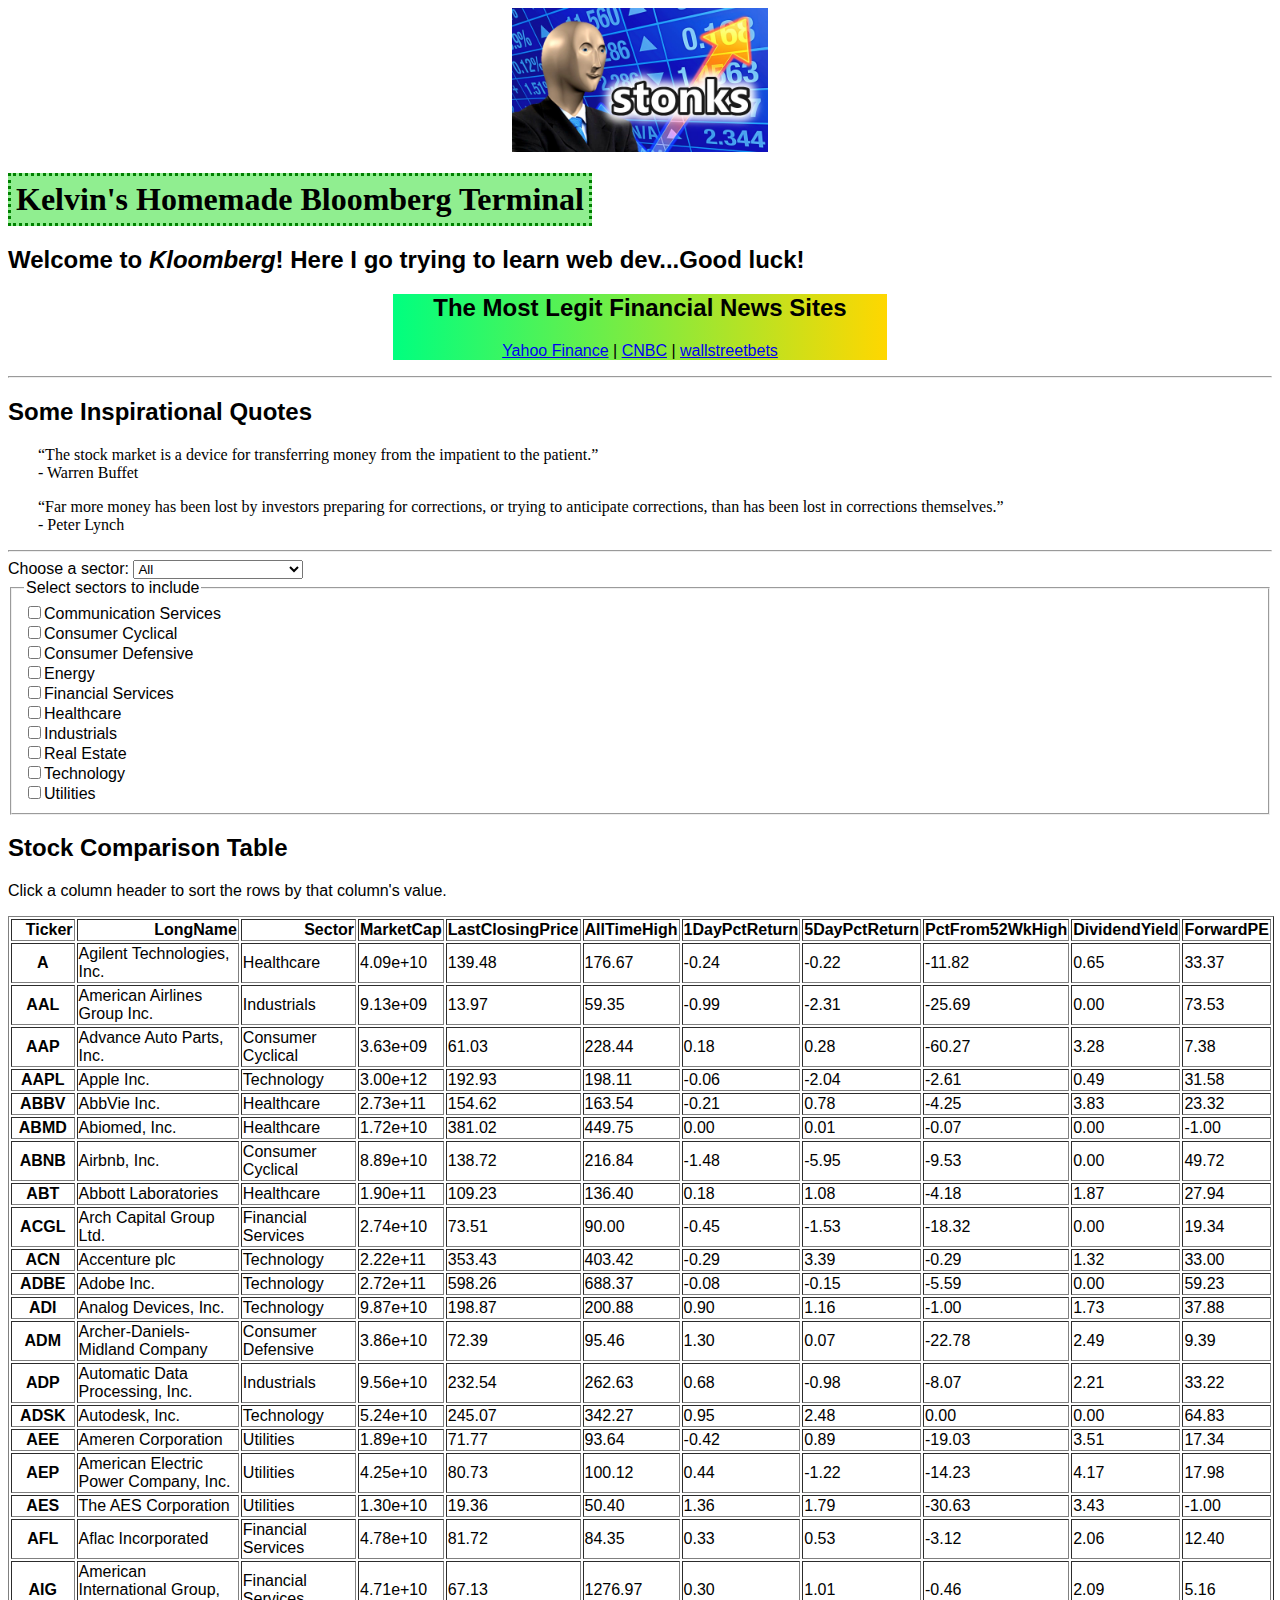
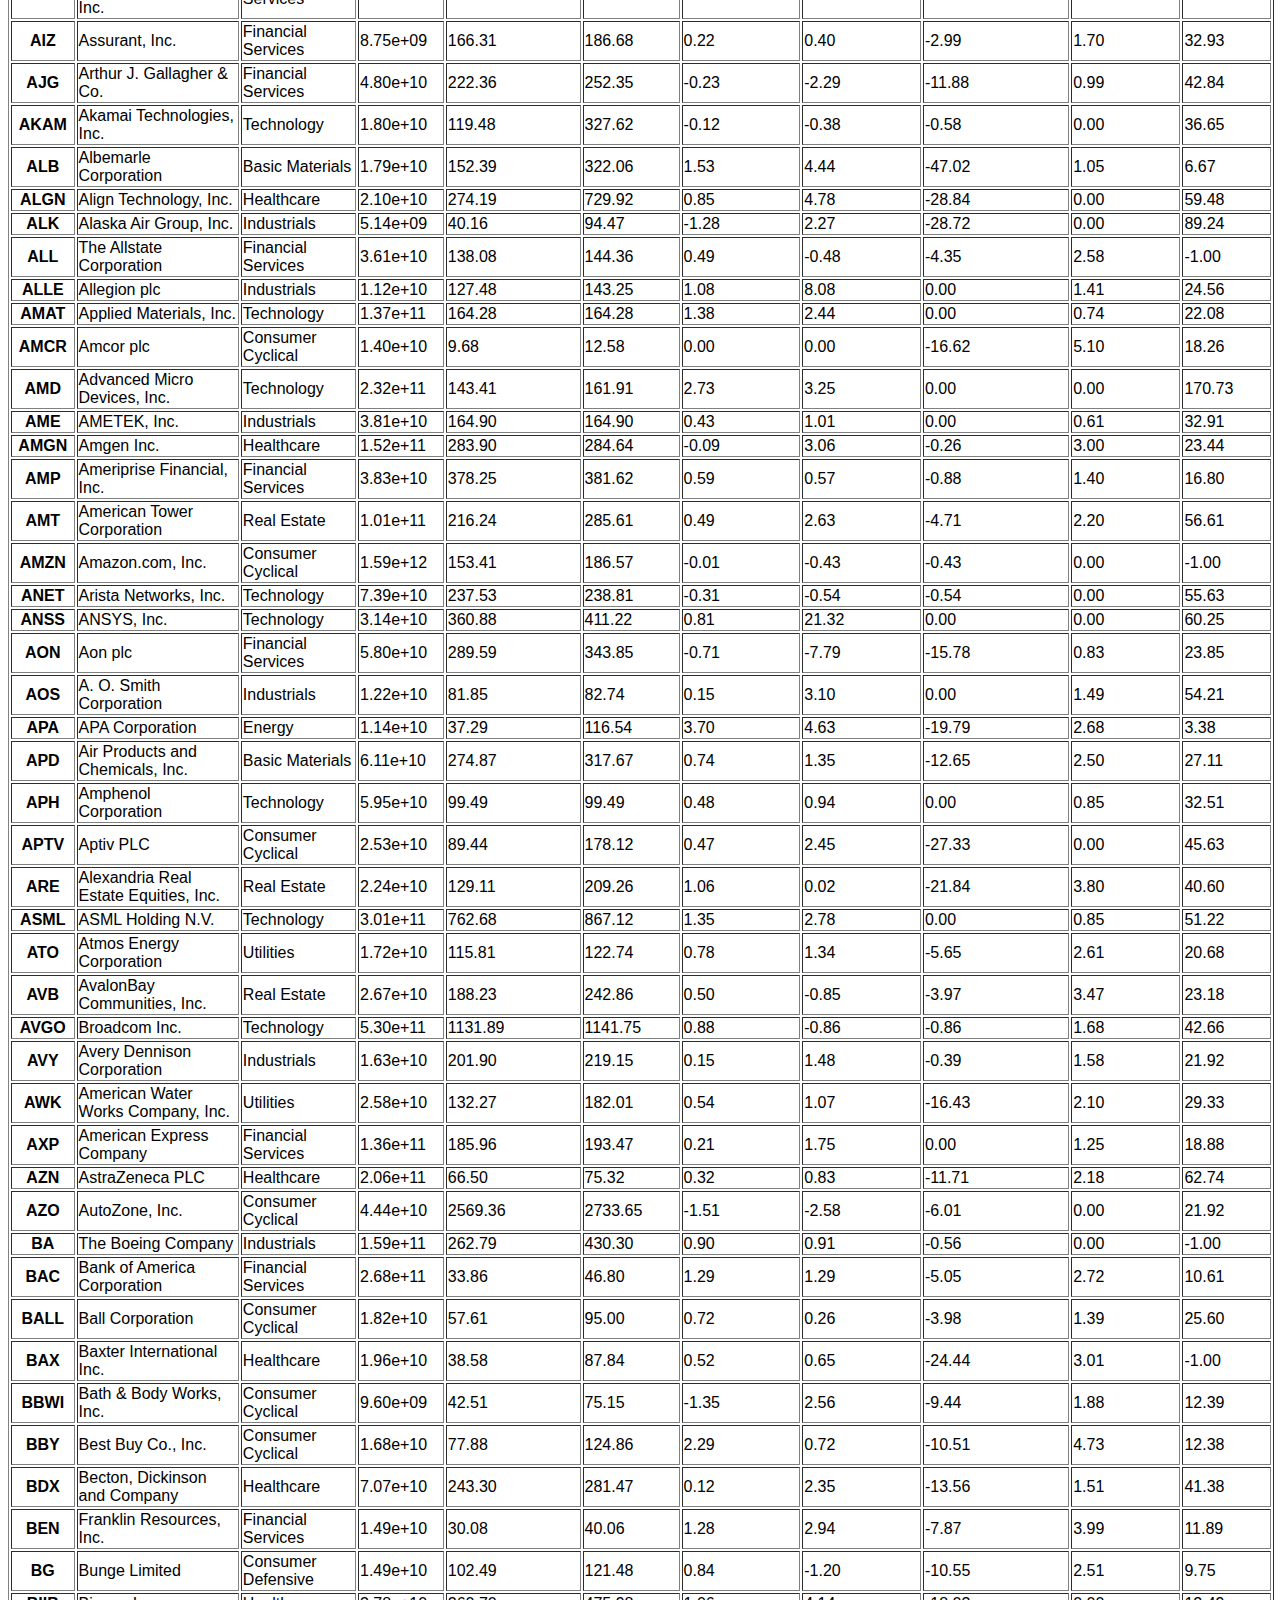
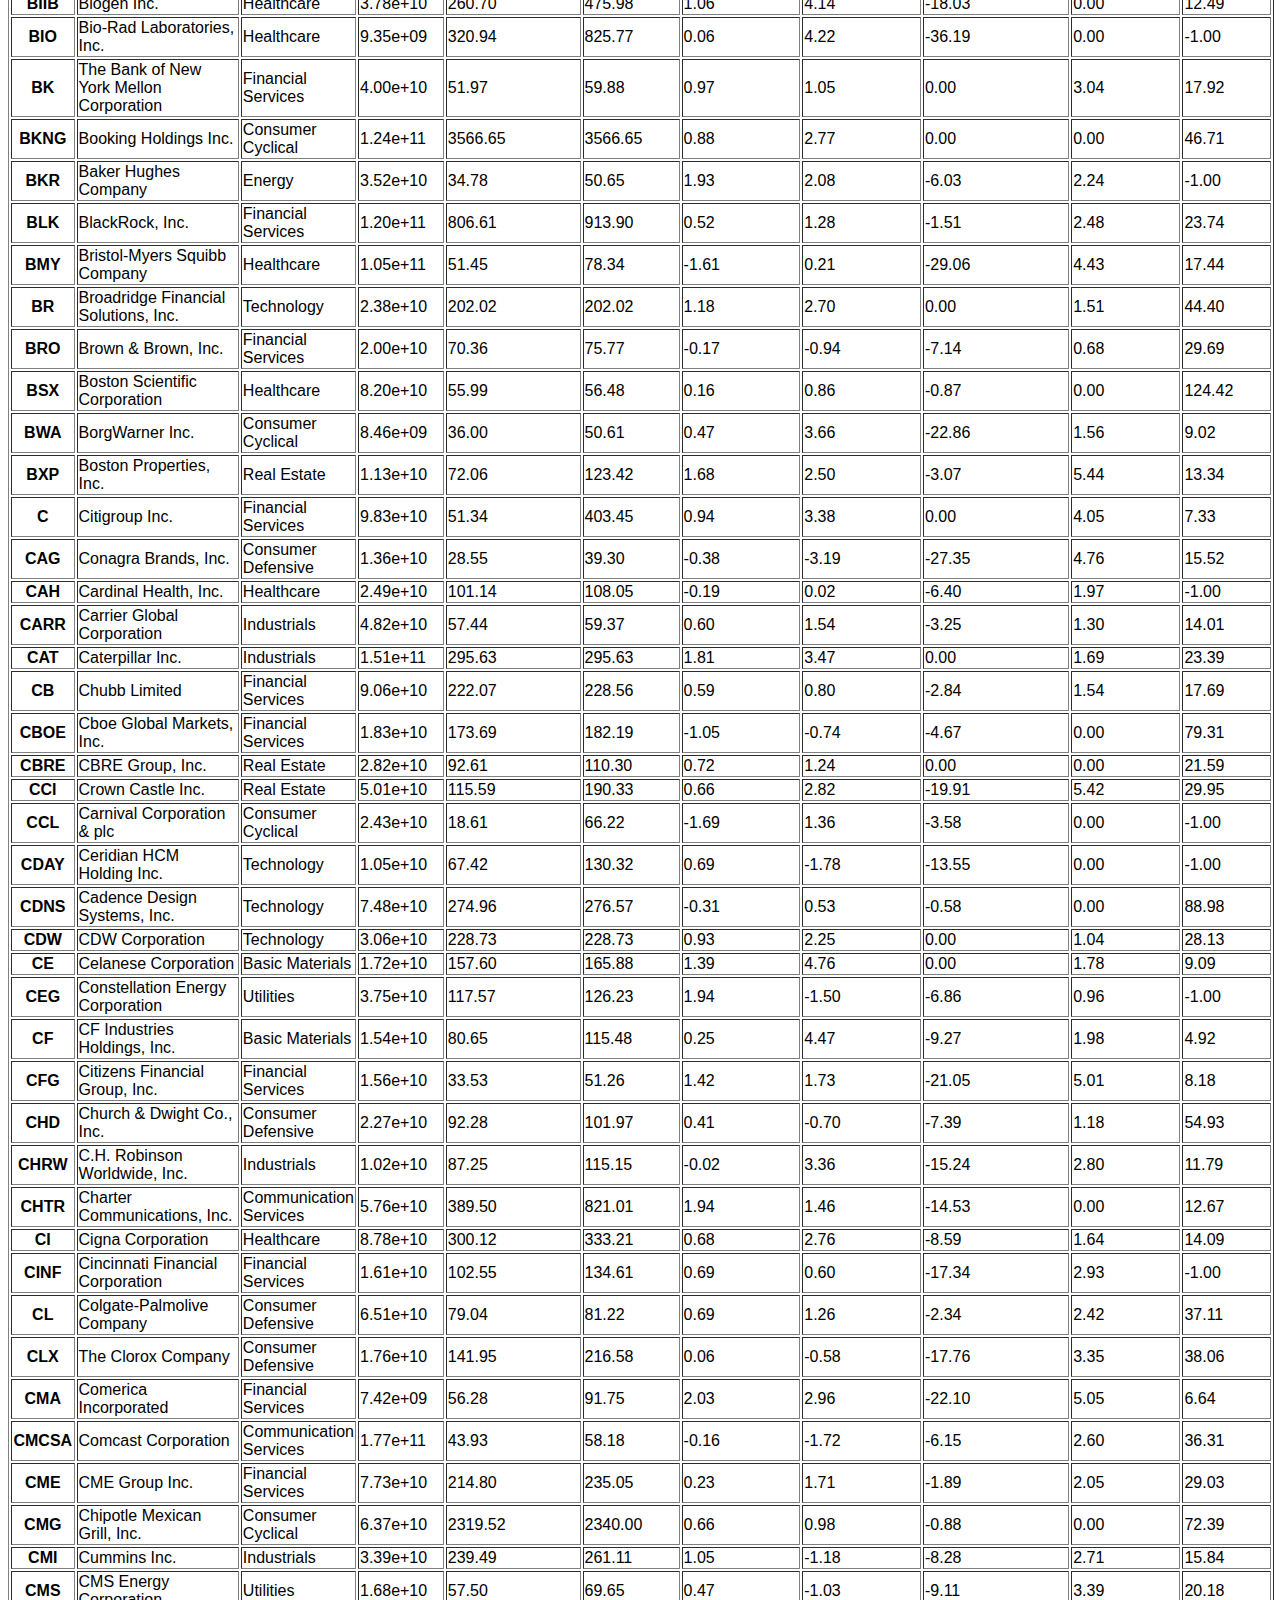
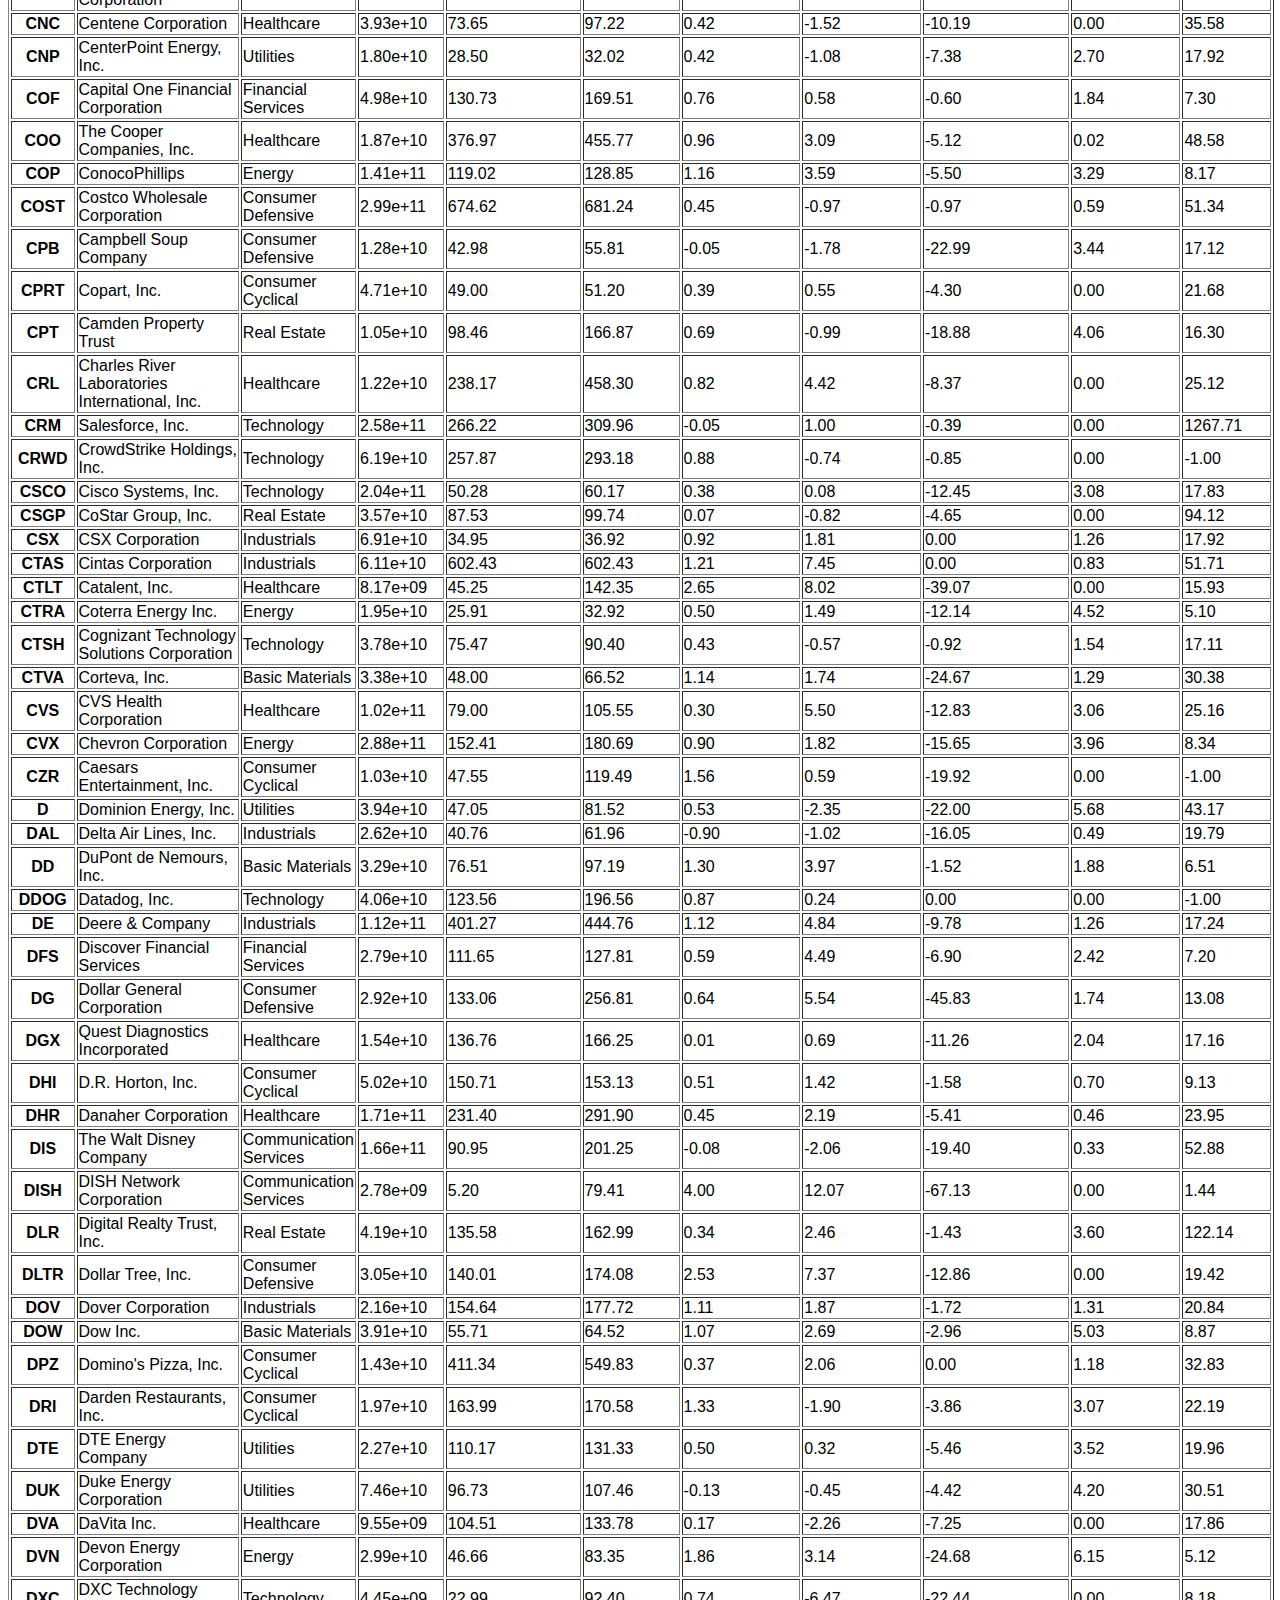
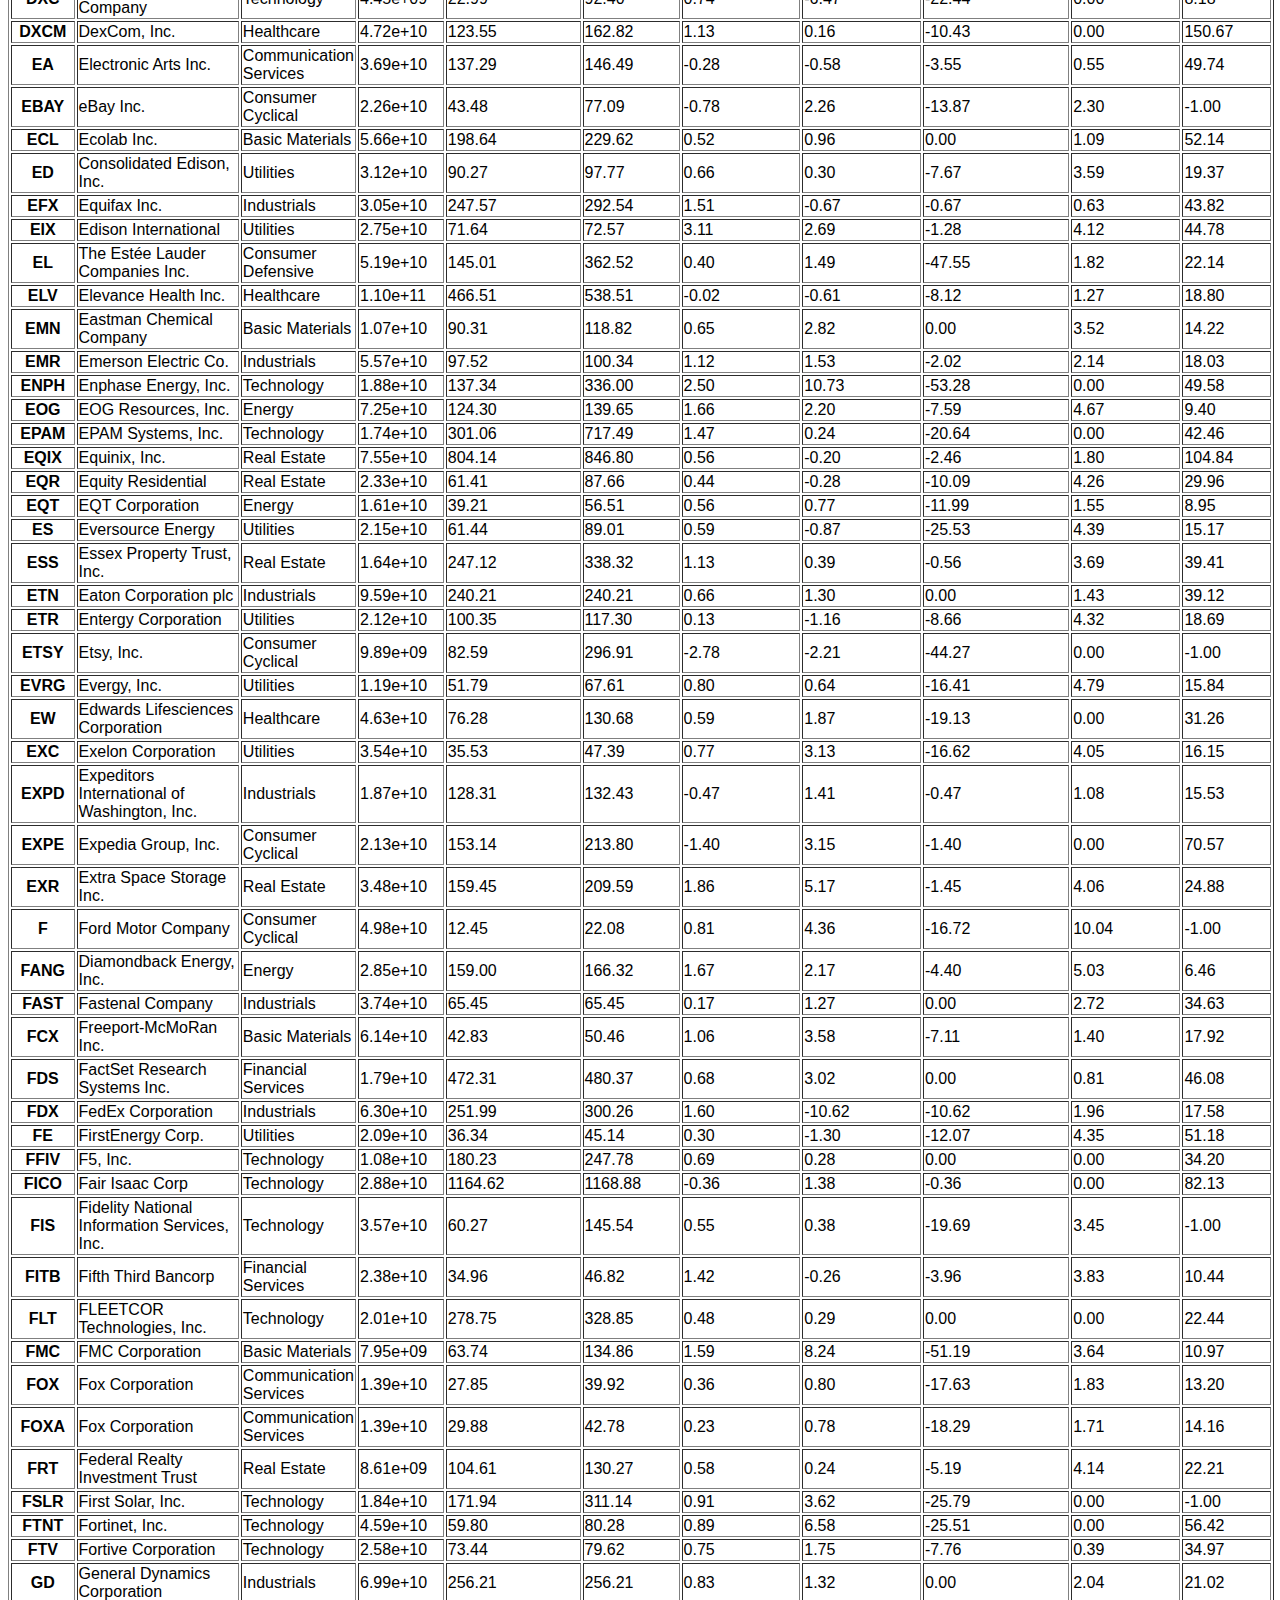
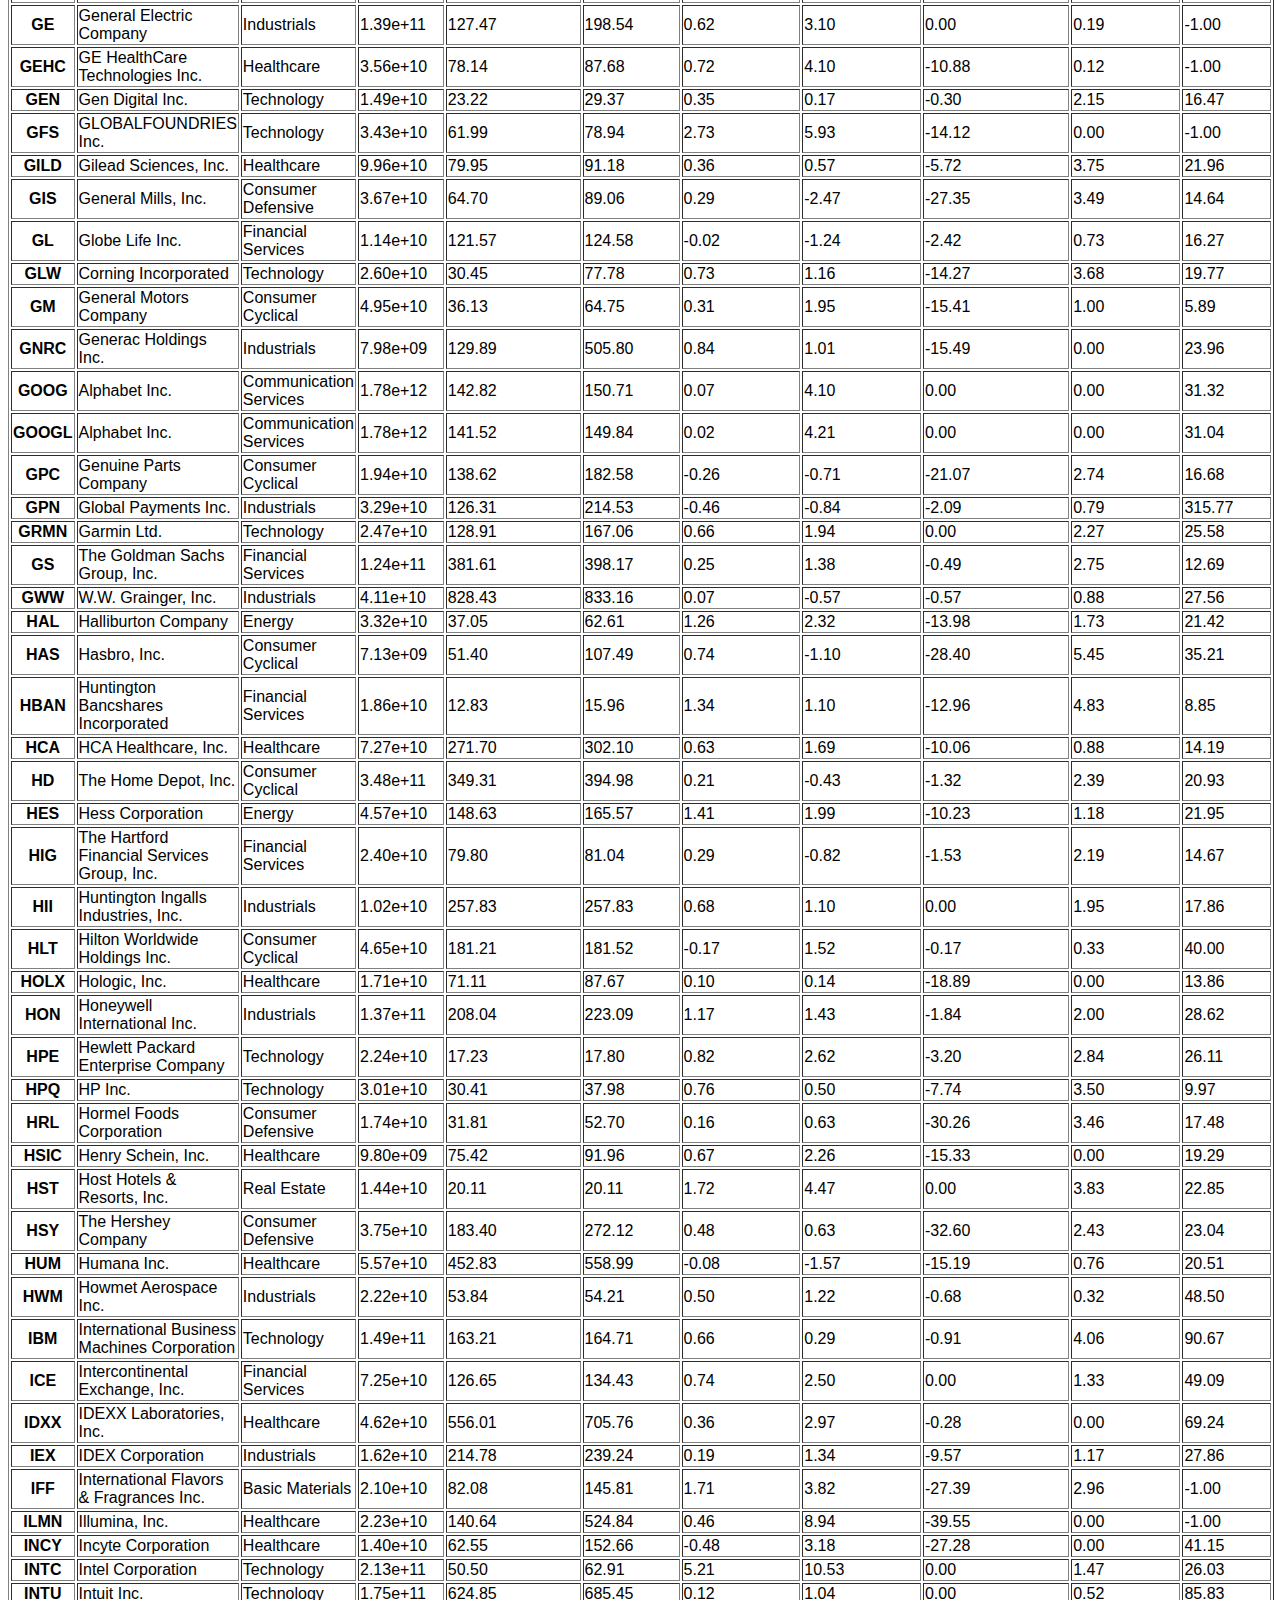
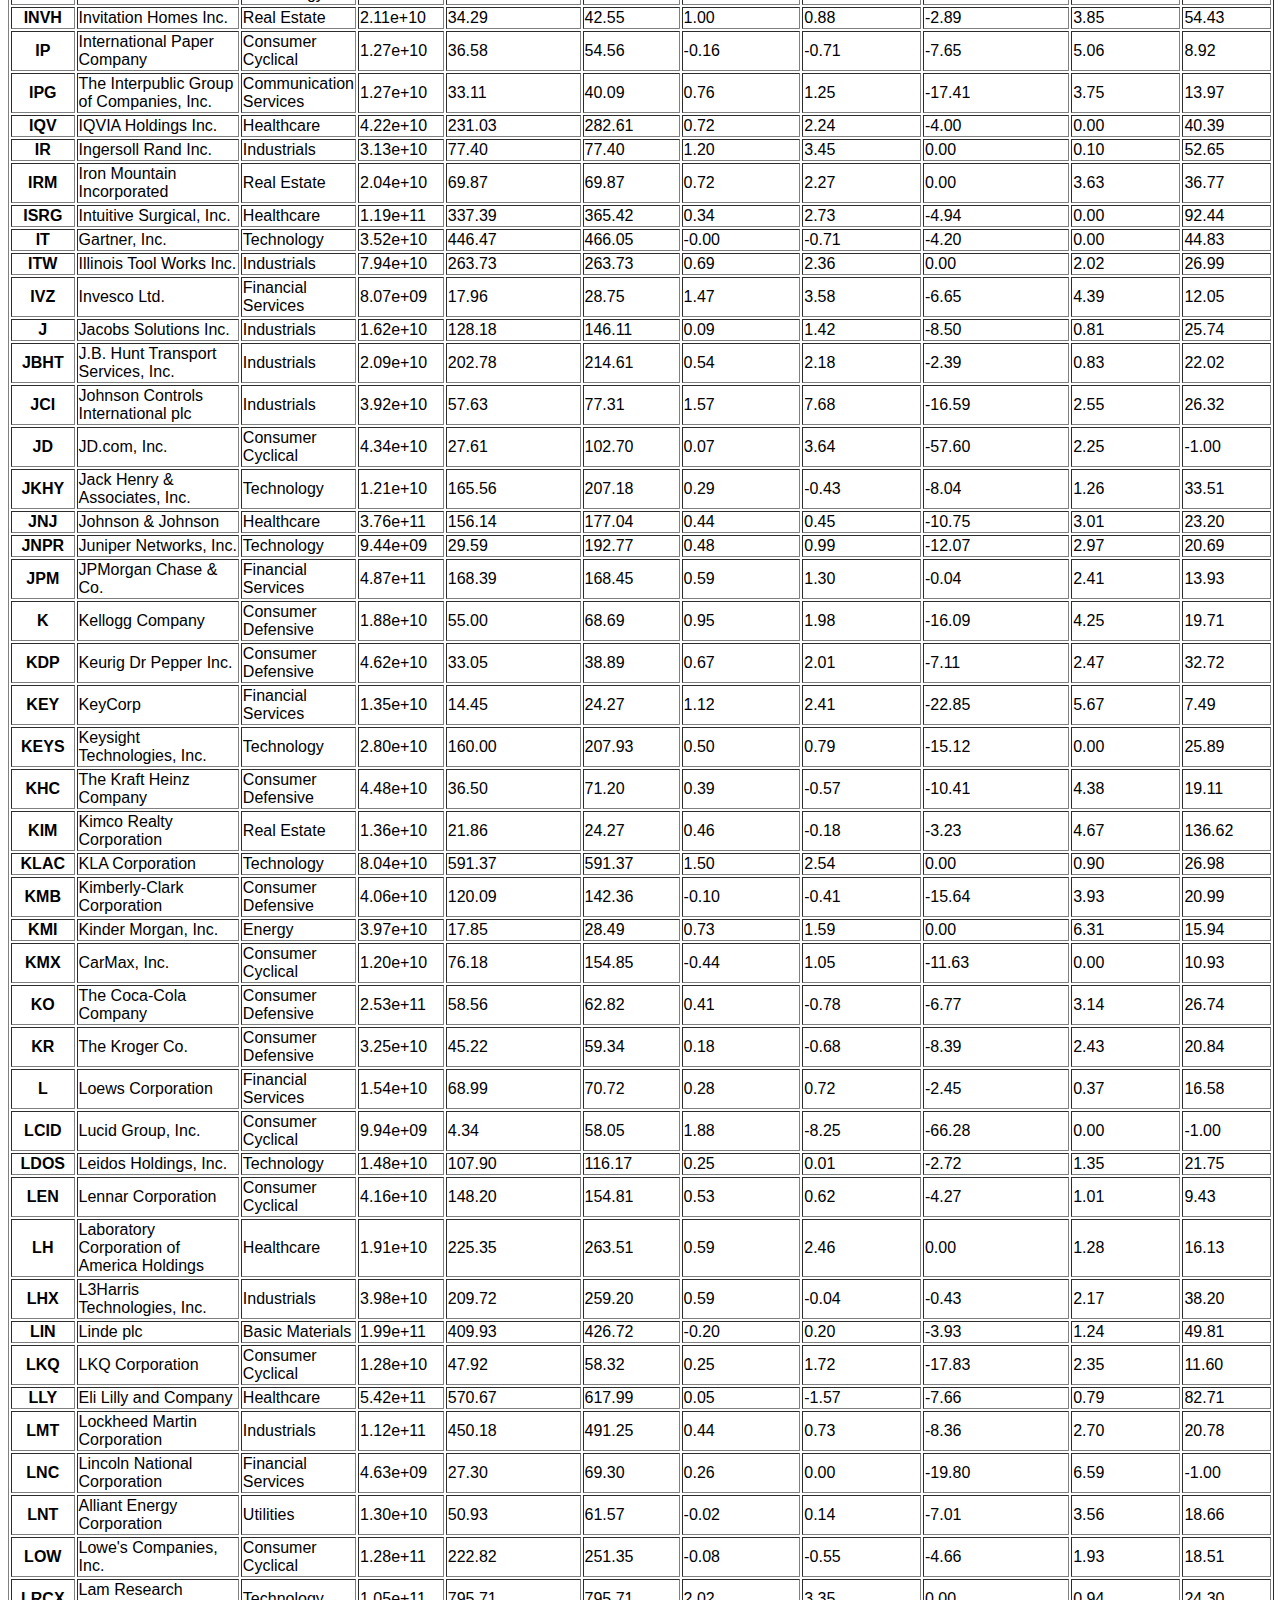
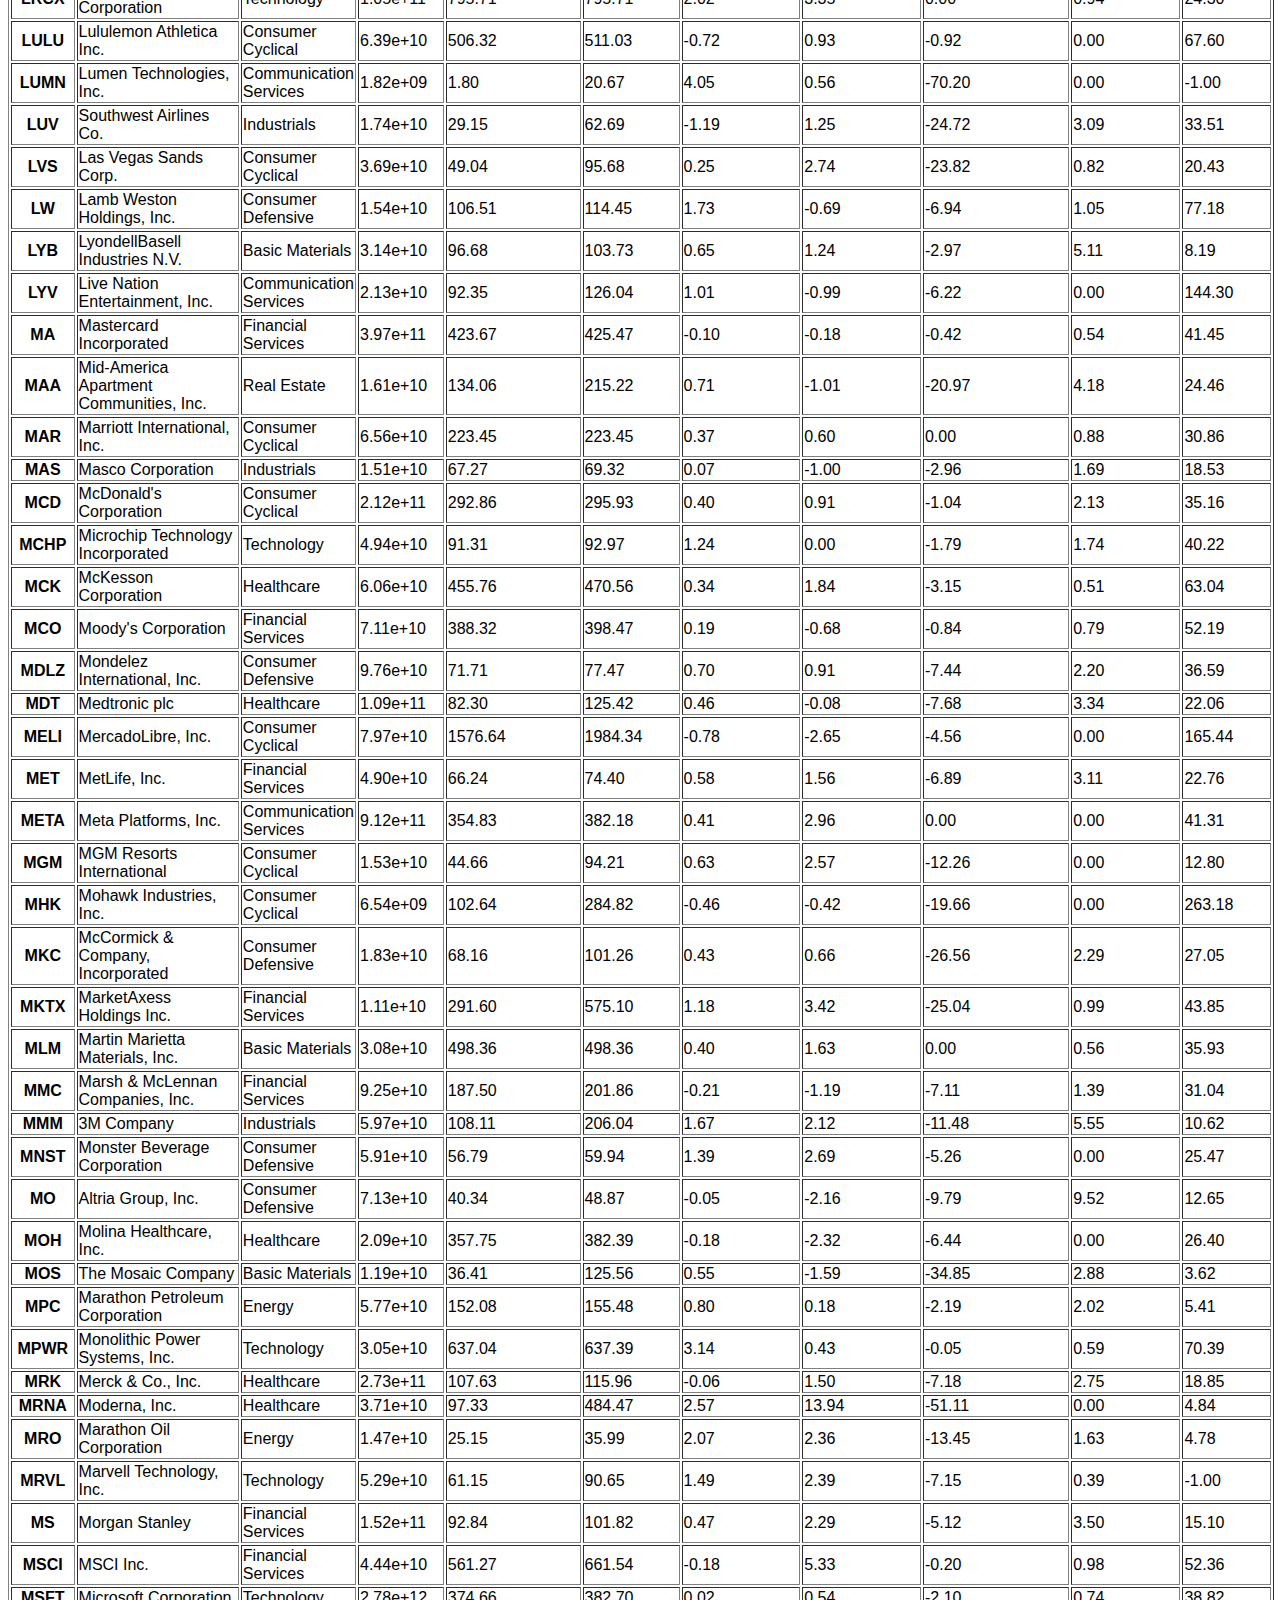
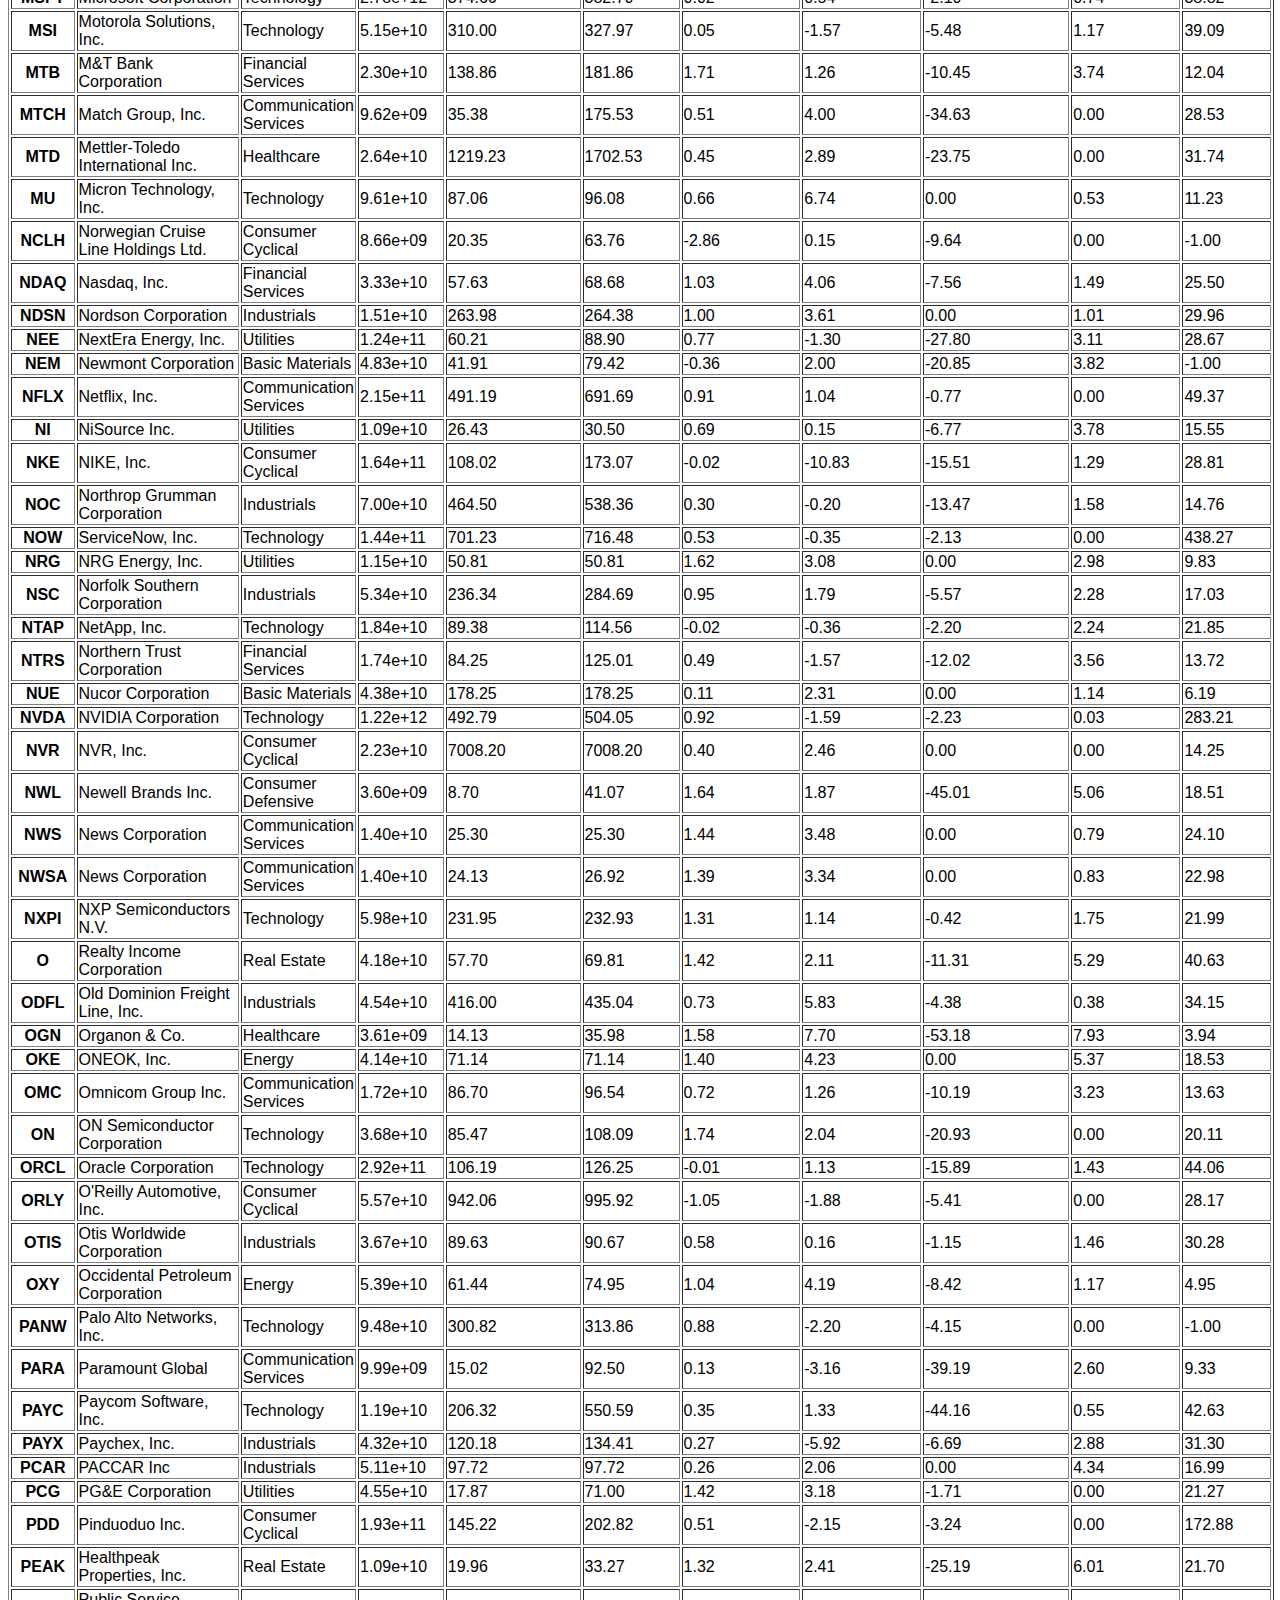
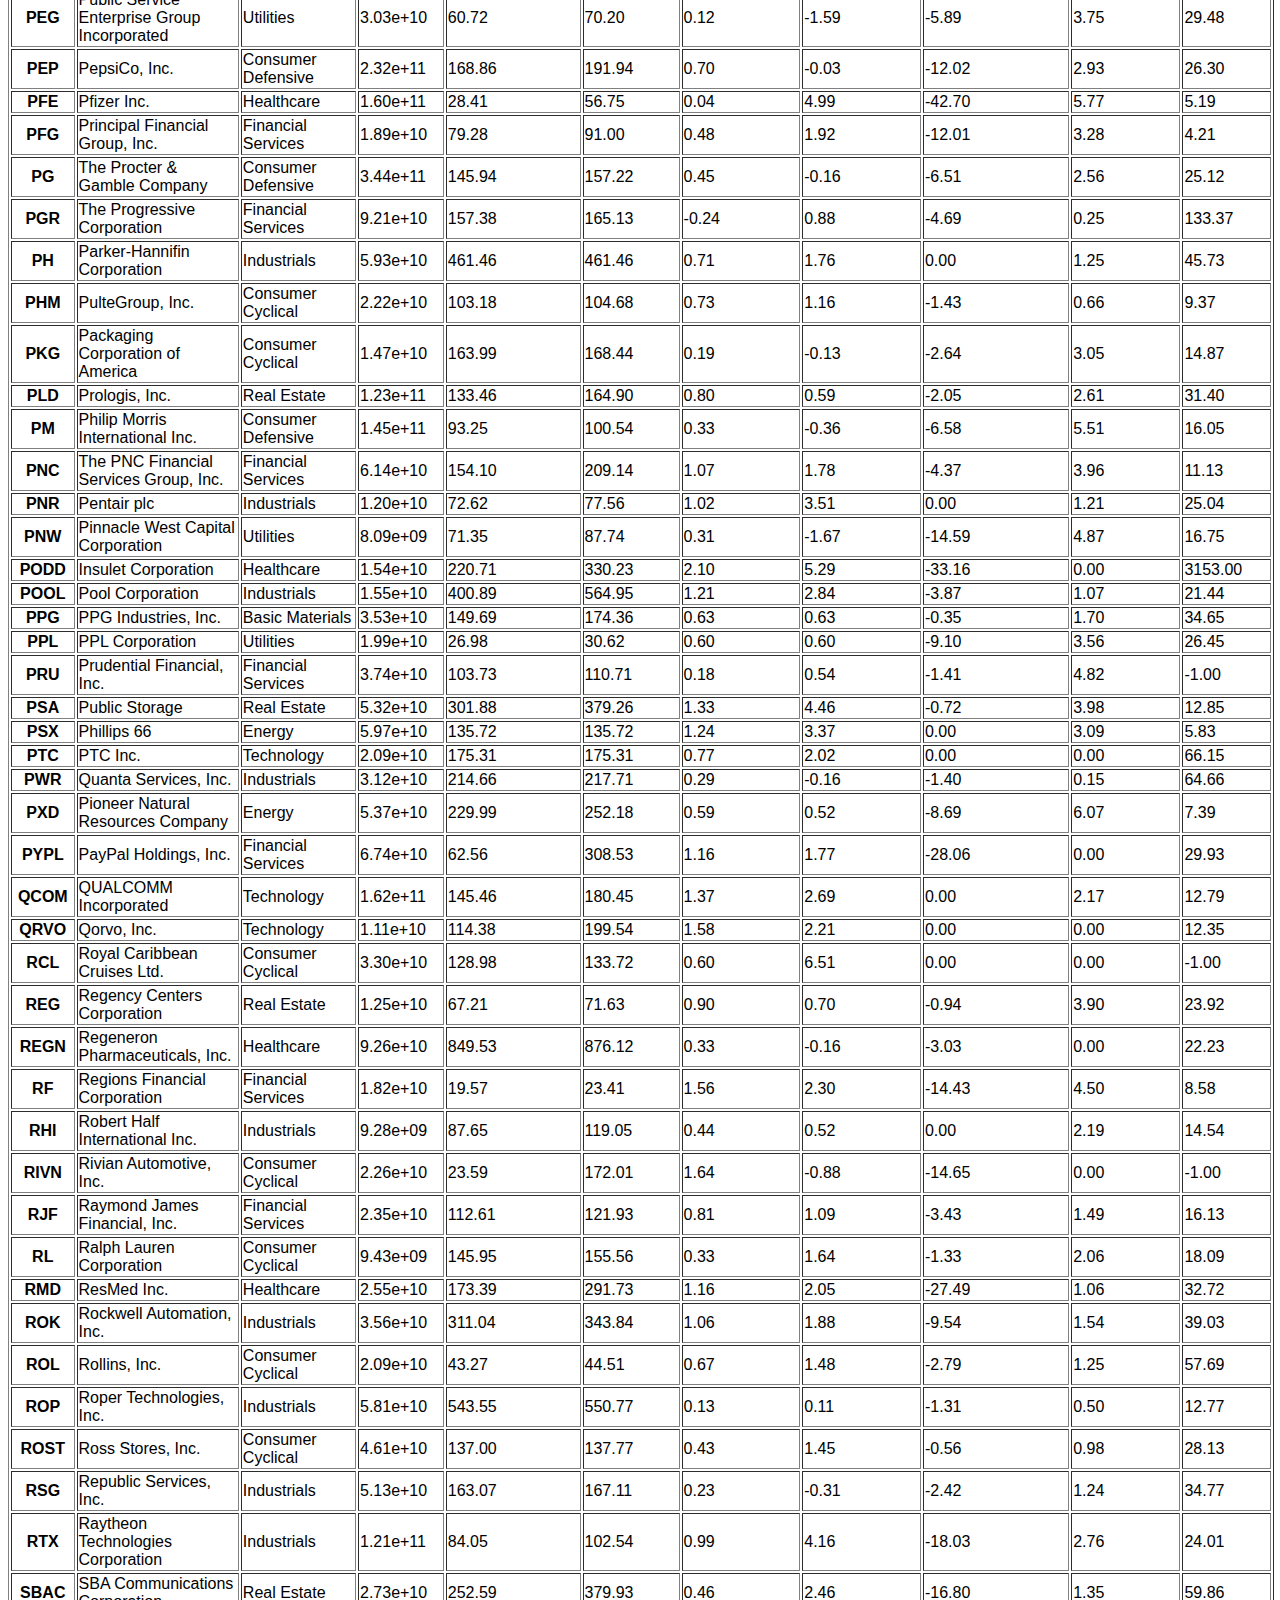
<file: src/WebDashboard/index.html>
<!DOCTYPE html>

<html lang="en">

  <head>
    <title>Kloomberg</title>
    <meta charset="utf-8">
    <meta name="viewport" content="width=device-width, initial-scale=1">
    <meta name="description" content="Kelvin's Homemade Bloomberg Terminal. It's a real game-changer, no cap!">

    <link rel="shortcut icon" href="diamond.ico" >
    <link rel="stylesheet" href="style.css">

  </head>
  
  <body>
    <noscript>JavaScript Is Not Enabled!</noscript>
    <header>
      <img id="stonks-pic" src="stonks.jpg" alt="Banner" width="256" height="144">
      <hgroup>
	<h1 onmouseover="this.style.color='#8B0000'" onmouseout="this.style.color='Black'">Kelvin's Homemade Bloomberg Terminal</h1>
	<h2>Welcome to <em>Kloomberg</em>! Here I go trying to learn web dev...Good luck!</h2>
      </hgroup>
    </header>

    <main>
      <menu id="financial-news">
	<h2>The Most Legit Financial News Sites</h2>
	<p>
	  <a href="https://finance.yahoo.com" title="Yahoo Finance">Yahoo Finance</a> |
	  <a href="https://www.cnbc.com" title="CNBC">CNBC</a> |
	  <a href="https://www.reddit.com/r/wallstreetbets/" title="wallstreetbets">wallstreetbets</a>
	</p>
      </menu>

      <hr>

      <!--TODO: Write code to display the current CNN Fear and Greed Index.-->
      <!--
      <section id="fear-and-greed-index">
	<h2>CNN Fear and Greed Index</h2>
	<meter min="0" low="25" high="75" max="100" optimum="100" value="76"></meter>
	<strong>76</strong>: Extreme Greed
	<hr>
      </section>
      -->

      <section id="inspirational-quotes">
	<h2>Some Inspirational Quotes</h2>
	<p class="quote">
	  <q>The stock market is a device for transferring money from the impatient to the patient.</q>
	  <br>- Warren Buffet
	</p>
	<p class="quote">
	  <q>Far more money has been lost by investors preparing for corrections, or trying to anticipate corrections, than has been lost in corrections themselves.</q>
	  <br>- Peter Lynch
	</p>
	<hr>
      </section>

      <section>
	<label for="Sectors">Choose a sector:</label>
	<select id="Sectors" name="Sectors">
	  <option value="all">All</option>
	  <option value="communication services">Communication Services</option>
	  <option value="consumer cyclical">Consumer Cyclical</option>
	  <option value="consumer defensive">Consumer Defensive</option>
	  <option value="energy">Energy</option>
	  <option value="financial services">Financial Services</option>
	  <option value="healthcare">Healthcare</option>
	  <option value="industrials">Industrials</option>
	  <option value="real estate">Real Estate</option>
	  <option value="technology">Technology</option>
	  <option value="utilities">Utilities</option>
	</select>

	<form id="SectorCheckboxes" method="POST">
	  <fieldset>
	    <legend>Select sectors to include</legend>
	    <div><input type="checkbox" name="Top" value="Communication Services">Communication Services</div>
	    <div><input type="checkbox" name="Top" value="Consumer Cyclical">Consumer Cyclical</div>
	    <div><input type="checkbox" name="Top" value="Consumer Defensive">Consumer Defensive</div>
	    <div><input type="checkbox" name="Top" value="Energy">Energy</div>
	    <div><input type="checkbox" name="Top" value="Financial Services">Financial Services</div>
	    <div><input type="checkbox" name="Top" value="Healthcare">Healthcare</div>
	    <div><input type="checkbox" name="Top" value="Industrials">Industrials</div>
	    <div><input type="checkbox" name="Top" value="Real Estate">Real Estate</div>
	    <div><input type="checkbox" name="Top" value="Technology">Technology</div>
	    <div><input type="checkbox" name="Top" value="Utilities">Utilities</div>
	  </fieldset>
	</form>
      </section>

      <section>
	<h2>Stock Comparison Table</h2>
	<p>Click a column header to sort the rows by that column's value.</p>
	<table border="1" class="dataframe" id="StockDataFrame">
  <thead>
    <tr style="text-align: right;">
      <th onclick="sortBy(0)">Ticker</th>
      <th onclick="sortBy(1)">LongName</th>
      <th onclick="sortBy(2)">Sector</th>
      <th onclick="sortBy(3)">MarketCap</th>
      <th onclick="sortBy(4)">LastClosingPrice</th>
      <th onclick="sortBy(5)">AllTimeHigh</th>
      <th onclick="sortBy(6)">1DayPctReturn</th>
      <th onclick="sortBy(7)">5DayPctReturn</th>
      <th onclick="sortBy(8)">PctFrom52WkHigh</th>
      <th onclick="sortBy(9)">DividendYield</th>
      <th onclick="sortBy(10)">ForwardPE</th>
    </tr>
  </thead>
  <tbody>
    <tr>
      <th>A</th>
      <td>Agilent Technologies, Inc.</td>
      <td>Healthcare</td>
      <td>4.09e+10</td>
      <td>139.48</td>
      <td>176.67</td>
      <td>-0.24</td>
      <td>-0.22</td>
      <td>-11.82</td>
      <td>0.65</td>
      <td>33.37</td>
    </tr>
    <tr>
      <th>AAL</th>
      <td>American Airlines Group Inc.</td>
      <td>Industrials</td>
      <td>9.13e+09</td>
      <td>13.97</td>
      <td>59.35</td>
      <td>-0.99</td>
      <td>-2.31</td>
      <td>-25.69</td>
      <td>0.00</td>
      <td>73.53</td>
    </tr>
    <tr>
      <th>AAP</th>
      <td>Advance Auto Parts, Inc.</td>
      <td>Consumer Cyclical</td>
      <td>3.63e+09</td>
      <td>61.03</td>
      <td>228.44</td>
      <td>0.18</td>
      <td>0.28</td>
      <td>-60.27</td>
      <td>3.28</td>
      <td>7.38</td>
    </tr>
    <tr>
      <th>AAPL</th>
      <td>Apple Inc.</td>
      <td>Technology</td>
      <td>3.00e+12</td>
      <td>192.93</td>
      <td>198.11</td>
      <td>-0.06</td>
      <td>-2.04</td>
      <td>-2.61</td>
      <td>0.49</td>
      <td>31.58</td>
    </tr>
    <tr>
      <th>ABBV</th>
      <td>AbbVie Inc.</td>
      <td>Healthcare</td>
      <td>2.73e+11</td>
      <td>154.62</td>
      <td>163.54</td>
      <td>-0.21</td>
      <td>0.78</td>
      <td>-4.25</td>
      <td>3.83</td>
      <td>23.32</td>
    </tr>
    <tr>
      <th>ABMD</th>
      <td>Abiomed, Inc.</td>
      <td>Healthcare</td>
      <td>1.72e+10</td>
      <td>381.02</td>
      <td>449.75</td>
      <td>0.00</td>
      <td>0.01</td>
      <td>-0.07</td>
      <td>0.00</td>
      <td>-1.00</td>
    </tr>
    <tr>
      <th>ABNB</th>
      <td>Airbnb, Inc.</td>
      <td>Consumer Cyclical</td>
      <td>8.89e+10</td>
      <td>138.72</td>
      <td>216.84</td>
      <td>-1.48</td>
      <td>-5.95</td>
      <td>-9.53</td>
      <td>0.00</td>
      <td>49.72</td>
    </tr>
    <tr>
      <th>ABT</th>
      <td>Abbott Laboratories</td>
      <td>Healthcare</td>
      <td>1.90e+11</td>
      <td>109.23</td>
      <td>136.40</td>
      <td>0.18</td>
      <td>1.08</td>
      <td>-4.18</td>
      <td>1.87</td>
      <td>27.94</td>
    </tr>
    <tr>
      <th>ACGL</th>
      <td>Arch Capital Group Ltd.</td>
      <td>Financial Services</td>
      <td>2.74e+10</td>
      <td>73.51</td>
      <td>90.00</td>
      <td>-0.45</td>
      <td>-1.53</td>
      <td>-18.32</td>
      <td>0.00</td>
      <td>19.34</td>
    </tr>
    <tr>
      <th>ACN</th>
      <td>Accenture plc</td>
      <td>Technology</td>
      <td>2.22e+11</td>
      <td>353.43</td>
      <td>403.42</td>
      <td>-0.29</td>
      <td>3.39</td>
      <td>-0.29</td>
      <td>1.32</td>
      <td>33.00</td>
    </tr>
    <tr>
      <th>ADBE</th>
      <td>Adobe Inc.</td>
      <td>Technology</td>
      <td>2.72e+11</td>
      <td>598.26</td>
      <td>688.37</td>
      <td>-0.08</td>
      <td>-0.15</td>
      <td>-5.59</td>
      <td>0.00</td>
      <td>59.23</td>
    </tr>
    <tr>
      <th>ADI</th>
      <td>Analog Devices, Inc.</td>
      <td>Technology</td>
      <td>9.87e+10</td>
      <td>198.87</td>
      <td>200.88</td>
      <td>0.90</td>
      <td>1.16</td>
      <td>-1.00</td>
      <td>1.73</td>
      <td>37.88</td>
    </tr>
    <tr>
      <th>ADM</th>
      <td>Archer-Daniels-Midland Company</td>
      <td>Consumer Defensive</td>
      <td>3.86e+10</td>
      <td>72.39</td>
      <td>95.46</td>
      <td>1.30</td>
      <td>0.07</td>
      <td>-22.78</td>
      <td>2.49</td>
      <td>9.39</td>
    </tr>
    <tr>
      <th>ADP</th>
      <td>Automatic Data Processing, Inc.</td>
      <td>Industrials</td>
      <td>9.56e+10</td>
      <td>232.54</td>
      <td>262.63</td>
      <td>0.68</td>
      <td>-0.98</td>
      <td>-8.07</td>
      <td>2.21</td>
      <td>33.22</td>
    </tr>
    <tr>
      <th>ADSK</th>
      <td>Autodesk, Inc.</td>
      <td>Technology</td>
      <td>5.24e+10</td>
      <td>245.07</td>
      <td>342.27</td>
      <td>0.95</td>
      <td>2.48</td>
      <td>0.00</td>
      <td>0.00</td>
      <td>64.83</td>
    </tr>
    <tr>
      <th>AEE</th>
      <td>Ameren Corporation</td>
      <td>Utilities</td>
      <td>1.89e+10</td>
      <td>71.77</td>
      <td>93.64</td>
      <td>-0.42</td>
      <td>0.89</td>
      <td>-19.03</td>
      <td>3.51</td>
      <td>17.34</td>
    </tr>
    <tr>
      <th>AEP</th>
      <td>American Electric Power Company, Inc.</td>
      <td>Utilities</td>
      <td>4.25e+10</td>
      <td>80.73</td>
      <td>100.12</td>
      <td>0.44</td>
      <td>-1.22</td>
      <td>-14.23</td>
      <td>4.17</td>
      <td>17.98</td>
    </tr>
    <tr>
      <th>AES</th>
      <td>The AES Corporation</td>
      <td>Utilities</td>
      <td>1.30e+10</td>
      <td>19.36</td>
      <td>50.40</td>
      <td>1.36</td>
      <td>1.79</td>
      <td>-30.63</td>
      <td>3.43</td>
      <td>-1.00</td>
    </tr>
    <tr>
      <th>AFL</th>
      <td>Aflac Incorporated</td>
      <td>Financial Services</td>
      <td>4.78e+10</td>
      <td>81.72</td>
      <td>84.35</td>
      <td>0.33</td>
      <td>0.53</td>
      <td>-3.12</td>
      <td>2.06</td>
      <td>12.40</td>
    </tr>
    <tr>
      <th>AIG</th>
      <td>American International Group, Inc.</td>
      <td>Financial Services</td>
      <td>4.71e+10</td>
      <td>67.13</td>
      <td>1276.97</td>
      <td>0.30</td>
      <td>1.01</td>
      <td>-0.46</td>
      <td>2.09</td>
      <td>5.16</td>
    </tr>
    <tr>
      <th>AIZ</th>
      <td>Assurant, Inc.</td>
      <td>Financial Services</td>
      <td>8.75e+09</td>
      <td>166.31</td>
      <td>186.68</td>
      <td>0.22</td>
      <td>0.40</td>
      <td>-2.99</td>
      <td>1.70</td>
      <td>32.93</td>
    </tr>
    <tr>
      <th>AJG</th>
      <td>Arthur J. Gallagher &amp; Co.</td>
      <td>Financial Services</td>
      <td>4.80e+10</td>
      <td>222.36</td>
      <td>252.35</td>
      <td>-0.23</td>
      <td>-2.29</td>
      <td>-11.88</td>
      <td>0.99</td>
      <td>42.84</td>
    </tr>
    <tr>
      <th>AKAM</th>
      <td>Akamai Technologies, Inc.</td>
      <td>Technology</td>
      <td>1.80e+10</td>
      <td>119.48</td>
      <td>327.62</td>
      <td>-0.12</td>
      <td>-0.38</td>
      <td>-0.58</td>
      <td>0.00</td>
      <td>36.65</td>
    </tr>
    <tr>
      <th>ALB</th>
      <td>Albemarle Corporation</td>
      <td>Basic Materials</td>
      <td>1.79e+10</td>
      <td>152.39</td>
      <td>322.06</td>
      <td>1.53</td>
      <td>4.44</td>
      <td>-47.02</td>
      <td>1.05</td>
      <td>6.67</td>
    </tr>
    <tr>
      <th>ALGN</th>
      <td>Align Technology, Inc.</td>
      <td>Healthcare</td>
      <td>2.10e+10</td>
      <td>274.19</td>
      <td>729.92</td>
      <td>0.85</td>
      <td>4.78</td>
      <td>-28.84</td>
      <td>0.00</td>
      <td>59.48</td>
    </tr>
    <tr>
      <th>ALK</th>
      <td>Alaska Air Group, Inc.</td>
      <td>Industrials</td>
      <td>5.14e+09</td>
      <td>40.16</td>
      <td>94.47</td>
      <td>-1.28</td>
      <td>2.27</td>
      <td>-28.72</td>
      <td>0.00</td>
      <td>89.24</td>
    </tr>
    <tr>
      <th>ALL</th>
      <td>The Allstate Corporation</td>
      <td>Financial Services</td>
      <td>3.61e+10</td>
      <td>138.08</td>
      <td>144.36</td>
      <td>0.49</td>
      <td>-0.48</td>
      <td>-4.35</td>
      <td>2.58</td>
      <td>-1.00</td>
    </tr>
    <tr>
      <th>ALLE</th>
      <td>Allegion plc</td>
      <td>Industrials</td>
      <td>1.12e+10</td>
      <td>127.48</td>
      <td>143.25</td>
      <td>1.08</td>
      <td>8.08</td>
      <td>0.00</td>
      <td>1.41</td>
      <td>24.56</td>
    </tr>
    <tr>
      <th>AMAT</th>
      <td>Applied Materials, Inc.</td>
      <td>Technology</td>
      <td>1.37e+11</td>
      <td>164.28</td>
      <td>164.28</td>
      <td>1.38</td>
      <td>2.44</td>
      <td>0.00</td>
      <td>0.74</td>
      <td>22.08</td>
    </tr>
    <tr>
      <th>AMCR</th>
      <td>Amcor plc</td>
      <td>Consumer Cyclical</td>
      <td>1.40e+10</td>
      <td>9.68</td>
      <td>12.58</td>
      <td>0.00</td>
      <td>0.00</td>
      <td>-16.62</td>
      <td>5.10</td>
      <td>18.26</td>
    </tr>
    <tr>
      <th>AMD</th>
      <td>Advanced Micro Devices, Inc.</td>
      <td>Technology</td>
      <td>2.32e+11</td>
      <td>143.41</td>
      <td>161.91</td>
      <td>2.73</td>
      <td>3.25</td>
      <td>0.00</td>
      <td>0.00</td>
      <td>170.73</td>
    </tr>
    <tr>
      <th>AME</th>
      <td>AMETEK, Inc.</td>
      <td>Industrials</td>
      <td>3.81e+10</td>
      <td>164.90</td>
      <td>164.90</td>
      <td>0.43</td>
      <td>1.01</td>
      <td>0.00</td>
      <td>0.61</td>
      <td>32.91</td>
    </tr>
    <tr>
      <th>AMGN</th>
      <td>Amgen Inc.</td>
      <td>Healthcare</td>
      <td>1.52e+11</td>
      <td>283.90</td>
      <td>284.64</td>
      <td>-0.09</td>
      <td>3.06</td>
      <td>-0.26</td>
      <td>3.00</td>
      <td>23.44</td>
    </tr>
    <tr>
      <th>AMP</th>
      <td>Ameriprise Financial, Inc.</td>
      <td>Financial Services</td>
      <td>3.83e+10</td>
      <td>378.25</td>
      <td>381.62</td>
      <td>0.59</td>
      <td>0.57</td>
      <td>-0.88</td>
      <td>1.40</td>
      <td>16.80</td>
    </tr>
    <tr>
      <th>AMT</th>
      <td>American Tower Corporation</td>
      <td>Real Estate</td>
      <td>1.01e+11</td>
      <td>216.24</td>
      <td>285.61</td>
      <td>0.49</td>
      <td>2.63</td>
      <td>-4.71</td>
      <td>2.20</td>
      <td>56.61</td>
    </tr>
    <tr>
      <th>AMZN</th>
      <td>Amazon.com, Inc.</td>
      <td>Consumer Cyclical</td>
      <td>1.59e+12</td>
      <td>153.41</td>
      <td>186.57</td>
      <td>-0.01</td>
      <td>-0.43</td>
      <td>-0.43</td>
      <td>0.00</td>
      <td>-1.00</td>
    </tr>
    <tr>
      <th>ANET</th>
      <td>Arista Networks, Inc.</td>
      <td>Technology</td>
      <td>7.39e+10</td>
      <td>237.53</td>
      <td>238.81</td>
      <td>-0.31</td>
      <td>-0.54</td>
      <td>-0.54</td>
      <td>0.00</td>
      <td>55.63</td>
    </tr>
    <tr>
      <th>ANSS</th>
      <td>ANSYS, Inc.</td>
      <td>Technology</td>
      <td>3.14e+10</td>
      <td>360.88</td>
      <td>411.22</td>
      <td>0.81</td>
      <td>21.32</td>
      <td>0.00</td>
      <td>0.00</td>
      <td>60.25</td>
    </tr>
    <tr>
      <th>AON</th>
      <td>Aon plc</td>
      <td>Financial Services</td>
      <td>5.80e+10</td>
      <td>289.59</td>
      <td>343.85</td>
      <td>-0.71</td>
      <td>-7.79</td>
      <td>-15.78</td>
      <td>0.83</td>
      <td>23.85</td>
    </tr>
    <tr>
      <th>AOS</th>
      <td>A. O. Smith Corporation</td>
      <td>Industrials</td>
      <td>1.22e+10</td>
      <td>81.85</td>
      <td>82.74</td>
      <td>0.15</td>
      <td>3.10</td>
      <td>0.00</td>
      <td>1.49</td>
      <td>54.21</td>
    </tr>
    <tr>
      <th>APA</th>
      <td>APA Corporation</td>
      <td>Energy</td>
      <td>1.14e+10</td>
      <td>37.29</td>
      <td>116.54</td>
      <td>3.70</td>
      <td>4.63</td>
      <td>-19.79</td>
      <td>2.68</td>
      <td>3.38</td>
    </tr>
    <tr>
      <th>APD</th>
      <td>Air Products and Chemicals, Inc.</td>
      <td>Basic Materials</td>
      <td>6.11e+10</td>
      <td>274.87</td>
      <td>317.67</td>
      <td>0.74</td>
      <td>1.35</td>
      <td>-12.65</td>
      <td>2.50</td>
      <td>27.11</td>
    </tr>
    <tr>
      <th>APH</th>
      <td>Amphenol Corporation</td>
      <td>Technology</td>
      <td>5.95e+10</td>
      <td>99.49</td>
      <td>99.49</td>
      <td>0.48</td>
      <td>0.94</td>
      <td>0.00</td>
      <td>0.85</td>
      <td>32.51</td>
    </tr>
    <tr>
      <th>APTV</th>
      <td>Aptiv PLC</td>
      <td>Consumer Cyclical</td>
      <td>2.53e+10</td>
      <td>89.44</td>
      <td>178.12</td>
      <td>0.47</td>
      <td>2.45</td>
      <td>-27.33</td>
      <td>0.00</td>
      <td>45.63</td>
    </tr>
    <tr>
      <th>ARE</th>
      <td>Alexandria Real Estate Equities, Inc.</td>
      <td>Real Estate</td>
      <td>2.24e+10</td>
      <td>129.11</td>
      <td>209.26</td>
      <td>1.06</td>
      <td>0.02</td>
      <td>-21.84</td>
      <td>3.80</td>
      <td>40.60</td>
    </tr>
    <tr>
      <th>ASML</th>
      <td>ASML Holding N.V.</td>
      <td>Technology</td>
      <td>3.01e+11</td>
      <td>762.68</td>
      <td>867.12</td>
      <td>1.35</td>
      <td>2.78</td>
      <td>0.00</td>
      <td>0.85</td>
      <td>51.22</td>
    </tr>
    <tr>
      <th>ATO</th>
      <td>Atmos Energy Corporation</td>
      <td>Utilities</td>
      <td>1.72e+10</td>
      <td>115.81</td>
      <td>122.74</td>
      <td>0.78</td>
      <td>1.34</td>
      <td>-5.65</td>
      <td>2.61</td>
      <td>20.68</td>
    </tr>
    <tr>
      <th>AVB</th>
      <td>AvalonBay Communities, Inc.</td>
      <td>Real Estate</td>
      <td>2.67e+10</td>
      <td>188.23</td>
      <td>242.86</td>
      <td>0.50</td>
      <td>-0.85</td>
      <td>-3.97</td>
      <td>3.47</td>
      <td>23.18</td>
    </tr>
    <tr>
      <th>AVGO</th>
      <td>Broadcom Inc.</td>
      <td>Technology</td>
      <td>5.30e+11</td>
      <td>1131.89</td>
      <td>1141.75</td>
      <td>0.88</td>
      <td>-0.86</td>
      <td>-0.86</td>
      <td>1.68</td>
      <td>42.66</td>
    </tr>
    <tr>
      <th>AVY</th>
      <td>Avery Dennison Corporation</td>
      <td>Industrials</td>
      <td>1.63e+10</td>
      <td>201.90</td>
      <td>219.15</td>
      <td>0.15</td>
      <td>1.48</td>
      <td>-0.39</td>
      <td>1.58</td>
      <td>21.92</td>
    </tr>
    <tr>
      <th>AWK</th>
      <td>American Water Works Company, Inc.</td>
      <td>Utilities</td>
      <td>2.58e+10</td>
      <td>132.27</td>
      <td>182.01</td>
      <td>0.54</td>
      <td>1.07</td>
      <td>-16.43</td>
      <td>2.10</td>
      <td>29.33</td>
    </tr>
    <tr>
      <th>AXP</th>
      <td>American Express Company</td>
      <td>Financial Services</td>
      <td>1.36e+11</td>
      <td>185.96</td>
      <td>193.47</td>
      <td>0.21</td>
      <td>1.75</td>
      <td>0.00</td>
      <td>1.25</td>
      <td>18.88</td>
    </tr>
    <tr>
      <th>AZN</th>
      <td>AstraZeneca PLC</td>
      <td>Healthcare</td>
      <td>2.06e+11</td>
      <td>66.50</td>
      <td>75.32</td>
      <td>0.32</td>
      <td>0.83</td>
      <td>-11.71</td>
      <td>2.18</td>
      <td>62.74</td>
    </tr>
    <tr>
      <th>AZO</th>
      <td>AutoZone, Inc.</td>
      <td>Consumer Cyclical</td>
      <td>4.44e+10</td>
      <td>2569.36</td>
      <td>2733.65</td>
      <td>-1.51</td>
      <td>-2.58</td>
      <td>-6.01</td>
      <td>0.00</td>
      <td>21.92</td>
    </tr>
    <tr>
      <th>BA</th>
      <td>The Boeing Company</td>
      <td>Industrials</td>
      <td>1.59e+11</td>
      <td>262.79</td>
      <td>430.30</td>
      <td>0.90</td>
      <td>0.91</td>
      <td>-0.56</td>
      <td>0.00</td>
      <td>-1.00</td>
    </tr>
    <tr>
      <th>BAC</th>
      <td>Bank of America Corporation</td>
      <td>Financial Services</td>
      <td>2.68e+11</td>
      <td>33.86</td>
      <td>46.80</td>
      <td>1.29</td>
      <td>1.29</td>
      <td>-5.05</td>
      <td>2.72</td>
      <td>10.61</td>
    </tr>
    <tr>
      <th>BALL</th>
      <td>Ball Corporation</td>
      <td>Consumer Cyclical</td>
      <td>1.82e+10</td>
      <td>57.61</td>
      <td>95.00</td>
      <td>0.72</td>
      <td>0.26</td>
      <td>-3.98</td>
      <td>1.39</td>
      <td>25.60</td>
    </tr>
    <tr>
      <th>BAX</th>
      <td>Baxter International Inc.</td>
      <td>Healthcare</td>
      <td>1.96e+10</td>
      <td>38.58</td>
      <td>87.84</td>
      <td>0.52</td>
      <td>0.65</td>
      <td>-24.44</td>
      <td>3.01</td>
      <td>-1.00</td>
    </tr>
    <tr>
      <th>BBWI</th>
      <td>Bath &amp; Body Works, Inc.</td>
      <td>Consumer Cyclical</td>
      <td>9.60e+09</td>
      <td>42.51</td>
      <td>75.15</td>
      <td>-1.35</td>
      <td>2.56</td>
      <td>-9.44</td>
      <td>1.88</td>
      <td>12.39</td>
    </tr>
    <tr>
      <th>BBY</th>
      <td>Best Buy Co., Inc.</td>
      <td>Consumer Cyclical</td>
      <td>1.68e+10</td>
      <td>77.88</td>
      <td>124.86</td>
      <td>2.29</td>
      <td>0.72</td>
      <td>-10.51</td>
      <td>4.73</td>
      <td>12.38</td>
    </tr>
    <tr>
      <th>BDX</th>
      <td>Becton, Dickinson and Company</td>
      <td>Healthcare</td>
      <td>7.07e+10</td>
      <td>243.30</td>
      <td>281.47</td>
      <td>0.12</td>
      <td>2.35</td>
      <td>-13.56</td>
      <td>1.51</td>
      <td>41.38</td>
    </tr>
    <tr>
      <th>BEN</th>
      <td>Franklin Resources, Inc.</td>
      <td>Financial Services</td>
      <td>1.49e+10</td>
      <td>30.08</td>
      <td>40.06</td>
      <td>1.28</td>
      <td>2.94</td>
      <td>-7.87</td>
      <td>3.99</td>
      <td>11.89</td>
    </tr>
    <tr>
      <th>BG</th>
      <td>Bunge Limited</td>
      <td>Consumer Defensive</td>
      <td>1.49e+10</td>
      <td>102.49</td>
      <td>121.48</td>
      <td>0.84</td>
      <td>-1.20</td>
      <td>-10.55</td>
      <td>2.51</td>
      <td>9.75</td>
    </tr>
    <tr>
      <th>BIIB</th>
      <td>Biogen Inc.</td>
      <td>Healthcare</td>
      <td>3.78e+10</td>
      <td>260.70</td>
      <td>475.98</td>
      <td>1.06</td>
      <td>4.14</td>
      <td>-18.03</td>
      <td>0.00</td>
      <td>12.49</td>
    </tr>
    <tr>
      <th>BIO</th>
      <td>Bio-Rad Laboratories, Inc.</td>
      <td>Healthcare</td>
      <td>9.35e+09</td>
      <td>320.94</td>
      <td>825.77</td>
      <td>0.06</td>
      <td>4.22</td>
      <td>-36.19</td>
      <td>0.00</td>
      <td>-1.00</td>
    </tr>
    <tr>
      <th>BK</th>
      <td>The Bank of New York Mellon Corporation</td>
      <td>Financial Services</td>
      <td>4.00e+10</td>
      <td>51.97</td>
      <td>59.88</td>
      <td>0.97</td>
      <td>1.05</td>
      <td>0.00</td>
      <td>3.04</td>
      <td>17.92</td>
    </tr>
    <tr>
      <th>BKNG</th>
      <td>Booking Holdings Inc.</td>
      <td>Consumer Cyclical</td>
      <td>1.24e+11</td>
      <td>3566.65</td>
      <td>3566.65</td>
      <td>0.88</td>
      <td>2.77</td>
      <td>0.00</td>
      <td>0.00</td>
      <td>46.71</td>
    </tr>
    <tr>
      <th>BKR</th>
      <td>Baker Hughes Company</td>
      <td>Energy</td>
      <td>3.52e+10</td>
      <td>34.78</td>
      <td>50.65</td>
      <td>1.93</td>
      <td>2.08</td>
      <td>-6.03</td>
      <td>2.24</td>
      <td>-1.00</td>
    </tr>
    <tr>
      <th>BLK</th>
      <td>BlackRock, Inc.</td>
      <td>Financial Services</td>
      <td>1.20e+11</td>
      <td>806.61</td>
      <td>913.90</td>
      <td>0.52</td>
      <td>1.28</td>
      <td>-1.51</td>
      <td>2.48</td>
      <td>23.74</td>
    </tr>
    <tr>
      <th>BMY</th>
      <td>Bristol-Myers Squibb Company</td>
      <td>Healthcare</td>
      <td>1.05e+11</td>
      <td>51.45</td>
      <td>78.34</td>
      <td>-1.61</td>
      <td>0.21</td>
      <td>-29.06</td>
      <td>4.43</td>
      <td>17.44</td>
    </tr>
    <tr>
      <th>BR</th>
      <td>Broadridge Financial Solutions, Inc.</td>
      <td>Technology</td>
      <td>2.38e+10</td>
      <td>202.02</td>
      <td>202.02</td>
      <td>1.18</td>
      <td>2.70</td>
      <td>0.00</td>
      <td>1.51</td>
      <td>44.40</td>
    </tr>
    <tr>
      <th>BRO</th>
      <td>Brown &amp; Brown, Inc.</td>
      <td>Financial Services</td>
      <td>2.00e+10</td>
      <td>70.36</td>
      <td>75.77</td>
      <td>-0.17</td>
      <td>-0.94</td>
      <td>-7.14</td>
      <td>0.68</td>
      <td>29.69</td>
    </tr>
    <tr>
      <th>BSX</th>
      <td>Boston Scientific Corporation</td>
      <td>Healthcare</td>
      <td>8.20e+10</td>
      <td>55.99</td>
      <td>56.48</td>
      <td>0.16</td>
      <td>0.86</td>
      <td>-0.87</td>
      <td>0.00</td>
      <td>124.42</td>
    </tr>
    <tr>
      <th>BWA</th>
      <td>BorgWarner Inc.</td>
      <td>Consumer Cyclical</td>
      <td>8.46e+09</td>
      <td>36.00</td>
      <td>50.61</td>
      <td>0.47</td>
      <td>3.66</td>
      <td>-22.86</td>
      <td>1.56</td>
      <td>9.02</td>
    </tr>
    <tr>
      <th>BXP</th>
      <td>Boston Properties, Inc.</td>
      <td>Real Estate</td>
      <td>1.13e+10</td>
      <td>72.06</td>
      <td>123.42</td>
      <td>1.68</td>
      <td>2.50</td>
      <td>-3.07</td>
      <td>5.44</td>
      <td>13.34</td>
    </tr>
    <tr>
      <th>C</th>
      <td>Citigroup Inc.</td>
      <td>Financial Services</td>
      <td>9.83e+10</td>
      <td>51.34</td>
      <td>403.45</td>
      <td>0.94</td>
      <td>3.38</td>
      <td>0.00</td>
      <td>4.05</td>
      <td>7.33</td>
    </tr>
    <tr>
      <th>CAG</th>
      <td>Conagra Brands, Inc.</td>
      <td>Consumer Defensive</td>
      <td>1.36e+10</td>
      <td>28.55</td>
      <td>39.30</td>
      <td>-0.38</td>
      <td>-3.19</td>
      <td>-27.35</td>
      <td>4.76</td>
      <td>15.52</td>
    </tr>
    <tr>
      <th>CAH</th>
      <td>Cardinal Health, Inc.</td>
      <td>Healthcare</td>
      <td>2.49e+10</td>
      <td>101.14</td>
      <td>108.05</td>
      <td>-0.19</td>
      <td>0.02</td>
      <td>-6.40</td>
      <td>1.97</td>
      <td>-1.00</td>
    </tr>
    <tr>
      <th>CARR</th>
      <td>Carrier Global Corporation</td>
      <td>Industrials</td>
      <td>4.82e+10</td>
      <td>57.44</td>
      <td>59.37</td>
      <td>0.60</td>
      <td>1.54</td>
      <td>-3.25</td>
      <td>1.30</td>
      <td>14.01</td>
    </tr>
    <tr>
      <th>CAT</th>
      <td>Caterpillar Inc.</td>
      <td>Industrials</td>
      <td>1.51e+11</td>
      <td>295.63</td>
      <td>295.63</td>
      <td>1.81</td>
      <td>3.47</td>
      <td>0.00</td>
      <td>1.69</td>
      <td>23.39</td>
    </tr>
    <tr>
      <th>CB</th>
      <td>Chubb Limited</td>
      <td>Financial Services</td>
      <td>9.06e+10</td>
      <td>222.07</td>
      <td>228.56</td>
      <td>0.59</td>
      <td>0.80</td>
      <td>-2.84</td>
      <td>1.54</td>
      <td>17.69</td>
    </tr>
    <tr>
      <th>CBOE</th>
      <td>Cboe Global Markets, Inc.</td>
      <td>Financial Services</td>
      <td>1.83e+10</td>
      <td>173.69</td>
      <td>182.19</td>
      <td>-1.05</td>
      <td>-0.74</td>
      <td>-4.67</td>
      <td>0.00</td>
      <td>79.31</td>
    </tr>
    <tr>
      <th>CBRE</th>
      <td>CBRE Group, Inc.</td>
      <td>Real Estate</td>
      <td>2.82e+10</td>
      <td>92.61</td>
      <td>110.30</td>
      <td>0.72</td>
      <td>1.24</td>
      <td>0.00</td>
      <td>0.00</td>
      <td>21.59</td>
    </tr>
    <tr>
      <th>CCI</th>
      <td>Crown Castle Inc.</td>
      <td>Real Estate</td>
      <td>5.01e+10</td>
      <td>115.59</td>
      <td>190.33</td>
      <td>0.66</td>
      <td>2.82</td>
      <td>-19.91</td>
      <td>5.42</td>
      <td>29.95</td>
    </tr>
    <tr>
      <th>CCL</th>
      <td>Carnival Corporation &amp; plc</td>
      <td>Consumer Cyclical</td>
      <td>2.43e+10</td>
      <td>18.61</td>
      <td>66.22</td>
      <td>-1.69</td>
      <td>1.36</td>
      <td>-3.58</td>
      <td>0.00</td>
      <td>-1.00</td>
    </tr>
    <tr>
      <th>CDAY</th>
      <td>Ceridian HCM Holding Inc.</td>
      <td>Technology</td>
      <td>1.05e+10</td>
      <td>67.42</td>
      <td>130.32</td>
      <td>0.69</td>
      <td>-1.78</td>
      <td>-13.55</td>
      <td>0.00</td>
      <td>-1.00</td>
    </tr>
    <tr>
      <th>CDNS</th>
      <td>Cadence Design Systems, Inc.</td>
      <td>Technology</td>
      <td>7.48e+10</td>
      <td>274.96</td>
      <td>276.57</td>
      <td>-0.31</td>
      <td>0.53</td>
      <td>-0.58</td>
      <td>0.00</td>
      <td>88.98</td>
    </tr>
    <tr>
      <th>CDW</th>
      <td>CDW Corporation</td>
      <td>Technology</td>
      <td>3.06e+10</td>
      <td>228.73</td>
      <td>228.73</td>
      <td>0.93</td>
      <td>2.25</td>
      <td>0.00</td>
      <td>1.04</td>
      <td>28.13</td>
    </tr>
    <tr>
      <th>CE</th>
      <td>Celanese Corporation</td>
      <td>Basic Materials</td>
      <td>1.72e+10</td>
      <td>157.60</td>
      <td>165.88</td>
      <td>1.39</td>
      <td>4.76</td>
      <td>0.00</td>
      <td>1.78</td>
      <td>9.09</td>
    </tr>
    <tr>
      <th>CEG</th>
      <td>Constellation Energy Corporation</td>
      <td>Utilities</td>
      <td>3.75e+10</td>
      <td>117.57</td>
      <td>126.23</td>
      <td>1.94</td>
      <td>-1.50</td>
      <td>-6.86</td>
      <td>0.96</td>
      <td>-1.00</td>
    </tr>
    <tr>
      <th>CF</th>
      <td>CF Industries Holdings, Inc.</td>
      <td>Basic Materials</td>
      <td>1.54e+10</td>
      <td>80.65</td>
      <td>115.48</td>
      <td>0.25</td>
      <td>4.47</td>
      <td>-9.27</td>
      <td>1.98</td>
      <td>4.92</td>
    </tr>
    <tr>
      <th>CFG</th>
      <td>Citizens Financial Group, Inc.</td>
      <td>Financial Services</td>
      <td>1.56e+10</td>
      <td>33.53</td>
      <td>51.26</td>
      <td>1.42</td>
      <td>1.73</td>
      <td>-21.05</td>
      <td>5.01</td>
      <td>8.18</td>
    </tr>
    <tr>
      <th>CHD</th>
      <td>Church &amp; Dwight Co., Inc.</td>
      <td>Consumer Defensive</td>
      <td>2.27e+10</td>
      <td>92.28</td>
      <td>101.97</td>
      <td>0.41</td>
      <td>-0.70</td>
      <td>-7.39</td>
      <td>1.18</td>
      <td>54.93</td>
    </tr>
    <tr>
      <th>CHRW</th>
      <td>C.H. Robinson Worldwide, Inc.</td>
      <td>Industrials</td>
      <td>1.02e+10</td>
      <td>87.25</td>
      <td>115.15</td>
      <td>-0.02</td>
      <td>3.36</td>
      <td>-15.24</td>
      <td>2.80</td>
      <td>11.79</td>
    </tr>
    <tr>
      <th>CHTR</th>
      <td>Charter Communications, Inc.</td>
      <td>Communication Services</td>
      <td>5.76e+10</td>
      <td>389.50</td>
      <td>821.01</td>
      <td>1.94</td>
      <td>1.46</td>
      <td>-14.53</td>
      <td>0.00</td>
      <td>12.67</td>
    </tr>
    <tr>
      <th>CI</th>
      <td>Cigna Corporation</td>
      <td>Healthcare</td>
      <td>8.78e+10</td>
      <td>300.12</td>
      <td>333.21</td>
      <td>0.68</td>
      <td>2.76</td>
      <td>-8.59</td>
      <td>1.64</td>
      <td>14.09</td>
    </tr>
    <tr>
      <th>CINF</th>
      <td>Cincinnati Financial Corporation</td>
      <td>Financial Services</td>
      <td>1.61e+10</td>
      <td>102.55</td>
      <td>134.61</td>
      <td>0.69</td>
      <td>0.60</td>
      <td>-17.34</td>
      <td>2.93</td>
      <td>-1.00</td>
    </tr>
    <tr>
      <th>CL</th>
      <td>Colgate-Palmolive Company</td>
      <td>Consumer Defensive</td>
      <td>6.51e+10</td>
      <td>79.04</td>
      <td>81.22</td>
      <td>0.69</td>
      <td>1.26</td>
      <td>-2.34</td>
      <td>2.42</td>
      <td>37.11</td>
    </tr>
    <tr>
      <th>CLX</th>
      <td>The Clorox Company</td>
      <td>Consumer Defensive</td>
      <td>1.76e+10</td>
      <td>141.95</td>
      <td>216.58</td>
      <td>0.06</td>
      <td>-0.58</td>
      <td>-17.76</td>
      <td>3.35</td>
      <td>38.06</td>
    </tr>
    <tr>
      <th>CMA</th>
      <td>Comerica Incorporated</td>
      <td>Financial Services</td>
      <td>7.42e+09</td>
      <td>56.28</td>
      <td>91.75</td>
      <td>2.03</td>
      <td>2.96</td>
      <td>-22.10</td>
      <td>5.05</td>
      <td>6.64</td>
    </tr>
    <tr>
      <th>CMCSA</th>
      <td>Comcast Corporation</td>
      <td>Communication Services</td>
      <td>1.77e+11</td>
      <td>43.93</td>
      <td>58.18</td>
      <td>-0.16</td>
      <td>-1.72</td>
      <td>-6.15</td>
      <td>2.60</td>
      <td>36.31</td>
    </tr>
    <tr>
      <th>CME</th>
      <td>CME Group Inc.</td>
      <td>Financial Services</td>
      <td>7.73e+10</td>
      <td>214.80</td>
      <td>235.05</td>
      <td>0.23</td>
      <td>1.71</td>
      <td>-1.89</td>
      <td>2.05</td>
      <td>29.03</td>
    </tr>
    <tr>
      <th>CMG</th>
      <td>Chipotle Mexican Grill, Inc.</td>
      <td>Consumer Cyclical</td>
      <td>6.37e+10</td>
      <td>2319.52</td>
      <td>2340.00</td>
      <td>0.66</td>
      <td>0.98</td>
      <td>-0.88</td>
      <td>0.00</td>
      <td>72.39</td>
    </tr>
    <tr>
      <th>CMI</th>
      <td>Cummins Inc.</td>
      <td>Industrials</td>
      <td>3.39e+10</td>
      <td>239.49</td>
      <td>261.11</td>
      <td>1.05</td>
      <td>-1.18</td>
      <td>-8.28</td>
      <td>2.71</td>
      <td>15.84</td>
    </tr>
    <tr>
      <th>CMS</th>
      <td>CMS Energy Corporation</td>
      <td>Utilities</td>
      <td>1.68e+10</td>
      <td>57.50</td>
      <td>69.65</td>
      <td>0.47</td>
      <td>-1.03</td>
      <td>-9.11</td>
      <td>3.39</td>
      <td>20.18</td>
    </tr>
    <tr>
      <th>CNC</th>
      <td>Centene Corporation</td>
      <td>Healthcare</td>
      <td>3.93e+10</td>
      <td>73.65</td>
      <td>97.22</td>
      <td>0.42</td>
      <td>-1.52</td>
      <td>-10.19</td>
      <td>0.00</td>
      <td>35.58</td>
    </tr>
    <tr>
      <th>CNP</th>
      <td>CenterPoint Energy, Inc.</td>
      <td>Utilities</td>
      <td>1.80e+10</td>
      <td>28.50</td>
      <td>32.02</td>
      <td>0.42</td>
      <td>-1.08</td>
      <td>-7.38</td>
      <td>2.70</td>
      <td>17.92</td>
    </tr>
    <tr>
      <th>COF</th>
      <td>Capital One Financial Corporation</td>
      <td>Financial Services</td>
      <td>4.98e+10</td>
      <td>130.73</td>
      <td>169.51</td>
      <td>0.76</td>
      <td>0.58</td>
      <td>-0.60</td>
      <td>1.84</td>
      <td>7.30</td>
    </tr>
    <tr>
      <th>COO</th>
      <td>The Cooper Companies, Inc.</td>
      <td>Healthcare</td>
      <td>1.87e+10</td>
      <td>376.97</td>
      <td>455.77</td>
      <td>0.96</td>
      <td>3.09</td>
      <td>-5.12</td>
      <td>0.02</td>
      <td>48.58</td>
    </tr>
    <tr>
      <th>COP</th>
      <td>ConocoPhillips</td>
      <td>Energy</td>
      <td>1.41e+11</td>
      <td>119.02</td>
      <td>128.85</td>
      <td>1.16</td>
      <td>3.59</td>
      <td>-5.50</td>
      <td>3.29</td>
      <td>8.17</td>
    </tr>
    <tr>
      <th>COST</th>
      <td>Costco Wholesale Corporation</td>
      <td>Consumer Defensive</td>
      <td>2.99e+11</td>
      <td>674.62</td>
      <td>681.24</td>
      <td>0.45</td>
      <td>-0.97</td>
      <td>-0.97</td>
      <td>0.59</td>
      <td>51.34</td>
    </tr>
    <tr>
      <th>CPB</th>
      <td>Campbell Soup Company</td>
      <td>Consumer Defensive</td>
      <td>1.28e+10</td>
      <td>42.98</td>
      <td>55.81</td>
      <td>-0.05</td>
      <td>-1.78</td>
      <td>-22.99</td>
      <td>3.44</td>
      <td>17.12</td>
    </tr>
    <tr>
      <th>CPRT</th>
      <td>Copart, Inc.</td>
      <td>Consumer Cyclical</td>
      <td>4.71e+10</td>
      <td>49.00</td>
      <td>51.20</td>
      <td>0.39</td>
      <td>0.55</td>
      <td>-4.30</td>
      <td>0.00</td>
      <td>21.68</td>
    </tr>
    <tr>
      <th>CPT</th>
      <td>Camden Property Trust</td>
      <td>Real Estate</td>
      <td>1.05e+10</td>
      <td>98.46</td>
      <td>166.87</td>
      <td>0.69</td>
      <td>-0.99</td>
      <td>-18.88</td>
      <td>4.06</td>
      <td>16.30</td>
    </tr>
    <tr>
      <th>CRL</th>
      <td>Charles River Laboratories International, Inc.</td>
      <td>Healthcare</td>
      <td>1.22e+10</td>
      <td>238.17</td>
      <td>458.30</td>
      <td>0.82</td>
      <td>4.42</td>
      <td>-8.37</td>
      <td>0.00</td>
      <td>25.12</td>
    </tr>
    <tr>
      <th>CRM</th>
      <td>Salesforce, Inc.</td>
      <td>Technology</td>
      <td>2.58e+11</td>
      <td>266.22</td>
      <td>309.96</td>
      <td>-0.05</td>
      <td>1.00</td>
      <td>-0.39</td>
      <td>0.00</td>
      <td>1267.71</td>
    </tr>
    <tr>
      <th>CRWD</th>
      <td>CrowdStrike Holdings, Inc.</td>
      <td>Technology</td>
      <td>6.19e+10</td>
      <td>257.87</td>
      <td>293.18</td>
      <td>0.88</td>
      <td>-0.74</td>
      <td>-0.85</td>
      <td>0.00</td>
      <td>-1.00</td>
    </tr>
    <tr>
      <th>CSCO</th>
      <td>Cisco Systems, Inc.</td>
      <td>Technology</td>
      <td>2.04e+11</td>
      <td>50.28</td>
      <td>60.17</td>
      <td>0.38</td>
      <td>0.08</td>
      <td>-12.45</td>
      <td>3.08</td>
      <td>17.83</td>
    </tr>
    <tr>
      <th>CSGP</th>
      <td>CoStar Group, Inc.</td>
      <td>Real Estate</td>
      <td>3.57e+10</td>
      <td>87.53</td>
      <td>99.74</td>
      <td>0.07</td>
      <td>-0.82</td>
      <td>-4.65</td>
      <td>0.00</td>
      <td>94.12</td>
    </tr>
    <tr>
      <th>CSX</th>
      <td>CSX Corporation</td>
      <td>Industrials</td>
      <td>6.91e+10</td>
      <td>34.95</td>
      <td>36.92</td>
      <td>0.92</td>
      <td>1.81</td>
      <td>0.00</td>
      <td>1.26</td>
      <td>17.92</td>
    </tr>
    <tr>
      <th>CTAS</th>
      <td>Cintas Corporation</td>
      <td>Industrials</td>
      <td>6.11e+10</td>
      <td>602.43</td>
      <td>602.43</td>
      <td>1.21</td>
      <td>7.45</td>
      <td>0.00</td>
      <td>0.83</td>
      <td>51.71</td>
    </tr>
    <tr>
      <th>CTLT</th>
      <td>Catalent, Inc.</td>
      <td>Healthcare</td>
      <td>8.17e+09</td>
      <td>45.25</td>
      <td>142.35</td>
      <td>2.65</td>
      <td>8.02</td>
      <td>-39.07</td>
      <td>0.00</td>
      <td>15.93</td>
    </tr>
    <tr>
      <th>CTRA</th>
      <td>Coterra Energy Inc.</td>
      <td>Energy</td>
      <td>1.95e+10</td>
      <td>25.91</td>
      <td>32.92</td>
      <td>0.50</td>
      <td>1.49</td>
      <td>-12.14</td>
      <td>4.52</td>
      <td>5.10</td>
    </tr>
    <tr>
      <th>CTSH</th>
      <td>Cognizant Technology Solutions Corporation</td>
      <td>Technology</td>
      <td>3.78e+10</td>
      <td>75.47</td>
      <td>90.40</td>
      <td>0.43</td>
      <td>-0.57</td>
      <td>-0.92</td>
      <td>1.54</td>
      <td>17.11</td>
    </tr>
    <tr>
      <th>CTVA</th>
      <td>Corteva, Inc.</td>
      <td>Basic Materials</td>
      <td>3.38e+10</td>
      <td>48.00</td>
      <td>66.52</td>
      <td>1.14</td>
      <td>1.74</td>
      <td>-24.67</td>
      <td>1.29</td>
      <td>30.38</td>
    </tr>
    <tr>
      <th>CVS</th>
      <td>CVS Health Corporation</td>
      <td>Healthcare</td>
      <td>1.02e+11</td>
      <td>79.00</td>
      <td>105.55</td>
      <td>0.30</td>
      <td>5.50</td>
      <td>-12.83</td>
      <td>3.06</td>
      <td>25.16</td>
    </tr>
    <tr>
      <th>CVX</th>
      <td>Chevron Corporation</td>
      <td>Energy</td>
      <td>2.88e+11</td>
      <td>152.41</td>
      <td>180.69</td>
      <td>0.90</td>
      <td>1.82</td>
      <td>-15.65</td>
      <td>3.96</td>
      <td>8.34</td>
    </tr>
    <tr>
      <th>CZR</th>
      <td>Caesars Entertainment, Inc.</td>
      <td>Consumer Cyclical</td>
      <td>1.03e+10</td>
      <td>47.55</td>
      <td>119.49</td>
      <td>1.56</td>
      <td>0.59</td>
      <td>-19.92</td>
      <td>0.00</td>
      <td>-1.00</td>
    </tr>
    <tr>
      <th>D</th>
      <td>Dominion Energy, Inc.</td>
      <td>Utilities</td>
      <td>3.94e+10</td>
      <td>47.05</td>
      <td>81.52</td>
      <td>0.53</td>
      <td>-2.35</td>
      <td>-22.00</td>
      <td>5.68</td>
      <td>43.17</td>
    </tr>
    <tr>
      <th>DAL</th>
      <td>Delta Air Lines, Inc.</td>
      <td>Industrials</td>
      <td>2.62e+10</td>
      <td>40.76</td>
      <td>61.96</td>
      <td>-0.90</td>
      <td>-1.02</td>
      <td>-16.05</td>
      <td>0.49</td>
      <td>19.79</td>
    </tr>
    <tr>
      <th>DD</th>
      <td>DuPont de Nemours, Inc.</td>
      <td>Basic Materials</td>
      <td>3.29e+10</td>
      <td>76.51</td>
      <td>97.19</td>
      <td>1.30</td>
      <td>3.97</td>
      <td>-1.52</td>
      <td>1.88</td>
      <td>6.51</td>
    </tr>
    <tr>
      <th>DDOG</th>
      <td>Datadog, Inc.</td>
      <td>Technology</td>
      <td>4.06e+10</td>
      <td>123.56</td>
      <td>196.56</td>
      <td>0.87</td>
      <td>0.24</td>
      <td>0.00</td>
      <td>0.00</td>
      <td>-1.00</td>
    </tr>
    <tr>
      <th>DE</th>
      <td>Deere &amp; Company</td>
      <td>Industrials</td>
      <td>1.12e+11</td>
      <td>401.27</td>
      <td>444.76</td>
      <td>1.12</td>
      <td>4.84</td>
      <td>-9.78</td>
      <td>1.26</td>
      <td>17.24</td>
    </tr>
    <tr>
      <th>DFS</th>
      <td>Discover Financial Services</td>
      <td>Financial Services</td>
      <td>2.79e+10</td>
      <td>111.65</td>
      <td>127.81</td>
      <td>0.59</td>
      <td>4.49</td>
      <td>-6.90</td>
      <td>2.42</td>
      <td>7.20</td>
    </tr>
    <tr>
      <th>DG</th>
      <td>Dollar General Corporation</td>
      <td>Consumer Defensive</td>
      <td>2.92e+10</td>
      <td>133.06</td>
      <td>256.81</td>
      <td>0.64</td>
      <td>5.54</td>
      <td>-45.83</td>
      <td>1.74</td>
      <td>13.08</td>
    </tr>
    <tr>
      <th>DGX</th>
      <td>Quest Diagnostics Incorporated</td>
      <td>Healthcare</td>
      <td>1.54e+10</td>
      <td>136.76</td>
      <td>166.25</td>
      <td>0.01</td>
      <td>0.69</td>
      <td>-11.26</td>
      <td>2.04</td>
      <td>17.16</td>
    </tr>
    <tr>
      <th>DHI</th>
      <td>D.R. Horton, Inc.</td>
      <td>Consumer Cyclical</td>
      <td>5.02e+10</td>
      <td>150.71</td>
      <td>153.13</td>
      <td>0.51</td>
      <td>1.42</td>
      <td>-1.58</td>
      <td>0.70</td>
      <td>9.13</td>
    </tr>
    <tr>
      <th>DHR</th>
      <td>Danaher Corporation</td>
      <td>Healthcare</td>
      <td>1.71e+11</td>
      <td>231.40</td>
      <td>291.90</td>
      <td>0.45</td>
      <td>2.19</td>
      <td>-5.41</td>
      <td>0.46</td>
      <td>23.95</td>
    </tr>
    <tr>
      <th>DIS</th>
      <td>The Walt Disney Company</td>
      <td>Communication Services</td>
      <td>1.66e+11</td>
      <td>90.95</td>
      <td>201.25</td>
      <td>-0.08</td>
      <td>-2.06</td>
      <td>-19.40</td>
      <td>0.33</td>
      <td>52.88</td>
    </tr>
    <tr>
      <th>DISH</th>
      <td>DISH Network Corporation</td>
      <td>Communication Services</td>
      <td>2.78e+09</td>
      <td>5.20</td>
      <td>79.41</td>
      <td>4.00</td>
      <td>12.07</td>
      <td>-67.13</td>
      <td>0.00</td>
      <td>1.44</td>
    </tr>
    <tr>
      <th>DLR</th>
      <td>Digital Realty Trust, Inc.</td>
      <td>Real Estate</td>
      <td>4.19e+10</td>
      <td>135.58</td>
      <td>162.99</td>
      <td>0.34</td>
      <td>2.46</td>
      <td>-1.43</td>
      <td>3.60</td>
      <td>122.14</td>
    </tr>
    <tr>
      <th>DLTR</th>
      <td>Dollar Tree, Inc.</td>
      <td>Consumer Defensive</td>
      <td>3.05e+10</td>
      <td>140.01</td>
      <td>174.08</td>
      <td>2.53</td>
      <td>7.37</td>
      <td>-12.86</td>
      <td>0.00</td>
      <td>19.42</td>
    </tr>
    <tr>
      <th>DOV</th>
      <td>Dover Corporation</td>
      <td>Industrials</td>
      <td>2.16e+10</td>
      <td>154.64</td>
      <td>177.72</td>
      <td>1.11</td>
      <td>1.87</td>
      <td>-1.72</td>
      <td>1.31</td>
      <td>20.84</td>
    </tr>
    <tr>
      <th>DOW</th>
      <td>Dow Inc.</td>
      <td>Basic Materials</td>
      <td>3.91e+10</td>
      <td>55.71</td>
      <td>64.52</td>
      <td>1.07</td>
      <td>2.69</td>
      <td>-2.96</td>
      <td>5.03</td>
      <td>8.87</td>
    </tr>
    <tr>
      <th>DPZ</th>
      <td>Domino's Pizza, Inc.</td>
      <td>Consumer Cyclical</td>
      <td>1.43e+10</td>
      <td>411.34</td>
      <td>549.83</td>
      <td>0.37</td>
      <td>2.06</td>
      <td>0.00</td>
      <td>1.18</td>
      <td>32.83</td>
    </tr>
    <tr>
      <th>DRI</th>
      <td>Darden Restaurants, Inc.</td>
      <td>Consumer Cyclical</td>
      <td>1.97e+10</td>
      <td>163.99</td>
      <td>170.58</td>
      <td>1.33</td>
      <td>-1.90</td>
      <td>-3.86</td>
      <td>3.07</td>
      <td>22.19</td>
    </tr>
    <tr>
      <th>DTE</th>
      <td>DTE Energy Company</td>
      <td>Utilities</td>
      <td>2.27e+10</td>
      <td>110.17</td>
      <td>131.33</td>
      <td>0.50</td>
      <td>0.32</td>
      <td>-5.46</td>
      <td>3.52</td>
      <td>19.96</td>
    </tr>
    <tr>
      <th>DUK</th>
      <td>Duke Energy Corporation</td>
      <td>Utilities</td>
      <td>7.46e+10</td>
      <td>96.73</td>
      <td>107.46</td>
      <td>-0.13</td>
      <td>-0.45</td>
      <td>-4.42</td>
      <td>4.20</td>
      <td>30.51</td>
    </tr>
    <tr>
      <th>DVA</th>
      <td>DaVita Inc.</td>
      <td>Healthcare</td>
      <td>9.55e+09</td>
      <td>104.51</td>
      <td>133.78</td>
      <td>0.17</td>
      <td>-2.26</td>
      <td>-7.25</td>
      <td>0.00</td>
      <td>17.86</td>
    </tr>
    <tr>
      <th>DVN</th>
      <td>Devon Energy Corporation</td>
      <td>Energy</td>
      <td>2.99e+10</td>
      <td>46.66</td>
      <td>83.35</td>
      <td>1.86</td>
      <td>3.14</td>
      <td>-24.68</td>
      <td>6.15</td>
      <td>5.12</td>
    </tr>
    <tr>
      <th>DXC</th>
      <td>DXC Technology Company</td>
      <td>Technology</td>
      <td>4.45e+09</td>
      <td>22.99</td>
      <td>92.40</td>
      <td>0.74</td>
      <td>-6.47</td>
      <td>-22.44</td>
      <td>0.00</td>
      <td>8.18</td>
    </tr>
    <tr>
      <th>DXCM</th>
      <td>DexCom, Inc.</td>
      <td>Healthcare</td>
      <td>4.72e+10</td>
      <td>123.55</td>
      <td>162.82</td>
      <td>1.13</td>
      <td>0.16</td>
      <td>-10.43</td>
      <td>0.00</td>
      <td>150.67</td>
    </tr>
    <tr>
      <th>EA</th>
      <td>Electronic Arts Inc.</td>
      <td>Communication Services</td>
      <td>3.69e+10</td>
      <td>137.29</td>
      <td>146.49</td>
      <td>-0.28</td>
      <td>-0.58</td>
      <td>-3.55</td>
      <td>0.55</td>
      <td>49.74</td>
    </tr>
    <tr>
      <th>EBAY</th>
      <td>eBay Inc.</td>
      <td>Consumer Cyclical</td>
      <td>2.26e+10</td>
      <td>43.48</td>
      <td>77.09</td>
      <td>-0.78</td>
      <td>2.26</td>
      <td>-13.87</td>
      <td>2.30</td>
      <td>-1.00</td>
    </tr>
    <tr>
      <th>ECL</th>
      <td>Ecolab Inc.</td>
      <td>Basic Materials</td>
      <td>5.66e+10</td>
      <td>198.64</td>
      <td>229.62</td>
      <td>0.52</td>
      <td>0.96</td>
      <td>0.00</td>
      <td>1.09</td>
      <td>52.14</td>
    </tr>
    <tr>
      <th>ED</th>
      <td>Consolidated Edison, Inc.</td>
      <td>Utilities</td>
      <td>3.12e+10</td>
      <td>90.27</td>
      <td>97.77</td>
      <td>0.66</td>
      <td>0.30</td>
      <td>-7.67</td>
      <td>3.59</td>
      <td>19.37</td>
    </tr>
    <tr>
      <th>EFX</th>
      <td>Equifax Inc.</td>
      <td>Industrials</td>
      <td>3.05e+10</td>
      <td>247.57</td>
      <td>292.54</td>
      <td>1.51</td>
      <td>-0.67</td>
      <td>-0.67</td>
      <td>0.63</td>
      <td>43.82</td>
    </tr>
    <tr>
      <th>EIX</th>
      <td>Edison International</td>
      <td>Utilities</td>
      <td>2.75e+10</td>
      <td>71.64</td>
      <td>72.57</td>
      <td>3.11</td>
      <td>2.69</td>
      <td>-1.28</td>
      <td>4.12</td>
      <td>44.78</td>
    </tr>
    <tr>
      <th>EL</th>
      <td>The Estée Lauder Companies Inc.</td>
      <td>Consumer Defensive</td>
      <td>5.19e+10</td>
      <td>145.01</td>
      <td>362.52</td>
      <td>0.40</td>
      <td>1.49</td>
      <td>-47.55</td>
      <td>1.82</td>
      <td>22.14</td>
    </tr>
    <tr>
      <th>ELV</th>
      <td>Elevance Health Inc.</td>
      <td>Healthcare</td>
      <td>1.10e+11</td>
      <td>466.51</td>
      <td>538.51</td>
      <td>-0.02</td>
      <td>-0.61</td>
      <td>-8.12</td>
      <td>1.27</td>
      <td>18.80</td>
    </tr>
    <tr>
      <th>EMN</th>
      <td>Eastman Chemical Company</td>
      <td>Basic Materials</td>
      <td>1.07e+10</td>
      <td>90.31</td>
      <td>118.82</td>
      <td>0.65</td>
      <td>2.82</td>
      <td>0.00</td>
      <td>3.52</td>
      <td>14.22</td>
    </tr>
    <tr>
      <th>EMR</th>
      <td>Emerson Electric Co.</td>
      <td>Industrials</td>
      <td>5.57e+10</td>
      <td>97.52</td>
      <td>100.34</td>
      <td>1.12</td>
      <td>1.53</td>
      <td>-2.02</td>
      <td>2.14</td>
      <td>18.03</td>
    </tr>
    <tr>
      <th>ENPH</th>
      <td>Enphase Energy, Inc.</td>
      <td>Technology</td>
      <td>1.88e+10</td>
      <td>137.34</td>
      <td>336.00</td>
      <td>2.50</td>
      <td>10.73</td>
      <td>-53.28</td>
      <td>0.00</td>
      <td>49.58</td>
    </tr>
    <tr>
      <th>EOG</th>
      <td>EOG Resources, Inc.</td>
      <td>Energy</td>
      <td>7.25e+10</td>
      <td>124.30</td>
      <td>139.65</td>
      <td>1.66</td>
      <td>2.20</td>
      <td>-7.59</td>
      <td>4.67</td>
      <td>9.40</td>
    </tr>
    <tr>
      <th>EPAM</th>
      <td>EPAM Systems, Inc.</td>
      <td>Technology</td>
      <td>1.74e+10</td>
      <td>301.06</td>
      <td>717.49</td>
      <td>1.47</td>
      <td>0.24</td>
      <td>-20.64</td>
      <td>0.00</td>
      <td>42.46</td>
    </tr>
    <tr>
      <th>EQIX</th>
      <td>Equinix, Inc.</td>
      <td>Real Estate</td>
      <td>7.55e+10</td>
      <td>804.14</td>
      <td>846.80</td>
      <td>0.56</td>
      <td>-0.20</td>
      <td>-2.46</td>
      <td>1.80</td>
      <td>104.84</td>
    </tr>
    <tr>
      <th>EQR</th>
      <td>Equity Residential</td>
      <td>Real Estate</td>
      <td>2.33e+10</td>
      <td>61.41</td>
      <td>87.66</td>
      <td>0.44</td>
      <td>-0.28</td>
      <td>-10.09</td>
      <td>4.26</td>
      <td>29.96</td>
    </tr>
    <tr>
      <th>EQT</th>
      <td>EQT Corporation</td>
      <td>Energy</td>
      <td>1.61e+10</td>
      <td>39.21</td>
      <td>56.51</td>
      <td>0.56</td>
      <td>0.77</td>
      <td>-11.99</td>
      <td>1.55</td>
      <td>8.95</td>
    </tr>
    <tr>
      <th>ES</th>
      <td>Eversource Energy</td>
      <td>Utilities</td>
      <td>2.15e+10</td>
      <td>61.44</td>
      <td>89.01</td>
      <td>0.59</td>
      <td>-0.87</td>
      <td>-25.53</td>
      <td>4.39</td>
      <td>15.17</td>
    </tr>
    <tr>
      <th>ESS</th>
      <td>Essex Property Trust, Inc.</td>
      <td>Real Estate</td>
      <td>1.64e+10</td>
      <td>247.12</td>
      <td>338.32</td>
      <td>1.13</td>
      <td>0.39</td>
      <td>-0.56</td>
      <td>3.69</td>
      <td>39.41</td>
    </tr>
    <tr>
      <th>ETN</th>
      <td>Eaton Corporation plc</td>
      <td>Industrials</td>
      <td>9.59e+10</td>
      <td>240.21</td>
      <td>240.21</td>
      <td>0.66</td>
      <td>1.30</td>
      <td>0.00</td>
      <td>1.43</td>
      <td>39.12</td>
    </tr>
    <tr>
      <th>ETR</th>
      <td>Entergy Corporation</td>
      <td>Utilities</td>
      <td>2.12e+10</td>
      <td>100.35</td>
      <td>117.30</td>
      <td>0.13</td>
      <td>-1.16</td>
      <td>-8.66</td>
      <td>4.32</td>
      <td>18.69</td>
    </tr>
    <tr>
      <th>ETSY</th>
      <td>Etsy, Inc.</td>
      <td>Consumer Cyclical</td>
      <td>9.89e+09</td>
      <td>82.59</td>
      <td>296.91</td>
      <td>-2.78</td>
      <td>-2.21</td>
      <td>-44.27</td>
      <td>0.00</td>
      <td>-1.00</td>
    </tr>
    <tr>
      <th>EVRG</th>
      <td>Evergy, Inc.</td>
      <td>Utilities</td>
      <td>1.19e+10</td>
      <td>51.79</td>
      <td>67.61</td>
      <td>0.80</td>
      <td>0.64</td>
      <td>-16.41</td>
      <td>4.79</td>
      <td>15.84</td>
    </tr>
    <tr>
      <th>EW</th>
      <td>Edwards Lifesciences Corporation</td>
      <td>Healthcare</td>
      <td>4.63e+10</td>
      <td>76.28</td>
      <td>130.68</td>
      <td>0.59</td>
      <td>1.87</td>
      <td>-19.13</td>
      <td>0.00</td>
      <td>31.26</td>
    </tr>
    <tr>
      <th>EXC</th>
      <td>Exelon Corporation</td>
      <td>Utilities</td>
      <td>3.54e+10</td>
      <td>35.53</td>
      <td>47.39</td>
      <td>0.77</td>
      <td>3.13</td>
      <td>-16.62</td>
      <td>4.05</td>
      <td>16.15</td>
    </tr>
    <tr>
      <th>EXPD</th>
      <td>Expeditors International of Washington, Inc.</td>
      <td>Industrials</td>
      <td>1.87e+10</td>
      <td>128.31</td>
      <td>132.43</td>
      <td>-0.47</td>
      <td>1.41</td>
      <td>-0.47</td>
      <td>1.08</td>
      <td>15.53</td>
    </tr>
    <tr>
      <th>EXPE</th>
      <td>Expedia Group, Inc.</td>
      <td>Consumer Cyclical</td>
      <td>2.13e+10</td>
      <td>153.14</td>
      <td>213.80</td>
      <td>-1.40</td>
      <td>3.15</td>
      <td>-1.40</td>
      <td>0.00</td>
      <td>70.57</td>
    </tr>
    <tr>
      <th>EXR</th>
      <td>Extra Space Storage Inc.</td>
      <td>Real Estate</td>
      <td>3.48e+10</td>
      <td>159.45</td>
      <td>209.59</td>
      <td>1.86</td>
      <td>5.17</td>
      <td>-1.45</td>
      <td>4.06</td>
      <td>24.88</td>
    </tr>
    <tr>
      <th>F</th>
      <td>Ford Motor Company</td>
      <td>Consumer Cyclical</td>
      <td>4.98e+10</td>
      <td>12.45</td>
      <td>22.08</td>
      <td>0.81</td>
      <td>4.36</td>
      <td>-16.72</td>
      <td>10.04</td>
      <td>-1.00</td>
    </tr>
    <tr>
      <th>FANG</th>
      <td>Diamondback Energy, Inc.</td>
      <td>Energy</td>
      <td>2.85e+10</td>
      <td>159.00</td>
      <td>166.32</td>
      <td>1.67</td>
      <td>2.17</td>
      <td>-4.40</td>
      <td>5.03</td>
      <td>6.46</td>
    </tr>
    <tr>
      <th>FAST</th>
      <td>Fastenal Company</td>
      <td>Industrials</td>
      <td>3.74e+10</td>
      <td>65.45</td>
      <td>65.45</td>
      <td>0.17</td>
      <td>1.27</td>
      <td>0.00</td>
      <td>2.72</td>
      <td>34.63</td>
    </tr>
    <tr>
      <th>FCX</th>
      <td>Freeport-McMoRan Inc.</td>
      <td>Basic Materials</td>
      <td>6.14e+10</td>
      <td>42.83</td>
      <td>50.46</td>
      <td>1.06</td>
      <td>3.58</td>
      <td>-7.11</td>
      <td>1.40</td>
      <td>17.92</td>
    </tr>
    <tr>
      <th>FDS</th>
      <td>FactSet Research Systems Inc.</td>
      <td>Financial Services</td>
      <td>1.79e+10</td>
      <td>472.31</td>
      <td>480.37</td>
      <td>0.68</td>
      <td>3.02</td>
      <td>0.00</td>
      <td>0.81</td>
      <td>46.08</td>
    </tr>
    <tr>
      <th>FDX</th>
      <td>FedEx Corporation</td>
      <td>Industrials</td>
      <td>6.30e+10</td>
      <td>251.99</td>
      <td>300.26</td>
      <td>1.60</td>
      <td>-10.62</td>
      <td>-10.62</td>
      <td>1.96</td>
      <td>17.58</td>
    </tr>
    <tr>
      <th>FE</th>
      <td>FirstEnergy Corp.</td>
      <td>Utilities</td>
      <td>2.09e+10</td>
      <td>36.34</td>
      <td>45.14</td>
      <td>0.30</td>
      <td>-1.30</td>
      <td>-12.07</td>
      <td>4.35</td>
      <td>51.18</td>
    </tr>
    <tr>
      <th>FFIV</th>
      <td>F5, Inc.</td>
      <td>Technology</td>
      <td>1.08e+10</td>
      <td>180.23</td>
      <td>247.78</td>
      <td>0.69</td>
      <td>0.28</td>
      <td>0.00</td>
      <td>0.00</td>
      <td>34.20</td>
    </tr>
    <tr>
      <th>FICO</th>
      <td>Fair Isaac Corp</td>
      <td>Technology</td>
      <td>2.88e+10</td>
      <td>1164.62</td>
      <td>1168.88</td>
      <td>-0.36</td>
      <td>1.38</td>
      <td>-0.36</td>
      <td>0.00</td>
      <td>82.13</td>
    </tr>
    <tr>
      <th>FIS</th>
      <td>Fidelity National Information Services, Inc.</td>
      <td>Technology</td>
      <td>3.57e+10</td>
      <td>60.27</td>
      <td>145.54</td>
      <td>0.55</td>
      <td>0.38</td>
      <td>-19.69</td>
      <td>3.45</td>
      <td>-1.00</td>
    </tr>
    <tr>
      <th>FITB</th>
      <td>Fifth Third Bancorp</td>
      <td>Financial Services</td>
      <td>2.38e+10</td>
      <td>34.96</td>
      <td>46.82</td>
      <td>1.42</td>
      <td>-0.26</td>
      <td>-3.96</td>
      <td>3.83</td>
      <td>10.44</td>
    </tr>
    <tr>
      <th>FLT</th>
      <td>FLEETCOR Technologies, Inc.</td>
      <td>Technology</td>
      <td>2.01e+10</td>
      <td>278.75</td>
      <td>328.85</td>
      <td>0.48</td>
      <td>0.29</td>
      <td>0.00</td>
      <td>0.00</td>
      <td>22.44</td>
    </tr>
    <tr>
      <th>FMC</th>
      <td>FMC Corporation</td>
      <td>Basic Materials</td>
      <td>7.95e+09</td>
      <td>63.74</td>
      <td>134.86</td>
      <td>1.59</td>
      <td>8.24</td>
      <td>-51.19</td>
      <td>3.64</td>
      <td>10.97</td>
    </tr>
    <tr>
      <th>FOX</th>
      <td>Fox Corporation</td>
      <td>Communication Services</td>
      <td>1.39e+10</td>
      <td>27.85</td>
      <td>39.92</td>
      <td>0.36</td>
      <td>0.80</td>
      <td>-17.63</td>
      <td>1.83</td>
      <td>13.20</td>
    </tr>
    <tr>
      <th>FOXA</th>
      <td>Fox Corporation</td>
      <td>Communication Services</td>
      <td>1.39e+10</td>
      <td>29.88</td>
      <td>42.78</td>
      <td>0.23</td>
      <td>0.78</td>
      <td>-18.29</td>
      <td>1.71</td>
      <td>14.16</td>
    </tr>
    <tr>
      <th>FRT</th>
      <td>Federal Realty Investment Trust</td>
      <td>Real Estate</td>
      <td>8.61e+09</td>
      <td>104.61</td>
      <td>130.27</td>
      <td>0.58</td>
      <td>0.24</td>
      <td>-5.19</td>
      <td>4.14</td>
      <td>22.21</td>
    </tr>
    <tr>
      <th>FSLR</th>
      <td>First Solar, Inc.</td>
      <td>Technology</td>
      <td>1.84e+10</td>
      <td>171.94</td>
      <td>311.14</td>
      <td>0.91</td>
      <td>3.62</td>
      <td>-25.79</td>
      <td>0.00</td>
      <td>-1.00</td>
    </tr>
    <tr>
      <th>FTNT</th>
      <td>Fortinet, Inc.</td>
      <td>Technology</td>
      <td>4.59e+10</td>
      <td>59.80</td>
      <td>80.28</td>
      <td>0.89</td>
      <td>6.58</td>
      <td>-25.51</td>
      <td>0.00</td>
      <td>56.42</td>
    </tr>
    <tr>
      <th>FTV</th>
      <td>Fortive Corporation</td>
      <td>Technology</td>
      <td>2.58e+10</td>
      <td>73.44</td>
      <td>79.62</td>
      <td>0.75</td>
      <td>1.75</td>
      <td>-7.76</td>
      <td>0.39</td>
      <td>34.97</td>
    </tr>
    <tr>
      <th>GD</th>
      <td>General Dynamics Corporation</td>
      <td>Industrials</td>
      <td>6.99e+10</td>
      <td>256.21</td>
      <td>256.21</td>
      <td>0.83</td>
      <td>1.32</td>
      <td>0.00</td>
      <td>2.04</td>
      <td>21.02</td>
    </tr>
    <tr>
      <th>GE</th>
      <td>General Electric Company</td>
      <td>Industrials</td>
      <td>1.39e+11</td>
      <td>127.47</td>
      <td>198.54</td>
      <td>0.62</td>
      <td>3.10</td>
      <td>0.00</td>
      <td>0.19</td>
      <td>-1.00</td>
    </tr>
    <tr>
      <th>GEHC</th>
      <td>GE HealthCare Technologies Inc.</td>
      <td>Healthcare</td>
      <td>3.56e+10</td>
      <td>78.14</td>
      <td>87.68</td>
      <td>0.72</td>
      <td>4.10</td>
      <td>-10.88</td>
      <td>0.12</td>
      <td>-1.00</td>
    </tr>
    <tr>
      <th>GEN</th>
      <td>Gen Digital Inc.</td>
      <td>Technology</td>
      <td>1.49e+10</td>
      <td>23.22</td>
      <td>29.37</td>
      <td>0.35</td>
      <td>0.17</td>
      <td>-0.30</td>
      <td>2.15</td>
      <td>16.47</td>
    </tr>
    <tr>
      <th>GFS</th>
      <td>GLOBALFOUNDRIES Inc.</td>
      <td>Technology</td>
      <td>3.43e+10</td>
      <td>61.99</td>
      <td>78.94</td>
      <td>2.73</td>
      <td>5.93</td>
      <td>-14.12</td>
      <td>0.00</td>
      <td>-1.00</td>
    </tr>
    <tr>
      <th>GILD</th>
      <td>Gilead Sciences, Inc.</td>
      <td>Healthcare</td>
      <td>9.96e+10</td>
      <td>79.95</td>
      <td>91.18</td>
      <td>0.36</td>
      <td>0.57</td>
      <td>-5.72</td>
      <td>3.75</td>
      <td>21.96</td>
    </tr>
    <tr>
      <th>GIS</th>
      <td>General Mills, Inc.</td>
      <td>Consumer Defensive</td>
      <td>3.67e+10</td>
      <td>64.70</td>
      <td>89.06</td>
      <td>0.29</td>
      <td>-2.47</td>
      <td>-27.35</td>
      <td>3.49</td>
      <td>14.64</td>
    </tr>
    <tr>
      <th>GL</th>
      <td>Globe Life Inc.</td>
      <td>Financial Services</td>
      <td>1.14e+10</td>
      <td>121.57</td>
      <td>124.58</td>
      <td>-0.02</td>
      <td>-1.24</td>
      <td>-2.42</td>
      <td>0.73</td>
      <td>16.27</td>
    </tr>
    <tr>
      <th>GLW</th>
      <td>Corning Incorporated</td>
      <td>Technology</td>
      <td>2.60e+10</td>
      <td>30.45</td>
      <td>77.78</td>
      <td>0.73</td>
      <td>1.16</td>
      <td>-14.27</td>
      <td>3.68</td>
      <td>19.77</td>
    </tr>
    <tr>
      <th>GM</th>
      <td>General Motors Company</td>
      <td>Consumer Cyclical</td>
      <td>4.95e+10</td>
      <td>36.13</td>
      <td>64.75</td>
      <td>0.31</td>
      <td>1.95</td>
      <td>-15.41</td>
      <td>1.00</td>
      <td>5.89</td>
    </tr>
    <tr>
      <th>GNRC</th>
      <td>Generac Holdings Inc.</td>
      <td>Industrials</td>
      <td>7.98e+09</td>
      <td>129.89</td>
      <td>505.80</td>
      <td>0.84</td>
      <td>1.01</td>
      <td>-15.49</td>
      <td>0.00</td>
      <td>23.96</td>
    </tr>
    <tr>
      <th>GOOG</th>
      <td>Alphabet Inc.</td>
      <td>Communication Services</td>
      <td>1.78e+12</td>
      <td>142.82</td>
      <td>150.71</td>
      <td>0.07</td>
      <td>4.10</td>
      <td>0.00</td>
      <td>0.00</td>
      <td>31.32</td>
    </tr>
    <tr>
      <th>GOOGL</th>
      <td>Alphabet Inc.</td>
      <td>Communication Services</td>
      <td>1.78e+12</td>
      <td>141.52</td>
      <td>149.84</td>
      <td>0.02</td>
      <td>4.21</td>
      <td>0.00</td>
      <td>0.00</td>
      <td>31.04</td>
    </tr>
    <tr>
      <th>GPC</th>
      <td>Genuine Parts Company</td>
      <td>Consumer Cyclical</td>
      <td>1.94e+10</td>
      <td>138.62</td>
      <td>182.58</td>
      <td>-0.26</td>
      <td>-0.71</td>
      <td>-21.07</td>
      <td>2.74</td>
      <td>16.68</td>
    </tr>
    <tr>
      <th>GPN</th>
      <td>Global Payments Inc.</td>
      <td>Industrials</td>
      <td>3.29e+10</td>
      <td>126.31</td>
      <td>214.53</td>
      <td>-0.46</td>
      <td>-0.84</td>
      <td>-2.09</td>
      <td>0.79</td>
      <td>315.77</td>
    </tr>
    <tr>
      <th>GRMN</th>
      <td>Garmin Ltd.</td>
      <td>Technology</td>
      <td>2.47e+10</td>
      <td>128.91</td>
      <td>167.06</td>
      <td>0.66</td>
      <td>1.94</td>
      <td>0.00</td>
      <td>2.27</td>
      <td>25.58</td>
    </tr>
    <tr>
      <th>GS</th>
      <td>The Goldman Sachs Group, Inc.</td>
      <td>Financial Services</td>
      <td>1.24e+11</td>
      <td>381.61</td>
      <td>398.17</td>
      <td>0.25</td>
      <td>1.38</td>
      <td>-0.49</td>
      <td>2.75</td>
      <td>12.69</td>
    </tr>
    <tr>
      <th>GWW</th>
      <td>W.W. Grainger, Inc.</td>
      <td>Industrials</td>
      <td>4.11e+10</td>
      <td>828.43</td>
      <td>833.16</td>
      <td>0.07</td>
      <td>-0.57</td>
      <td>-0.57</td>
      <td>0.88</td>
      <td>27.56</td>
    </tr>
    <tr>
      <th>HAL</th>
      <td>Halliburton Company</td>
      <td>Energy</td>
      <td>3.32e+10</td>
      <td>37.05</td>
      <td>62.61</td>
      <td>1.26</td>
      <td>2.32</td>
      <td>-13.98</td>
      <td>1.73</td>
      <td>21.42</td>
    </tr>
    <tr>
      <th>HAS</th>
      <td>Hasbro, Inc.</td>
      <td>Consumer Cyclical</td>
      <td>7.13e+09</td>
      <td>51.40</td>
      <td>107.49</td>
      <td>0.74</td>
      <td>-1.10</td>
      <td>-28.40</td>
      <td>5.45</td>
      <td>35.21</td>
    </tr>
    <tr>
      <th>HBAN</th>
      <td>Huntington Bancshares Incorporated</td>
      <td>Financial Services</td>
      <td>1.86e+10</td>
      <td>12.83</td>
      <td>15.96</td>
      <td>1.34</td>
      <td>1.10</td>
      <td>-12.96</td>
      <td>4.83</td>
      <td>8.85</td>
    </tr>
    <tr>
      <th>HCA</th>
      <td>HCA Healthcare, Inc.</td>
      <td>Healthcare</td>
      <td>7.27e+10</td>
      <td>271.70</td>
      <td>302.10</td>
      <td>0.63</td>
      <td>1.69</td>
      <td>-10.06</td>
      <td>0.88</td>
      <td>14.19</td>
    </tr>
    <tr>
      <th>HD</th>
      <td>The Home Depot, Inc.</td>
      <td>Consumer Cyclical</td>
      <td>3.48e+11</td>
      <td>349.31</td>
      <td>394.98</td>
      <td>0.21</td>
      <td>-0.43</td>
      <td>-1.32</td>
      <td>2.39</td>
      <td>20.93</td>
    </tr>
    <tr>
      <th>HES</th>
      <td>Hess Corporation</td>
      <td>Energy</td>
      <td>4.57e+10</td>
      <td>148.63</td>
      <td>165.57</td>
      <td>1.41</td>
      <td>1.99</td>
      <td>-10.23</td>
      <td>1.18</td>
      <td>21.95</td>
    </tr>
    <tr>
      <th>HIG</th>
      <td>The Hartford Financial Services Group, Inc.</td>
      <td>Financial Services</td>
      <td>2.40e+10</td>
      <td>79.80</td>
      <td>81.04</td>
      <td>0.29</td>
      <td>-0.82</td>
      <td>-1.53</td>
      <td>2.19</td>
      <td>14.67</td>
    </tr>
    <tr>
      <th>HII</th>
      <td>Huntington Ingalls Industries, Inc.</td>
      <td>Industrials</td>
      <td>1.02e+10</td>
      <td>257.83</td>
      <td>257.83</td>
      <td>0.68</td>
      <td>1.10</td>
      <td>0.00</td>
      <td>1.95</td>
      <td>17.86</td>
    </tr>
    <tr>
      <th>HLT</th>
      <td>Hilton Worldwide Holdings Inc.</td>
      <td>Consumer Cyclical</td>
      <td>4.65e+10</td>
      <td>181.21</td>
      <td>181.52</td>
      <td>-0.17</td>
      <td>1.52</td>
      <td>-0.17</td>
      <td>0.33</td>
      <td>40.00</td>
    </tr>
    <tr>
      <th>HOLX</th>
      <td>Hologic, Inc.</td>
      <td>Healthcare</td>
      <td>1.71e+10</td>
      <td>71.11</td>
      <td>87.67</td>
      <td>0.10</td>
      <td>0.14</td>
      <td>-18.89</td>
      <td>0.00</td>
      <td>13.86</td>
    </tr>
    <tr>
      <th>HON</th>
      <td>Honeywell International Inc.</td>
      <td>Industrials</td>
      <td>1.37e+11</td>
      <td>208.04</td>
      <td>223.09</td>
      <td>1.17</td>
      <td>1.43</td>
      <td>-1.84</td>
      <td>2.00</td>
      <td>28.62</td>
    </tr>
    <tr>
      <th>HPE</th>
      <td>Hewlett Packard Enterprise Company</td>
      <td>Technology</td>
      <td>2.24e+10</td>
      <td>17.23</td>
      <td>17.80</td>
      <td>0.82</td>
      <td>2.62</td>
      <td>-3.20</td>
      <td>2.84</td>
      <td>26.11</td>
    </tr>
    <tr>
      <th>HPQ</th>
      <td>HP Inc.</td>
      <td>Technology</td>
      <td>3.01e+10</td>
      <td>30.41</td>
      <td>37.98</td>
      <td>0.76</td>
      <td>0.50</td>
      <td>-7.74</td>
      <td>3.50</td>
      <td>9.97</td>
    </tr>
    <tr>
      <th>HRL</th>
      <td>Hormel Foods Corporation</td>
      <td>Consumer Defensive</td>
      <td>1.74e+10</td>
      <td>31.81</td>
      <td>52.70</td>
      <td>0.16</td>
      <td>0.63</td>
      <td>-30.26</td>
      <td>3.46</td>
      <td>17.48</td>
    </tr>
    <tr>
      <th>HSIC</th>
      <td>Henry Schein, Inc.</td>
      <td>Healthcare</td>
      <td>9.80e+09</td>
      <td>75.42</td>
      <td>91.96</td>
      <td>0.67</td>
      <td>2.26</td>
      <td>-15.33</td>
      <td>0.00</td>
      <td>19.29</td>
    </tr>
    <tr>
      <th>HST</th>
      <td>Host Hotels &amp; Resorts, Inc.</td>
      <td>Real Estate</td>
      <td>1.44e+10</td>
      <td>20.11</td>
      <td>20.11</td>
      <td>1.72</td>
      <td>4.47</td>
      <td>0.00</td>
      <td>3.83</td>
      <td>22.85</td>
    </tr>
    <tr>
      <th>HSY</th>
      <td>The Hershey Company</td>
      <td>Consumer Defensive</td>
      <td>3.75e+10</td>
      <td>183.40</td>
      <td>272.12</td>
      <td>0.48</td>
      <td>0.63</td>
      <td>-32.60</td>
      <td>2.43</td>
      <td>23.04</td>
    </tr>
    <tr>
      <th>HUM</th>
      <td>Humana Inc.</td>
      <td>Healthcare</td>
      <td>5.57e+10</td>
      <td>452.83</td>
      <td>558.99</td>
      <td>-0.08</td>
      <td>-1.57</td>
      <td>-15.19</td>
      <td>0.76</td>
      <td>20.51</td>
    </tr>
    <tr>
      <th>HWM</th>
      <td>Howmet Aerospace Inc.</td>
      <td>Industrials</td>
      <td>2.22e+10</td>
      <td>53.84</td>
      <td>54.21</td>
      <td>0.50</td>
      <td>1.22</td>
      <td>-0.68</td>
      <td>0.32</td>
      <td>48.50</td>
    </tr>
    <tr>
      <th>IBM</th>
      <td>International Business Machines Corporation</td>
      <td>Technology</td>
      <td>1.49e+11</td>
      <td>163.21</td>
      <td>164.71</td>
      <td>0.66</td>
      <td>0.29</td>
      <td>-0.91</td>
      <td>4.06</td>
      <td>90.67</td>
    </tr>
    <tr>
      <th>ICE</th>
      <td>Intercontinental Exchange, Inc.</td>
      <td>Financial Services</td>
      <td>7.25e+10</td>
      <td>126.65</td>
      <td>134.43</td>
      <td>0.74</td>
      <td>2.50</td>
      <td>0.00</td>
      <td>1.33</td>
      <td>49.09</td>
    </tr>
    <tr>
      <th>IDXX</th>
      <td>IDEXX Laboratories, Inc.</td>
      <td>Healthcare</td>
      <td>4.62e+10</td>
      <td>556.01</td>
      <td>705.76</td>
      <td>0.36</td>
      <td>2.97</td>
      <td>-0.28</td>
      <td>0.00</td>
      <td>69.24</td>
    </tr>
    <tr>
      <th>IEX</th>
      <td>IDEX Corporation</td>
      <td>Industrials</td>
      <td>1.62e+10</td>
      <td>214.78</td>
      <td>239.24</td>
      <td>0.19</td>
      <td>1.34</td>
      <td>-9.57</td>
      <td>1.17</td>
      <td>27.86</td>
    </tr>
    <tr>
      <th>IFF</th>
      <td>International Flavors &amp; Fragrances Inc.</td>
      <td>Basic Materials</td>
      <td>2.10e+10</td>
      <td>82.08</td>
      <td>145.81</td>
      <td>1.71</td>
      <td>3.82</td>
      <td>-27.39</td>
      <td>2.96</td>
      <td>-1.00</td>
    </tr>
    <tr>
      <th>ILMN</th>
      <td>Illumina, Inc.</td>
      <td>Healthcare</td>
      <td>2.23e+10</td>
      <td>140.64</td>
      <td>524.84</td>
      <td>0.46</td>
      <td>8.94</td>
      <td>-39.55</td>
      <td>0.00</td>
      <td>-1.00</td>
    </tr>
    <tr>
      <th>INCY</th>
      <td>Incyte Corporation</td>
      <td>Healthcare</td>
      <td>1.40e+10</td>
      <td>62.55</td>
      <td>152.66</td>
      <td>-0.48</td>
      <td>3.18</td>
      <td>-27.28</td>
      <td>0.00</td>
      <td>41.15</td>
    </tr>
    <tr>
      <th>INTC</th>
      <td>Intel Corporation</td>
      <td>Technology</td>
      <td>2.13e+11</td>
      <td>50.50</td>
      <td>62.91</td>
      <td>5.21</td>
      <td>10.53</td>
      <td>0.00</td>
      <td>1.47</td>
      <td>26.03</td>
    </tr>
    <tr>
      <th>INTU</th>
      <td>Intuit Inc.</td>
      <td>Technology</td>
      <td>1.75e+11</td>
      <td>624.85</td>
      <td>685.45</td>
      <td>0.12</td>
      <td>1.04</td>
      <td>0.00</td>
      <td>0.52</td>
      <td>85.83</td>
    </tr>
    <tr>
      <th>INVH</th>
      <td>Invitation Homes Inc.</td>
      <td>Real Estate</td>
      <td>2.11e+10</td>
      <td>34.29</td>
      <td>42.55</td>
      <td>1.00</td>
      <td>0.88</td>
      <td>-2.89</td>
      <td>3.85</td>
      <td>54.43</td>
    </tr>
    <tr>
      <th>IP</th>
      <td>International Paper Company</td>
      <td>Consumer Cyclical</td>
      <td>1.27e+10</td>
      <td>36.58</td>
      <td>54.56</td>
      <td>-0.16</td>
      <td>-0.71</td>
      <td>-7.65</td>
      <td>5.06</td>
      <td>8.92</td>
    </tr>
    <tr>
      <th>IPG</th>
      <td>The Interpublic Group of Companies, Inc.</td>
      <td>Communication Services</td>
      <td>1.27e+10</td>
      <td>33.11</td>
      <td>40.09</td>
      <td>0.76</td>
      <td>1.25</td>
      <td>-17.41</td>
      <td>3.75</td>
      <td>13.97</td>
    </tr>
    <tr>
      <th>IQV</th>
      <td>IQVIA Holdings Inc.</td>
      <td>Healthcare</td>
      <td>4.22e+10</td>
      <td>231.03</td>
      <td>282.61</td>
      <td>0.72</td>
      <td>2.24</td>
      <td>-4.00</td>
      <td>0.00</td>
      <td>40.39</td>
    </tr>
    <tr>
      <th>IR</th>
      <td>Ingersoll Rand Inc.</td>
      <td>Industrials</td>
      <td>3.13e+10</td>
      <td>77.40</td>
      <td>77.40</td>
      <td>1.20</td>
      <td>3.45</td>
      <td>0.00</td>
      <td>0.10</td>
      <td>52.65</td>
    </tr>
    <tr>
      <th>IRM</th>
      <td>Iron Mountain Incorporated</td>
      <td>Real Estate</td>
      <td>2.04e+10</td>
      <td>69.87</td>
      <td>69.87</td>
      <td>0.72</td>
      <td>2.27</td>
      <td>0.00</td>
      <td>3.63</td>
      <td>36.77</td>
    </tr>
    <tr>
      <th>ISRG</th>
      <td>Intuitive Surgical, Inc.</td>
      <td>Healthcare</td>
      <td>1.19e+11</td>
      <td>337.39</td>
      <td>365.42</td>
      <td>0.34</td>
      <td>2.73</td>
      <td>-4.94</td>
      <td>0.00</td>
      <td>92.44</td>
    </tr>
    <tr>
      <th>IT</th>
      <td>Gartner, Inc.</td>
      <td>Technology</td>
      <td>3.52e+10</td>
      <td>446.47</td>
      <td>466.05</td>
      <td>-0.00</td>
      <td>-0.71</td>
      <td>-4.20</td>
      <td>0.00</td>
      <td>44.83</td>
    </tr>
    <tr>
      <th>ITW</th>
      <td>Illinois Tool Works Inc.</td>
      <td>Industrials</td>
      <td>7.94e+10</td>
      <td>263.73</td>
      <td>263.73</td>
      <td>0.69</td>
      <td>2.36</td>
      <td>0.00</td>
      <td>2.02</td>
      <td>26.99</td>
    </tr>
    <tr>
      <th>IVZ</th>
      <td>Invesco Ltd.</td>
      <td>Financial Services</td>
      <td>8.07e+09</td>
      <td>17.96</td>
      <td>28.75</td>
      <td>1.47</td>
      <td>3.58</td>
      <td>-6.65</td>
      <td>4.39</td>
      <td>12.05</td>
    </tr>
    <tr>
      <th>J</th>
      <td>Jacobs Solutions Inc.</td>
      <td>Industrials</td>
      <td>1.62e+10</td>
      <td>128.18</td>
      <td>146.11</td>
      <td>0.09</td>
      <td>1.42</td>
      <td>-8.50</td>
      <td>0.81</td>
      <td>25.74</td>
    </tr>
    <tr>
      <th>JBHT</th>
      <td>J.B. Hunt Transport Services, Inc.</td>
      <td>Industrials</td>
      <td>2.09e+10</td>
      <td>202.78</td>
      <td>214.61</td>
      <td>0.54</td>
      <td>2.18</td>
      <td>-2.39</td>
      <td>0.83</td>
      <td>22.02</td>
    </tr>
    <tr>
      <th>JCI</th>
      <td>Johnson Controls International plc</td>
      <td>Industrials</td>
      <td>3.92e+10</td>
      <td>57.63</td>
      <td>77.31</td>
      <td>1.57</td>
      <td>7.68</td>
      <td>-16.59</td>
      <td>2.55</td>
      <td>26.32</td>
    </tr>
    <tr>
      <th>JD</th>
      <td>JD.com, Inc.</td>
      <td>Consumer Cyclical</td>
      <td>4.34e+10</td>
      <td>27.61</td>
      <td>102.70</td>
      <td>0.07</td>
      <td>3.64</td>
      <td>-57.60</td>
      <td>2.25</td>
      <td>-1.00</td>
    </tr>
    <tr>
      <th>JKHY</th>
      <td>Jack Henry &amp; Associates, Inc.</td>
      <td>Technology</td>
      <td>1.21e+10</td>
      <td>165.56</td>
      <td>207.18</td>
      <td>0.29</td>
      <td>-0.43</td>
      <td>-8.04</td>
      <td>1.26</td>
      <td>33.51</td>
    </tr>
    <tr>
      <th>JNJ</th>
      <td>Johnson &amp; Johnson</td>
      <td>Healthcare</td>
      <td>3.76e+11</td>
      <td>156.14</td>
      <td>177.04</td>
      <td>0.44</td>
      <td>0.45</td>
      <td>-10.75</td>
      <td>3.01</td>
      <td>23.20</td>
    </tr>
    <tr>
      <th>JNPR</th>
      <td>Juniper Networks, Inc.</td>
      <td>Technology</td>
      <td>9.44e+09</td>
      <td>29.59</td>
      <td>192.77</td>
      <td>0.48</td>
      <td>0.99</td>
      <td>-12.07</td>
      <td>2.97</td>
      <td>20.69</td>
    </tr>
    <tr>
      <th>JPM</th>
      <td>JPMorgan Chase &amp; Co.</td>
      <td>Financial Services</td>
      <td>4.87e+11</td>
      <td>168.39</td>
      <td>168.45</td>
      <td>0.59</td>
      <td>1.30</td>
      <td>-0.04</td>
      <td>2.41</td>
      <td>13.93</td>
    </tr>
    <tr>
      <th>K</th>
      <td>Kellogg Company</td>
      <td>Consumer Defensive</td>
      <td>1.88e+10</td>
      <td>55.00</td>
      <td>68.69</td>
      <td>0.95</td>
      <td>1.98</td>
      <td>-16.09</td>
      <td>4.25</td>
      <td>19.71</td>
    </tr>
    <tr>
      <th>KDP</th>
      <td>Keurig Dr Pepper Inc.</td>
      <td>Consumer Defensive</td>
      <td>4.62e+10</td>
      <td>33.05</td>
      <td>38.89</td>
      <td>0.67</td>
      <td>2.01</td>
      <td>-7.11</td>
      <td>2.47</td>
      <td>32.72</td>
    </tr>
    <tr>
      <th>KEY</th>
      <td>KeyCorp</td>
      <td>Financial Services</td>
      <td>1.35e+10</td>
      <td>14.45</td>
      <td>24.27</td>
      <td>1.12</td>
      <td>2.41</td>
      <td>-22.85</td>
      <td>5.67</td>
      <td>7.49</td>
    </tr>
    <tr>
      <th>KEYS</th>
      <td>Keysight Technologies, Inc.</td>
      <td>Technology</td>
      <td>2.80e+10</td>
      <td>160.00</td>
      <td>207.93</td>
      <td>0.50</td>
      <td>0.79</td>
      <td>-15.12</td>
      <td>0.00</td>
      <td>25.89</td>
    </tr>
    <tr>
      <th>KHC</th>
      <td>The Kraft Heinz Company</td>
      <td>Consumer Defensive</td>
      <td>4.48e+10</td>
      <td>36.50</td>
      <td>71.20</td>
      <td>0.39</td>
      <td>-0.57</td>
      <td>-10.41</td>
      <td>4.38</td>
      <td>19.11</td>
    </tr>
    <tr>
      <th>KIM</th>
      <td>Kimco Realty Corporation</td>
      <td>Real Estate</td>
      <td>1.36e+10</td>
      <td>21.86</td>
      <td>24.27</td>
      <td>0.46</td>
      <td>-0.18</td>
      <td>-3.23</td>
      <td>4.67</td>
      <td>136.62</td>
    </tr>
    <tr>
      <th>KLAC</th>
      <td>KLA Corporation</td>
      <td>Technology</td>
      <td>8.04e+10</td>
      <td>591.37</td>
      <td>591.37</td>
      <td>1.50</td>
      <td>2.54</td>
      <td>0.00</td>
      <td>0.90</td>
      <td>26.98</td>
    </tr>
    <tr>
      <th>KMB</th>
      <td>Kimberly-Clark Corporation</td>
      <td>Consumer Defensive</td>
      <td>4.06e+10</td>
      <td>120.09</td>
      <td>142.36</td>
      <td>-0.10</td>
      <td>-0.41</td>
      <td>-15.64</td>
      <td>3.93</td>
      <td>20.99</td>
    </tr>
    <tr>
      <th>KMI</th>
      <td>Kinder Morgan, Inc.</td>
      <td>Energy</td>
      <td>3.97e+10</td>
      <td>17.85</td>
      <td>28.49</td>
      <td>0.73</td>
      <td>1.59</td>
      <td>0.00</td>
      <td>6.31</td>
      <td>15.94</td>
    </tr>
    <tr>
      <th>KMX</th>
      <td>CarMax, Inc.</td>
      <td>Consumer Cyclical</td>
      <td>1.20e+10</td>
      <td>76.18</td>
      <td>154.85</td>
      <td>-0.44</td>
      <td>1.05</td>
      <td>-11.63</td>
      <td>0.00</td>
      <td>10.93</td>
    </tr>
    <tr>
      <th>KO</th>
      <td>The Coca-Cola Company</td>
      <td>Consumer Defensive</td>
      <td>2.53e+11</td>
      <td>58.56</td>
      <td>62.82</td>
      <td>0.41</td>
      <td>-0.78</td>
      <td>-6.77</td>
      <td>3.14</td>
      <td>26.74</td>
    </tr>
    <tr>
      <th>KR</th>
      <td>The Kroger Co.</td>
      <td>Consumer Defensive</td>
      <td>3.25e+10</td>
      <td>45.22</td>
      <td>59.34</td>
      <td>0.18</td>
      <td>-0.68</td>
      <td>-8.39</td>
      <td>2.43</td>
      <td>20.84</td>
    </tr>
    <tr>
      <th>L</th>
      <td>Loews Corporation</td>
      <td>Financial Services</td>
      <td>1.54e+10</td>
      <td>68.99</td>
      <td>70.72</td>
      <td>0.28</td>
      <td>0.72</td>
      <td>-2.45</td>
      <td>0.37</td>
      <td>16.58</td>
    </tr>
    <tr>
      <th>LCID</th>
      <td>Lucid Group, Inc.</td>
      <td>Consumer Cyclical</td>
      <td>9.94e+09</td>
      <td>4.34</td>
      <td>58.05</td>
      <td>1.88</td>
      <td>-8.25</td>
      <td>-66.28</td>
      <td>0.00</td>
      <td>-1.00</td>
    </tr>
    <tr>
      <th>LDOS</th>
      <td>Leidos Holdings, Inc.</td>
      <td>Technology</td>
      <td>1.48e+10</td>
      <td>107.90</td>
      <td>116.17</td>
      <td>0.25</td>
      <td>0.01</td>
      <td>-2.72</td>
      <td>1.35</td>
      <td>21.75</td>
    </tr>
    <tr>
      <th>LEN</th>
      <td>Lennar Corporation</td>
      <td>Consumer Cyclical</td>
      <td>4.16e+10</td>
      <td>148.20</td>
      <td>154.81</td>
      <td>0.53</td>
      <td>0.62</td>
      <td>-4.27</td>
      <td>1.01</td>
      <td>9.43</td>
    </tr>
    <tr>
      <th>LH</th>
      <td>Laboratory Corporation of America Holdings</td>
      <td>Healthcare</td>
      <td>1.91e+10</td>
      <td>225.35</td>
      <td>263.51</td>
      <td>0.59</td>
      <td>2.46</td>
      <td>0.00</td>
      <td>1.28</td>
      <td>16.13</td>
    </tr>
    <tr>
      <th>LHX</th>
      <td>L3Harris Technologies, Inc.</td>
      <td>Industrials</td>
      <td>3.98e+10</td>
      <td>209.72</td>
      <td>259.20</td>
      <td>0.59</td>
      <td>-0.04</td>
      <td>-0.43</td>
      <td>2.17</td>
      <td>38.20</td>
    </tr>
    <tr>
      <th>LIN</th>
      <td>Linde plc</td>
      <td>Basic Materials</td>
      <td>1.99e+11</td>
      <td>409.93</td>
      <td>426.72</td>
      <td>-0.20</td>
      <td>0.20</td>
      <td>-3.93</td>
      <td>1.24</td>
      <td>49.81</td>
    </tr>
    <tr>
      <th>LKQ</th>
      <td>LKQ Corporation</td>
      <td>Consumer Cyclical</td>
      <td>1.28e+10</td>
      <td>47.92</td>
      <td>58.32</td>
      <td>0.25</td>
      <td>1.72</td>
      <td>-17.83</td>
      <td>2.35</td>
      <td>11.60</td>
    </tr>
    <tr>
      <th>LLY</th>
      <td>Eli Lilly and Company</td>
      <td>Healthcare</td>
      <td>5.42e+11</td>
      <td>570.67</td>
      <td>617.99</td>
      <td>0.05</td>
      <td>-1.57</td>
      <td>-7.66</td>
      <td>0.79</td>
      <td>82.71</td>
    </tr>
    <tr>
      <th>LMT</th>
      <td>Lockheed Martin Corporation</td>
      <td>Industrials</td>
      <td>1.12e+11</td>
      <td>450.18</td>
      <td>491.25</td>
      <td>0.44</td>
      <td>0.73</td>
      <td>-8.36</td>
      <td>2.70</td>
      <td>20.78</td>
    </tr>
    <tr>
      <th>LNC</th>
      <td>Lincoln National Corporation</td>
      <td>Financial Services</td>
      <td>4.63e+09</td>
      <td>27.30</td>
      <td>69.30</td>
      <td>0.26</td>
      <td>0.00</td>
      <td>-19.80</td>
      <td>6.59</td>
      <td>-1.00</td>
    </tr>
    <tr>
      <th>LNT</th>
      <td>Alliant Energy Corporation</td>
      <td>Utilities</td>
      <td>1.30e+10</td>
      <td>50.93</td>
      <td>61.57</td>
      <td>-0.02</td>
      <td>0.14</td>
      <td>-7.01</td>
      <td>3.56</td>
      <td>18.66</td>
    </tr>
    <tr>
      <th>LOW</th>
      <td>Lowe's Companies, Inc.</td>
      <td>Consumer Cyclical</td>
      <td>1.28e+11</td>
      <td>222.82</td>
      <td>251.35</td>
      <td>-0.08</td>
      <td>-0.55</td>
      <td>-4.66</td>
      <td>1.93</td>
      <td>18.51</td>
    </tr>
    <tr>
      <th>LRCX</th>
      <td>Lam Research Corporation</td>
      <td>Technology</td>
      <td>1.05e+11</td>
      <td>795.71</td>
      <td>795.71</td>
      <td>2.02</td>
      <td>3.35</td>
      <td>0.00</td>
      <td>0.94</td>
      <td>24.30</td>
    </tr>
    <tr>
      <th>LULU</th>
      <td>Lululemon Athletica Inc.</td>
      <td>Consumer Cyclical</td>
      <td>6.39e+10</td>
      <td>506.32</td>
      <td>511.03</td>
      <td>-0.72</td>
      <td>0.93</td>
      <td>-0.92</td>
      <td>0.00</td>
      <td>67.60</td>
    </tr>
    <tr>
      <th>LUMN</th>
      <td>Lumen Technologies, Inc.</td>
      <td>Communication Services</td>
      <td>1.82e+09</td>
      <td>1.80</td>
      <td>20.67</td>
      <td>4.05</td>
      <td>0.56</td>
      <td>-70.20</td>
      <td>0.00</td>
      <td>-1.00</td>
    </tr>
    <tr>
      <th>LUV</th>
      <td>Southwest Airlines Co.</td>
      <td>Industrials</td>
      <td>1.74e+10</td>
      <td>29.15</td>
      <td>62.69</td>
      <td>-1.19</td>
      <td>1.25</td>
      <td>-24.72</td>
      <td>3.09</td>
      <td>33.51</td>
    </tr>
    <tr>
      <th>LVS</th>
      <td>Las Vegas Sands Corp.</td>
      <td>Consumer Cyclical</td>
      <td>3.69e+10</td>
      <td>49.04</td>
      <td>95.68</td>
      <td>0.25</td>
      <td>2.74</td>
      <td>-23.82</td>
      <td>0.82</td>
      <td>20.43</td>
    </tr>
    <tr>
      <th>LW</th>
      <td>Lamb Weston Holdings, Inc.</td>
      <td>Consumer Defensive</td>
      <td>1.54e+10</td>
      <td>106.51</td>
      <td>114.45</td>
      <td>1.73</td>
      <td>-0.69</td>
      <td>-6.94</td>
      <td>1.05</td>
      <td>77.18</td>
    </tr>
    <tr>
      <th>LYB</th>
      <td>LyondellBasell Industries N.V.</td>
      <td>Basic Materials</td>
      <td>3.14e+10</td>
      <td>96.68</td>
      <td>103.73</td>
      <td>0.65</td>
      <td>1.24</td>
      <td>-2.97</td>
      <td>5.11</td>
      <td>8.19</td>
    </tr>
    <tr>
      <th>LYV</th>
      <td>Live Nation Entertainment, Inc.</td>
      <td>Communication Services</td>
      <td>2.13e+10</td>
      <td>92.35</td>
      <td>126.04</td>
      <td>1.01</td>
      <td>-0.99</td>
      <td>-6.22</td>
      <td>0.00</td>
      <td>144.30</td>
    </tr>
    <tr>
      <th>MA</th>
      <td>Mastercard Incorporated</td>
      <td>Financial Services</td>
      <td>3.97e+11</td>
      <td>423.67</td>
      <td>425.47</td>
      <td>-0.10</td>
      <td>-0.18</td>
      <td>-0.42</td>
      <td>0.54</td>
      <td>41.45</td>
    </tr>
    <tr>
      <th>MAA</th>
      <td>Mid-America Apartment Communities, Inc.</td>
      <td>Real Estate</td>
      <td>1.61e+10</td>
      <td>134.06</td>
      <td>215.22</td>
      <td>0.71</td>
      <td>-1.01</td>
      <td>-20.97</td>
      <td>4.18</td>
      <td>24.46</td>
    </tr>
    <tr>
      <th>MAR</th>
      <td>Marriott International, Inc.</td>
      <td>Consumer Cyclical</td>
      <td>6.56e+10</td>
      <td>223.45</td>
      <td>223.45</td>
      <td>0.37</td>
      <td>0.60</td>
      <td>0.00</td>
      <td>0.88</td>
      <td>30.86</td>
    </tr>
    <tr>
      <th>MAS</th>
      <td>Masco Corporation</td>
      <td>Industrials</td>
      <td>1.51e+10</td>
      <td>67.27</td>
      <td>69.32</td>
      <td>0.07</td>
      <td>-1.00</td>
      <td>-2.96</td>
      <td>1.69</td>
      <td>18.53</td>
    </tr>
    <tr>
      <th>MCD</th>
      <td>McDonald's Corporation</td>
      <td>Consumer Cyclical</td>
      <td>2.12e+11</td>
      <td>292.86</td>
      <td>295.93</td>
      <td>0.40</td>
      <td>0.91</td>
      <td>-1.04</td>
      <td>2.13</td>
      <td>35.16</td>
    </tr>
    <tr>
      <th>MCHP</th>
      <td>Microchip Technology Incorporated</td>
      <td>Technology</td>
      <td>4.94e+10</td>
      <td>91.31</td>
      <td>92.97</td>
      <td>1.24</td>
      <td>0.00</td>
      <td>-1.79</td>
      <td>1.74</td>
      <td>40.22</td>
    </tr>
    <tr>
      <th>MCK</th>
      <td>McKesson Corporation</td>
      <td>Healthcare</td>
      <td>6.06e+10</td>
      <td>455.76</td>
      <td>470.56</td>
      <td>0.34</td>
      <td>1.84</td>
      <td>-3.15</td>
      <td>0.51</td>
      <td>63.04</td>
    </tr>
    <tr>
      <th>MCO</th>
      <td>Moody's Corporation</td>
      <td>Financial Services</td>
      <td>7.11e+10</td>
      <td>388.32</td>
      <td>398.47</td>
      <td>0.19</td>
      <td>-0.68</td>
      <td>-0.84</td>
      <td>0.79</td>
      <td>52.19</td>
    </tr>
    <tr>
      <th>MDLZ</th>
      <td>Mondelez International, Inc.</td>
      <td>Consumer Defensive</td>
      <td>9.76e+10</td>
      <td>71.71</td>
      <td>77.47</td>
      <td>0.70</td>
      <td>0.91</td>
      <td>-7.44</td>
      <td>2.20</td>
      <td>36.59</td>
    </tr>
    <tr>
      <th>MDT</th>
      <td>Medtronic plc</td>
      <td>Healthcare</td>
      <td>1.09e+11</td>
      <td>82.30</td>
      <td>125.42</td>
      <td>0.46</td>
      <td>-0.08</td>
      <td>-7.68</td>
      <td>3.34</td>
      <td>22.06</td>
    </tr>
    <tr>
      <th>MELI</th>
      <td>MercadoLibre, Inc.</td>
      <td>Consumer Cyclical</td>
      <td>7.97e+10</td>
      <td>1576.64</td>
      <td>1984.34</td>
      <td>-0.78</td>
      <td>-2.65</td>
      <td>-4.56</td>
      <td>0.00</td>
      <td>165.44</td>
    </tr>
    <tr>
      <th>MET</th>
      <td>MetLife, Inc.</td>
      <td>Financial Services</td>
      <td>4.90e+10</td>
      <td>66.24</td>
      <td>74.40</td>
      <td>0.58</td>
      <td>1.56</td>
      <td>-6.89</td>
      <td>3.11</td>
      <td>22.76</td>
    </tr>
    <tr>
      <th>META</th>
      <td>Meta Platforms, Inc.</td>
      <td>Communication Services</td>
      <td>9.12e+11</td>
      <td>354.83</td>
      <td>382.18</td>
      <td>0.41</td>
      <td>2.96</td>
      <td>0.00</td>
      <td>0.00</td>
      <td>41.31</td>
    </tr>
    <tr>
      <th>MGM</th>
      <td>MGM Resorts International</td>
      <td>Consumer Cyclical</td>
      <td>1.53e+10</td>
      <td>44.66</td>
      <td>94.21</td>
      <td>0.63</td>
      <td>2.57</td>
      <td>-12.26</td>
      <td>0.00</td>
      <td>12.80</td>
    </tr>
    <tr>
      <th>MHK</th>
      <td>Mohawk Industries, Inc.</td>
      <td>Consumer Cyclical</td>
      <td>6.54e+09</td>
      <td>102.64</td>
      <td>284.82</td>
      <td>-0.46</td>
      <td>-0.42</td>
      <td>-19.66</td>
      <td>0.00</td>
      <td>263.18</td>
    </tr>
    <tr>
      <th>MKC</th>
      <td>McCormick &amp; Company, Incorporated</td>
      <td>Consumer Defensive</td>
      <td>1.83e+10</td>
      <td>68.16</td>
      <td>101.26</td>
      <td>0.43</td>
      <td>0.66</td>
      <td>-26.56</td>
      <td>2.29</td>
      <td>27.05</td>
    </tr>
    <tr>
      <th>MKTX</th>
      <td>MarketAxess Holdings Inc.</td>
      <td>Financial Services</td>
      <td>1.11e+10</td>
      <td>291.60</td>
      <td>575.10</td>
      <td>1.18</td>
      <td>3.42</td>
      <td>-25.04</td>
      <td>0.99</td>
      <td>43.85</td>
    </tr>
    <tr>
      <th>MLM</th>
      <td>Martin Marietta Materials, Inc.</td>
      <td>Basic Materials</td>
      <td>3.08e+10</td>
      <td>498.36</td>
      <td>498.36</td>
      <td>0.40</td>
      <td>1.63</td>
      <td>0.00</td>
      <td>0.56</td>
      <td>35.93</td>
    </tr>
    <tr>
      <th>MMC</th>
      <td>Marsh &amp; McLennan Companies, Inc.</td>
      <td>Financial Services</td>
      <td>9.25e+10</td>
      <td>187.50</td>
      <td>201.86</td>
      <td>-0.21</td>
      <td>-1.19</td>
      <td>-7.11</td>
      <td>1.39</td>
      <td>31.04</td>
    </tr>
    <tr>
      <th>MMM</th>
      <td>3M Company</td>
      <td>Industrials</td>
      <td>5.97e+10</td>
      <td>108.11</td>
      <td>206.04</td>
      <td>1.67</td>
      <td>2.12</td>
      <td>-11.48</td>
      <td>5.55</td>
      <td>10.62</td>
    </tr>
    <tr>
      <th>MNST</th>
      <td>Monster Beverage Corporation</td>
      <td>Consumer Defensive</td>
      <td>5.91e+10</td>
      <td>56.79</td>
      <td>59.94</td>
      <td>1.39</td>
      <td>2.69</td>
      <td>-5.26</td>
      <td>0.00</td>
      <td>25.47</td>
    </tr>
    <tr>
      <th>MO</th>
      <td>Altria Group, Inc.</td>
      <td>Consumer Defensive</td>
      <td>7.13e+10</td>
      <td>40.34</td>
      <td>48.87</td>
      <td>-0.05</td>
      <td>-2.16</td>
      <td>-9.79</td>
      <td>9.52</td>
      <td>12.65</td>
    </tr>
    <tr>
      <th>MOH</th>
      <td>Molina Healthcare, Inc.</td>
      <td>Healthcare</td>
      <td>2.09e+10</td>
      <td>357.75</td>
      <td>382.39</td>
      <td>-0.18</td>
      <td>-2.32</td>
      <td>-6.44</td>
      <td>0.00</td>
      <td>26.40</td>
    </tr>
    <tr>
      <th>MOS</th>
      <td>The Mosaic Company</td>
      <td>Basic Materials</td>
      <td>1.19e+10</td>
      <td>36.41</td>
      <td>125.56</td>
      <td>0.55</td>
      <td>-1.59</td>
      <td>-34.85</td>
      <td>2.88</td>
      <td>3.62</td>
    </tr>
    <tr>
      <th>MPC</th>
      <td>Marathon Petroleum Corporation</td>
      <td>Energy</td>
      <td>5.77e+10</td>
      <td>152.08</td>
      <td>155.48</td>
      <td>0.80</td>
      <td>0.18</td>
      <td>-2.19</td>
      <td>2.02</td>
      <td>5.41</td>
    </tr>
    <tr>
      <th>MPWR</th>
      <td>Monolithic Power Systems, Inc.</td>
      <td>Technology</td>
      <td>3.05e+10</td>
      <td>637.04</td>
      <td>637.39</td>
      <td>3.14</td>
      <td>0.43</td>
      <td>-0.05</td>
      <td>0.59</td>
      <td>70.39</td>
    </tr>
    <tr>
      <th>MRK</th>
      <td>Merck &amp; Co., Inc.</td>
      <td>Healthcare</td>
      <td>2.73e+11</td>
      <td>107.63</td>
      <td>115.96</td>
      <td>-0.06</td>
      <td>1.50</td>
      <td>-7.18</td>
      <td>2.75</td>
      <td>18.85</td>
    </tr>
    <tr>
      <th>MRNA</th>
      <td>Moderna, Inc.</td>
      <td>Healthcare</td>
      <td>3.71e+10</td>
      <td>97.33</td>
      <td>484.47</td>
      <td>2.57</td>
      <td>13.94</td>
      <td>-51.11</td>
      <td>0.00</td>
      <td>4.84</td>
    </tr>
    <tr>
      <th>MRO</th>
      <td>Marathon Oil Corporation</td>
      <td>Energy</td>
      <td>1.47e+10</td>
      <td>25.15</td>
      <td>35.99</td>
      <td>2.07</td>
      <td>2.36</td>
      <td>-13.45</td>
      <td>1.63</td>
      <td>4.78</td>
    </tr>
    <tr>
      <th>MRVL</th>
      <td>Marvell Technology, Inc.</td>
      <td>Technology</td>
      <td>5.29e+10</td>
      <td>61.15</td>
      <td>90.65</td>
      <td>1.49</td>
      <td>2.39</td>
      <td>-7.15</td>
      <td>0.39</td>
      <td>-1.00</td>
    </tr>
    <tr>
      <th>MS</th>
      <td>Morgan Stanley</td>
      <td>Financial Services</td>
      <td>1.52e+11</td>
      <td>92.84</td>
      <td>101.82</td>
      <td>0.47</td>
      <td>2.29</td>
      <td>-5.12</td>
      <td>3.50</td>
      <td>15.10</td>
    </tr>
    <tr>
      <th>MSCI</th>
      <td>MSCI Inc.</td>
      <td>Financial Services</td>
      <td>4.44e+10</td>
      <td>561.27</td>
      <td>661.54</td>
      <td>-0.18</td>
      <td>5.33</td>
      <td>-0.20</td>
      <td>0.98</td>
      <td>52.36</td>
    </tr>
    <tr>
      <th>MSFT</th>
      <td>Microsoft Corporation</td>
      <td>Technology</td>
      <td>2.78e+12</td>
      <td>374.66</td>
      <td>382.70</td>
      <td>0.02</td>
      <td>0.54</td>
      <td>-2.10</td>
      <td>0.74</td>
      <td>38.82</td>
    </tr>
    <tr>
      <th>MSI</th>
      <td>Motorola Solutions, Inc.</td>
      <td>Technology</td>
      <td>5.15e+10</td>
      <td>310.00</td>
      <td>327.97</td>
      <td>0.05</td>
      <td>-1.57</td>
      <td>-5.48</td>
      <td>1.17</td>
      <td>39.09</td>
    </tr>
    <tr>
      <th>MTB</th>
      <td>M&amp;T Bank Corporation</td>
      <td>Financial Services</td>
      <td>2.30e+10</td>
      <td>138.86</td>
      <td>181.86</td>
      <td>1.71</td>
      <td>1.26</td>
      <td>-10.45</td>
      <td>3.74</td>
      <td>12.04</td>
    </tr>
    <tr>
      <th>MTCH</th>
      <td>Match Group, Inc.</td>
      <td>Communication Services</td>
      <td>9.62e+09</td>
      <td>35.38</td>
      <td>175.53</td>
      <td>0.51</td>
      <td>4.00</td>
      <td>-34.63</td>
      <td>0.00</td>
      <td>28.53</td>
    </tr>
    <tr>
      <th>MTD</th>
      <td>Mettler-Toledo International Inc.</td>
      <td>Healthcare</td>
      <td>2.64e+10</td>
      <td>1219.23</td>
      <td>1702.53</td>
      <td>0.45</td>
      <td>2.89</td>
      <td>-23.75</td>
      <td>0.00</td>
      <td>31.74</td>
    </tr>
    <tr>
      <th>MU</th>
      <td>Micron Technology, Inc.</td>
      <td>Technology</td>
      <td>9.61e+10</td>
      <td>87.06</td>
      <td>96.08</td>
      <td>0.66</td>
      <td>6.74</td>
      <td>0.00</td>
      <td>0.53</td>
      <td>11.23</td>
    </tr>
    <tr>
      <th>NCLH</th>
      <td>Norwegian Cruise Line Holdings Ltd.</td>
      <td>Consumer Cyclical</td>
      <td>8.66e+09</td>
      <td>20.35</td>
      <td>63.76</td>
      <td>-2.86</td>
      <td>0.15</td>
      <td>-9.64</td>
      <td>0.00</td>
      <td>-1.00</td>
    </tr>
    <tr>
      <th>NDAQ</th>
      <td>Nasdaq, Inc.</td>
      <td>Financial Services</td>
      <td>3.33e+10</td>
      <td>57.63</td>
      <td>68.68</td>
      <td>1.03</td>
      <td>4.06</td>
      <td>-7.56</td>
      <td>1.49</td>
      <td>25.50</td>
    </tr>
    <tr>
      <th>NDSN</th>
      <td>Nordson Corporation</td>
      <td>Industrials</td>
      <td>1.51e+10</td>
      <td>263.98</td>
      <td>264.38</td>
      <td>1.00</td>
      <td>3.61</td>
      <td>0.00</td>
      <td>1.01</td>
      <td>29.96</td>
    </tr>
    <tr>
      <th>NEE</th>
      <td>NextEra Energy, Inc.</td>
      <td>Utilities</td>
      <td>1.24e+11</td>
      <td>60.21</td>
      <td>88.90</td>
      <td>0.77</td>
      <td>-1.30</td>
      <td>-27.80</td>
      <td>3.11</td>
      <td>28.67</td>
    </tr>
    <tr>
      <th>NEM</th>
      <td>Newmont Corporation</td>
      <td>Basic Materials</td>
      <td>4.83e+10</td>
      <td>41.91</td>
      <td>79.42</td>
      <td>-0.36</td>
      <td>2.00</td>
      <td>-20.85</td>
      <td>3.82</td>
      <td>-1.00</td>
    </tr>
    <tr>
      <th>NFLX</th>
      <td>Netflix, Inc.</td>
      <td>Communication Services</td>
      <td>2.15e+11</td>
      <td>491.19</td>
      <td>691.69</td>
      <td>0.91</td>
      <td>1.04</td>
      <td>-0.77</td>
      <td>0.00</td>
      <td>49.37</td>
    </tr>
    <tr>
      <th>NI</th>
      <td>NiSource Inc.</td>
      <td>Utilities</td>
      <td>1.09e+10</td>
      <td>26.43</td>
      <td>30.50</td>
      <td>0.69</td>
      <td>0.15</td>
      <td>-6.77</td>
      <td>3.78</td>
      <td>15.55</td>
    </tr>
    <tr>
      <th>NKE</th>
      <td>NIKE, Inc.</td>
      <td>Consumer Cyclical</td>
      <td>1.64e+11</td>
      <td>108.02</td>
      <td>173.07</td>
      <td>-0.02</td>
      <td>-10.83</td>
      <td>-15.51</td>
      <td>1.29</td>
      <td>28.81</td>
    </tr>
    <tr>
      <th>NOC</th>
      <td>Northrop Grumman Corporation</td>
      <td>Industrials</td>
      <td>7.00e+10</td>
      <td>464.50</td>
      <td>538.36</td>
      <td>0.30</td>
      <td>-0.20</td>
      <td>-13.47</td>
      <td>1.58</td>
      <td>14.76</td>
    </tr>
    <tr>
      <th>NOW</th>
      <td>ServiceNow, Inc.</td>
      <td>Technology</td>
      <td>1.44e+11</td>
      <td>701.23</td>
      <td>716.48</td>
      <td>0.53</td>
      <td>-0.35</td>
      <td>-2.13</td>
      <td>0.00</td>
      <td>438.27</td>
    </tr>
    <tr>
      <th>NRG</th>
      <td>NRG Energy, Inc.</td>
      <td>Utilities</td>
      <td>1.15e+10</td>
      <td>50.81</td>
      <td>50.81</td>
      <td>1.62</td>
      <td>3.08</td>
      <td>0.00</td>
      <td>2.98</td>
      <td>9.83</td>
    </tr>
    <tr>
      <th>NSC</th>
      <td>Norfolk Southern Corporation</td>
      <td>Industrials</td>
      <td>5.34e+10</td>
      <td>236.34</td>
      <td>284.69</td>
      <td>0.95</td>
      <td>1.79</td>
      <td>-5.57</td>
      <td>2.28</td>
      <td>17.03</td>
    </tr>
    <tr>
      <th>NTAP</th>
      <td>NetApp, Inc.</td>
      <td>Technology</td>
      <td>1.84e+10</td>
      <td>89.38</td>
      <td>114.56</td>
      <td>-0.02</td>
      <td>-0.36</td>
      <td>-2.20</td>
      <td>2.24</td>
      <td>21.85</td>
    </tr>
    <tr>
      <th>NTRS</th>
      <td>Northern Trust Corporation</td>
      <td>Financial Services</td>
      <td>1.74e+10</td>
      <td>84.25</td>
      <td>125.01</td>
      <td>0.49</td>
      <td>-1.57</td>
      <td>-12.02</td>
      <td>3.56</td>
      <td>13.72</td>
    </tr>
    <tr>
      <th>NUE</th>
      <td>Nucor Corporation</td>
      <td>Basic Materials</td>
      <td>4.38e+10</td>
      <td>178.25</td>
      <td>178.25</td>
      <td>0.11</td>
      <td>2.31</td>
      <td>0.00</td>
      <td>1.14</td>
      <td>6.19</td>
    </tr>
    <tr>
      <th>NVDA</th>
      <td>NVIDIA Corporation</td>
      <td>Technology</td>
      <td>1.22e+12</td>
      <td>492.79</td>
      <td>504.05</td>
      <td>0.92</td>
      <td>-1.59</td>
      <td>-2.23</td>
      <td>0.03</td>
      <td>283.21</td>
    </tr>
    <tr>
      <th>NVR</th>
      <td>NVR, Inc.</td>
      <td>Consumer Cyclical</td>
      <td>2.23e+10</td>
      <td>7008.20</td>
      <td>7008.20</td>
      <td>0.40</td>
      <td>2.46</td>
      <td>0.00</td>
      <td>0.00</td>
      <td>14.25</td>
    </tr>
    <tr>
      <th>NWL</th>
      <td>Newell Brands Inc.</td>
      <td>Consumer Defensive</td>
      <td>3.60e+09</td>
      <td>8.70</td>
      <td>41.07</td>
      <td>1.64</td>
      <td>1.87</td>
      <td>-45.01</td>
      <td>5.06</td>
      <td>18.51</td>
    </tr>
    <tr>
      <th>NWS</th>
      <td>News Corporation</td>
      <td>Communication Services</td>
      <td>1.40e+10</td>
      <td>25.30</td>
      <td>25.30</td>
      <td>1.44</td>
      <td>3.48</td>
      <td>0.00</td>
      <td>0.79</td>
      <td>24.10</td>
    </tr>
    <tr>
      <th>NWSA</th>
      <td>News Corporation</td>
      <td>Communication Services</td>
      <td>1.40e+10</td>
      <td>24.13</td>
      <td>26.92</td>
      <td>1.39</td>
      <td>3.34</td>
      <td>0.00</td>
      <td>0.83</td>
      <td>22.98</td>
    </tr>
    <tr>
      <th>NXPI</th>
      <td>NXP Semiconductors N.V.</td>
      <td>Technology</td>
      <td>5.98e+10</td>
      <td>231.95</td>
      <td>232.93</td>
      <td>1.31</td>
      <td>1.14</td>
      <td>-0.42</td>
      <td>1.75</td>
      <td>21.99</td>
    </tr>
    <tr>
      <th>O</th>
      <td>Realty Income Corporation</td>
      <td>Real Estate</td>
      <td>4.18e+10</td>
      <td>57.70</td>
      <td>69.81</td>
      <td>1.42</td>
      <td>2.11</td>
      <td>-11.31</td>
      <td>5.29</td>
      <td>40.63</td>
    </tr>
    <tr>
      <th>ODFL</th>
      <td>Old Dominion Freight Line, Inc.</td>
      <td>Industrials</td>
      <td>4.54e+10</td>
      <td>416.00</td>
      <td>435.04</td>
      <td>0.73</td>
      <td>5.83</td>
      <td>-4.38</td>
      <td>0.38</td>
      <td>34.15</td>
    </tr>
    <tr>
      <th>OGN</th>
      <td>Organon &amp; Co.</td>
      <td>Healthcare</td>
      <td>3.61e+09</td>
      <td>14.13</td>
      <td>35.98</td>
      <td>1.58</td>
      <td>7.70</td>
      <td>-53.18</td>
      <td>7.93</td>
      <td>3.94</td>
    </tr>
    <tr>
      <th>OKE</th>
      <td>ONEOK, Inc.</td>
      <td>Energy</td>
      <td>4.14e+10</td>
      <td>71.14</td>
      <td>71.14</td>
      <td>1.40</td>
      <td>4.23</td>
      <td>0.00</td>
      <td>5.37</td>
      <td>18.53</td>
    </tr>
    <tr>
      <th>OMC</th>
      <td>Omnicom Group Inc.</td>
      <td>Communication Services</td>
      <td>1.72e+10</td>
      <td>86.70</td>
      <td>96.54</td>
      <td>0.72</td>
      <td>1.26</td>
      <td>-10.19</td>
      <td>3.23</td>
      <td>13.63</td>
    </tr>
    <tr>
      <th>ON</th>
      <td>ON Semiconductor Corporation</td>
      <td>Technology</td>
      <td>3.68e+10</td>
      <td>85.47</td>
      <td>108.09</td>
      <td>1.74</td>
      <td>2.04</td>
      <td>-20.93</td>
      <td>0.00</td>
      <td>20.11</td>
    </tr>
    <tr>
      <th>ORCL</th>
      <td>Oracle Corporation</td>
      <td>Technology</td>
      <td>2.92e+11</td>
      <td>106.19</td>
      <td>126.25</td>
      <td>-0.01</td>
      <td>1.13</td>
      <td>-15.89</td>
      <td>1.43</td>
      <td>44.06</td>
    </tr>
    <tr>
      <th>ORLY</th>
      <td>O'Reilly Automotive, Inc.</td>
      <td>Consumer Cyclical</td>
      <td>5.57e+10</td>
      <td>942.06</td>
      <td>995.92</td>
      <td>-1.05</td>
      <td>-1.88</td>
      <td>-5.41</td>
      <td>0.00</td>
      <td>28.17</td>
    </tr>
    <tr>
      <th>OTIS</th>
      <td>Otis Worldwide Corporation</td>
      <td>Industrials</td>
      <td>3.67e+10</td>
      <td>89.63</td>
      <td>90.67</td>
      <td>0.58</td>
      <td>0.16</td>
      <td>-1.15</td>
      <td>1.46</td>
      <td>30.28</td>
    </tr>
    <tr>
      <th>OXY</th>
      <td>Occidental Petroleum Corporation</td>
      <td>Energy</td>
      <td>5.39e+10</td>
      <td>61.44</td>
      <td>74.95</td>
      <td>1.04</td>
      <td>4.19</td>
      <td>-8.42</td>
      <td>1.17</td>
      <td>4.95</td>
    </tr>
    <tr>
      <th>PANW</th>
      <td>Palo Alto Networks, Inc.</td>
      <td>Technology</td>
      <td>9.48e+10</td>
      <td>300.82</td>
      <td>313.86</td>
      <td>0.88</td>
      <td>-2.20</td>
      <td>-4.15</td>
      <td>0.00</td>
      <td>-1.00</td>
    </tr>
    <tr>
      <th>PARA</th>
      <td>Paramount Global</td>
      <td>Communication Services</td>
      <td>9.99e+09</td>
      <td>15.02</td>
      <td>92.50</td>
      <td>0.13</td>
      <td>-3.16</td>
      <td>-39.19</td>
      <td>2.60</td>
      <td>9.33</td>
    </tr>
    <tr>
      <th>PAYC</th>
      <td>Paycom Software, Inc.</td>
      <td>Technology</td>
      <td>1.19e+10</td>
      <td>206.32</td>
      <td>550.59</td>
      <td>0.35</td>
      <td>1.33</td>
      <td>-44.16</td>
      <td>0.55</td>
      <td>42.63</td>
    </tr>
    <tr>
      <th>PAYX</th>
      <td>Paychex, Inc.</td>
      <td>Industrials</td>
      <td>4.32e+10</td>
      <td>120.18</td>
      <td>134.41</td>
      <td>0.27</td>
      <td>-5.92</td>
      <td>-6.69</td>
      <td>2.88</td>
      <td>31.30</td>
    </tr>
    <tr>
      <th>PCAR</th>
      <td>PACCAR Inc</td>
      <td>Industrials</td>
      <td>5.11e+10</td>
      <td>97.72</td>
      <td>97.72</td>
      <td>0.26</td>
      <td>2.06</td>
      <td>0.00</td>
      <td>4.34</td>
      <td>16.99</td>
    </tr>
    <tr>
      <th>PCG</th>
      <td>PG&amp;E Corporation</td>
      <td>Utilities</td>
      <td>4.55e+10</td>
      <td>17.87</td>
      <td>71.00</td>
      <td>1.42</td>
      <td>3.18</td>
      <td>-1.71</td>
      <td>0.00</td>
      <td>21.27</td>
    </tr>
    <tr>
      <th>PDD</th>
      <td>Pinduoduo Inc.</td>
      <td>Consumer Cyclical</td>
      <td>1.93e+11</td>
      <td>145.22</td>
      <td>202.82</td>
      <td>0.51</td>
      <td>-2.15</td>
      <td>-3.24</td>
      <td>0.00</td>
      <td>172.88</td>
    </tr>
    <tr>
      <th>PEAK</th>
      <td>Healthpeak Properties, Inc.</td>
      <td>Real Estate</td>
      <td>1.09e+10</td>
      <td>19.96</td>
      <td>33.27</td>
      <td>1.32</td>
      <td>2.41</td>
      <td>-25.19</td>
      <td>6.01</td>
      <td>21.70</td>
    </tr>
    <tr>
      <th>PEG</th>
      <td>Public Service Enterprise Group Incorporated</td>
      <td>Utilities</td>
      <td>3.03e+10</td>
      <td>60.72</td>
      <td>70.20</td>
      <td>0.12</td>
      <td>-1.59</td>
      <td>-5.89</td>
      <td>3.75</td>
      <td>29.48</td>
    </tr>
    <tr>
      <th>PEP</th>
      <td>PepsiCo, Inc.</td>
      <td>Consumer Defensive</td>
      <td>2.32e+11</td>
      <td>168.86</td>
      <td>191.94</td>
      <td>0.70</td>
      <td>-0.03</td>
      <td>-12.02</td>
      <td>2.93</td>
      <td>26.30</td>
    </tr>
    <tr>
      <th>PFE</th>
      <td>Pfizer Inc.</td>
      <td>Healthcare</td>
      <td>1.60e+11</td>
      <td>28.41</td>
      <td>56.75</td>
      <td>0.04</td>
      <td>4.99</td>
      <td>-42.70</td>
      <td>5.77</td>
      <td>5.19</td>
    </tr>
    <tr>
      <th>PFG</th>
      <td>Principal Financial Group, Inc.</td>
      <td>Financial Services</td>
      <td>1.89e+10</td>
      <td>79.28</td>
      <td>91.00</td>
      <td>0.48</td>
      <td>1.92</td>
      <td>-12.01</td>
      <td>3.28</td>
      <td>4.21</td>
    </tr>
    <tr>
      <th>PG</th>
      <td>The Procter &amp; Gamble Company</td>
      <td>Consumer Defensive</td>
      <td>3.44e+11</td>
      <td>145.94</td>
      <td>157.22</td>
      <td>0.45</td>
      <td>-0.16</td>
      <td>-6.51</td>
      <td>2.56</td>
      <td>25.12</td>
    </tr>
    <tr>
      <th>PGR</th>
      <td>The Progressive Corporation</td>
      <td>Financial Services</td>
      <td>9.21e+10</td>
      <td>157.38</td>
      <td>165.13</td>
      <td>-0.24</td>
      <td>0.88</td>
      <td>-4.69</td>
      <td>0.25</td>
      <td>133.37</td>
    </tr>
    <tr>
      <th>PH</th>
      <td>Parker-Hannifin Corporation</td>
      <td>Industrials</td>
      <td>5.93e+10</td>
      <td>461.46</td>
      <td>461.46</td>
      <td>0.71</td>
      <td>1.76</td>
      <td>0.00</td>
      <td>1.25</td>
      <td>45.73</td>
    </tr>
    <tr>
      <th>PHM</th>
      <td>PulteGroup, Inc.</td>
      <td>Consumer Cyclical</td>
      <td>2.22e+10</td>
      <td>103.18</td>
      <td>104.68</td>
      <td>0.73</td>
      <td>1.16</td>
      <td>-1.43</td>
      <td>0.66</td>
      <td>9.37</td>
    </tr>
    <tr>
      <th>PKG</th>
      <td>Packaging Corporation of America</td>
      <td>Consumer Cyclical</td>
      <td>1.47e+10</td>
      <td>163.99</td>
      <td>168.44</td>
      <td>0.19</td>
      <td>-0.13</td>
      <td>-2.64</td>
      <td>3.05</td>
      <td>14.87</td>
    </tr>
    <tr>
      <th>PLD</th>
      <td>Prologis, Inc.</td>
      <td>Real Estate</td>
      <td>1.23e+11</td>
      <td>133.46</td>
      <td>164.90</td>
      <td>0.80</td>
      <td>0.59</td>
      <td>-2.05</td>
      <td>2.61</td>
      <td>31.40</td>
    </tr>
    <tr>
      <th>PM</th>
      <td>Philip Morris International Inc.</td>
      <td>Consumer Defensive</td>
      <td>1.45e+11</td>
      <td>93.25</td>
      <td>100.54</td>
      <td>0.33</td>
      <td>-0.36</td>
      <td>-6.58</td>
      <td>5.51</td>
      <td>16.05</td>
    </tr>
    <tr>
      <th>PNC</th>
      <td>The PNC Financial Services Group, Inc.</td>
      <td>Financial Services</td>
      <td>6.14e+10</td>
      <td>154.10</td>
      <td>209.14</td>
      <td>1.07</td>
      <td>1.78</td>
      <td>-4.37</td>
      <td>3.96</td>
      <td>11.13</td>
    </tr>
    <tr>
      <th>PNR</th>
      <td>Pentair plc</td>
      <td>Industrials</td>
      <td>1.20e+10</td>
      <td>72.62</td>
      <td>77.56</td>
      <td>1.02</td>
      <td>3.51</td>
      <td>0.00</td>
      <td>1.21</td>
      <td>25.04</td>
    </tr>
    <tr>
      <th>PNW</th>
      <td>Pinnacle West Capital Corporation</td>
      <td>Utilities</td>
      <td>8.09e+09</td>
      <td>71.35</td>
      <td>87.74</td>
      <td>0.31</td>
      <td>-1.67</td>
      <td>-14.59</td>
      <td>4.87</td>
      <td>16.75</td>
    </tr>
    <tr>
      <th>PODD</th>
      <td>Insulet Corporation</td>
      <td>Healthcare</td>
      <td>1.54e+10</td>
      <td>220.71</td>
      <td>330.23</td>
      <td>2.10</td>
      <td>5.29</td>
      <td>-33.16</td>
      <td>0.00</td>
      <td>3153.00</td>
    </tr>
    <tr>
      <th>POOL</th>
      <td>Pool Corporation</td>
      <td>Industrials</td>
      <td>1.55e+10</td>
      <td>400.89</td>
      <td>564.95</td>
      <td>1.21</td>
      <td>2.84</td>
      <td>-3.87</td>
      <td>1.07</td>
      <td>21.44</td>
    </tr>
    <tr>
      <th>PPG</th>
      <td>PPG Industries, Inc.</td>
      <td>Basic Materials</td>
      <td>3.53e+10</td>
      <td>149.69</td>
      <td>174.36</td>
      <td>0.63</td>
      <td>0.63</td>
      <td>-0.35</td>
      <td>1.70</td>
      <td>34.65</td>
    </tr>
    <tr>
      <th>PPL</th>
      <td>PPL Corporation</td>
      <td>Utilities</td>
      <td>1.99e+10</td>
      <td>26.98</td>
      <td>30.62</td>
      <td>0.60</td>
      <td>0.60</td>
      <td>-9.10</td>
      <td>3.56</td>
      <td>26.45</td>
    </tr>
    <tr>
      <th>PRU</th>
      <td>Prudential Financial, Inc.</td>
      <td>Financial Services</td>
      <td>3.74e+10</td>
      <td>103.73</td>
      <td>110.71</td>
      <td>0.18</td>
      <td>0.54</td>
      <td>-1.41</td>
      <td>4.82</td>
      <td>-1.00</td>
    </tr>
    <tr>
      <th>PSA</th>
      <td>Public Storage</td>
      <td>Real Estate</td>
      <td>5.32e+10</td>
      <td>301.88</td>
      <td>379.26</td>
      <td>1.33</td>
      <td>4.46</td>
      <td>-0.72</td>
      <td>3.98</td>
      <td>12.85</td>
    </tr>
    <tr>
      <th>PSX</th>
      <td>Phillips 66</td>
      <td>Energy</td>
      <td>5.97e+10</td>
      <td>135.72</td>
      <td>135.72</td>
      <td>1.24</td>
      <td>3.37</td>
      <td>0.00</td>
      <td>3.09</td>
      <td>5.83</td>
    </tr>
    <tr>
      <th>PTC</th>
      <td>PTC Inc.</td>
      <td>Technology</td>
      <td>2.09e+10</td>
      <td>175.31</td>
      <td>175.31</td>
      <td>0.77</td>
      <td>2.02</td>
      <td>0.00</td>
      <td>0.00</td>
      <td>66.15</td>
    </tr>
    <tr>
      <th>PWR</th>
      <td>Quanta Services, Inc.</td>
      <td>Industrials</td>
      <td>3.12e+10</td>
      <td>214.66</td>
      <td>217.71</td>
      <td>0.29</td>
      <td>-0.16</td>
      <td>-1.40</td>
      <td>0.15</td>
      <td>64.66</td>
    </tr>
    <tr>
      <th>PXD</th>
      <td>Pioneer Natural Resources Company</td>
      <td>Energy</td>
      <td>5.37e+10</td>
      <td>229.99</td>
      <td>252.18</td>
      <td>0.59</td>
      <td>0.52</td>
      <td>-8.69</td>
      <td>6.07</td>
      <td>7.39</td>
    </tr>
    <tr>
      <th>PYPL</th>
      <td>PayPal Holdings, Inc.</td>
      <td>Financial Services</td>
      <td>6.74e+10</td>
      <td>62.56</td>
      <td>308.53</td>
      <td>1.16</td>
      <td>1.77</td>
      <td>-28.06</td>
      <td>0.00</td>
      <td>29.93</td>
    </tr>
    <tr>
      <th>QCOM</th>
      <td>QUALCOMM Incorporated</td>
      <td>Technology</td>
      <td>1.62e+11</td>
      <td>145.46</td>
      <td>180.45</td>
      <td>1.37</td>
      <td>2.69</td>
      <td>0.00</td>
      <td>2.17</td>
      <td>12.79</td>
    </tr>
    <tr>
      <th>QRVO</th>
      <td>Qorvo, Inc.</td>
      <td>Technology</td>
      <td>1.11e+10</td>
      <td>114.38</td>
      <td>199.54</td>
      <td>1.58</td>
      <td>2.21</td>
      <td>0.00</td>
      <td>0.00</td>
      <td>12.35</td>
    </tr>
    <tr>
      <th>RCL</th>
      <td>Royal Caribbean Cruises Ltd.</td>
      <td>Consumer Cyclical</td>
      <td>3.30e+10</td>
      <td>128.98</td>
      <td>133.72</td>
      <td>0.60</td>
      <td>6.51</td>
      <td>0.00</td>
      <td>0.00</td>
      <td>-1.00</td>
    </tr>
    <tr>
      <th>REG</th>
      <td>Regency Centers Corporation</td>
      <td>Real Estate</td>
      <td>1.25e+10</td>
      <td>67.21</td>
      <td>71.63</td>
      <td>0.90</td>
      <td>0.70</td>
      <td>-0.94</td>
      <td>3.90</td>
      <td>23.92</td>
    </tr>
    <tr>
      <th>REGN</th>
      <td>Regeneron Pharmaceuticals, Inc.</td>
      <td>Healthcare</td>
      <td>9.26e+10</td>
      <td>849.53</td>
      <td>876.12</td>
      <td>0.33</td>
      <td>-0.16</td>
      <td>-3.03</td>
      <td>0.00</td>
      <td>22.23</td>
    </tr>
    <tr>
      <th>RF</th>
      <td>Regions Financial Corporation</td>
      <td>Financial Services</td>
      <td>1.82e+10</td>
      <td>19.57</td>
      <td>23.41</td>
      <td>1.56</td>
      <td>2.30</td>
      <td>-14.43</td>
      <td>4.50</td>
      <td>8.58</td>
    </tr>
    <tr>
      <th>RHI</th>
      <td>Robert Half International Inc.</td>
      <td>Industrials</td>
      <td>9.28e+09</td>
      <td>87.65</td>
      <td>119.05</td>
      <td>0.44</td>
      <td>0.52</td>
      <td>0.00</td>
      <td>2.19</td>
      <td>14.54</td>
    </tr>
    <tr>
      <th>RIVN</th>
      <td>Rivian Automotive, Inc.</td>
      <td>Consumer Cyclical</td>
      <td>2.26e+10</td>
      <td>23.59</td>
      <td>172.01</td>
      <td>1.64</td>
      <td>-0.88</td>
      <td>-14.65</td>
      <td>0.00</td>
      <td>-1.00</td>
    </tr>
    <tr>
      <th>RJF</th>
      <td>Raymond James Financial, Inc.</td>
      <td>Financial Services</td>
      <td>2.35e+10</td>
      <td>112.61</td>
      <td>121.93</td>
      <td>0.81</td>
      <td>1.09</td>
      <td>-3.43</td>
      <td>1.49</td>
      <td>16.13</td>
    </tr>
    <tr>
      <th>RL</th>
      <td>Ralph Lauren Corporation</td>
      <td>Consumer Cyclical</td>
      <td>9.43e+09</td>
      <td>145.95</td>
      <td>155.56</td>
      <td>0.33</td>
      <td>1.64</td>
      <td>-1.33</td>
      <td>2.06</td>
      <td>18.09</td>
    </tr>
    <tr>
      <th>RMD</th>
      <td>ResMed Inc.</td>
      <td>Healthcare</td>
      <td>2.55e+10</td>
      <td>173.39</td>
      <td>291.73</td>
      <td>1.16</td>
      <td>2.05</td>
      <td>-27.49</td>
      <td>1.06</td>
      <td>32.72</td>
    </tr>
    <tr>
      <th>ROK</th>
      <td>Rockwell Automation, Inc.</td>
      <td>Industrials</td>
      <td>3.56e+10</td>
      <td>311.04</td>
      <td>343.84</td>
      <td>1.06</td>
      <td>1.88</td>
      <td>-9.54</td>
      <td>1.54</td>
      <td>39.03</td>
    </tr>
    <tr>
      <th>ROL</th>
      <td>Rollins, Inc.</td>
      <td>Consumer Cyclical</td>
      <td>2.09e+10</td>
      <td>43.27</td>
      <td>44.51</td>
      <td>0.67</td>
      <td>1.48</td>
      <td>-2.79</td>
      <td>1.25</td>
      <td>57.69</td>
    </tr>
    <tr>
      <th>ROP</th>
      <td>Roper Technologies, Inc.</td>
      <td>Industrials</td>
      <td>5.81e+10</td>
      <td>543.55</td>
      <td>550.77</td>
      <td>0.13</td>
      <td>0.11</td>
      <td>-1.31</td>
      <td>0.50</td>
      <td>12.77</td>
    </tr>
    <tr>
      <th>ROST</th>
      <td>Ross Stores, Inc.</td>
      <td>Consumer Cyclical</td>
      <td>4.61e+10</td>
      <td>137.00</td>
      <td>137.77</td>
      <td>0.43</td>
      <td>1.45</td>
      <td>-0.56</td>
      <td>0.98</td>
      <td>28.13</td>
    </tr>
    <tr>
      <th>RSG</th>
      <td>Republic Services, Inc.</td>
      <td>Industrials</td>
      <td>5.13e+10</td>
      <td>163.07</td>
      <td>167.11</td>
      <td>0.23</td>
      <td>-0.31</td>
      <td>-2.42</td>
      <td>1.24</td>
      <td>34.77</td>
    </tr>
    <tr>
      <th>RTX</th>
      <td>Raytheon Technologies Corporation</td>
      <td>Industrials</td>
      <td>1.21e+11</td>
      <td>84.05</td>
      <td>102.54</td>
      <td>0.99</td>
      <td>4.16</td>
      <td>-18.03</td>
      <td>2.76</td>
      <td>24.01</td>
    </tr>
    <tr>
      <th>SBAC</th>
      <td>SBA Communications Corporation</td>
      <td>Real Estate</td>
      <td>2.73e+10</td>
      <td>252.59</td>
      <td>379.93</td>
      <td>0.46</td>
      <td>2.46</td>
      <td>-16.80</td>
      <td>1.35</td>
      <td>59.86</td>
    </tr>
    <tr>
      <th>SBUX</th>
      <td>Starbucks Corporation</td>
      <td>Consumer Cyclical</td>
      <td>1.09e+11</td>
      <td>95.67</td>
      <td>119.62</td>
      <td>0.41</td>
      <td>-0.92</td>
      <td>-15.16</td>
      <td>2.26</td>
      <td>33.81</td>
    </tr>
    <tr>
      <th>SCHW</th>
      <td>The Charles Schwab Corporation</td>
      <td>Financial Services</td>
      <td>1.26e+11</td>
      <td>68.95</td>
      <td>92.90</td>
      <td>0.54</td>
      <td>-0.52</td>
      <td>-18.11</td>
      <td>1.45</td>
      <td>19.70</td>
    </tr>
    <tr>
      <th>SEDG</th>
      <td>SolarEdge Technologies, Inc.</td>
      <td>Technology</td>
      <td>5.51e+09</td>
      <td>96.96</td>
      <td>368.33</td>
      <td>0.97</td>
      <td>3.72</td>
      <td>-71.81</td>
      <td>0.00</td>
      <td>58.76</td>
    </tr>
    <tr>
      <th>SEE</th>
      <td>Sealed Air Corporation</td>
      <td>Consumer Cyclical</td>
      <td>5.32e+09</td>
      <td>36.81</td>
      <td>67.99</td>
      <td>0.63</td>
      <td>2.25</td>
      <td>-33.15</td>
      <td>2.17</td>
      <td>11.05</td>
    </tr>
    <tr>
      <th>SGEN</th>
      <td>Seagen Inc.</td>
      <td>Healthcare</td>
      <td>4.32e+10</td>
      <td>228.74</td>
      <td>228.90</td>
      <td>0.00</td>
      <td>0.00</td>
      <td>-0.07</td>
      <td>0.00</td>
      <td>-1.00</td>
    </tr>
    <tr>
      <th>SHW</th>
      <td>The Sherwin-Williams Company</td>
      <td>Basic Materials</td>
      <td>8.00e+10</td>
      <td>312.67</td>
      <td>345.39</td>
      <td>0.45</td>
      <td>1.39</td>
      <td>0.00</td>
      <td>0.77</td>
      <td>40.50</td>
    </tr>
    <tr>
      <th>SIRI</th>
      <td>Sirius XM Holdings Inc.</td>
      <td>Communication Services</td>
      <td>2.11e+10</td>
      <td>5.50</td>
      <td>58.05</td>
      <td>0.55</td>
      <td>5.16</td>
      <td>-28.85</td>
      <td>1.80</td>
      <td>17.74</td>
    </tr>
    <tr>
      <th>SJM</th>
      <td>The J. M. Smucker Company</td>
      <td>Consumer Defensive</td>
      <td>1.33e+10</td>
      <td>125.29</td>
      <td>157.74</td>
      <td>0.42</td>
      <td>1.11</td>
      <td>-20.57</td>
      <td>3.32</td>
      <td>21.49</td>
    </tr>
    <tr>
      <th>SLB</th>
      <td>Schlumberger Limited</td>
      <td>Energy</td>
      <td>7.67e+10</td>
      <td>53.68</td>
      <td>90.84</td>
      <td>1.13</td>
      <td>2.68</td>
      <td>-13.14</td>
      <td>1.86</td>
      <td>22.46</td>
    </tr>
    <tr>
      <th>SNA</th>
      <td>Snap-on Incorporated</td>
      <td>Industrials</td>
      <td>1.53e+10</td>
      <td>289.91</td>
      <td>291.34</td>
      <td>0.61</td>
      <td>0.91</td>
      <td>-0.49</td>
      <td>2.32</td>
      <td>17.24</td>
    </tr>
    <tr>
      <th>SNPS</th>
      <td>Synopsys, Inc.</td>
      <td>Technology</td>
      <td>7.91e+10</td>
      <td>520.25</td>
      <td>568.09</td>
      <td>-0.80</td>
      <td>-7.05</td>
      <td>-8.42</td>
      <td>0.00</td>
      <td>82.71</td>
    </tr>
    <tr>
      <th>SO</th>
      <td>The Southern Company</td>
      <td>Utilities</td>
      <td>7.57e+10</td>
      <td>69.45</td>
      <td>76.20</td>
      <td>0.01</td>
      <td>-2.76</td>
      <td>-5.43</td>
      <td>4.00</td>
      <td>21.30</td>
    </tr>
    <tr>
      <th>SPG</th>
      <td>Simon Property Group, Inc.</td>
      <td>Real Estate</td>
      <td>5.39e+10</td>
      <td>143.66</td>
      <td>153.50</td>
      <td>0.96</td>
      <td>0.03</td>
      <td>-1.99</td>
      <td>5.19</td>
      <td>22.03</td>
    </tr>
    <tr>
      <th>SPGI</th>
      <td>S&amp;P Global Inc.</td>
      <td>Financial Services</td>
      <td>1.38e+11</td>
      <td>436.23</td>
      <td>470.12</td>
      <td>0.32</td>
      <td>-0.04</td>
      <td>-0.35</td>
      <td>0.83</td>
      <td>42.77</td>
    </tr>
    <tr>
      <th>SPLK</th>
      <td>Splunk Inc.</td>
      <td>Technology</td>
      <td>2.57e+10</td>
      <td>152.25</td>
      <td>223.59</td>
      <td>0.10</td>
      <td>0.24</td>
      <td>-0.20</td>
      <td>0.00</td>
      <td>-1.00</td>
    </tr>
    <tr>
      <th>SRE</th>
      <td>Sempra</td>
      <td>Utilities</td>
      <td>4.69e+10</td>
      <td>74.46</td>
      <td>81.24</td>
      <td>1.03</td>
      <td>-0.45</td>
      <td>-3.46</td>
      <td>4.79</td>
      <td>11.25</td>
    </tr>
    <tr>
      <th>STE</th>
      <td>STERIS plc</td>
      <td>Healthcare</td>
      <td>2.19e+10</td>
      <td>221.42</td>
      <td>248.71</td>
      <td>0.74</td>
      <td>2.73</td>
      <td>-4.52</td>
      <td>0.89</td>
      <td>89.28</td>
    </tr>
    <tr>
      <th>STLD</th>
      <td>Steel Dynamics, Inc.</td>
      <td>Basic Materials</td>
      <td>1.96e+10</td>
      <td>121.25</td>
      <td>134.46</td>
      <td>-0.48</td>
      <td>-0.72</td>
      <td>-9.82</td>
      <td>1.33</td>
      <td>5.80</td>
    </tr>
    <tr>
      <th>STT</th>
      <td>State Street Corporation</td>
      <td>Financial Services</td>
      <td>2.40e+10</td>
      <td>77.72</td>
      <td>97.65</td>
      <td>0.69</td>
      <td>0.69</td>
      <td>-15.13</td>
      <td>3.32</td>
      <td>10.81</td>
    </tr>
    <tr>
      <th>STX</th>
      <td>Seagate Technology Holdings plc</td>
      <td>Technology</td>
      <td>1.80e+10</td>
      <td>85.87</td>
      <td>106.69</td>
      <td>0.83</td>
      <td>3.12</td>
      <td>0.00</td>
      <td>3.26</td>
      <td>11.67</td>
    </tr>
    <tr>
      <th>STZ</th>
      <td>Constellation Brands, Inc.</td>
      <td>Consumer Defensive</td>
      <td>4.39e+10</td>
      <td>238.99</td>
      <td>270.87</td>
      <td>0.47</td>
      <td>0.04</td>
      <td>-11.77</td>
      <td>1.45</td>
      <td>-1.00</td>
    </tr>
    <tr>
      <th>SWK</th>
      <td>Stanley Black &amp; Decker, Inc.</td>
      <td>Industrials</td>
      <td>1.51e+10</td>
      <td>98.81</td>
      <td>203.73</td>
      <td>0.66</td>
      <td>1.57</td>
      <td>-3.29</td>
      <td>3.26</td>
      <td>14.62</td>
    </tr>
    <tr>
      <th>SWKS</th>
      <td>Skyworks Solutions, Inc.</td>
      <td>Technology</td>
      <td>1.83e+10</td>
      <td>114.51</td>
      <td>188.57</td>
      <td>1.48</td>
      <td>2.91</td>
      <td>-4.48</td>
      <td>2.27</td>
      <td>14.66</td>
    </tr>
    <tr>
      <th>SYF</th>
      <td>Synchrony Financial</td>
      <td>Financial Services</td>
      <td>1.58e+10</td>
      <td>38.27</td>
      <td>49.36</td>
      <td>0.87</td>
      <td>1.92</td>
      <td>0.00</td>
      <td>2.51</td>
      <td>6.22</td>
    </tr>
    <tr>
      <th>SYK</th>
      <td>Stryker Corporation</td>
      <td>Healthcare</td>
      <td>1.14e+11</td>
      <td>299.07</td>
      <td>304.23</td>
      <td>0.53</td>
      <td>2.61</td>
      <td>-1.70</td>
      <td>1.00</td>
      <td>48.47</td>
    </tr>
    <tr>
      <th>SYY</th>
      <td>Sysco Corporation</td>
      <td>Consumer Defensive</td>
      <td>3.70e+10</td>
      <td>73.33</td>
      <td>86.27</td>
      <td>-0.27</td>
      <td>0.65</td>
      <td>-7.11</td>
      <td>2.70</td>
      <td>27.78</td>
    </tr>
    <tr>
      <th>T</th>
      <td>AT&amp;T Inc.</td>
      <td>Communication Services</td>
      <td>1.18e+11</td>
      <td>16.57</td>
      <td>21.79</td>
      <td>0.12</td>
      <td>0.67</td>
      <td>-14.63</td>
      <td>6.71</td>
      <td>-1.00</td>
    </tr>
    <tr>
      <th>TAP</th>
      <td>Molson Coors Beverage Company</td>
      <td>Consumer Defensive</td>
      <td>1.32e+10</td>
      <td>61.16</td>
      <td>94.20</td>
      <td>-0.33</td>
      <td>-1.24</td>
      <td>-12.29</td>
      <td>2.68</td>
      <td>-1.00</td>
    </tr>
    <tr>
      <th>TDG</th>
      <td>TransDigm Group Incorporated</td>
      <td>Industrials</td>
      <td>5.58e+10</td>
      <td>1008.97</td>
      <td>1011.36</td>
      <td>0.85</td>
      <td>1.93</td>
      <td>-0.24</td>
      <td>3.47</td>
      <td>75.30</td>
    </tr>
    <tr>
      <th>TDY</th>
      <td>Teledyne Technologies Incorporated</td>
      <td>Technology</td>
      <td>2.06e+10</td>
      <td>437.48</td>
      <td>488.63</td>
      <td>0.93</td>
      <td>2.70</td>
      <td>-2.21</td>
      <td>0.00</td>
      <td>26.47</td>
    </tr>
    <tr>
      <th>TEAM</th>
      <td>Atlassian Corporation</td>
      <td>Technology</td>
      <td>6.32e+10</td>
      <td>245.05</td>
      <td>458.13</td>
      <td>1.76</td>
      <td>7.21</td>
      <td>0.00</td>
      <td>0.00</td>
      <td>-1.00</td>
    </tr>
    <tr>
      <th>TECH</th>
      <td>Bio-Techne Corporation</td>
      <td>Healthcare</td>
      <td>1.23e+10</td>
      <td>77.94</td>
      <td>133.57</td>
      <td>0.54</td>
      <td>2.53</td>
      <td>-12.63</td>
      <td>0.41</td>
      <td>46.95</td>
    </tr>
    <tr>
      <th>TEL</th>
      <td>TE Connectivity Ltd.</td>
      <td>Technology</td>
      <td>4.39e+10</td>
      <td>141.33</td>
      <td>159.91</td>
      <td>0.26</td>
      <td>0.25</td>
      <td>-1.40</td>
      <td>1.65</td>
      <td>18.92</td>
    </tr>
    <tr>
      <th>TER</th>
      <td>Teradyne, Inc.</td>
      <td>Technology</td>
      <td>1.69e+10</td>
      <td>110.35</td>
      <td>167.09</td>
      <td>2.53</td>
      <td>4.82</td>
      <td>-5.66</td>
      <td>0.40</td>
      <td>26.15</td>
    </tr>
    <tr>
      <th>TFC</th>
      <td>Truist Financial Corporation</td>
      <td>Financial Services</td>
      <td>4.95e+10</td>
      <td>37.11</td>
      <td>60.81</td>
      <td>0.95</td>
      <td>2.12</td>
      <td>-21.54</td>
      <td>5.60</td>
      <td>8.38</td>
    </tr>
    <tr>
      <th>TFX</th>
      <td>Teleflex Incorporated</td>
      <td>Healthcare</td>
      <td>1.18e+10</td>
      <td>252.11</td>
      <td>437.70</td>
      <td>0.46</td>
      <td>-0.45</td>
      <td>-7.61</td>
      <td>0.54</td>
      <td>32.83</td>
    </tr>
    <tr>
      <th>TGT</th>
      <td>Target Corporation</td>
      <td>Consumer Defensive</td>
      <td>6.51e+10</td>
      <td>141.03</td>
      <td>252.69</td>
      <td>0.59</td>
      <td>2.40</td>
      <td>-19.57</td>
      <td>3.09</td>
      <td>23.58</td>
    </tr>
    <tr>
      <th>TJX</th>
      <td>The TJX Companies, Inc.</td>
      <td>Consumer Cyclical</td>
      <td>1.06e+11</td>
      <td>92.79</td>
      <td>93.25</td>
      <td>1.02</td>
      <td>3.31</td>
      <td>-0.49</td>
      <td>1.39</td>
      <td>34.37</td>
    </tr>
    <tr>
      <th>TMO</th>
      <td>Thermo Fisher Scientific Inc.</td>
      <td>Healthcare</td>
      <td>2.05e+11</td>
      <td>529.70</td>
      <td>663.99</td>
      <td>0.12</td>
      <td>2.14</td>
      <td>-12.19</td>
      <td>0.26</td>
      <td>30.05</td>
    </tr>
    <tr>
      <th>TMUS</th>
      <td>T-Mobile US, Inc.</td>
      <td>Communication Services</td>
      <td>1.81e+11</td>
      <td>156.83</td>
      <td>160.44</td>
      <td>0.72</td>
      <td>0.36</td>
      <td>-2.25</td>
      <td>0.41</td>
      <td>76.13</td>
    </tr>
    <tr>
      <th>TPR</th>
      <td>Tapestry, Inc.</td>
      <td>Consumer Cyclical</td>
      <td>8.62e+09</td>
      <td>37.61</td>
      <td>55.53</td>
      <td>1.51</td>
      <td>4.91</td>
      <td>-16.40</td>
      <td>3.46</td>
      <td>11.86</td>
    </tr>
    <tr>
      <th>TRGP</th>
      <td>Targa Resources Corp.</td>
      <td>Energy</td>
      <td>1.95e+10</td>
      <td>87.55</td>
      <td>91.53</td>
      <td>0.97</td>
      <td>1.83</td>
      <td>-3.21</td>
      <td>2.11</td>
      <td>22.56</td>
    </tr>
    <tr>
      <th>TRMB</th>
      <td>Trimble Inc.</td>
      <td>Technology</td>
      <td>1.32e+10</td>
      <td>53.19</td>
      <td>95.72</td>
      <td>1.43</td>
      <td>2.98</td>
      <td>-13.81</td>
      <td>0.00</td>
      <td>29.55</td>
    </tr>
    <tr>
      <th>TROW</th>
      <td>T. Rowe Price Group, Inc.</td>
      <td>Financial Services</td>
      <td>2.43e+10</td>
      <td>108.69</td>
      <td>203.20</td>
      <td>0.74</td>
      <td>1.80</td>
      <td>-12.27</td>
      <td>4.49</td>
      <td>16.22</td>
    </tr>
    <tr>
      <th>TRV</th>
      <td>The Travelers Companies, Inc.</td>
      <td>Financial Services</td>
      <td>4.27e+10</td>
      <td>187.09</td>
      <td>189.57</td>
      <td>0.69</td>
      <td>2.01</td>
      <td>-1.31</td>
      <td>2.10</td>
      <td>15.90</td>
    </tr>
    <tr>
      <th>TSCO</th>
      <td>Tractor Supply Company</td>
      <td>Consumer Cyclical</td>
      <td>2.28e+10</td>
      <td>210.73</td>
      <td>246.27</td>
      <td>-0.56</td>
      <td>-2.33</td>
      <td>-14.43</td>
      <td>1.96</td>
      <td>21.70</td>
    </tr>
    <tr>
      <th>TSLA</th>
      <td>Tesla, Inc.</td>
      <td>Consumer Cyclical</td>
      <td>8.16e+11</td>
      <td>256.61</td>
      <td>409.97</td>
      <td>1.61</td>
      <td>1.80</td>
      <td>-12.52</td>
      <td>0.00</td>
      <td>70.89</td>
    </tr>
    <tr>
      <th>TSN</th>
      <td>Tyson Foods, Inc.</td>
      <td>Consumer Defensive</td>
      <td>1.86e+10</td>
      <td>52.43</td>
      <td>93.34</td>
      <td>0.94</td>
      <td>1.39</td>
      <td>-17.80</td>
      <td>3.68</td>
      <td>5.88</td>
    </tr>
    <tr>
      <th>TT</th>
      <td>Trane Technologies plc</td>
      <td>Industrials</td>
      <td>5.55e+10</td>
      <td>243.74</td>
      <td>243.74</td>
      <td>0.55</td>
      <td>1.52</td>
      <td>0.00</td>
      <td>1.23</td>
      <td>32.59</td>
    </tr>
    <tr>
      <th>TTWO</th>
      <td>Take-Two Interactive Software, Inc.</td>
      <td>Communication Services</td>
      <td>2.75e+10</td>
      <td>161.62</td>
      <td>213.34</td>
      <td>-0.20</td>
      <td>1.92</td>
      <td>-1.39</td>
      <td>0.00</td>
      <td>45.15</td>
    </tr>
    <tr>
      <th>TXN</th>
      <td>Texas Instruments Incorporated</td>
      <td>Technology</td>
      <td>1.55e+11</td>
      <td>170.81</td>
      <td>188.64</td>
      <td>1.53</td>
      <td>2.02</td>
      <td>-6.71</td>
      <td>2.94</td>
      <td>18.15</td>
    </tr>
    <tr>
      <th>TXT</th>
      <td>Textron Inc.</td>
      <td>Industrials</td>
      <td>1.58e+10</td>
      <td>80.73</td>
      <td>80.73</td>
      <td>0.37</td>
      <td>1.42</td>
      <td>0.00</td>
      <td>0.10</td>
      <td>20.13</td>
    </tr>
    <tr>
      <th>TYL</th>
      <td>Tyler Technologies, Inc.</td>
      <td>Technology</td>
      <td>1.75e+10</td>
      <td>416.41</td>
      <td>552.14</td>
      <td>0.34</td>
      <td>-0.49</td>
      <td>-1.36</td>
      <td>0.00</td>
      <td>107.60</td>
    </tr>
    <tr>
      <th>UAL</th>
      <td>United Airlines Holdings, Inc.</td>
      <td>Industrials</td>
      <td>1.38e+10</td>
      <td>42.08</td>
      <td>96.70</td>
      <td>-1.10</td>
      <td>-0.59</td>
      <td>-26.96</td>
      <td>0.00</td>
      <td>18.87</td>
    </tr>
    <tr>
      <th>UDR</th>
      <td>UDR, Inc.</td>
      <td>Real Estate</td>
      <td>1.35e+10</td>
      <td>37.97</td>
      <td>56.53</td>
      <td>0.85</td>
      <td>0.42</td>
      <td>-12.91</td>
      <td>4.32</td>
      <td>146.04</td>
    </tr>
    <tr>
      <th>UHS</th>
      <td>Universal Health Services, Inc.</td>
      <td>Healthcare</td>
      <td>1.05e+10</td>
      <td>154.13</td>
      <td>158.18</td>
      <td>0.69</td>
      <td>2.79</td>
      <td>-2.02</td>
      <td>0.52</td>
      <td>16.86</td>
    </tr>
    <tr>
      <th>ULTA</th>
      <td>Ulta Beauty, Inc.</td>
      <td>Consumer Cyclical</td>
      <td>2.32e+10</td>
      <td>477.38</td>
      <td>551.43</td>
      <td>1.28</td>
      <td>-2.27</td>
      <td>-13.43</td>
      <td>0.00</td>
      <td>26.55</td>
    </tr>
    <tr>
      <th>UNH</th>
      <td>UnitedHealth Group Incorporated</td>
      <td>Healthcare</td>
      <td>4.81e+11</td>
      <td>520.03</td>
      <td>551.09</td>
      <td>-0.05</td>
      <td>-1.24</td>
      <td>-5.64</td>
      <td>1.40</td>
      <td>24.55</td>
    </tr>
    <tr>
      <th>UNP</th>
      <td>Union Pacific Corporation</td>
      <td>Industrials</td>
      <td>1.50e+11</td>
      <td>245.29</td>
      <td>265.16</td>
      <td>0.70</td>
      <td>1.74</td>
      <td>0.00</td>
      <td>2.12</td>
      <td>21.88</td>
    </tr>
    <tr>
      <th>UPS</th>
      <td>United Parcel Service, Inc.</td>
      <td>Industrials</td>
      <td>1.35e+11</td>
      <td>158.03</td>
      <td>216.08</td>
      <td>-0.14</td>
      <td>-2.19</td>
      <td>-16.91</td>
      <td>4.10</td>
      <td>11.97</td>
    </tr>
    <tr>
      <th>URI</th>
      <td>United Rentals, Inc.</td>
      <td>Industrials</td>
      <td>3.93e+10</td>
      <td>580.47</td>
      <td>580.47</td>
      <td>1.75</td>
      <td>2.15</td>
      <td>0.00</td>
      <td>1.02</td>
      <td>19.58</td>
    </tr>
    <tr>
      <th>USB</th>
      <td>U.S. Bancorp</td>
      <td>Financial Services</td>
      <td>6.86e+10</td>
      <td>44.07</td>
      <td>58.16</td>
      <td>1.29</td>
      <td>0.05</td>
      <td>-7.61</td>
      <td>4.36</td>
      <td>11.94</td>
    </tr>
    <tr>
      <th>V</th>
      <td>Visa Inc.</td>
      <td>Financial Services</td>
      <td>5.33e+11</td>
      <td>259.16</td>
      <td>262.38</td>
      <td>0.28</td>
      <td>0.31</td>
      <td>-1.23</td>
      <td>0.72</td>
      <td>41.40</td>
    </tr>
    <tr>
      <th>VFC</th>
      <td>V.F. Corporation</td>
      <td>Consumer Cyclical</td>
      <td>7.28e+09</td>
      <td>18.72</td>
      <td>86.25</td>
      <td>0.70</td>
      <td>1.96</td>
      <td>-37.89</td>
      <td>5.29</td>
      <td>5.30</td>
    </tr>
    <tr>
      <th>VICI</th>
      <td>VICI Properties Inc.</td>
      <td>Real Estate</td>
      <td>3.28e+10</td>
      <td>31.66</td>
      <td>32.96</td>
      <td>1.02</td>
      <td>2.73</td>
      <td>-3.83</td>
      <td>5.09</td>
      <td>24.93</td>
    </tr>
    <tr>
      <th>VLO</th>
      <td>Valero Energy Corporation</td>
      <td>Energy</td>
      <td>4.53e+10</td>
      <td>133.19</td>
      <td>146.00</td>
      <td>0.75</td>
      <td>0.96</td>
      <td>-8.77</td>
      <td>3.06</td>
      <td>4.59</td>
    </tr>
    <tr>
      <th>VMC</th>
      <td>Vulcan Materials Company</td>
      <td>Basic Materials</td>
      <td>3.00e+10</td>
      <td>225.65</td>
      <td>227.81</td>
      <td>0.32</td>
      <td>1.32</td>
      <td>-0.95</td>
      <td>0.76</td>
      <td>52.35</td>
    </tr>
    <tr>
      <th>VRSK</th>
      <td>Verisk Analytics, Inc.</td>
      <td>Industrials</td>
      <td>3.44e+10</td>
      <td>237.03</td>
      <td>248.15</td>
      <td>0.35</td>
      <td>-0.13</td>
      <td>-4.48</td>
      <td>0.57</td>
      <td>39.51</td>
    </tr>
    <tr>
      <th>VRSN</th>
      <td>VeriSign, Inc.</td>
      <td>Technology</td>
      <td>2.11e+10</td>
      <td>206.83</td>
      <td>255.93</td>
      <td>0.21</td>
      <td>0.28</td>
      <td>-9.50</td>
      <td>0.00</td>
      <td>33.15</td>
    </tr>
    <tr>
      <th>VRTX</th>
      <td>Vertex Pharmaceuticals Incorporated</td>
      <td>Healthcare</td>
      <td>1.05e+11</td>
      <td>407.66</td>
      <td>410.68</td>
      <td>0.59</td>
      <td>0.74</td>
      <td>-0.74</td>
      <td>0.00</td>
      <td>31.80</td>
    </tr>
    <tr>
      <th>VTR</th>
      <td>Ventas, Inc.</td>
      <td>Real Estate</td>
      <td>2.03e+10</td>
      <td>50.48</td>
      <td>62.62</td>
      <td>1.16</td>
      <td>2.58</td>
      <td>-1.81</td>
      <td>3.57</td>
      <td>-1.00</td>
    </tr>
    <tr>
      <th>VTRS</th>
      <td>Viatris Inc.</td>
      <td>Healthcare</td>
      <td>1.28e+10</td>
      <td>10.71</td>
      <td>68.02</td>
      <td>0.56</td>
      <td>6.04</td>
      <td>-8.38</td>
      <td>4.48</td>
      <td>6.26</td>
    </tr>
    <tr>
      <th>VZ</th>
      <td>Verizon Communications Inc.</td>
      <td>Communication Services</td>
      <td>1.58e+11</td>
      <td>37.48</td>
      <td>52.17</td>
      <td>-0.03</td>
      <td>-0.50</td>
      <td>-5.57</td>
      <td>7.00</td>
      <td>7.41</td>
    </tr>
    <tr>
      <th>WAB</th>
      <td>Westinghouse Air Brake Technologies Corporation</td>
      <td>Industrials</td>
      <td>2.27e+10</td>
      <td>126.90</td>
      <td>126.90</td>
      <td>0.23</td>
      <td>3.45</td>
      <td>0.00</td>
      <td>0.54</td>
      <td>36.68</td>
    </tr>
    <tr>
      <th>WAT</th>
      <td>Waters Corporation</td>
      <td>Healthcare</td>
      <td>1.96e+10</td>
      <td>331.97</td>
      <td>424.70</td>
      <td>0.68</td>
      <td>3.01</td>
      <td>-5.09</td>
      <td>0.00</td>
      <td>28.30</td>
    </tr>
    <tr>
      <th>WBA</th>
      <td>Walgreens Boots Alliance, Inc.</td>
      <td>Healthcare</td>
      <td>2.29e+10</td>
      <td>26.61</td>
      <td>71.87</td>
      <td>1.49</td>
      <td>6.53</td>
      <td>-26.17</td>
      <td>7.22</td>
      <td>5.31</td>
    </tr>
    <tr>
      <th>WBD</th>
      <td>Warner Bros. Discovery, Inc.</td>
      <td>Communication Services</td>
      <td>2.80e+10</td>
      <td>11.50</td>
      <td>77.27</td>
      <td>2.04</td>
      <td>-3.93</td>
      <td>-27.85</td>
      <td>0.00</td>
      <td>-1.00</td>
    </tr>
    <tr>
      <th>WDAY</th>
      <td>Workday, Inc.</td>
      <td>Technology</td>
      <td>7.21e+10</td>
      <td>273.97</td>
      <td>300.90</td>
      <td>0.51</td>
      <td>0.45</td>
      <td>-1.69</td>
      <td>0.00</td>
      <td>-1.00</td>
    </tr>
    <tr>
      <th>WDC</th>
      <td>Western Digital Corporation</td>
      <td>Technology</td>
      <td>1.71e+10</td>
      <td>52.76</td>
      <td>97.65</td>
      <td>0.19</td>
      <td>4.43</td>
      <td>0.00</td>
      <td>0.00</td>
      <td>11.11</td>
    </tr>
    <tr>
      <th>WEC</th>
      <td>WEC Energy Group, Inc.</td>
      <td>Utilities</td>
      <td>2.64e+10</td>
      <td>83.64</td>
      <td>103.11</td>
      <td>0.84</td>
      <td>1.53</td>
      <td>-12.89</td>
      <td>3.73</td>
      <td>18.80</td>
    </tr>
    <tr>
      <th>WELL</th>
      <td>Welltower Inc.</td>
      <td>Real Estate</td>
      <td>5.01e+10</td>
      <td>90.46</td>
      <td>93.15</td>
      <td>0.56</td>
      <td>0.36</td>
      <td>-1.53</td>
      <td>2.70</td>
      <td>301.53</td>
    </tr>
    <tr>
      <th>WFC</th>
      <td>Wells Fargo &amp; Company</td>
      <td>Financial Services</td>
      <td>1.80e+11</td>
      <td>49.64</td>
      <td>56.21</td>
      <td>0.94</td>
      <td>-0.04</td>
      <td>-1.72</td>
      <td>2.62</td>
      <td>15.81</td>
    </tr>
    <tr>
      <th>WHR</th>
      <td>Whirlpool Corporation</td>
      <td>Consumer Cyclical</td>
      <td>6.68e+09</td>
      <td>121.78</td>
      <td>225.61</td>
      <td>2.22</td>
      <td>3.31</td>
      <td>-20.71</td>
      <td>5.75</td>
      <td>-1.00</td>
    </tr>
    <tr>
      <th>WM</th>
      <td>Waste Management, Inc.</td>
      <td>Industrials</td>
      <td>7.15e+10</td>
      <td>177.52</td>
      <td>179.06</td>
      <td>0.32</td>
      <td>-0.06</td>
      <td>-0.86</td>
      <td>1.58</td>
      <td>32.94</td>
    </tr>
    <tr>
      <th>WMB</th>
      <td>The Williams Companies, Inc.</td>
      <td>Energy</td>
      <td>4.27e+10</td>
      <td>35.12</td>
      <td>36.81</td>
      <td>-0.06</td>
      <td>1.21</td>
      <td>-4.59</td>
      <td>5.10</td>
      <td>21.03</td>
    </tr>
    <tr>
      <th>WMT</th>
      <td>Walmart Inc.</td>
      <td>Consumer Defensive</td>
      <td>4.21e+11</td>
      <td>156.41</td>
      <td>169.15</td>
      <td>-0.15</td>
      <td>0.93</td>
      <td>-7.53</td>
      <td>1.46</td>
      <td>36.63</td>
    </tr>
    <tr>
      <th>WRB</th>
      <td>W. R. Berkley Corporation</td>
      <td>Financial Services</td>
      <td>1.81e+10</td>
      <td>70.10</td>
      <td>74.05</td>
      <td>-0.16</td>
      <td>-0.88</td>
      <td>-4.00</td>
      <td>2.75</td>
      <td>14.19</td>
    </tr>
    <tr>
      <th>WRK</th>
      <td>WestRock Company</td>
      <td>Consumer Cyclical</td>
      <td>1.08e+10</td>
      <td>42.13</td>
      <td>58.26</td>
      <td>0.91</td>
      <td>-1.59</td>
      <td>-2.66</td>
      <td>2.68</td>
      <td>11.67</td>
    </tr>
    <tr>
      <th>WST</th>
      <td>West Pharmaceutical Services, Inc.</td>
      <td>Healthcare</td>
      <td>2.64e+10</td>
      <td>357.34</td>
      <td>469.11</td>
      <td>0.68</td>
      <td>0.32</td>
      <td>-13.30</td>
      <td>0.22</td>
      <td>46.23</td>
    </tr>
    <tr>
      <th>WTW</th>
      <td>Willis Towers Watson Public Limited Company</td>
      <td>Financial Services</td>
      <td>2.47e+10</td>
      <td>239.09</td>
      <td>260.59</td>
      <td>-0.42</td>
      <td>0.15</td>
      <td>-5.98</td>
      <td>1.40</td>
      <td>26.62</td>
    </tr>
    <tr>
      <th>WY</th>
      <td>Weyerhaeuser Company</td>
      <td>Real Estate</td>
      <td>2.53e+10</td>
      <td>34.63</td>
      <td>39.50</td>
      <td>0.79</td>
      <td>3.22</td>
      <td>0.00</td>
      <td>4.79</td>
      <td>13.69</td>
    </tr>
    <tr>
      <th>WYNN</th>
      <td>Wynn Resorts, Limited</td>
      <td>Consumer Cyclical</td>
      <td>1.03e+10</td>
      <td>91.00</td>
      <td>211.41</td>
      <td>0.64</td>
      <td>1.93</td>
      <td>-20.82</td>
      <td>0.82</td>
      <td>-1.00</td>
    </tr>
    <tr>
      <th>XEL</th>
      <td>Xcel Energy Inc.</td>
      <td>Utilities</td>
      <td>3.44e+10</td>
      <td>62.25</td>
      <td>74.48</td>
      <td>0.31</td>
      <td>-0.16</td>
      <td>-12.29</td>
      <td>3.29</td>
      <td>19.64</td>
    </tr>
    <tr>
      <th>XOM</th>
      <td>Exxon Mobil Corporation</td>
      <td>Energy</td>
      <td>4.08e+11</td>
      <td>102.14</td>
      <td>119.11</td>
      <td>0.23</td>
      <td>0.48</td>
      <td>-14.25</td>
      <td>3.60</td>
      <td>7.70</td>
    </tr>
    <tr>
      <th>XRAY</th>
      <td>DENTSPLY SIRONA Inc.</td>
      <td>Healthcare</td>
      <td>7.53e+09</td>
      <td>35.54</td>
      <td>67.00</td>
      <td>0.91</td>
      <td>4.31</td>
      <td>-15.52</td>
      <td>1.53</td>
      <td>-1.00</td>
    </tr>
    <tr>
      <th>XYL</th>
      <td>Xylem Inc.</td>
      <td>Industrials</td>
      <td>2.74e+10</td>
      <td>113.62</td>
      <td>134.22</td>
      <td>0.87</td>
      <td>2.63</td>
      <td>-1.57</td>
      <td>1.16</td>
      <td>57.97</td>
    </tr>
    <tr>
      <th>YUM</th>
      <td>Yum! Brands, Inc.</td>
      <td>Consumer Cyclical</td>
      <td>3.65e+10</td>
      <td>130.26</td>
      <td>140.91</td>
      <td>0.20</td>
      <td>-0.16</td>
      <td>-7.56</td>
      <td>1.86</td>
      <td>28.50</td>
    </tr>
    <tr>
      <th>ZBH</th>
      <td>Zimmer Biomet Holdings, Inc.</td>
      <td>Healthcare</td>
      <td>2.54e+10</td>
      <td>121.42</td>
      <td>169.81</td>
      <td>0.91</td>
      <td>2.41</td>
      <td>-16.26</td>
      <td>0.79</td>
      <td>110.38</td>
    </tr>
    <tr>
      <th>ZBRA</th>
      <td>Zebra Technologies Corporation</td>
      <td>Technology</td>
      <td>1.41e+10</td>
      <td>275.50</td>
      <td>614.55</td>
      <td>2.26</td>
      <td>3.31</td>
      <td>-20.08</td>
      <td>0.00</td>
      <td>31.31</td>
    </tr>
    <tr>
      <th>ZION</th>
      <td>Zions Bancorporation, National Association</td>
      <td>Financial Services</td>
      <td>6.65e+09</td>
      <td>44.88</td>
      <td>68.87</td>
      <td>2.00</td>
      <td>4.28</td>
      <td>-13.99</td>
      <td>3.65</td>
      <td>7.75</td>
    </tr>
    <tr>
      <th>ZM</th>
      <td>Zoom Video Communications, Inc.</td>
      <td>Technology</td>
      <td>2.26e+10</td>
      <td>74.21</td>
      <td>568.34</td>
      <td>2.36</td>
      <td>3.99</td>
      <td>-12.34</td>
      <td>0.00</td>
      <td>218.26</td>
    </tr>
    <tr>
      <th>ZS</th>
      <td>Zscaler, Inc.</td>
      <td>Technology</td>
      <td>3.33e+10</td>
      <td>224.59</td>
      <td>368.78</td>
      <td>1.31</td>
      <td>0.92</td>
      <td>0.00</td>
      <td>0.00</td>
      <td>-1.00</td>
    </tr>
    <tr>
      <th>ZTS</th>
      <td>Zoetis Inc.</td>
      <td>Healthcare</td>
      <td>8.98e+10</td>
      <td>195.50</td>
      <td>243.01</td>
      <td>0.27</td>
      <td>-0.62</td>
      <td>-2.29</td>
      <td>0.77</td>
      <td>43.54</td>
    </tr>
  </tbody>
</table>
      </section>
    </main>

    <footer>
      <h3>Thanks for checking us out!</h3>
      <address>www.kloomberg.com</address>
    </footer>

    <script src="sort-table.js"></script>
</html>
</file>
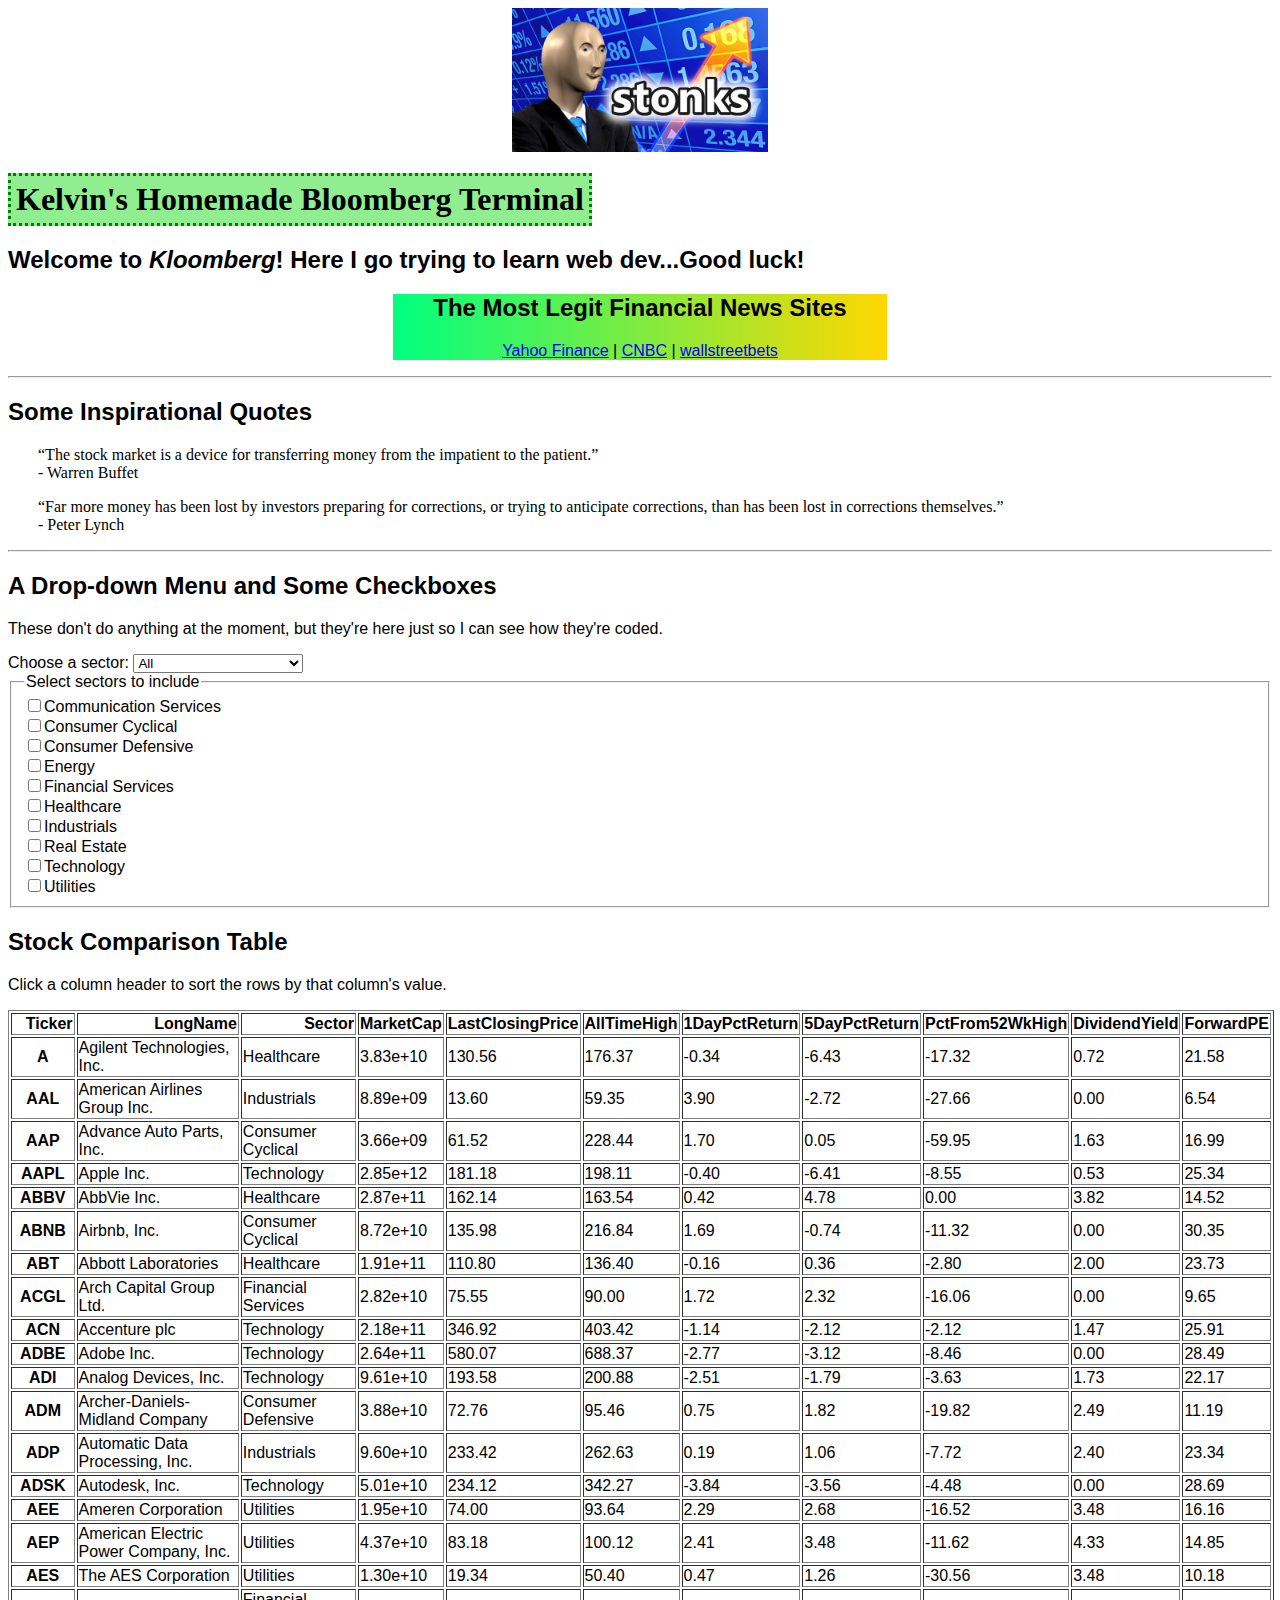
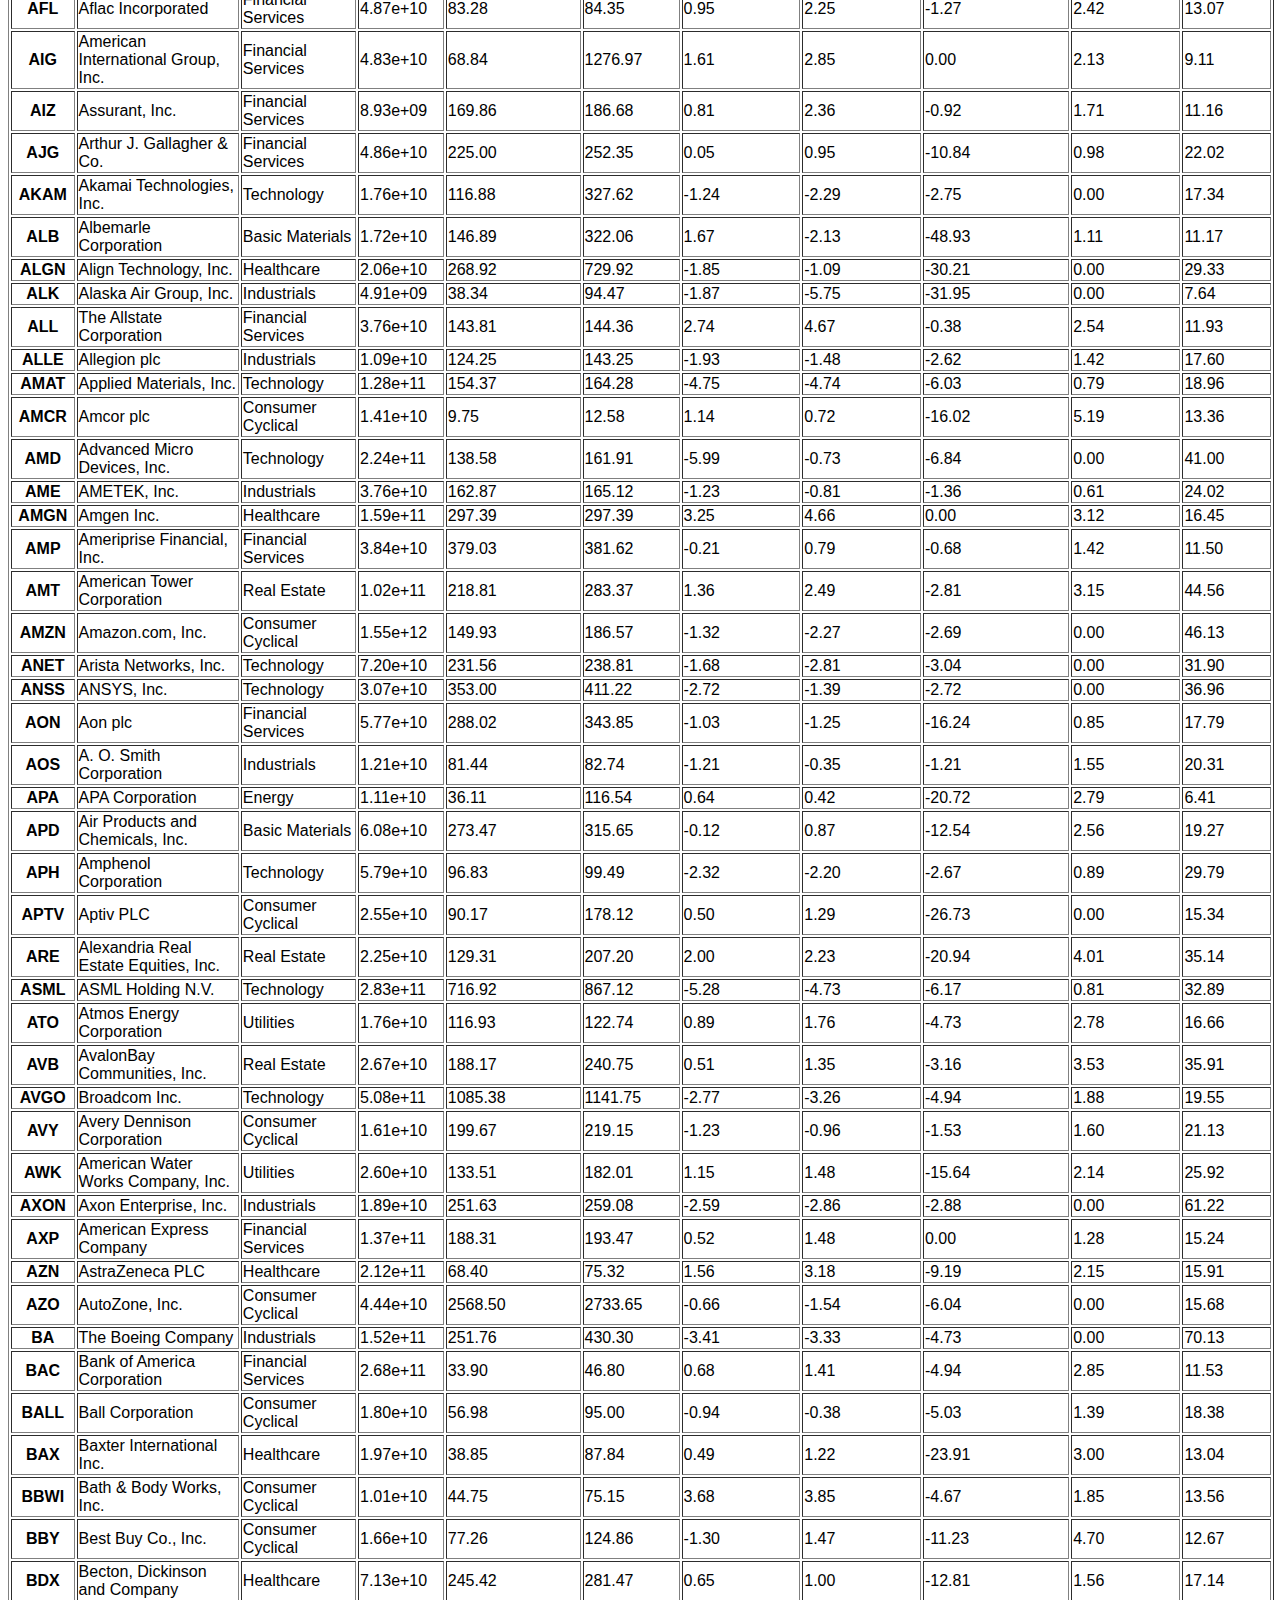
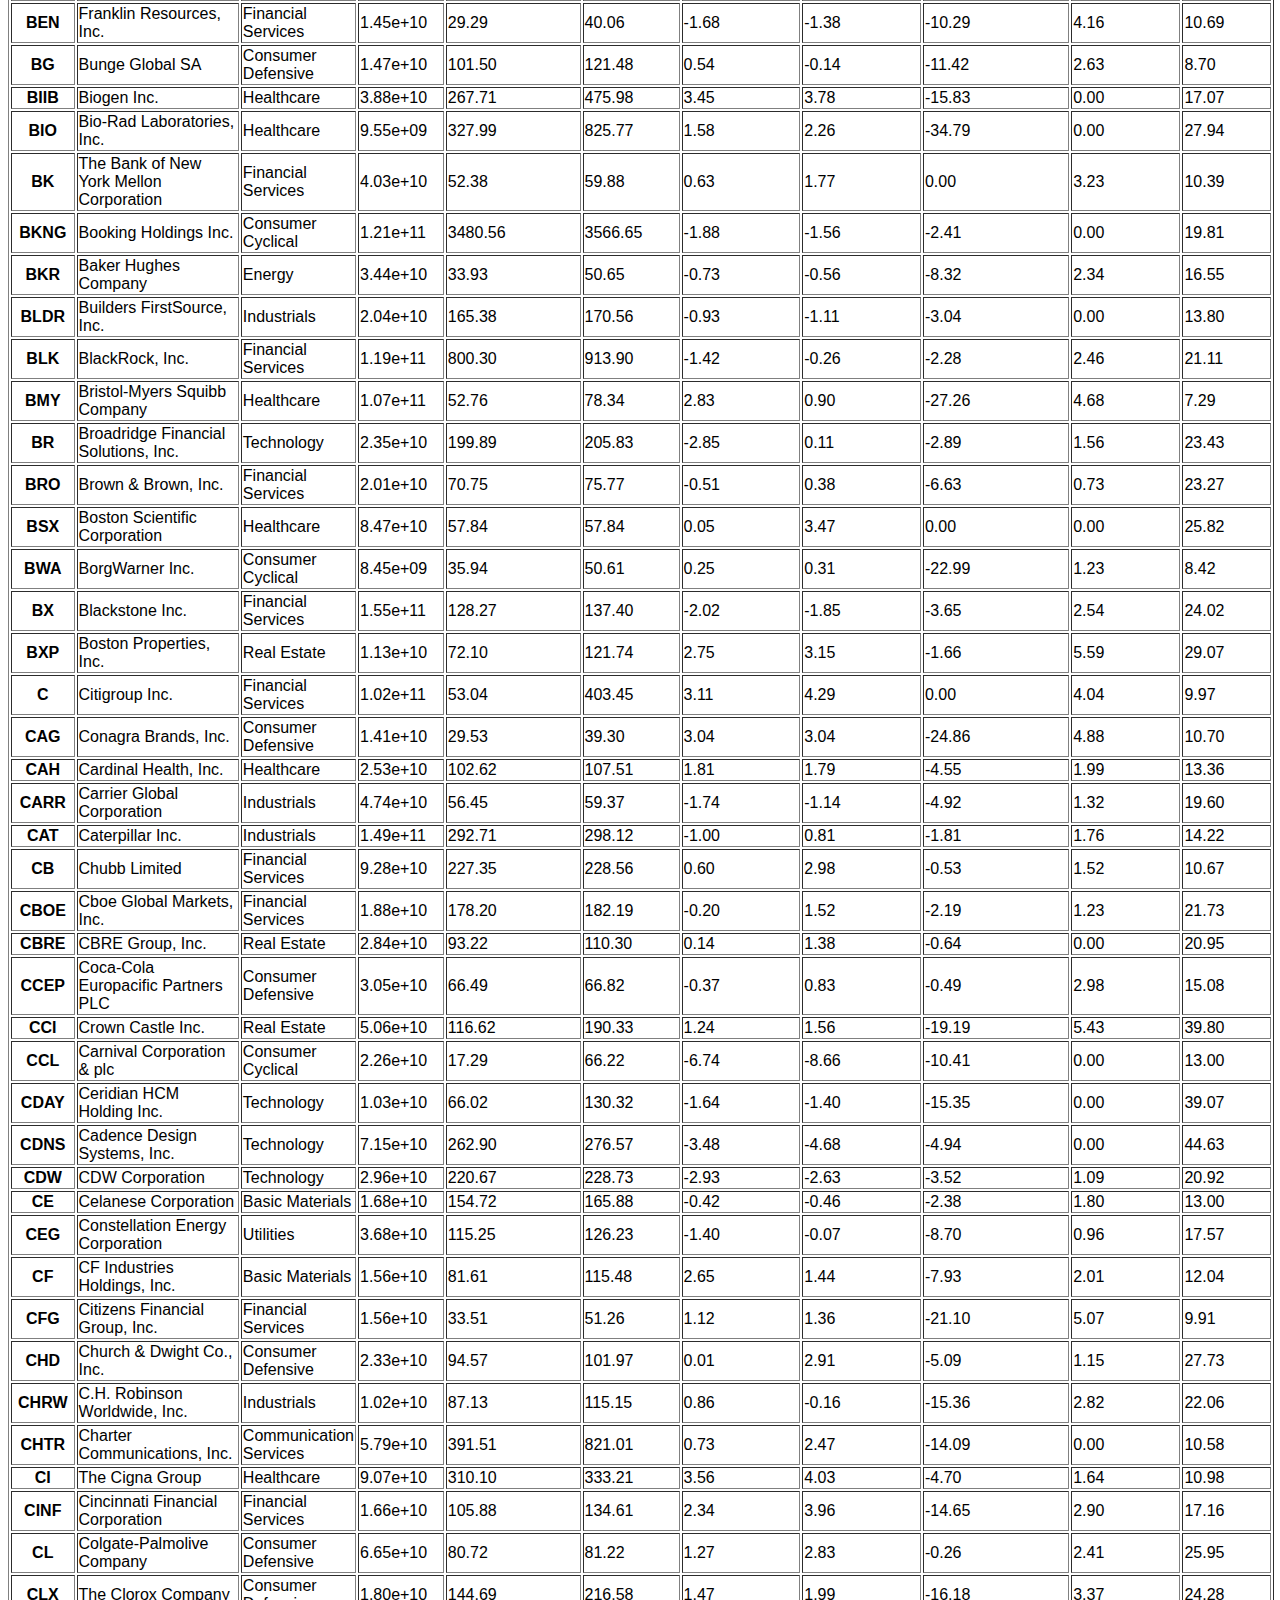
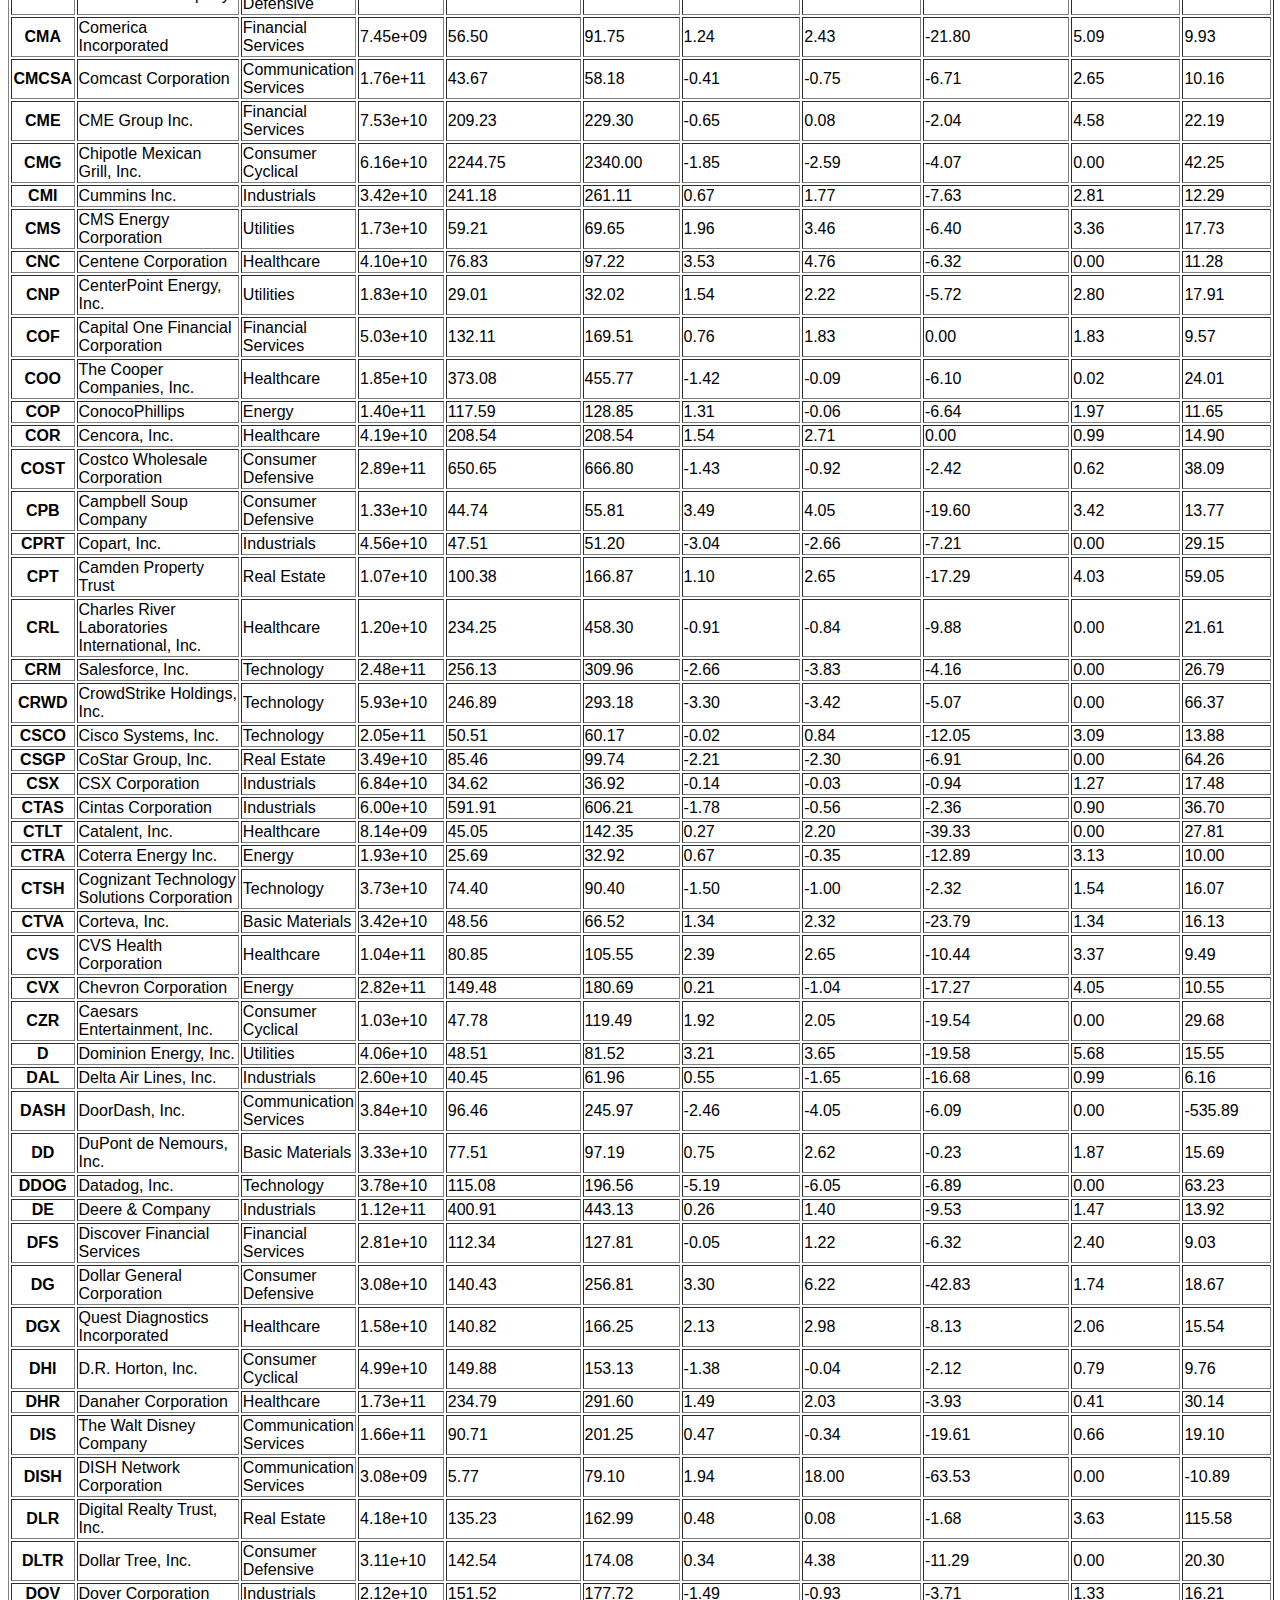
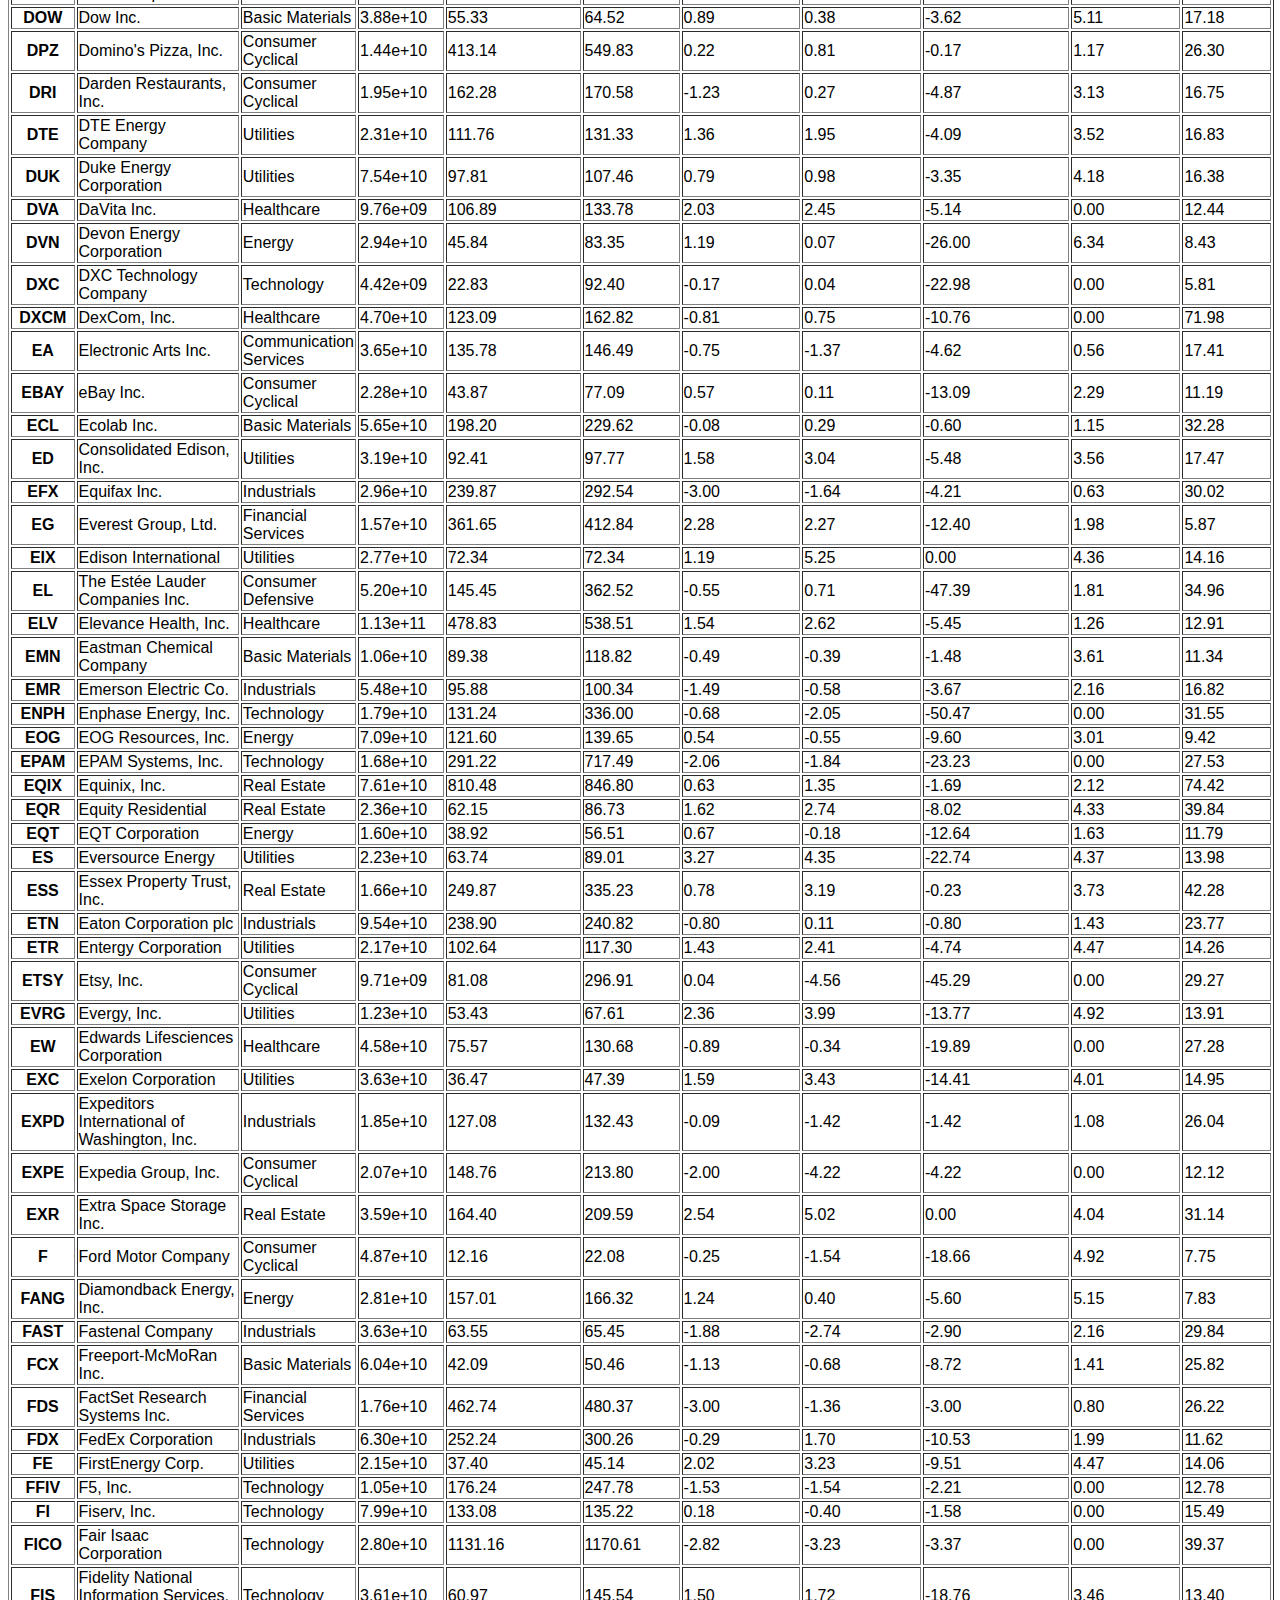
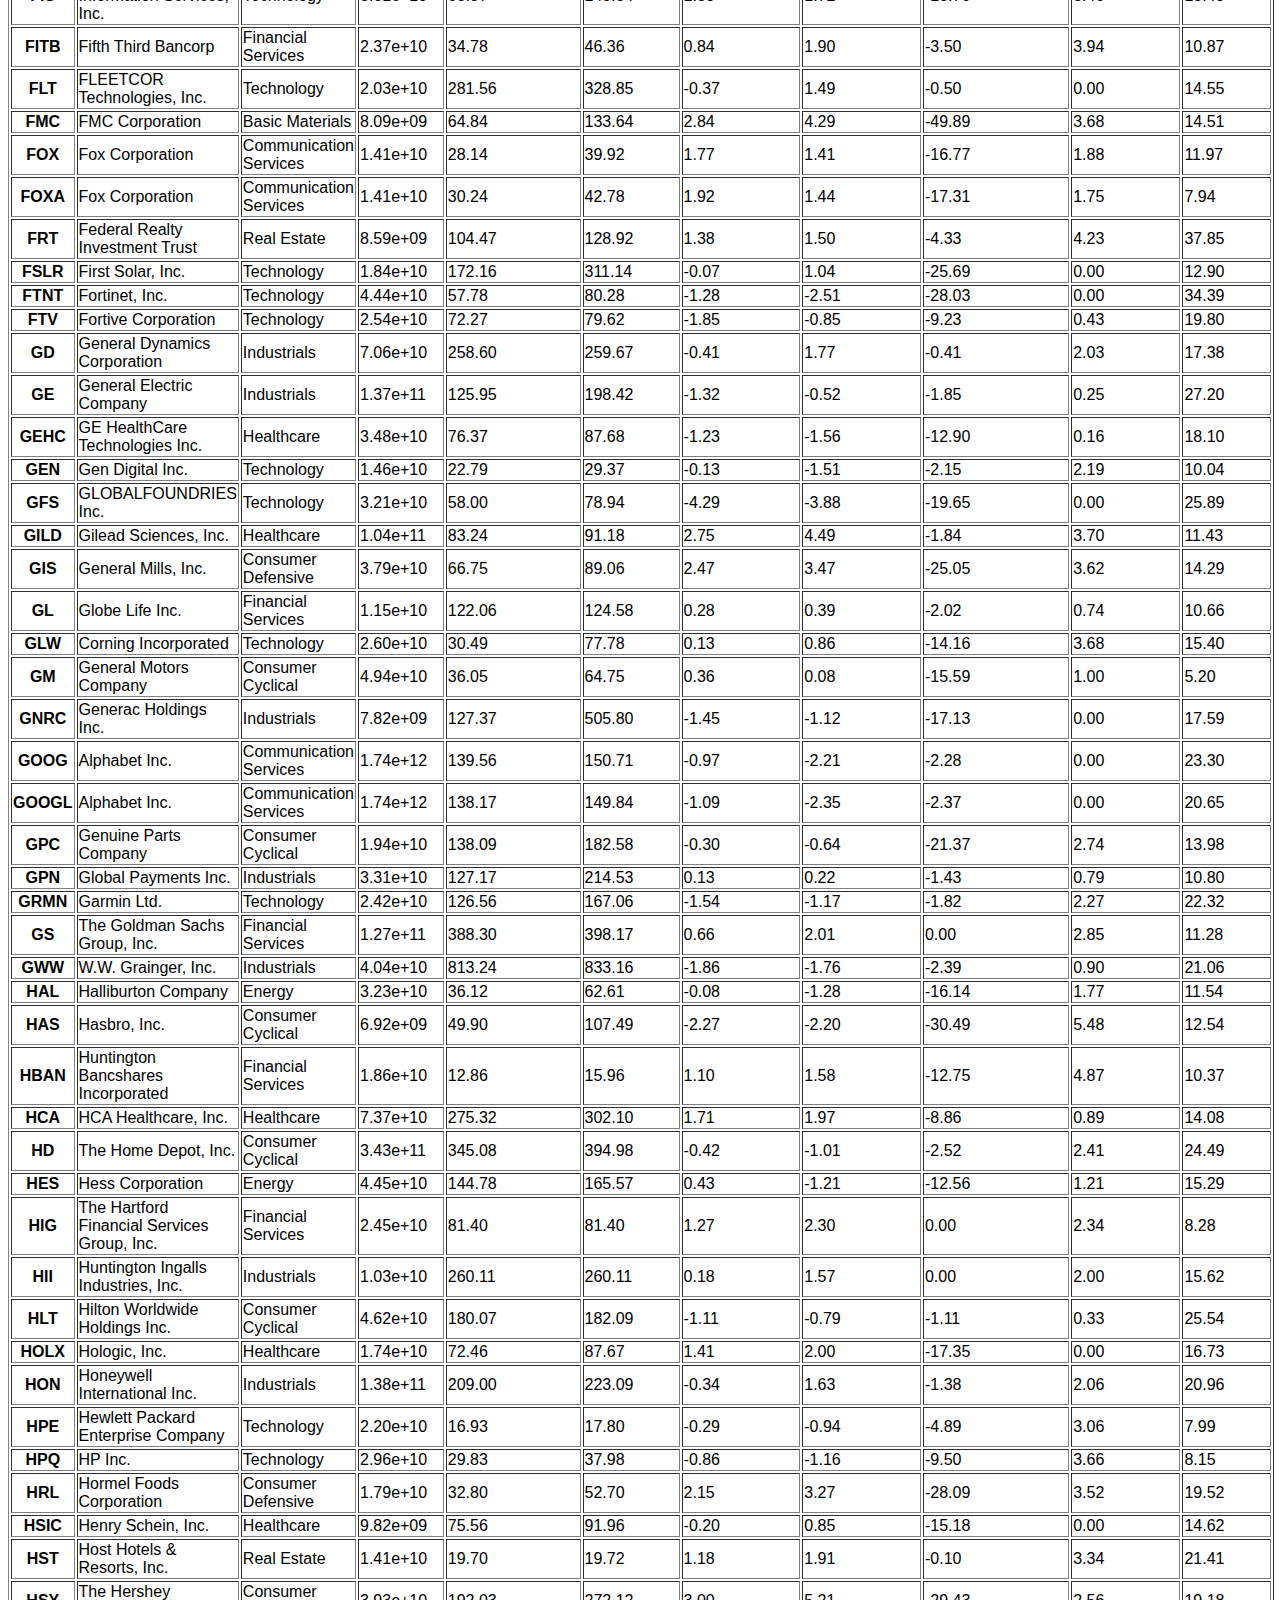
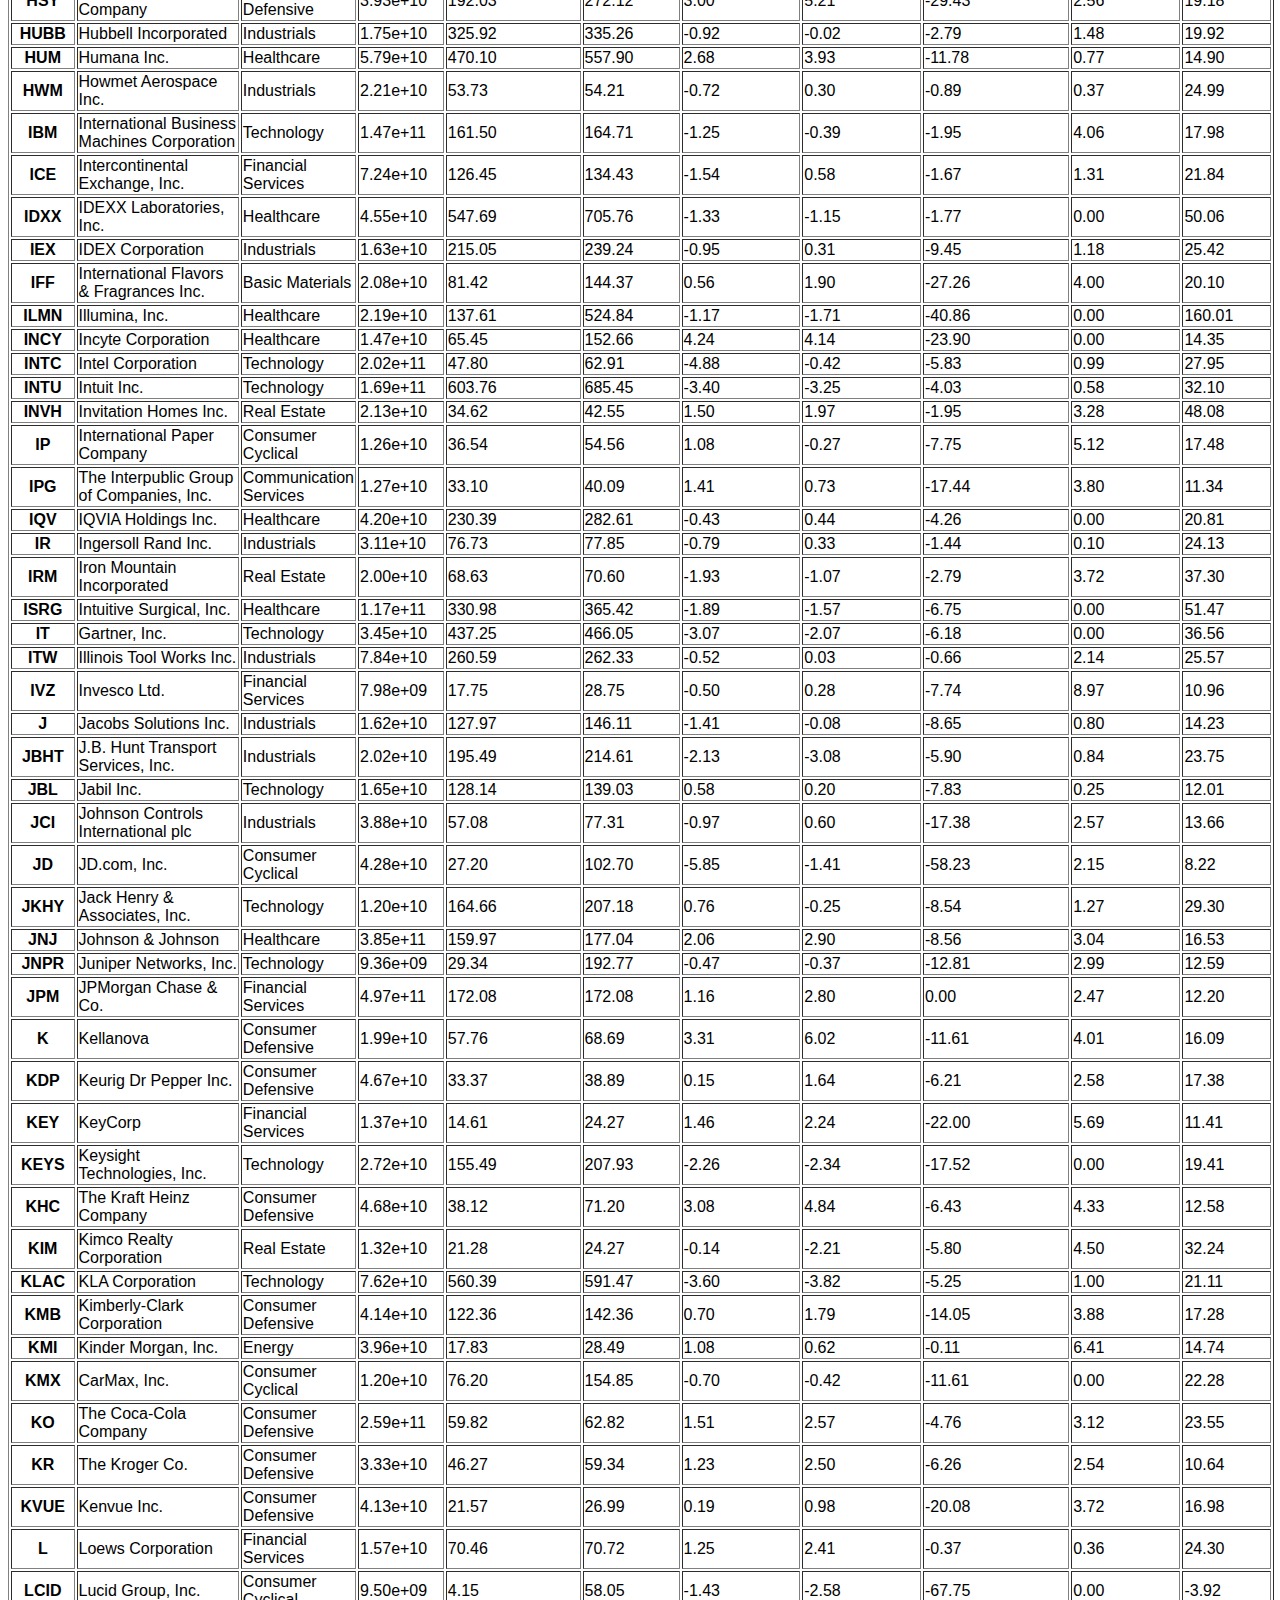
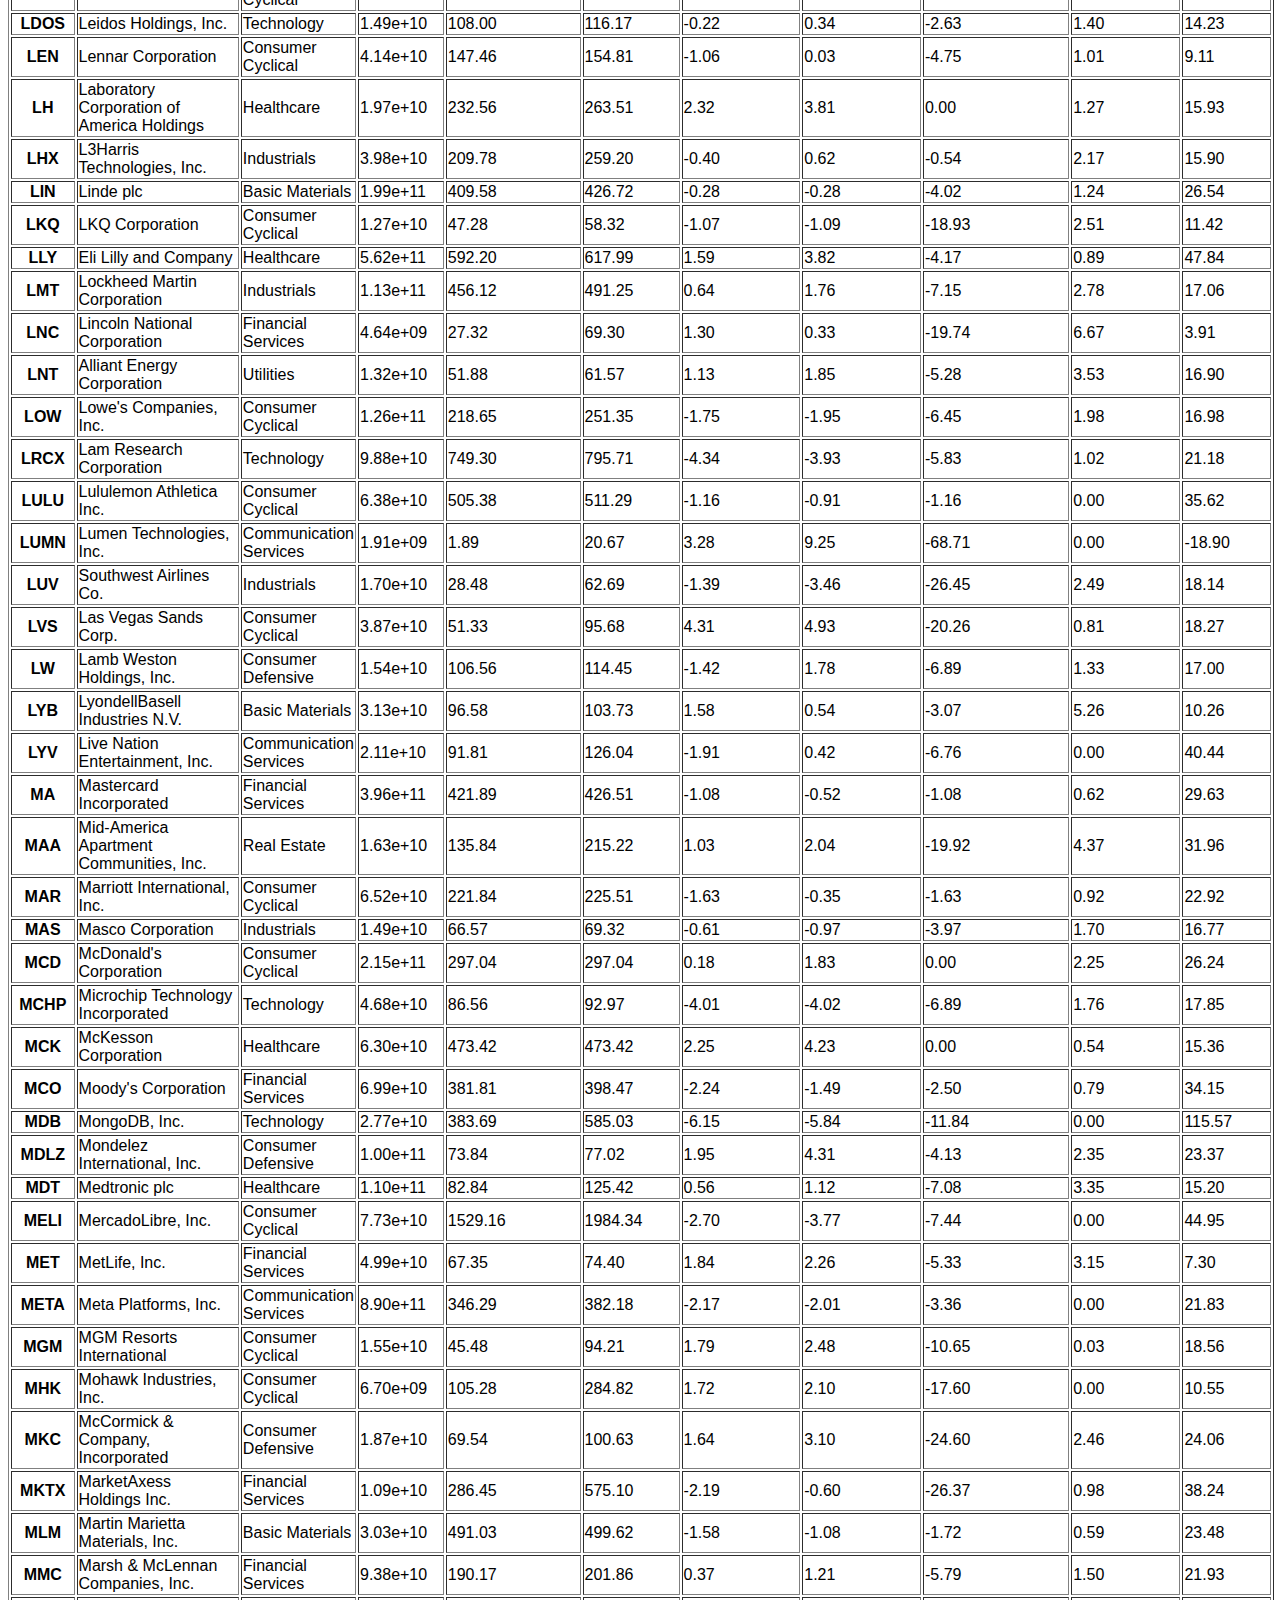
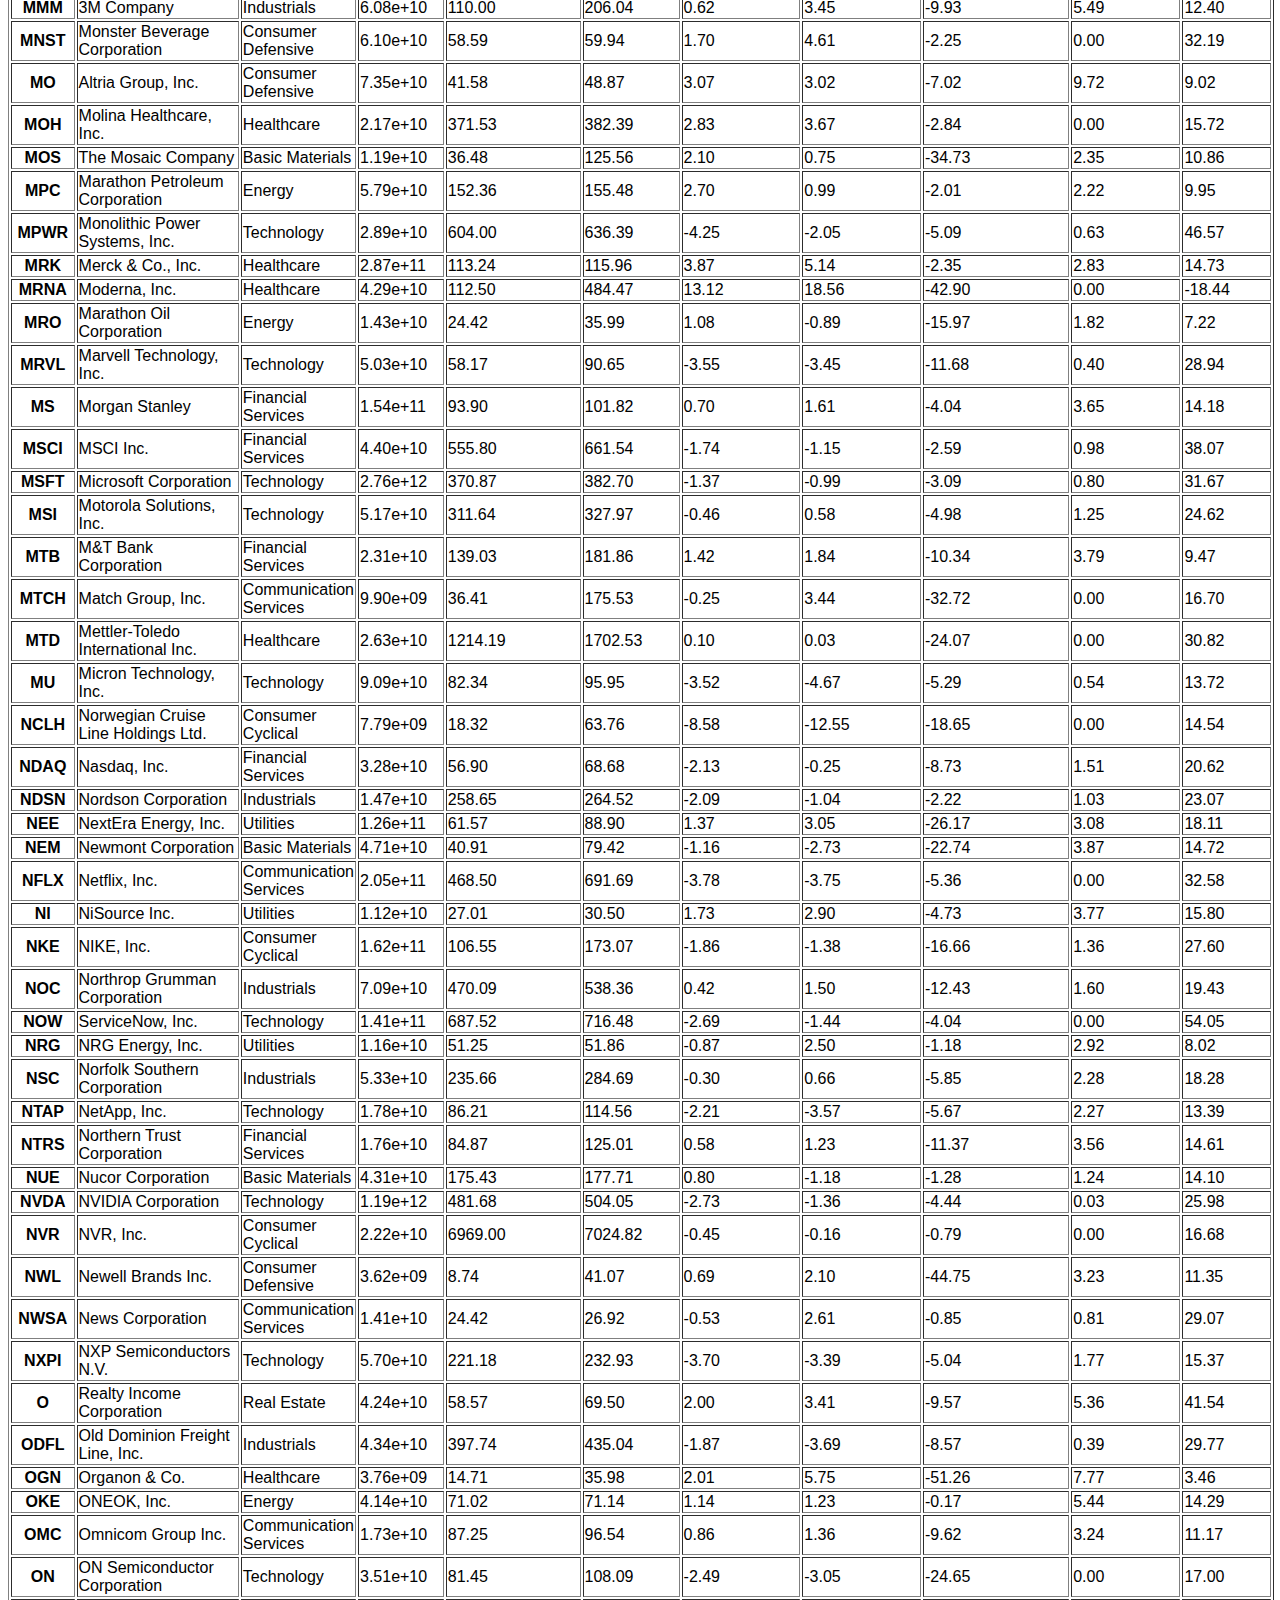
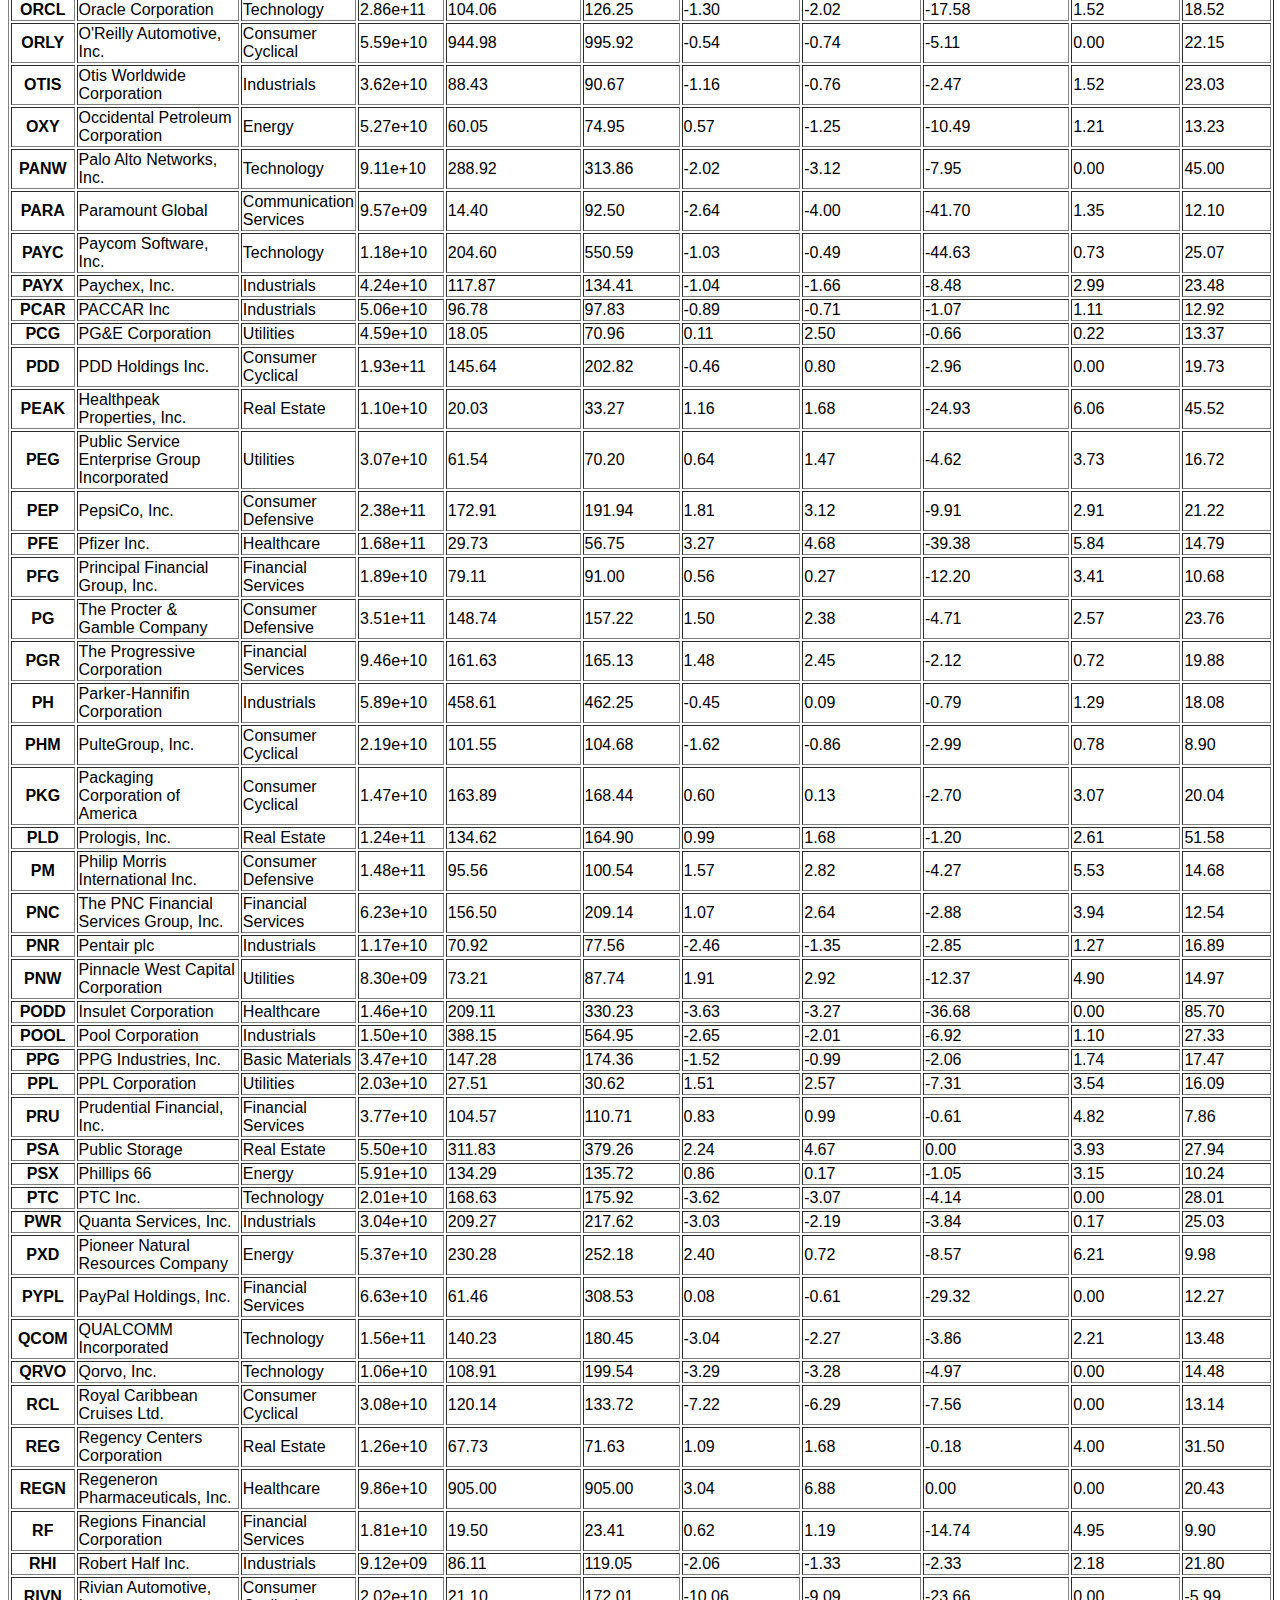
<file: src/WebDashboardLib/index.html>
<!DOCTYPE html>

<html lang="en">

  <head>
    <title>Kloomberg</title>
    <meta charset="utf-8">
    <meta name="viewport" content="width=device-width, initial-scale=1">
    <meta name="description" content="Kelvin's Homemade Bloomberg Terminal. It's a real game-changer, no cap!">

    <link rel="shortcut icon" href="diamond.ico" >
    <link rel="stylesheet" href="style.css">

  </head>
  
  <body>
    <noscript>JavaScript Is Not Enabled!</noscript>
    <header>
      <img id="stonks-pic" src="stonks.jpg" alt="Banner" width="256" height="144">
      <hgroup>
	<h1 onmouseover="this.style.color='#8B0000'" onmouseout="this.style.color='Black'">Kelvin's Homemade Bloomberg Terminal</h1>
	<h2>Welcome to <em>Kloomberg</em>! Here I go trying to learn web dev...Good luck!</h2>
      </hgroup>
    </header>

    <main>
      <menu id="financial-news">
	<h2>The Most Legit Financial News Sites</h2>
	<p>
	  <a href="https://finance.yahoo.com" title="Yahoo Finance">Yahoo Finance</a> |
	  <a href="https://www.cnbc.com" title="CNBC">CNBC</a> |
	  <a href="https://www.reddit.com/r/wallstreetbets/" title="wallstreetbets">wallstreetbets</a>
	</p>
      </menu>

      <hr>

      <!--TODO: Write code to display the current CNN Fear and Greed Index.-->
      <!--
      <section id="fear-and-greed-index">
	<h2>CNN Fear and Greed Index</h2>
	<meter min="0" low="25" high="75" max="100" optimum="100" value="76"></meter>
	<strong>76</strong>: Extreme Greed
	<hr>
      </section>
      -->

      <section id="inspirational-quotes">
	<h2>Some Inspirational Quotes</h2>
	<p class="quote">
	  <q>The stock market is a device for transferring money from the impatient to the patient.</q>
	  <br>- Warren Buffet
	</p>
	<p class="quote">
	  <q>Far more money has been lost by investors preparing for corrections, or trying to anticipate corrections, than has been lost in corrections themselves.</q>
	  <br>- Peter Lynch
	</p>
	<hr>
      </section>

      <section>
	<h2>A Drop-down Menu and Some Checkboxes</h2>
	<p>These don't do anything at the moment, but they're here just so I can see how they're coded.</p>
	<label for="Sectors">Choose a sector:</label>
	<select id="Sectors" name="Sectors">
	  <option value="all">All</option>
	  <option value="communication services">Communication Services</option>
	  <option value="consumer cyclical">Consumer Cyclical</option>
	  <option value="consumer defensive">Consumer Defensive</option>
	  <option value="energy">Energy</option>
	  <option value="financial services">Financial Services</option>
	  <option value="healthcare">Healthcare</option>
	  <option value="industrials">Industrials</option>
	  <option value="real estate">Real Estate</option>
	  <option value="technology">Technology</option>
	  <option value="utilities">Utilities</option>
	</select>

	<form id="SectorCheckboxes" method="POST">
	  <fieldset>
	    <legend>Select sectors to include</legend>
	    <div><input type="checkbox" name="Top" value="Communication Services">Communication Services</div>
	    <div><input type="checkbox" name="Top" value="Consumer Cyclical">Consumer Cyclical</div>
	    <div><input type="checkbox" name="Top" value="Consumer Defensive">Consumer Defensive</div>
	    <div><input type="checkbox" name="Top" value="Energy">Energy</div>
	    <div><input type="checkbox" name="Top" value="Financial Services">Financial Services</div>
	    <div><input type="checkbox" name="Top" value="Healthcare">Healthcare</div>
	    <div><input type="checkbox" name="Top" value="Industrials">Industrials</div>
	    <div><input type="checkbox" name="Top" value="Real Estate">Real Estate</div>
	    <div><input type="checkbox" name="Top" value="Technology">Technology</div>
	    <div><input type="checkbox" name="Top" value="Utilities">Utilities</div>
	  </fieldset>
	</form>
      </section>

      <section>
	<h2>Stock Comparison Table</h2>
	<p>Click a column header to sort the rows by that column's value.</p>
	<table border="1" class="dataframe" id="StockDataFrame">
  <thead>
    <tr style="text-align: right;">
      <th onclick="sortBy(0)">Ticker</th>
      <th onclick="sortBy(1)">LongName</th>
      <th onclick="sortBy(2)">Sector</th>
      <th onclick="sortBy(3)">MarketCap</th>
      <th onclick="sortBy(4)">LastClosingPrice</th>
      <th onclick="sortBy(5)">AllTimeHigh</th>
      <th onclick="sortBy(6)">1DayPctReturn</th>
      <th onclick="sortBy(7)">5DayPctReturn</th>
      <th onclick="sortBy(8)">PctFrom52WkHigh</th>
      <th onclick="sortBy(9)">DividendYield</th>
      <th onclick="sortBy(10)">ForwardPE</th>
    </tr>
  </thead>
  <tbody>
    <tr>
      <th>A</th>
      <td>Agilent Technologies, Inc.</td>
      <td>Healthcare</td>
      <td>3.83e+10</td>
      <td>130.56</td>
      <td>176.37</td>
      <td>-0.34</td>
      <td>-6.43</td>
      <td>-17.32</td>
      <td>0.72</td>
      <td>21.58</td>
    </tr>
    <tr>
      <th>AAL</th>
      <td>American Airlines Group Inc.</td>
      <td>Industrials</td>
      <td>8.89e+09</td>
      <td>13.60</td>
      <td>59.35</td>
      <td>3.90</td>
      <td>-2.72</td>
      <td>-27.66</td>
      <td>0.00</td>
      <td>6.54</td>
    </tr>
    <tr>
      <th>AAP</th>
      <td>Advance Auto Parts, Inc.</td>
      <td>Consumer Cyclical</td>
      <td>3.66e+09</td>
      <td>61.52</td>
      <td>228.44</td>
      <td>1.70</td>
      <td>0.05</td>
      <td>-59.95</td>
      <td>1.63</td>
      <td>16.99</td>
    </tr>
    <tr>
      <th>AAPL</th>
      <td>Apple Inc.</td>
      <td>Technology</td>
      <td>2.85e+12</td>
      <td>181.18</td>
      <td>198.11</td>
      <td>-0.40</td>
      <td>-6.41</td>
      <td>-8.55</td>
      <td>0.53</td>
      <td>25.34</td>
    </tr>
    <tr>
      <th>ABBV</th>
      <td>AbbVie Inc.</td>
      <td>Healthcare</td>
      <td>2.87e+11</td>
      <td>162.14</td>
      <td>163.54</td>
      <td>0.42</td>
      <td>4.78</td>
      <td>0.00</td>
      <td>3.82</td>
      <td>14.52</td>
    </tr>
    <tr>
      <th>ABNB</th>
      <td>Airbnb, Inc.</td>
      <td>Consumer Cyclical</td>
      <td>8.72e+10</td>
      <td>135.98</td>
      <td>216.84</td>
      <td>1.69</td>
      <td>-0.74</td>
      <td>-11.32</td>
      <td>0.00</td>
      <td>30.35</td>
    </tr>
    <tr>
      <th>ABT</th>
      <td>Abbott Laboratories</td>
      <td>Healthcare</td>
      <td>1.91e+11</td>
      <td>110.80</td>
      <td>136.40</td>
      <td>-0.16</td>
      <td>0.36</td>
      <td>-2.80</td>
      <td>2.00</td>
      <td>23.73</td>
    </tr>
    <tr>
      <th>ACGL</th>
      <td>Arch Capital Group Ltd.</td>
      <td>Financial Services</td>
      <td>2.82e+10</td>
      <td>75.55</td>
      <td>90.00</td>
      <td>1.72</td>
      <td>2.32</td>
      <td>-16.06</td>
      <td>0.00</td>
      <td>9.65</td>
    </tr>
    <tr>
      <th>ACN</th>
      <td>Accenture plc</td>
      <td>Technology</td>
      <td>2.18e+11</td>
      <td>346.92</td>
      <td>403.42</td>
      <td>-1.14</td>
      <td>-2.12</td>
      <td>-2.12</td>
      <td>1.47</td>
      <td>25.91</td>
    </tr>
    <tr>
      <th>ADBE</th>
      <td>Adobe Inc.</td>
      <td>Technology</td>
      <td>2.64e+11</td>
      <td>580.07</td>
      <td>688.37</td>
      <td>-2.77</td>
      <td>-3.12</td>
      <td>-8.46</td>
      <td>0.00</td>
      <td>28.49</td>
    </tr>
    <tr>
      <th>ADI</th>
      <td>Analog Devices, Inc.</td>
      <td>Technology</td>
      <td>9.61e+10</td>
      <td>193.58</td>
      <td>200.88</td>
      <td>-2.51</td>
      <td>-1.79</td>
      <td>-3.63</td>
      <td>1.73</td>
      <td>22.17</td>
    </tr>
    <tr>
      <th>ADM</th>
      <td>Archer-Daniels-Midland Company</td>
      <td>Consumer Defensive</td>
      <td>3.88e+10</td>
      <td>72.76</td>
      <td>95.46</td>
      <td>0.75</td>
      <td>1.82</td>
      <td>-19.82</td>
      <td>2.49</td>
      <td>11.19</td>
    </tr>
    <tr>
      <th>ADP</th>
      <td>Automatic Data Processing, Inc.</td>
      <td>Industrials</td>
      <td>9.60e+10</td>
      <td>233.42</td>
      <td>262.63</td>
      <td>0.19</td>
      <td>1.06</td>
      <td>-7.72</td>
      <td>2.40</td>
      <td>23.34</td>
    </tr>
    <tr>
      <th>ADSK</th>
      <td>Autodesk, Inc.</td>
      <td>Technology</td>
      <td>5.01e+10</td>
      <td>234.12</td>
      <td>342.27</td>
      <td>-3.84</td>
      <td>-3.56</td>
      <td>-4.48</td>
      <td>0.00</td>
      <td>28.69</td>
    </tr>
    <tr>
      <th>AEE</th>
      <td>Ameren Corporation</td>
      <td>Utilities</td>
      <td>1.95e+10</td>
      <td>74.00</td>
      <td>93.64</td>
      <td>2.29</td>
      <td>2.68</td>
      <td>-16.52</td>
      <td>3.48</td>
      <td>16.16</td>
    </tr>
    <tr>
      <th>AEP</th>
      <td>American Electric Power Company, Inc.</td>
      <td>Utilities</td>
      <td>4.37e+10</td>
      <td>83.18</td>
      <td>100.12</td>
      <td>2.41</td>
      <td>3.48</td>
      <td>-11.62</td>
      <td>4.33</td>
      <td>14.85</td>
    </tr>
    <tr>
      <th>AES</th>
      <td>The AES Corporation</td>
      <td>Utilities</td>
      <td>1.30e+10</td>
      <td>19.34</td>
      <td>50.40</td>
      <td>0.47</td>
      <td>1.26</td>
      <td>-30.56</td>
      <td>3.48</td>
      <td>10.18</td>
    </tr>
    <tr>
      <th>AFL</th>
      <td>Aflac Incorporated</td>
      <td>Financial Services</td>
      <td>4.87e+10</td>
      <td>83.28</td>
      <td>84.35</td>
      <td>0.95</td>
      <td>2.25</td>
      <td>-1.27</td>
      <td>2.42</td>
      <td>13.07</td>
    </tr>
    <tr>
      <th>AIG</th>
      <td>American International Group, Inc.</td>
      <td>Financial Services</td>
      <td>4.83e+10</td>
      <td>68.84</td>
      <td>1276.97</td>
      <td>1.61</td>
      <td>2.85</td>
      <td>0.00</td>
      <td>2.13</td>
      <td>9.11</td>
    </tr>
    <tr>
      <th>AIZ</th>
      <td>Assurant, Inc.</td>
      <td>Financial Services</td>
      <td>8.93e+09</td>
      <td>169.86</td>
      <td>186.68</td>
      <td>0.81</td>
      <td>2.36</td>
      <td>-0.92</td>
      <td>1.71</td>
      <td>11.16</td>
    </tr>
    <tr>
      <th>AJG</th>
      <td>Arthur J. Gallagher &amp; Co.</td>
      <td>Financial Services</td>
      <td>4.86e+10</td>
      <td>225.00</td>
      <td>252.35</td>
      <td>0.05</td>
      <td>0.95</td>
      <td>-10.84</td>
      <td>0.98</td>
      <td>22.02</td>
    </tr>
    <tr>
      <th>AKAM</th>
      <td>Akamai Technologies, Inc.</td>
      <td>Technology</td>
      <td>1.76e+10</td>
      <td>116.88</td>
      <td>327.62</td>
      <td>-1.24</td>
      <td>-2.29</td>
      <td>-2.75</td>
      <td>0.00</td>
      <td>17.34</td>
    </tr>
    <tr>
      <th>ALB</th>
      <td>Albemarle Corporation</td>
      <td>Basic Materials</td>
      <td>1.72e+10</td>
      <td>146.89</td>
      <td>322.06</td>
      <td>1.67</td>
      <td>-2.13</td>
      <td>-48.93</td>
      <td>1.11</td>
      <td>11.17</td>
    </tr>
    <tr>
      <th>ALGN</th>
      <td>Align Technology, Inc.</td>
      <td>Healthcare</td>
      <td>2.06e+10</td>
      <td>268.92</td>
      <td>729.92</td>
      <td>-1.85</td>
      <td>-1.09</td>
      <td>-30.21</td>
      <td>0.00</td>
      <td>29.33</td>
    </tr>
    <tr>
      <th>ALK</th>
      <td>Alaska Air Group, Inc.</td>
      <td>Industrials</td>
      <td>4.91e+09</td>
      <td>38.34</td>
      <td>94.47</td>
      <td>-1.87</td>
      <td>-5.75</td>
      <td>-31.95</td>
      <td>0.00</td>
      <td>7.64</td>
    </tr>
    <tr>
      <th>ALL</th>
      <td>The Allstate Corporation</td>
      <td>Financial Services</td>
      <td>3.76e+10</td>
      <td>143.81</td>
      <td>144.36</td>
      <td>2.74</td>
      <td>4.67</td>
      <td>-0.38</td>
      <td>2.54</td>
      <td>11.93</td>
    </tr>
    <tr>
      <th>ALLE</th>
      <td>Allegion plc</td>
      <td>Industrials</td>
      <td>1.09e+10</td>
      <td>124.25</td>
      <td>143.25</td>
      <td>-1.93</td>
      <td>-1.48</td>
      <td>-2.62</td>
      <td>1.42</td>
      <td>17.60</td>
    </tr>
    <tr>
      <th>AMAT</th>
      <td>Applied Materials, Inc.</td>
      <td>Technology</td>
      <td>1.28e+11</td>
      <td>154.37</td>
      <td>164.28</td>
      <td>-4.75</td>
      <td>-4.74</td>
      <td>-6.03</td>
      <td>0.79</td>
      <td>18.96</td>
    </tr>
    <tr>
      <th>AMCR</th>
      <td>Amcor plc</td>
      <td>Consumer Cyclical</td>
      <td>1.41e+10</td>
      <td>9.75</td>
      <td>12.58</td>
      <td>1.14</td>
      <td>0.72</td>
      <td>-16.02</td>
      <td>5.19</td>
      <td>13.36</td>
    </tr>
    <tr>
      <th>AMD</th>
      <td>Advanced Micro Devices, Inc.</td>
      <td>Technology</td>
      <td>2.24e+11</td>
      <td>138.58</td>
      <td>161.91</td>
      <td>-5.99</td>
      <td>-0.73</td>
      <td>-6.84</td>
      <td>0.00</td>
      <td>41.00</td>
    </tr>
    <tr>
      <th>AME</th>
      <td>AMETEK, Inc.</td>
      <td>Industrials</td>
      <td>3.76e+10</td>
      <td>162.87</td>
      <td>165.12</td>
      <td>-1.23</td>
      <td>-0.81</td>
      <td>-1.36</td>
      <td>0.61</td>
      <td>24.02</td>
    </tr>
    <tr>
      <th>AMGN</th>
      <td>Amgen Inc.</td>
      <td>Healthcare</td>
      <td>1.59e+11</td>
      <td>297.39</td>
      <td>297.39</td>
      <td>3.25</td>
      <td>4.66</td>
      <td>0.00</td>
      <td>3.12</td>
      <td>16.45</td>
    </tr>
    <tr>
      <th>AMP</th>
      <td>Ameriprise Financial, Inc.</td>
      <td>Financial Services</td>
      <td>3.84e+10</td>
      <td>379.03</td>
      <td>381.62</td>
      <td>-0.21</td>
      <td>0.79</td>
      <td>-0.68</td>
      <td>1.42</td>
      <td>11.50</td>
    </tr>
    <tr>
      <th>AMT</th>
      <td>American Tower Corporation</td>
      <td>Real Estate</td>
      <td>1.02e+11</td>
      <td>218.81</td>
      <td>283.37</td>
      <td>1.36</td>
      <td>2.49</td>
      <td>-2.81</td>
      <td>3.15</td>
      <td>44.56</td>
    </tr>
    <tr>
      <th>AMZN</th>
      <td>Amazon.com, Inc.</td>
      <td>Consumer Cyclical</td>
      <td>1.55e+12</td>
      <td>149.93</td>
      <td>186.57</td>
      <td>-1.32</td>
      <td>-2.27</td>
      <td>-2.69</td>
      <td>0.00</td>
      <td>46.13</td>
    </tr>
    <tr>
      <th>ANET</th>
      <td>Arista Networks, Inc.</td>
      <td>Technology</td>
      <td>7.20e+10</td>
      <td>231.56</td>
      <td>238.81</td>
      <td>-1.68</td>
      <td>-2.81</td>
      <td>-3.04</td>
      <td>0.00</td>
      <td>31.90</td>
    </tr>
    <tr>
      <th>ANSS</th>
      <td>ANSYS, Inc.</td>
      <td>Technology</td>
      <td>3.07e+10</td>
      <td>353.00</td>
      <td>411.22</td>
      <td>-2.72</td>
      <td>-1.39</td>
      <td>-2.72</td>
      <td>0.00</td>
      <td>36.96</td>
    </tr>
    <tr>
      <th>AON</th>
      <td>Aon plc</td>
      <td>Financial Services</td>
      <td>5.77e+10</td>
      <td>288.02</td>
      <td>343.85</td>
      <td>-1.03</td>
      <td>-1.25</td>
      <td>-16.24</td>
      <td>0.85</td>
      <td>17.79</td>
    </tr>
    <tr>
      <th>AOS</th>
      <td>A. O. Smith Corporation</td>
      <td>Industrials</td>
      <td>1.21e+10</td>
      <td>81.44</td>
      <td>82.74</td>
      <td>-1.21</td>
      <td>-0.35</td>
      <td>-1.21</td>
      <td>1.55</td>
      <td>20.31</td>
    </tr>
    <tr>
      <th>APA</th>
      <td>APA Corporation</td>
      <td>Energy</td>
      <td>1.11e+10</td>
      <td>36.11</td>
      <td>116.54</td>
      <td>0.64</td>
      <td>0.42</td>
      <td>-20.72</td>
      <td>2.79</td>
      <td>6.41</td>
    </tr>
    <tr>
      <th>APD</th>
      <td>Air Products and Chemicals, Inc.</td>
      <td>Basic Materials</td>
      <td>6.08e+10</td>
      <td>273.47</td>
      <td>315.65</td>
      <td>-0.12</td>
      <td>0.87</td>
      <td>-12.54</td>
      <td>2.56</td>
      <td>19.27</td>
    </tr>
    <tr>
      <th>APH</th>
      <td>Amphenol Corporation</td>
      <td>Technology</td>
      <td>5.79e+10</td>
      <td>96.83</td>
      <td>99.49</td>
      <td>-2.32</td>
      <td>-2.20</td>
      <td>-2.67</td>
      <td>0.89</td>
      <td>29.79</td>
    </tr>
    <tr>
      <th>APTV</th>
      <td>Aptiv PLC</td>
      <td>Consumer Cyclical</td>
      <td>2.55e+10</td>
      <td>90.17</td>
      <td>178.12</td>
      <td>0.50</td>
      <td>1.29</td>
      <td>-26.73</td>
      <td>0.00</td>
      <td>15.34</td>
    </tr>
    <tr>
      <th>ARE</th>
      <td>Alexandria Real Estate Equities, Inc.</td>
      <td>Real Estate</td>
      <td>2.25e+10</td>
      <td>129.31</td>
      <td>207.20</td>
      <td>2.00</td>
      <td>2.23</td>
      <td>-20.94</td>
      <td>4.01</td>
      <td>35.14</td>
    </tr>
    <tr>
      <th>ASML</th>
      <td>ASML Holding N.V.</td>
      <td>Technology</td>
      <td>2.83e+11</td>
      <td>716.92</td>
      <td>867.12</td>
      <td>-5.28</td>
      <td>-4.73</td>
      <td>-6.17</td>
      <td>0.81</td>
      <td>32.89</td>
    </tr>
    <tr>
      <th>ATO</th>
      <td>Atmos Energy Corporation</td>
      <td>Utilities</td>
      <td>1.76e+10</td>
      <td>116.93</td>
      <td>122.74</td>
      <td>0.89</td>
      <td>1.76</td>
      <td>-4.73</td>
      <td>2.78</td>
      <td>16.66</td>
    </tr>
    <tr>
      <th>AVB</th>
      <td>AvalonBay Communities, Inc.</td>
      <td>Real Estate</td>
      <td>2.67e+10</td>
      <td>188.17</td>
      <td>240.75</td>
      <td>0.51</td>
      <td>1.35</td>
      <td>-3.16</td>
      <td>3.53</td>
      <td>35.91</td>
    </tr>
    <tr>
      <th>AVGO</th>
      <td>Broadcom Inc.</td>
      <td>Technology</td>
      <td>5.08e+11</td>
      <td>1085.38</td>
      <td>1141.75</td>
      <td>-2.77</td>
      <td>-3.26</td>
      <td>-4.94</td>
      <td>1.88</td>
      <td>19.55</td>
    </tr>
    <tr>
      <th>AVY</th>
      <td>Avery Dennison Corporation</td>
      <td>Consumer Cyclical</td>
      <td>1.61e+10</td>
      <td>199.67</td>
      <td>219.15</td>
      <td>-1.23</td>
      <td>-0.96</td>
      <td>-1.53</td>
      <td>1.60</td>
      <td>21.13</td>
    </tr>
    <tr>
      <th>AWK</th>
      <td>American Water Works Company, Inc.</td>
      <td>Utilities</td>
      <td>2.60e+10</td>
      <td>133.51</td>
      <td>182.01</td>
      <td>1.15</td>
      <td>1.48</td>
      <td>-15.64</td>
      <td>2.14</td>
      <td>25.92</td>
    </tr>
    <tr>
      <th>AXON</th>
      <td>Axon Enterprise, Inc.</td>
      <td>Industrials</td>
      <td>1.89e+10</td>
      <td>251.63</td>
      <td>259.08</td>
      <td>-2.59</td>
      <td>-2.86</td>
      <td>-2.88</td>
      <td>0.00</td>
      <td>61.22</td>
    </tr>
    <tr>
      <th>AXP</th>
      <td>American Express Company</td>
      <td>Financial Services</td>
      <td>1.37e+11</td>
      <td>188.31</td>
      <td>193.47</td>
      <td>0.52</td>
      <td>1.48</td>
      <td>0.00</td>
      <td>1.28</td>
      <td>15.24</td>
    </tr>
    <tr>
      <th>AZN</th>
      <td>AstraZeneca PLC</td>
      <td>Healthcare</td>
      <td>2.12e+11</td>
      <td>68.40</td>
      <td>75.32</td>
      <td>1.56</td>
      <td>3.18</td>
      <td>-9.19</td>
      <td>2.15</td>
      <td>15.91</td>
    </tr>
    <tr>
      <th>AZO</th>
      <td>AutoZone, Inc.</td>
      <td>Consumer Cyclical</td>
      <td>4.44e+10</td>
      <td>2568.50</td>
      <td>2733.65</td>
      <td>-0.66</td>
      <td>-1.54</td>
      <td>-6.04</td>
      <td>0.00</td>
      <td>15.68</td>
    </tr>
    <tr>
      <th>BA</th>
      <td>The Boeing Company</td>
      <td>Industrials</td>
      <td>1.52e+11</td>
      <td>251.76</td>
      <td>430.30</td>
      <td>-3.41</td>
      <td>-3.33</td>
      <td>-4.73</td>
      <td>0.00</td>
      <td>70.13</td>
    </tr>
    <tr>
      <th>BAC</th>
      <td>Bank of America Corporation</td>
      <td>Financial Services</td>
      <td>2.68e+11</td>
      <td>33.90</td>
      <td>46.80</td>
      <td>0.68</td>
      <td>1.41</td>
      <td>-4.94</td>
      <td>2.85</td>
      <td>11.53</td>
    </tr>
    <tr>
      <th>BALL</th>
      <td>Ball Corporation</td>
      <td>Consumer Cyclical</td>
      <td>1.80e+10</td>
      <td>56.98</td>
      <td>95.00</td>
      <td>-0.94</td>
      <td>-0.38</td>
      <td>-5.03</td>
      <td>1.39</td>
      <td>18.38</td>
    </tr>
    <tr>
      <th>BAX</th>
      <td>Baxter International Inc.</td>
      <td>Healthcare</td>
      <td>1.97e+10</td>
      <td>38.85</td>
      <td>87.84</td>
      <td>0.49</td>
      <td>1.22</td>
      <td>-23.91</td>
      <td>3.00</td>
      <td>13.04</td>
    </tr>
    <tr>
      <th>BBWI</th>
      <td>Bath &amp; Body Works, Inc.</td>
      <td>Consumer Cyclical</td>
      <td>1.01e+10</td>
      <td>44.75</td>
      <td>75.15</td>
      <td>3.68</td>
      <td>3.85</td>
      <td>-4.67</td>
      <td>1.85</td>
      <td>13.56</td>
    </tr>
    <tr>
      <th>BBY</th>
      <td>Best Buy Co., Inc.</td>
      <td>Consumer Cyclical</td>
      <td>1.66e+10</td>
      <td>77.26</td>
      <td>124.86</td>
      <td>-1.30</td>
      <td>1.47</td>
      <td>-11.23</td>
      <td>4.70</td>
      <td>12.67</td>
    </tr>
    <tr>
      <th>BDX</th>
      <td>Becton, Dickinson and Company</td>
      <td>Healthcare</td>
      <td>7.13e+10</td>
      <td>245.42</td>
      <td>281.47</td>
      <td>0.65</td>
      <td>1.00</td>
      <td>-12.81</td>
      <td>1.56</td>
      <td>17.14</td>
    </tr>
    <tr>
      <th>BEN</th>
      <td>Franklin Resources, Inc.</td>
      <td>Financial Services</td>
      <td>1.45e+10</td>
      <td>29.29</td>
      <td>40.06</td>
      <td>-1.68</td>
      <td>-1.38</td>
      <td>-10.29</td>
      <td>4.16</td>
      <td>10.69</td>
    </tr>
    <tr>
      <th>BG</th>
      <td>Bunge Global SA</td>
      <td>Consumer Defensive</td>
      <td>1.47e+10</td>
      <td>101.50</td>
      <td>121.48</td>
      <td>0.54</td>
      <td>-0.14</td>
      <td>-11.42</td>
      <td>2.63</td>
      <td>8.70</td>
    </tr>
    <tr>
      <th>BIIB</th>
      <td>Biogen Inc.</td>
      <td>Healthcare</td>
      <td>3.88e+10</td>
      <td>267.71</td>
      <td>475.98</td>
      <td>3.45</td>
      <td>3.78</td>
      <td>-15.83</td>
      <td>0.00</td>
      <td>17.07</td>
    </tr>
    <tr>
      <th>BIO</th>
      <td>Bio-Rad Laboratories, Inc.</td>
      <td>Healthcare</td>
      <td>9.55e+09</td>
      <td>327.99</td>
      <td>825.77</td>
      <td>1.58</td>
      <td>2.26</td>
      <td>-34.79</td>
      <td>0.00</td>
      <td>27.94</td>
    </tr>
    <tr>
      <th>BK</th>
      <td>The Bank of New York Mellon Corporation</td>
      <td>Financial Services</td>
      <td>4.03e+10</td>
      <td>52.38</td>
      <td>59.88</td>
      <td>0.63</td>
      <td>1.77</td>
      <td>0.00</td>
      <td>3.23</td>
      <td>10.39</td>
    </tr>
    <tr>
      <th>BKNG</th>
      <td>Booking Holdings Inc.</td>
      <td>Consumer Cyclical</td>
      <td>1.21e+11</td>
      <td>3480.56</td>
      <td>3566.65</td>
      <td>-1.88</td>
      <td>-1.56</td>
      <td>-2.41</td>
      <td>0.00</td>
      <td>19.81</td>
    </tr>
    <tr>
      <th>BKR</th>
      <td>Baker Hughes Company</td>
      <td>Energy</td>
      <td>3.44e+10</td>
      <td>33.93</td>
      <td>50.65</td>
      <td>-0.73</td>
      <td>-0.56</td>
      <td>-8.32</td>
      <td>2.34</td>
      <td>16.55</td>
    </tr>
    <tr>
      <th>BLDR</th>
      <td>Builders FirstSource, Inc.</td>
      <td>Industrials</td>
      <td>2.04e+10</td>
      <td>165.38</td>
      <td>170.56</td>
      <td>-0.93</td>
      <td>-1.11</td>
      <td>-3.04</td>
      <td>0.00</td>
      <td>13.80</td>
    </tr>
    <tr>
      <th>BLK</th>
      <td>BlackRock, Inc.</td>
      <td>Financial Services</td>
      <td>1.19e+11</td>
      <td>800.30</td>
      <td>913.90</td>
      <td>-1.42</td>
      <td>-0.26</td>
      <td>-2.28</td>
      <td>2.46</td>
      <td>21.11</td>
    </tr>
    <tr>
      <th>BMY</th>
      <td>Bristol-Myers Squibb Company</td>
      <td>Healthcare</td>
      <td>1.07e+11</td>
      <td>52.76</td>
      <td>78.34</td>
      <td>2.83</td>
      <td>0.90</td>
      <td>-27.26</td>
      <td>4.68</td>
      <td>7.29</td>
    </tr>
    <tr>
      <th>BR</th>
      <td>Broadridge Financial Solutions, Inc.</td>
      <td>Technology</td>
      <td>2.35e+10</td>
      <td>199.89</td>
      <td>205.83</td>
      <td>-2.85</td>
      <td>0.11</td>
      <td>-2.89</td>
      <td>1.56</td>
      <td>23.43</td>
    </tr>
    <tr>
      <th>BRO</th>
      <td>Brown &amp; Brown, Inc.</td>
      <td>Financial Services</td>
      <td>2.01e+10</td>
      <td>70.75</td>
      <td>75.77</td>
      <td>-0.51</td>
      <td>0.38</td>
      <td>-6.63</td>
      <td>0.73</td>
      <td>23.27</td>
    </tr>
    <tr>
      <th>BSX</th>
      <td>Boston Scientific Corporation</td>
      <td>Healthcare</td>
      <td>8.47e+10</td>
      <td>57.84</td>
      <td>57.84</td>
      <td>0.05</td>
      <td>3.47</td>
      <td>0.00</td>
      <td>0.00</td>
      <td>25.82</td>
    </tr>
    <tr>
      <th>BWA</th>
      <td>BorgWarner Inc.</td>
      <td>Consumer Cyclical</td>
      <td>8.45e+09</td>
      <td>35.94</td>
      <td>50.61</td>
      <td>0.25</td>
      <td>0.31</td>
      <td>-22.99</td>
      <td>1.23</td>
      <td>8.42</td>
    </tr>
    <tr>
      <th>BX</th>
      <td>Blackstone Inc.</td>
      <td>Financial Services</td>
      <td>1.55e+11</td>
      <td>128.27</td>
      <td>137.40</td>
      <td>-2.02</td>
      <td>-1.85</td>
      <td>-3.65</td>
      <td>2.54</td>
      <td>24.02</td>
    </tr>
    <tr>
      <th>BXP</th>
      <td>Boston Properties, Inc.</td>
      <td>Real Estate</td>
      <td>1.13e+10</td>
      <td>72.10</td>
      <td>121.74</td>
      <td>2.75</td>
      <td>3.15</td>
      <td>-1.66</td>
      <td>5.59</td>
      <td>29.07</td>
    </tr>
    <tr>
      <th>C</th>
      <td>Citigroup Inc.</td>
      <td>Financial Services</td>
      <td>1.02e+11</td>
      <td>53.04</td>
      <td>403.45</td>
      <td>3.11</td>
      <td>4.29</td>
      <td>0.00</td>
      <td>4.04</td>
      <td>9.97</td>
    </tr>
    <tr>
      <th>CAG</th>
      <td>Conagra Brands, Inc.</td>
      <td>Consumer Defensive</td>
      <td>1.41e+10</td>
      <td>29.53</td>
      <td>39.30</td>
      <td>3.04</td>
      <td>3.04</td>
      <td>-24.86</td>
      <td>4.88</td>
      <td>10.70</td>
    </tr>
    <tr>
      <th>CAH</th>
      <td>Cardinal Health, Inc.</td>
      <td>Healthcare</td>
      <td>2.53e+10</td>
      <td>102.62</td>
      <td>107.51</td>
      <td>1.81</td>
      <td>1.79</td>
      <td>-4.55</td>
      <td>1.99</td>
      <td>13.36</td>
    </tr>
    <tr>
      <th>CARR</th>
      <td>Carrier Global Corporation</td>
      <td>Industrials</td>
      <td>4.74e+10</td>
      <td>56.45</td>
      <td>59.37</td>
      <td>-1.74</td>
      <td>-1.14</td>
      <td>-4.92</td>
      <td>1.32</td>
      <td>19.60</td>
    </tr>
    <tr>
      <th>CAT</th>
      <td>Caterpillar Inc.</td>
      <td>Industrials</td>
      <td>1.49e+11</td>
      <td>292.71</td>
      <td>298.12</td>
      <td>-1.00</td>
      <td>0.81</td>
      <td>-1.81</td>
      <td>1.76</td>
      <td>14.22</td>
    </tr>
    <tr>
      <th>CB</th>
      <td>Chubb Limited</td>
      <td>Financial Services</td>
      <td>9.28e+10</td>
      <td>227.35</td>
      <td>228.56</td>
      <td>0.60</td>
      <td>2.98</td>
      <td>-0.53</td>
      <td>1.52</td>
      <td>10.67</td>
    </tr>
    <tr>
      <th>CBOE</th>
      <td>Cboe Global Markets, Inc.</td>
      <td>Financial Services</td>
      <td>1.88e+10</td>
      <td>178.20</td>
      <td>182.19</td>
      <td>-0.20</td>
      <td>1.52</td>
      <td>-2.19</td>
      <td>1.23</td>
      <td>21.73</td>
    </tr>
    <tr>
      <th>CBRE</th>
      <td>CBRE Group, Inc.</td>
      <td>Real Estate</td>
      <td>2.84e+10</td>
      <td>93.22</td>
      <td>110.30</td>
      <td>0.14</td>
      <td>1.38</td>
      <td>-0.64</td>
      <td>0.00</td>
      <td>20.95</td>
    </tr>
    <tr>
      <th>CCEP</th>
      <td>Coca-Cola Europacific Partners PLC</td>
      <td>Consumer Defensive</td>
      <td>3.05e+10</td>
      <td>66.49</td>
      <td>66.82</td>
      <td>-0.37</td>
      <td>0.83</td>
      <td>-0.49</td>
      <td>2.98</td>
      <td>15.08</td>
    </tr>
    <tr>
      <th>CCI</th>
      <td>Crown Castle Inc.</td>
      <td>Real Estate</td>
      <td>5.06e+10</td>
      <td>116.62</td>
      <td>190.33</td>
      <td>1.24</td>
      <td>1.56</td>
      <td>-19.19</td>
      <td>5.43</td>
      <td>39.80</td>
    </tr>
    <tr>
      <th>CCL</th>
      <td>Carnival Corporation &amp; plc</td>
      <td>Consumer Cyclical</td>
      <td>2.26e+10</td>
      <td>17.29</td>
      <td>66.22</td>
      <td>-6.74</td>
      <td>-8.66</td>
      <td>-10.41</td>
      <td>0.00</td>
      <td>13.00</td>
    </tr>
    <tr>
      <th>CDAY</th>
      <td>Ceridian HCM Holding Inc.</td>
      <td>Technology</td>
      <td>1.03e+10</td>
      <td>66.02</td>
      <td>130.32</td>
      <td>-1.64</td>
      <td>-1.40</td>
      <td>-15.35</td>
      <td>0.00</td>
      <td>39.07</td>
    </tr>
    <tr>
      <th>CDNS</th>
      <td>Cadence Design Systems, Inc.</td>
      <td>Technology</td>
      <td>7.15e+10</td>
      <td>262.90</td>
      <td>276.57</td>
      <td>-3.48</td>
      <td>-4.68</td>
      <td>-4.94</td>
      <td>0.00</td>
      <td>44.63</td>
    </tr>
    <tr>
      <th>CDW</th>
      <td>CDW Corporation</td>
      <td>Technology</td>
      <td>2.96e+10</td>
      <td>220.67</td>
      <td>228.73</td>
      <td>-2.93</td>
      <td>-2.63</td>
      <td>-3.52</td>
      <td>1.09</td>
      <td>20.92</td>
    </tr>
    <tr>
      <th>CE</th>
      <td>Celanese Corporation</td>
      <td>Basic Materials</td>
      <td>1.68e+10</td>
      <td>154.72</td>
      <td>165.88</td>
      <td>-0.42</td>
      <td>-0.46</td>
      <td>-2.38</td>
      <td>1.80</td>
      <td>13.00</td>
    </tr>
    <tr>
      <th>CEG</th>
      <td>Constellation Energy Corporation</td>
      <td>Utilities</td>
      <td>3.68e+10</td>
      <td>115.25</td>
      <td>126.23</td>
      <td>-1.40</td>
      <td>-0.07</td>
      <td>-8.70</td>
      <td>0.96</td>
      <td>17.57</td>
    </tr>
    <tr>
      <th>CF</th>
      <td>CF Industries Holdings, Inc.</td>
      <td>Basic Materials</td>
      <td>1.56e+10</td>
      <td>81.61</td>
      <td>115.48</td>
      <td>2.65</td>
      <td>1.44</td>
      <td>-7.93</td>
      <td>2.01</td>
      <td>12.04</td>
    </tr>
    <tr>
      <th>CFG</th>
      <td>Citizens Financial Group, Inc.</td>
      <td>Financial Services</td>
      <td>1.56e+10</td>
      <td>33.51</td>
      <td>51.26</td>
      <td>1.12</td>
      <td>1.36</td>
      <td>-21.10</td>
      <td>5.07</td>
      <td>9.91</td>
    </tr>
    <tr>
      <th>CHD</th>
      <td>Church &amp; Dwight Co., Inc.</td>
      <td>Consumer Defensive</td>
      <td>2.33e+10</td>
      <td>94.57</td>
      <td>101.97</td>
      <td>0.01</td>
      <td>2.91</td>
      <td>-5.09</td>
      <td>1.15</td>
      <td>27.73</td>
    </tr>
    <tr>
      <th>CHRW</th>
      <td>C.H. Robinson Worldwide, Inc.</td>
      <td>Industrials</td>
      <td>1.02e+10</td>
      <td>87.13</td>
      <td>115.15</td>
      <td>0.86</td>
      <td>-0.16</td>
      <td>-15.36</td>
      <td>2.82</td>
      <td>22.06</td>
    </tr>
    <tr>
      <th>CHTR</th>
      <td>Charter Communications, Inc.</td>
      <td>Communication Services</td>
      <td>5.79e+10</td>
      <td>391.51</td>
      <td>821.01</td>
      <td>0.73</td>
      <td>2.47</td>
      <td>-14.09</td>
      <td>0.00</td>
      <td>10.58</td>
    </tr>
    <tr>
      <th>CI</th>
      <td>The Cigna Group</td>
      <td>Healthcare</td>
      <td>9.07e+10</td>
      <td>310.10</td>
      <td>333.21</td>
      <td>3.56</td>
      <td>4.03</td>
      <td>-4.70</td>
      <td>1.64</td>
      <td>10.98</td>
    </tr>
    <tr>
      <th>CINF</th>
      <td>Cincinnati Financial Corporation</td>
      <td>Financial Services</td>
      <td>1.66e+10</td>
      <td>105.88</td>
      <td>134.61</td>
      <td>2.34</td>
      <td>3.96</td>
      <td>-14.65</td>
      <td>2.90</td>
      <td>17.16</td>
    </tr>
    <tr>
      <th>CL</th>
      <td>Colgate-Palmolive Company</td>
      <td>Consumer Defensive</td>
      <td>6.65e+10</td>
      <td>80.72</td>
      <td>81.22</td>
      <td>1.27</td>
      <td>2.83</td>
      <td>-0.26</td>
      <td>2.41</td>
      <td>25.95</td>
    </tr>
    <tr>
      <th>CLX</th>
      <td>The Clorox Company</td>
      <td>Consumer Defensive</td>
      <td>1.80e+10</td>
      <td>144.69</td>
      <td>216.58</td>
      <td>1.47</td>
      <td>1.99</td>
      <td>-16.18</td>
      <td>3.37</td>
      <td>24.28</td>
    </tr>
    <tr>
      <th>CMA</th>
      <td>Comerica Incorporated</td>
      <td>Financial Services</td>
      <td>7.45e+09</td>
      <td>56.50</td>
      <td>91.75</td>
      <td>1.24</td>
      <td>2.43</td>
      <td>-21.80</td>
      <td>5.09</td>
      <td>9.93</td>
    </tr>
    <tr>
      <th>CMCSA</th>
      <td>Comcast Corporation</td>
      <td>Communication Services</td>
      <td>1.76e+11</td>
      <td>43.67</td>
      <td>58.18</td>
      <td>-0.41</td>
      <td>-0.75</td>
      <td>-6.71</td>
      <td>2.65</td>
      <td>10.16</td>
    </tr>
    <tr>
      <th>CME</th>
      <td>CME Group Inc.</td>
      <td>Financial Services</td>
      <td>7.53e+10</td>
      <td>209.23</td>
      <td>229.30</td>
      <td>-0.65</td>
      <td>0.08</td>
      <td>-2.04</td>
      <td>4.58</td>
      <td>22.19</td>
    </tr>
    <tr>
      <th>CMG</th>
      <td>Chipotle Mexican Grill, Inc.</td>
      <td>Consumer Cyclical</td>
      <td>6.16e+10</td>
      <td>2244.75</td>
      <td>2340.00</td>
      <td>-1.85</td>
      <td>-2.59</td>
      <td>-4.07</td>
      <td>0.00</td>
      <td>42.25</td>
    </tr>
    <tr>
      <th>CMI</th>
      <td>Cummins Inc.</td>
      <td>Industrials</td>
      <td>3.42e+10</td>
      <td>241.18</td>
      <td>261.11</td>
      <td>0.67</td>
      <td>1.77</td>
      <td>-7.63</td>
      <td>2.81</td>
      <td>12.29</td>
    </tr>
    <tr>
      <th>CMS</th>
      <td>CMS Energy Corporation</td>
      <td>Utilities</td>
      <td>1.73e+10</td>
      <td>59.21</td>
      <td>69.65</td>
      <td>1.96</td>
      <td>3.46</td>
      <td>-6.40</td>
      <td>3.36</td>
      <td>17.73</td>
    </tr>
    <tr>
      <th>CNC</th>
      <td>Centene Corporation</td>
      <td>Healthcare</td>
      <td>4.10e+10</td>
      <td>76.83</td>
      <td>97.22</td>
      <td>3.53</td>
      <td>4.76</td>
      <td>-6.32</td>
      <td>0.00</td>
      <td>11.28</td>
    </tr>
    <tr>
      <th>CNP</th>
      <td>CenterPoint Energy, Inc.</td>
      <td>Utilities</td>
      <td>1.83e+10</td>
      <td>29.01</td>
      <td>32.02</td>
      <td>1.54</td>
      <td>2.22</td>
      <td>-5.72</td>
      <td>2.80</td>
      <td>17.91</td>
    </tr>
    <tr>
      <th>COF</th>
      <td>Capital One Financial Corporation</td>
      <td>Financial Services</td>
      <td>5.03e+10</td>
      <td>132.11</td>
      <td>169.51</td>
      <td>0.76</td>
      <td>1.83</td>
      <td>0.00</td>
      <td>1.83</td>
      <td>9.57</td>
    </tr>
    <tr>
      <th>COO</th>
      <td>The Cooper Companies, Inc.</td>
      <td>Healthcare</td>
      <td>1.85e+10</td>
      <td>373.08</td>
      <td>455.77</td>
      <td>-1.42</td>
      <td>-0.09</td>
      <td>-6.10</td>
      <td>0.02</td>
      <td>24.01</td>
    </tr>
    <tr>
      <th>COP</th>
      <td>ConocoPhillips</td>
      <td>Energy</td>
      <td>1.40e+11</td>
      <td>117.59</td>
      <td>128.85</td>
      <td>1.31</td>
      <td>-0.06</td>
      <td>-6.64</td>
      <td>1.97</td>
      <td>11.65</td>
    </tr>
    <tr>
      <th>COR</th>
      <td>Cencora, Inc.</td>
      <td>Healthcare</td>
      <td>4.19e+10</td>
      <td>208.54</td>
      <td>208.54</td>
      <td>1.54</td>
      <td>2.71</td>
      <td>0.00</td>
      <td>0.99</td>
      <td>14.90</td>
    </tr>
    <tr>
      <th>COST</th>
      <td>Costco Wholesale Corporation</td>
      <td>Consumer Defensive</td>
      <td>2.89e+11</td>
      <td>650.65</td>
      <td>666.80</td>
      <td>-1.43</td>
      <td>-0.92</td>
      <td>-2.42</td>
      <td>0.62</td>
      <td>38.09</td>
    </tr>
    <tr>
      <th>CPB</th>
      <td>Campbell Soup Company</td>
      <td>Consumer Defensive</td>
      <td>1.33e+10</td>
      <td>44.74</td>
      <td>55.81</td>
      <td>3.49</td>
      <td>4.05</td>
      <td>-19.60</td>
      <td>3.42</td>
      <td>13.77</td>
    </tr>
    <tr>
      <th>CPRT</th>
      <td>Copart, Inc.</td>
      <td>Industrials</td>
      <td>4.56e+10</td>
      <td>47.51</td>
      <td>51.20</td>
      <td>-3.04</td>
      <td>-2.66</td>
      <td>-7.21</td>
      <td>0.00</td>
      <td>29.15</td>
    </tr>
    <tr>
      <th>CPT</th>
      <td>Camden Property Trust</td>
      <td>Real Estate</td>
      <td>1.07e+10</td>
      <td>100.38</td>
      <td>166.87</td>
      <td>1.10</td>
      <td>2.65</td>
      <td>-17.29</td>
      <td>4.03</td>
      <td>59.05</td>
    </tr>
    <tr>
      <th>CRL</th>
      <td>Charles River Laboratories International, Inc.</td>
      <td>Healthcare</td>
      <td>1.20e+10</td>
      <td>234.25</td>
      <td>458.30</td>
      <td>-0.91</td>
      <td>-0.84</td>
      <td>-9.88</td>
      <td>0.00</td>
      <td>21.61</td>
    </tr>
    <tr>
      <th>CRM</th>
      <td>Salesforce, Inc.</td>
      <td>Technology</td>
      <td>2.48e+11</td>
      <td>256.13</td>
      <td>309.96</td>
      <td>-2.66</td>
      <td>-3.83</td>
      <td>-4.16</td>
      <td>0.00</td>
      <td>26.79</td>
    </tr>
    <tr>
      <th>CRWD</th>
      <td>CrowdStrike Holdings, Inc.</td>
      <td>Technology</td>
      <td>5.93e+10</td>
      <td>246.89</td>
      <td>293.18</td>
      <td>-3.30</td>
      <td>-3.42</td>
      <td>-5.07</td>
      <td>0.00</td>
      <td>66.37</td>
    </tr>
    <tr>
      <th>CSCO</th>
      <td>Cisco Systems, Inc.</td>
      <td>Technology</td>
      <td>2.05e+11</td>
      <td>50.51</td>
      <td>60.17</td>
      <td>-0.02</td>
      <td>0.84</td>
      <td>-12.05</td>
      <td>3.09</td>
      <td>13.88</td>
    </tr>
    <tr>
      <th>CSGP</th>
      <td>CoStar Group, Inc.</td>
      <td>Real Estate</td>
      <td>3.49e+10</td>
      <td>85.46</td>
      <td>99.74</td>
      <td>-2.21</td>
      <td>-2.30</td>
      <td>-6.91</td>
      <td>0.00</td>
      <td>64.26</td>
    </tr>
    <tr>
      <th>CSX</th>
      <td>CSX Corporation</td>
      <td>Industrials</td>
      <td>6.84e+10</td>
      <td>34.62</td>
      <td>36.92</td>
      <td>-0.14</td>
      <td>-0.03</td>
      <td>-0.94</td>
      <td>1.27</td>
      <td>17.48</td>
    </tr>
    <tr>
      <th>CTAS</th>
      <td>Cintas Corporation</td>
      <td>Industrials</td>
      <td>6.00e+10</td>
      <td>591.91</td>
      <td>606.21</td>
      <td>-1.78</td>
      <td>-0.56</td>
      <td>-2.36</td>
      <td>0.90</td>
      <td>36.70</td>
    </tr>
    <tr>
      <th>CTLT</th>
      <td>Catalent, Inc.</td>
      <td>Healthcare</td>
      <td>8.14e+09</td>
      <td>45.05</td>
      <td>142.35</td>
      <td>0.27</td>
      <td>2.20</td>
      <td>-39.33</td>
      <td>0.00</td>
      <td>27.81</td>
    </tr>
    <tr>
      <th>CTRA</th>
      <td>Coterra Energy Inc.</td>
      <td>Energy</td>
      <td>1.93e+10</td>
      <td>25.69</td>
      <td>32.92</td>
      <td>0.67</td>
      <td>-0.35</td>
      <td>-12.89</td>
      <td>3.13</td>
      <td>10.00</td>
    </tr>
    <tr>
      <th>CTSH</th>
      <td>Cognizant Technology Solutions Corporation</td>
      <td>Technology</td>
      <td>3.73e+10</td>
      <td>74.40</td>
      <td>90.40</td>
      <td>-1.50</td>
      <td>-1.00</td>
      <td>-2.32</td>
      <td>1.54</td>
      <td>16.07</td>
    </tr>
    <tr>
      <th>CTVA</th>
      <td>Corteva, Inc.</td>
      <td>Basic Materials</td>
      <td>3.42e+10</td>
      <td>48.56</td>
      <td>66.52</td>
      <td>1.34</td>
      <td>2.32</td>
      <td>-23.79</td>
      <td>1.34</td>
      <td>16.13</td>
    </tr>
    <tr>
      <th>CVS</th>
      <td>CVS Health Corporation</td>
      <td>Healthcare</td>
      <td>1.04e+11</td>
      <td>80.85</td>
      <td>105.55</td>
      <td>2.39</td>
      <td>2.65</td>
      <td>-10.44</td>
      <td>3.37</td>
      <td>9.49</td>
    </tr>
    <tr>
      <th>CVX</th>
      <td>Chevron Corporation</td>
      <td>Energy</td>
      <td>2.82e+11</td>
      <td>149.48</td>
      <td>180.69</td>
      <td>0.21</td>
      <td>-1.04</td>
      <td>-17.27</td>
      <td>4.05</td>
      <td>10.55</td>
    </tr>
    <tr>
      <th>CZR</th>
      <td>Caesars Entertainment, Inc.</td>
      <td>Consumer Cyclical</td>
      <td>1.03e+10</td>
      <td>47.78</td>
      <td>119.49</td>
      <td>1.92</td>
      <td>2.05</td>
      <td>-19.54</td>
      <td>0.00</td>
      <td>29.68</td>
    </tr>
    <tr>
      <th>D</th>
      <td>Dominion Energy, Inc.</td>
      <td>Utilities</td>
      <td>4.06e+10</td>
      <td>48.51</td>
      <td>81.52</td>
      <td>3.21</td>
      <td>3.65</td>
      <td>-19.58</td>
      <td>5.68</td>
      <td>15.55</td>
    </tr>
    <tr>
      <th>DAL</th>
      <td>Delta Air Lines, Inc.</td>
      <td>Industrials</td>
      <td>2.60e+10</td>
      <td>40.45</td>
      <td>61.96</td>
      <td>0.55</td>
      <td>-1.65</td>
      <td>-16.68</td>
      <td>0.99</td>
      <td>6.16</td>
    </tr>
    <tr>
      <th>DASH</th>
      <td>DoorDash, Inc.</td>
      <td>Communication Services</td>
      <td>3.84e+10</td>
      <td>96.46</td>
      <td>245.97</td>
      <td>-2.46</td>
      <td>-4.05</td>
      <td>-6.09</td>
      <td>0.00</td>
      <td>-535.89</td>
    </tr>
    <tr>
      <th>DD</th>
      <td>DuPont de Nemours, Inc.</td>
      <td>Basic Materials</td>
      <td>3.33e+10</td>
      <td>77.51</td>
      <td>97.19</td>
      <td>0.75</td>
      <td>2.62</td>
      <td>-0.23</td>
      <td>1.87</td>
      <td>15.69</td>
    </tr>
    <tr>
      <th>DDOG</th>
      <td>Datadog, Inc.</td>
      <td>Technology</td>
      <td>3.78e+10</td>
      <td>115.08</td>
      <td>196.56</td>
      <td>-5.19</td>
      <td>-6.05</td>
      <td>-6.89</td>
      <td>0.00</td>
      <td>63.23</td>
    </tr>
    <tr>
      <th>DE</th>
      <td>Deere &amp; Company</td>
      <td>Industrials</td>
      <td>1.12e+11</td>
      <td>400.91</td>
      <td>443.13</td>
      <td>0.26</td>
      <td>1.40</td>
      <td>-9.53</td>
      <td>1.47</td>
      <td>13.92</td>
    </tr>
    <tr>
      <th>DFS</th>
      <td>Discover Financial Services</td>
      <td>Financial Services</td>
      <td>2.81e+10</td>
      <td>112.34</td>
      <td>127.81</td>
      <td>-0.05</td>
      <td>1.22</td>
      <td>-6.32</td>
      <td>2.40</td>
      <td>9.03</td>
    </tr>
    <tr>
      <th>DG</th>
      <td>Dollar General Corporation</td>
      <td>Consumer Defensive</td>
      <td>3.08e+10</td>
      <td>140.43</td>
      <td>256.81</td>
      <td>3.30</td>
      <td>6.22</td>
      <td>-42.83</td>
      <td>1.74</td>
      <td>18.67</td>
    </tr>
    <tr>
      <th>DGX</th>
      <td>Quest Diagnostics Incorporated</td>
      <td>Healthcare</td>
      <td>1.58e+10</td>
      <td>140.82</td>
      <td>166.25</td>
      <td>2.13</td>
      <td>2.98</td>
      <td>-8.13</td>
      <td>2.06</td>
      <td>15.54</td>
    </tr>
    <tr>
      <th>DHI</th>
      <td>D.R. Horton, Inc.</td>
      <td>Consumer Cyclical</td>
      <td>4.99e+10</td>
      <td>149.88</td>
      <td>153.13</td>
      <td>-1.38</td>
      <td>-0.04</td>
      <td>-2.12</td>
      <td>0.79</td>
      <td>9.76</td>
    </tr>
    <tr>
      <th>DHR</th>
      <td>Danaher Corporation</td>
      <td>Healthcare</td>
      <td>1.73e+11</td>
      <td>234.79</td>
      <td>291.60</td>
      <td>1.49</td>
      <td>2.03</td>
      <td>-3.93</td>
      <td>0.41</td>
      <td>30.14</td>
    </tr>
    <tr>
      <th>DIS</th>
      <td>The Walt Disney Company</td>
      <td>Communication Services</td>
      <td>1.66e+11</td>
      <td>90.71</td>
      <td>201.25</td>
      <td>0.47</td>
      <td>-0.34</td>
      <td>-19.61</td>
      <td>0.66</td>
      <td>19.10</td>
    </tr>
    <tr>
      <th>DISH</th>
      <td>DISH Network Corporation</td>
      <td>Communication Services</td>
      <td>3.08e+09</td>
      <td>5.77</td>
      <td>79.10</td>
      <td>1.94</td>
      <td>18.00</td>
      <td>-63.53</td>
      <td>0.00</td>
      <td>-10.89</td>
    </tr>
    <tr>
      <th>DLR</th>
      <td>Digital Realty Trust, Inc.</td>
      <td>Real Estate</td>
      <td>4.18e+10</td>
      <td>135.23</td>
      <td>162.99</td>
      <td>0.48</td>
      <td>0.08</td>
      <td>-1.68</td>
      <td>3.63</td>
      <td>115.58</td>
    </tr>
    <tr>
      <th>DLTR</th>
      <td>Dollar Tree, Inc.</td>
      <td>Consumer Defensive</td>
      <td>3.11e+10</td>
      <td>142.54</td>
      <td>174.08</td>
      <td>0.34</td>
      <td>4.38</td>
      <td>-11.29</td>
      <td>0.00</td>
      <td>20.30</td>
    </tr>
    <tr>
      <th>DOV</th>
      <td>Dover Corporation</td>
      <td>Industrials</td>
      <td>2.12e+10</td>
      <td>151.52</td>
      <td>177.72</td>
      <td>-1.49</td>
      <td>-0.93</td>
      <td>-3.71</td>
      <td>1.33</td>
      <td>16.21</td>
    </tr>
    <tr>
      <th>DOW</th>
      <td>Dow Inc.</td>
      <td>Basic Materials</td>
      <td>3.88e+10</td>
      <td>55.33</td>
      <td>64.52</td>
      <td>0.89</td>
      <td>0.38</td>
      <td>-3.62</td>
      <td>5.11</td>
      <td>17.18</td>
    </tr>
    <tr>
      <th>DPZ</th>
      <td>Domino's Pizza, Inc.</td>
      <td>Consumer Cyclical</td>
      <td>1.44e+10</td>
      <td>413.14</td>
      <td>549.83</td>
      <td>0.22</td>
      <td>0.81</td>
      <td>-0.17</td>
      <td>1.17</td>
      <td>26.30</td>
    </tr>
    <tr>
      <th>DRI</th>
      <td>Darden Restaurants, Inc.</td>
      <td>Consumer Cyclical</td>
      <td>1.95e+10</td>
      <td>162.28</td>
      <td>170.58</td>
      <td>-1.23</td>
      <td>0.27</td>
      <td>-4.87</td>
      <td>3.13</td>
      <td>16.75</td>
    </tr>
    <tr>
      <th>DTE</th>
      <td>DTE Energy Company</td>
      <td>Utilities</td>
      <td>2.31e+10</td>
      <td>111.76</td>
      <td>131.33</td>
      <td>1.36</td>
      <td>1.95</td>
      <td>-4.09</td>
      <td>3.52</td>
      <td>16.83</td>
    </tr>
    <tr>
      <th>DUK</th>
      <td>Duke Energy Corporation</td>
      <td>Utilities</td>
      <td>7.54e+10</td>
      <td>97.81</td>
      <td>107.46</td>
      <td>0.79</td>
      <td>0.98</td>
      <td>-3.35</td>
      <td>4.18</td>
      <td>16.38</td>
    </tr>
    <tr>
      <th>DVA</th>
      <td>DaVita Inc.</td>
      <td>Healthcare</td>
      <td>9.76e+09</td>
      <td>106.89</td>
      <td>133.78</td>
      <td>2.03</td>
      <td>2.45</td>
      <td>-5.14</td>
      <td>0.00</td>
      <td>12.44</td>
    </tr>
    <tr>
      <th>DVN</th>
      <td>Devon Energy Corporation</td>
      <td>Energy</td>
      <td>2.94e+10</td>
      <td>45.84</td>
      <td>83.35</td>
      <td>1.19</td>
      <td>0.07</td>
      <td>-26.00</td>
      <td>6.34</td>
      <td>8.43</td>
    </tr>
    <tr>
      <th>DXC</th>
      <td>DXC Technology Company</td>
      <td>Technology</td>
      <td>4.42e+09</td>
      <td>22.83</td>
      <td>92.40</td>
      <td>-0.17</td>
      <td>0.04</td>
      <td>-22.98</td>
      <td>0.00</td>
      <td>5.81</td>
    </tr>
    <tr>
      <th>DXCM</th>
      <td>DexCom, Inc.</td>
      <td>Healthcare</td>
      <td>4.70e+10</td>
      <td>123.09</td>
      <td>162.82</td>
      <td>-0.81</td>
      <td>0.75</td>
      <td>-10.76</td>
      <td>0.00</td>
      <td>71.98</td>
    </tr>
    <tr>
      <th>EA</th>
      <td>Electronic Arts Inc.</td>
      <td>Communication Services</td>
      <td>3.65e+10</td>
      <td>135.78</td>
      <td>146.49</td>
      <td>-0.75</td>
      <td>-1.37</td>
      <td>-4.62</td>
      <td>0.56</td>
      <td>17.41</td>
    </tr>
    <tr>
      <th>EBAY</th>
      <td>eBay Inc.</td>
      <td>Consumer Cyclical</td>
      <td>2.28e+10</td>
      <td>43.87</td>
      <td>77.09</td>
      <td>0.57</td>
      <td>0.11</td>
      <td>-13.09</td>
      <td>2.29</td>
      <td>11.19</td>
    </tr>
    <tr>
      <th>ECL</th>
      <td>Ecolab Inc.</td>
      <td>Basic Materials</td>
      <td>5.65e+10</td>
      <td>198.20</td>
      <td>229.62</td>
      <td>-0.08</td>
      <td>0.29</td>
      <td>-0.60</td>
      <td>1.15</td>
      <td>32.28</td>
    </tr>
    <tr>
      <th>ED</th>
      <td>Consolidated Edison, Inc.</td>
      <td>Utilities</td>
      <td>3.19e+10</td>
      <td>92.41</td>
      <td>97.77</td>
      <td>1.58</td>
      <td>3.04</td>
      <td>-5.48</td>
      <td>3.56</td>
      <td>17.47</td>
    </tr>
    <tr>
      <th>EFX</th>
      <td>Equifax Inc.</td>
      <td>Industrials</td>
      <td>2.96e+10</td>
      <td>239.87</td>
      <td>292.54</td>
      <td>-3.00</td>
      <td>-1.64</td>
      <td>-4.21</td>
      <td>0.63</td>
      <td>30.02</td>
    </tr>
    <tr>
      <th>EG</th>
      <td>Everest Group, Ltd.</td>
      <td>Financial Services</td>
      <td>1.57e+10</td>
      <td>361.65</td>
      <td>412.84</td>
      <td>2.28</td>
      <td>2.27</td>
      <td>-12.40</td>
      <td>1.98</td>
      <td>5.87</td>
    </tr>
    <tr>
      <th>EIX</th>
      <td>Edison International</td>
      <td>Utilities</td>
      <td>2.77e+10</td>
      <td>72.34</td>
      <td>72.34</td>
      <td>1.19</td>
      <td>5.25</td>
      <td>0.00</td>
      <td>4.36</td>
      <td>14.16</td>
    </tr>
    <tr>
      <th>EL</th>
      <td>The Estée Lauder Companies Inc.</td>
      <td>Consumer Defensive</td>
      <td>5.20e+10</td>
      <td>145.45</td>
      <td>362.52</td>
      <td>-0.55</td>
      <td>0.71</td>
      <td>-47.39</td>
      <td>1.81</td>
      <td>34.96</td>
    </tr>
    <tr>
      <th>ELV</th>
      <td>Elevance Health, Inc.</td>
      <td>Healthcare</td>
      <td>1.13e+11</td>
      <td>478.83</td>
      <td>538.51</td>
      <td>1.54</td>
      <td>2.62</td>
      <td>-5.45</td>
      <td>1.26</td>
      <td>12.91</td>
    </tr>
    <tr>
      <th>EMN</th>
      <td>Eastman Chemical Company</td>
      <td>Basic Materials</td>
      <td>1.06e+10</td>
      <td>89.38</td>
      <td>118.82</td>
      <td>-0.49</td>
      <td>-0.39</td>
      <td>-1.48</td>
      <td>3.61</td>
      <td>11.34</td>
    </tr>
    <tr>
      <th>EMR</th>
      <td>Emerson Electric Co.</td>
      <td>Industrials</td>
      <td>5.48e+10</td>
      <td>95.88</td>
      <td>100.34</td>
      <td>-1.49</td>
      <td>-0.58</td>
      <td>-3.67</td>
      <td>2.16</td>
      <td>16.82</td>
    </tr>
    <tr>
      <th>ENPH</th>
      <td>Enphase Energy, Inc.</td>
      <td>Technology</td>
      <td>1.79e+10</td>
      <td>131.24</td>
      <td>336.00</td>
      <td>-0.68</td>
      <td>-2.05</td>
      <td>-50.47</td>
      <td>0.00</td>
      <td>31.55</td>
    </tr>
    <tr>
      <th>EOG</th>
      <td>EOG Resources, Inc.</td>
      <td>Energy</td>
      <td>7.09e+10</td>
      <td>121.60</td>
      <td>139.65</td>
      <td>0.54</td>
      <td>-0.55</td>
      <td>-9.60</td>
      <td>3.01</td>
      <td>9.42</td>
    </tr>
    <tr>
      <th>EPAM</th>
      <td>EPAM Systems, Inc.</td>
      <td>Technology</td>
      <td>1.68e+10</td>
      <td>291.22</td>
      <td>717.49</td>
      <td>-2.06</td>
      <td>-1.84</td>
      <td>-23.23</td>
      <td>0.00</td>
      <td>27.53</td>
    </tr>
    <tr>
      <th>EQIX</th>
      <td>Equinix, Inc.</td>
      <td>Real Estate</td>
      <td>7.61e+10</td>
      <td>810.48</td>
      <td>846.80</td>
      <td>0.63</td>
      <td>1.35</td>
      <td>-1.69</td>
      <td>2.12</td>
      <td>74.42</td>
    </tr>
    <tr>
      <th>EQR</th>
      <td>Equity Residential</td>
      <td>Real Estate</td>
      <td>2.36e+10</td>
      <td>62.15</td>
      <td>86.73</td>
      <td>1.62</td>
      <td>2.74</td>
      <td>-8.02</td>
      <td>4.33</td>
      <td>39.84</td>
    </tr>
    <tr>
      <th>EQT</th>
      <td>EQT Corporation</td>
      <td>Energy</td>
      <td>1.60e+10</td>
      <td>38.92</td>
      <td>56.51</td>
      <td>0.67</td>
      <td>-0.18</td>
      <td>-12.64</td>
      <td>1.63</td>
      <td>11.79</td>
    </tr>
    <tr>
      <th>ES</th>
      <td>Eversource Energy</td>
      <td>Utilities</td>
      <td>2.23e+10</td>
      <td>63.74</td>
      <td>89.01</td>
      <td>3.27</td>
      <td>4.35</td>
      <td>-22.74</td>
      <td>4.37</td>
      <td>13.98</td>
    </tr>
    <tr>
      <th>ESS</th>
      <td>Essex Property Trust, Inc.</td>
      <td>Real Estate</td>
      <td>1.66e+10</td>
      <td>249.87</td>
      <td>335.23</td>
      <td>0.78</td>
      <td>3.19</td>
      <td>-0.23</td>
      <td>3.73</td>
      <td>42.28</td>
    </tr>
    <tr>
      <th>ETN</th>
      <td>Eaton Corporation plc</td>
      <td>Industrials</td>
      <td>9.54e+10</td>
      <td>238.90</td>
      <td>240.82</td>
      <td>-0.80</td>
      <td>0.11</td>
      <td>-0.80</td>
      <td>1.43</td>
      <td>23.77</td>
    </tr>
    <tr>
      <th>ETR</th>
      <td>Entergy Corporation</td>
      <td>Utilities</td>
      <td>2.17e+10</td>
      <td>102.64</td>
      <td>117.30</td>
      <td>1.43</td>
      <td>2.41</td>
      <td>-4.74</td>
      <td>4.47</td>
      <td>14.26</td>
    </tr>
    <tr>
      <th>ETSY</th>
      <td>Etsy, Inc.</td>
      <td>Consumer Cyclical</td>
      <td>9.71e+09</td>
      <td>81.08</td>
      <td>296.91</td>
      <td>0.04</td>
      <td>-4.56</td>
      <td>-45.29</td>
      <td>0.00</td>
      <td>29.27</td>
    </tr>
    <tr>
      <th>EVRG</th>
      <td>Evergy, Inc.</td>
      <td>Utilities</td>
      <td>1.23e+10</td>
      <td>53.43</td>
      <td>67.61</td>
      <td>2.36</td>
      <td>3.99</td>
      <td>-13.77</td>
      <td>4.92</td>
      <td>13.91</td>
    </tr>
    <tr>
      <th>EW</th>
      <td>Edwards Lifesciences Corporation</td>
      <td>Healthcare</td>
      <td>4.58e+10</td>
      <td>75.57</td>
      <td>130.68</td>
      <td>-0.89</td>
      <td>-0.34</td>
      <td>-19.89</td>
      <td>0.00</td>
      <td>27.28</td>
    </tr>
    <tr>
      <th>EXC</th>
      <td>Exelon Corporation</td>
      <td>Utilities</td>
      <td>3.63e+10</td>
      <td>36.47</td>
      <td>47.39</td>
      <td>1.59</td>
      <td>3.43</td>
      <td>-14.41</td>
      <td>4.01</td>
      <td>14.95</td>
    </tr>
    <tr>
      <th>EXPD</th>
      <td>Expeditors International of Washington, Inc.</td>
      <td>Industrials</td>
      <td>1.85e+10</td>
      <td>127.08</td>
      <td>132.43</td>
      <td>-0.09</td>
      <td>-1.42</td>
      <td>-1.42</td>
      <td>1.08</td>
      <td>26.04</td>
    </tr>
    <tr>
      <th>EXPE</th>
      <td>Expedia Group, Inc.</td>
      <td>Consumer Cyclical</td>
      <td>2.07e+10</td>
      <td>148.76</td>
      <td>213.80</td>
      <td>-2.00</td>
      <td>-4.22</td>
      <td>-4.22</td>
      <td>0.00</td>
      <td>12.12</td>
    </tr>
    <tr>
      <th>EXR</th>
      <td>Extra Space Storage Inc.</td>
      <td>Real Estate</td>
      <td>3.59e+10</td>
      <td>164.40</td>
      <td>209.59</td>
      <td>2.54</td>
      <td>5.02</td>
      <td>0.00</td>
      <td>4.04</td>
      <td>31.14</td>
    </tr>
    <tr>
      <th>F</th>
      <td>Ford Motor Company</td>
      <td>Consumer Cyclical</td>
      <td>4.87e+10</td>
      <td>12.16</td>
      <td>22.08</td>
      <td>-0.25</td>
      <td>-1.54</td>
      <td>-18.66</td>
      <td>4.92</td>
      <td>7.75</td>
    </tr>
    <tr>
      <th>FANG</th>
      <td>Diamondback Energy, Inc.</td>
      <td>Energy</td>
      <td>2.81e+10</td>
      <td>157.01</td>
      <td>166.32</td>
      <td>1.24</td>
      <td>0.40</td>
      <td>-5.60</td>
      <td>5.15</td>
      <td>7.83</td>
    </tr>
    <tr>
      <th>FAST</th>
      <td>Fastenal Company</td>
      <td>Industrials</td>
      <td>3.63e+10</td>
      <td>63.55</td>
      <td>65.45</td>
      <td>-1.88</td>
      <td>-2.74</td>
      <td>-2.90</td>
      <td>2.16</td>
      <td>29.84</td>
    </tr>
    <tr>
      <th>FCX</th>
      <td>Freeport-McMoRan Inc.</td>
      <td>Basic Materials</td>
      <td>6.04e+10</td>
      <td>42.09</td>
      <td>50.46</td>
      <td>-1.13</td>
      <td>-0.68</td>
      <td>-8.72</td>
      <td>1.41</td>
      <td>25.82</td>
    </tr>
    <tr>
      <th>FDS</th>
      <td>FactSet Research Systems Inc.</td>
      <td>Financial Services</td>
      <td>1.76e+10</td>
      <td>462.74</td>
      <td>480.37</td>
      <td>-3.00</td>
      <td>-1.36</td>
      <td>-3.00</td>
      <td>0.80</td>
      <td>26.22</td>
    </tr>
    <tr>
      <th>FDX</th>
      <td>FedEx Corporation</td>
      <td>Industrials</td>
      <td>6.30e+10</td>
      <td>252.24</td>
      <td>300.26</td>
      <td>-0.29</td>
      <td>1.70</td>
      <td>-10.53</td>
      <td>1.99</td>
      <td>11.62</td>
    </tr>
    <tr>
      <th>FE</th>
      <td>FirstEnergy Corp.</td>
      <td>Utilities</td>
      <td>2.15e+10</td>
      <td>37.40</td>
      <td>45.14</td>
      <td>2.02</td>
      <td>3.23</td>
      <td>-9.51</td>
      <td>4.47</td>
      <td>14.06</td>
    </tr>
    <tr>
      <th>FFIV</th>
      <td>F5, Inc.</td>
      <td>Technology</td>
      <td>1.05e+10</td>
      <td>176.24</td>
      <td>247.78</td>
      <td>-1.53</td>
      <td>-1.54</td>
      <td>-2.21</td>
      <td>0.00</td>
      <td>12.78</td>
    </tr>
    <tr>
      <th>FI</th>
      <td>Fiserv, Inc.</td>
      <td>Technology</td>
      <td>7.99e+10</td>
      <td>133.08</td>
      <td>135.22</td>
      <td>0.18</td>
      <td>-0.40</td>
      <td>-1.58</td>
      <td>0.00</td>
      <td>15.49</td>
    </tr>
    <tr>
      <th>FICO</th>
      <td>Fair Isaac Corporation</td>
      <td>Technology</td>
      <td>2.80e+10</td>
      <td>1131.16</td>
      <td>1170.61</td>
      <td>-2.82</td>
      <td>-3.23</td>
      <td>-3.37</td>
      <td>0.00</td>
      <td>39.37</td>
    </tr>
    <tr>
      <th>FIS</th>
      <td>Fidelity National Information Services, Inc.</td>
      <td>Technology</td>
      <td>3.61e+10</td>
      <td>60.97</td>
      <td>145.54</td>
      <td>1.50</td>
      <td>1.72</td>
      <td>-18.76</td>
      <td>3.46</td>
      <td>13.40</td>
    </tr>
    <tr>
      <th>FITB</th>
      <td>Fifth Third Bancorp</td>
      <td>Financial Services</td>
      <td>2.37e+10</td>
      <td>34.78</td>
      <td>46.36</td>
      <td>0.84</td>
      <td>1.90</td>
      <td>-3.50</td>
      <td>3.94</td>
      <td>10.87</td>
    </tr>
    <tr>
      <th>FLT</th>
      <td>FLEETCOR Technologies, Inc.</td>
      <td>Technology</td>
      <td>2.03e+10</td>
      <td>281.56</td>
      <td>328.85</td>
      <td>-0.37</td>
      <td>1.49</td>
      <td>-0.50</td>
      <td>0.00</td>
      <td>14.55</td>
    </tr>
    <tr>
      <th>FMC</th>
      <td>FMC Corporation</td>
      <td>Basic Materials</td>
      <td>8.09e+09</td>
      <td>64.84</td>
      <td>133.64</td>
      <td>2.84</td>
      <td>4.29</td>
      <td>-49.89</td>
      <td>3.68</td>
      <td>14.51</td>
    </tr>
    <tr>
      <th>FOX</th>
      <td>Fox Corporation</td>
      <td>Communication Services</td>
      <td>1.41e+10</td>
      <td>28.14</td>
      <td>39.92</td>
      <td>1.77</td>
      <td>1.41</td>
      <td>-16.77</td>
      <td>1.88</td>
      <td>11.97</td>
    </tr>
    <tr>
      <th>FOXA</th>
      <td>Fox Corporation</td>
      <td>Communication Services</td>
      <td>1.41e+10</td>
      <td>30.24</td>
      <td>42.78</td>
      <td>1.92</td>
      <td>1.44</td>
      <td>-17.31</td>
      <td>1.75</td>
      <td>7.94</td>
    </tr>
    <tr>
      <th>FRT</th>
      <td>Federal Realty Investment Trust</td>
      <td>Real Estate</td>
      <td>8.59e+09</td>
      <td>104.47</td>
      <td>128.92</td>
      <td>1.38</td>
      <td>1.50</td>
      <td>-4.33</td>
      <td>4.23</td>
      <td>37.85</td>
    </tr>
    <tr>
      <th>FSLR</th>
      <td>First Solar, Inc.</td>
      <td>Technology</td>
      <td>1.84e+10</td>
      <td>172.16</td>
      <td>311.14</td>
      <td>-0.07</td>
      <td>1.04</td>
      <td>-25.69</td>
      <td>0.00</td>
      <td>12.90</td>
    </tr>
    <tr>
      <th>FTNT</th>
      <td>Fortinet, Inc.</td>
      <td>Technology</td>
      <td>4.44e+10</td>
      <td>57.78</td>
      <td>80.28</td>
      <td>-1.28</td>
      <td>-2.51</td>
      <td>-28.03</td>
      <td>0.00</td>
      <td>34.39</td>
    </tr>
    <tr>
      <th>FTV</th>
      <td>Fortive Corporation</td>
      <td>Technology</td>
      <td>2.54e+10</td>
      <td>72.27</td>
      <td>79.62</td>
      <td>-1.85</td>
      <td>-0.85</td>
      <td>-9.23</td>
      <td>0.43</td>
      <td>19.80</td>
    </tr>
    <tr>
      <th>GD</th>
      <td>General Dynamics Corporation</td>
      <td>Industrials</td>
      <td>7.06e+10</td>
      <td>258.60</td>
      <td>259.67</td>
      <td>-0.41</td>
      <td>1.77</td>
      <td>-0.41</td>
      <td>2.03</td>
      <td>17.38</td>
    </tr>
    <tr>
      <th>GE</th>
      <td>General Electric Company</td>
      <td>Industrials</td>
      <td>1.37e+11</td>
      <td>125.95</td>
      <td>198.42</td>
      <td>-1.32</td>
      <td>-0.52</td>
      <td>-1.85</td>
      <td>0.25</td>
      <td>27.20</td>
    </tr>
    <tr>
      <th>GEHC</th>
      <td>GE HealthCare Technologies Inc.</td>
      <td>Healthcare</td>
      <td>3.48e+10</td>
      <td>76.37</td>
      <td>87.68</td>
      <td>-1.23</td>
      <td>-1.56</td>
      <td>-12.90</td>
      <td>0.16</td>
      <td>18.10</td>
    </tr>
    <tr>
      <th>GEN</th>
      <td>Gen Digital Inc.</td>
      <td>Technology</td>
      <td>1.46e+10</td>
      <td>22.79</td>
      <td>29.37</td>
      <td>-0.13</td>
      <td>-1.51</td>
      <td>-2.15</td>
      <td>2.19</td>
      <td>10.04</td>
    </tr>
    <tr>
      <th>GFS</th>
      <td>GLOBALFOUNDRIES Inc.</td>
      <td>Technology</td>
      <td>3.21e+10</td>
      <td>58.00</td>
      <td>78.94</td>
      <td>-4.29</td>
      <td>-3.88</td>
      <td>-19.65</td>
      <td>0.00</td>
      <td>25.89</td>
    </tr>
    <tr>
      <th>GILD</th>
      <td>Gilead Sciences, Inc.</td>
      <td>Healthcare</td>
      <td>1.04e+11</td>
      <td>83.24</td>
      <td>91.18</td>
      <td>2.75</td>
      <td>4.49</td>
      <td>-1.84</td>
      <td>3.70</td>
      <td>11.43</td>
    </tr>
    <tr>
      <th>GIS</th>
      <td>General Mills, Inc.</td>
      <td>Consumer Defensive</td>
      <td>3.79e+10</td>
      <td>66.75</td>
      <td>89.06</td>
      <td>2.47</td>
      <td>3.47</td>
      <td>-25.05</td>
      <td>3.62</td>
      <td>14.29</td>
    </tr>
    <tr>
      <th>GL</th>
      <td>Globe Life Inc.</td>
      <td>Financial Services</td>
      <td>1.15e+10</td>
      <td>122.06</td>
      <td>124.58</td>
      <td>0.28</td>
      <td>0.39</td>
      <td>-2.02</td>
      <td>0.74</td>
      <td>10.66</td>
    </tr>
    <tr>
      <th>GLW</th>
      <td>Corning Incorporated</td>
      <td>Technology</td>
      <td>2.60e+10</td>
      <td>30.49</td>
      <td>77.78</td>
      <td>0.13</td>
      <td>0.86</td>
      <td>-14.16</td>
      <td>3.68</td>
      <td>15.40</td>
    </tr>
    <tr>
      <th>GM</th>
      <td>General Motors Company</td>
      <td>Consumer Cyclical</td>
      <td>4.94e+10</td>
      <td>36.05</td>
      <td>64.75</td>
      <td>0.36</td>
      <td>0.08</td>
      <td>-15.59</td>
      <td>1.00</td>
      <td>5.20</td>
    </tr>
    <tr>
      <th>GNRC</th>
      <td>Generac Holdings Inc.</td>
      <td>Industrials</td>
      <td>7.82e+09</td>
      <td>127.37</td>
      <td>505.80</td>
      <td>-1.45</td>
      <td>-1.12</td>
      <td>-17.13</td>
      <td>0.00</td>
      <td>17.59</td>
    </tr>
    <tr>
      <th>GOOG</th>
      <td>Alphabet Inc.</td>
      <td>Communication Services</td>
      <td>1.74e+12</td>
      <td>139.56</td>
      <td>150.71</td>
      <td>-0.97</td>
      <td>-2.21</td>
      <td>-2.28</td>
      <td>0.00</td>
      <td>23.30</td>
    </tr>
    <tr>
      <th>GOOGL</th>
      <td>Alphabet Inc.</td>
      <td>Communication Services</td>
      <td>1.74e+12</td>
      <td>138.17</td>
      <td>149.84</td>
      <td>-1.09</td>
      <td>-2.35</td>
      <td>-2.37</td>
      <td>0.00</td>
      <td>20.65</td>
    </tr>
    <tr>
      <th>GPC</th>
      <td>Genuine Parts Company</td>
      <td>Consumer Cyclical</td>
      <td>1.94e+10</td>
      <td>138.09</td>
      <td>182.58</td>
      <td>-0.30</td>
      <td>-0.64</td>
      <td>-21.37</td>
      <td>2.74</td>
      <td>13.98</td>
    </tr>
    <tr>
      <th>GPN</th>
      <td>Global Payments Inc.</td>
      <td>Industrials</td>
      <td>3.31e+10</td>
      <td>127.17</td>
      <td>214.53</td>
      <td>0.13</td>
      <td>0.22</td>
      <td>-1.43</td>
      <td>0.79</td>
      <td>10.80</td>
    </tr>
    <tr>
      <th>GRMN</th>
      <td>Garmin Ltd.</td>
      <td>Technology</td>
      <td>2.42e+10</td>
      <td>126.56</td>
      <td>167.06</td>
      <td>-1.54</td>
      <td>-1.17</td>
      <td>-1.82</td>
      <td>2.27</td>
      <td>22.32</td>
    </tr>
    <tr>
      <th>GS</th>
      <td>The Goldman Sachs Group, Inc.</td>
      <td>Financial Services</td>
      <td>1.27e+11</td>
      <td>388.30</td>
      <td>398.17</td>
      <td>0.66</td>
      <td>2.01</td>
      <td>0.00</td>
      <td>2.85</td>
      <td>11.28</td>
    </tr>
    <tr>
      <th>GWW</th>
      <td>W.W. Grainger, Inc.</td>
      <td>Industrials</td>
      <td>4.04e+10</td>
      <td>813.24</td>
      <td>833.16</td>
      <td>-1.86</td>
      <td>-1.76</td>
      <td>-2.39</td>
      <td>0.90</td>
      <td>21.06</td>
    </tr>
    <tr>
      <th>HAL</th>
      <td>Halliburton Company</td>
      <td>Energy</td>
      <td>3.23e+10</td>
      <td>36.12</td>
      <td>62.61</td>
      <td>-0.08</td>
      <td>-1.28</td>
      <td>-16.14</td>
      <td>1.77</td>
      <td>11.54</td>
    </tr>
    <tr>
      <th>HAS</th>
      <td>Hasbro, Inc.</td>
      <td>Consumer Cyclical</td>
      <td>6.92e+09</td>
      <td>49.90</td>
      <td>107.49</td>
      <td>-2.27</td>
      <td>-2.20</td>
      <td>-30.49</td>
      <td>5.48</td>
      <td>12.54</td>
    </tr>
    <tr>
      <th>HBAN</th>
      <td>Huntington Bancshares Incorporated</td>
      <td>Financial Services</td>
      <td>1.86e+10</td>
      <td>12.86</td>
      <td>15.96</td>
      <td>1.10</td>
      <td>1.58</td>
      <td>-12.75</td>
      <td>4.87</td>
      <td>10.37</td>
    </tr>
    <tr>
      <th>HCA</th>
      <td>HCA Healthcare, Inc.</td>
      <td>Healthcare</td>
      <td>7.37e+10</td>
      <td>275.32</td>
      <td>302.10</td>
      <td>1.71</td>
      <td>1.97</td>
      <td>-8.86</td>
      <td>0.89</td>
      <td>14.08</td>
    </tr>
    <tr>
      <th>HD</th>
      <td>The Home Depot, Inc.</td>
      <td>Consumer Cyclical</td>
      <td>3.43e+11</td>
      <td>345.08</td>
      <td>394.98</td>
      <td>-0.42</td>
      <td>-1.01</td>
      <td>-2.52</td>
      <td>2.41</td>
      <td>24.49</td>
    </tr>
    <tr>
      <th>HES</th>
      <td>Hess Corporation</td>
      <td>Energy</td>
      <td>4.45e+10</td>
      <td>144.78</td>
      <td>165.57</td>
      <td>0.43</td>
      <td>-1.21</td>
      <td>-12.56</td>
      <td>1.21</td>
      <td>15.29</td>
    </tr>
    <tr>
      <th>HIG</th>
      <td>The Hartford Financial Services Group, Inc.</td>
      <td>Financial Services</td>
      <td>2.45e+10</td>
      <td>81.40</td>
      <td>81.40</td>
      <td>1.27</td>
      <td>2.30</td>
      <td>0.00</td>
      <td>2.34</td>
      <td>8.28</td>
    </tr>
    <tr>
      <th>HII</th>
      <td>Huntington Ingalls Industries, Inc.</td>
      <td>Industrials</td>
      <td>1.03e+10</td>
      <td>260.11</td>
      <td>260.11</td>
      <td>0.18</td>
      <td>1.57</td>
      <td>0.00</td>
      <td>2.00</td>
      <td>15.62</td>
    </tr>
    <tr>
      <th>HLT</th>
      <td>Hilton Worldwide Holdings Inc.</td>
      <td>Consumer Cyclical</td>
      <td>4.62e+10</td>
      <td>180.07</td>
      <td>182.09</td>
      <td>-1.11</td>
      <td>-0.79</td>
      <td>-1.11</td>
      <td>0.33</td>
      <td>25.54</td>
    </tr>
    <tr>
      <th>HOLX</th>
      <td>Hologic, Inc.</td>
      <td>Healthcare</td>
      <td>1.74e+10</td>
      <td>72.46</td>
      <td>87.67</td>
      <td>1.41</td>
      <td>2.00</td>
      <td>-17.35</td>
      <td>0.00</td>
      <td>16.73</td>
    </tr>
    <tr>
      <th>HON</th>
      <td>Honeywell International Inc.</td>
      <td>Industrials</td>
      <td>1.38e+11</td>
      <td>209.00</td>
      <td>223.09</td>
      <td>-0.34</td>
      <td>1.63</td>
      <td>-1.38</td>
      <td>2.06</td>
      <td>20.96</td>
    </tr>
    <tr>
      <th>HPE</th>
      <td>Hewlett Packard Enterprise Company</td>
      <td>Technology</td>
      <td>2.20e+10</td>
      <td>16.93</td>
      <td>17.80</td>
      <td>-0.29</td>
      <td>-0.94</td>
      <td>-4.89</td>
      <td>3.06</td>
      <td>7.99</td>
    </tr>
    <tr>
      <th>HPQ</th>
      <td>HP Inc.</td>
      <td>Technology</td>
      <td>2.96e+10</td>
      <td>29.83</td>
      <td>37.98</td>
      <td>-0.86</td>
      <td>-1.16</td>
      <td>-9.50</td>
      <td>3.66</td>
      <td>8.15</td>
    </tr>
    <tr>
      <th>HRL</th>
      <td>Hormel Foods Corporation</td>
      <td>Consumer Defensive</td>
      <td>1.79e+10</td>
      <td>32.80</td>
      <td>52.70</td>
      <td>2.15</td>
      <td>3.27</td>
      <td>-28.09</td>
      <td>3.52</td>
      <td>19.52</td>
    </tr>
    <tr>
      <th>HSIC</th>
      <td>Henry Schein, Inc.</td>
      <td>Healthcare</td>
      <td>9.82e+09</td>
      <td>75.56</td>
      <td>91.96</td>
      <td>-0.20</td>
      <td>0.85</td>
      <td>-15.18</td>
      <td>0.00</td>
      <td>14.62</td>
    </tr>
    <tr>
      <th>HST</th>
      <td>Host Hotels &amp; Resorts, Inc.</td>
      <td>Real Estate</td>
      <td>1.41e+10</td>
      <td>19.70</td>
      <td>19.72</td>
      <td>1.18</td>
      <td>1.91</td>
      <td>-0.10</td>
      <td>3.34</td>
      <td>21.41</td>
    </tr>
    <tr>
      <th>HSY</th>
      <td>The Hershey Company</td>
      <td>Consumer Defensive</td>
      <td>3.93e+10</td>
      <td>192.03</td>
      <td>272.12</td>
      <td>3.00</td>
      <td>5.21</td>
      <td>-29.43</td>
      <td>2.56</td>
      <td>19.18</td>
    </tr>
    <tr>
      <th>HUBB</th>
      <td>Hubbell Incorporated</td>
      <td>Industrials</td>
      <td>1.75e+10</td>
      <td>325.92</td>
      <td>335.26</td>
      <td>-0.92</td>
      <td>-0.02</td>
      <td>-2.79</td>
      <td>1.48</td>
      <td>19.92</td>
    </tr>
    <tr>
      <th>HUM</th>
      <td>Humana Inc.</td>
      <td>Healthcare</td>
      <td>5.79e+10</td>
      <td>470.10</td>
      <td>557.90</td>
      <td>2.68</td>
      <td>3.93</td>
      <td>-11.78</td>
      <td>0.77</td>
      <td>14.90</td>
    </tr>
    <tr>
      <th>HWM</th>
      <td>Howmet Aerospace Inc.</td>
      <td>Industrials</td>
      <td>2.21e+10</td>
      <td>53.73</td>
      <td>54.21</td>
      <td>-0.72</td>
      <td>0.30</td>
      <td>-0.89</td>
      <td>0.37</td>
      <td>24.99</td>
    </tr>
    <tr>
      <th>IBM</th>
      <td>International Business Machines Corporation</td>
      <td>Technology</td>
      <td>1.47e+11</td>
      <td>161.50</td>
      <td>164.71</td>
      <td>-1.25</td>
      <td>-0.39</td>
      <td>-1.95</td>
      <td>4.06</td>
      <td>17.98</td>
    </tr>
    <tr>
      <th>ICE</th>
      <td>Intercontinental Exchange, Inc.</td>
      <td>Financial Services</td>
      <td>7.24e+10</td>
      <td>126.45</td>
      <td>134.43</td>
      <td>-1.54</td>
      <td>0.58</td>
      <td>-1.67</td>
      <td>1.31</td>
      <td>21.84</td>
    </tr>
    <tr>
      <th>IDXX</th>
      <td>IDEXX Laboratories, Inc.</td>
      <td>Healthcare</td>
      <td>4.55e+10</td>
      <td>547.69</td>
      <td>705.76</td>
      <td>-1.33</td>
      <td>-1.15</td>
      <td>-1.77</td>
      <td>0.00</td>
      <td>50.06</td>
    </tr>
    <tr>
      <th>IEX</th>
      <td>IDEX Corporation</td>
      <td>Industrials</td>
      <td>1.63e+10</td>
      <td>215.05</td>
      <td>239.24</td>
      <td>-0.95</td>
      <td>0.31</td>
      <td>-9.45</td>
      <td>1.18</td>
      <td>25.42</td>
    </tr>
    <tr>
      <th>IFF</th>
      <td>International Flavors &amp; Fragrances Inc.</td>
      <td>Basic Materials</td>
      <td>2.08e+10</td>
      <td>81.42</td>
      <td>144.37</td>
      <td>0.56</td>
      <td>1.90</td>
      <td>-27.26</td>
      <td>4.00</td>
      <td>20.10</td>
    </tr>
    <tr>
      <th>ILMN</th>
      <td>Illumina, Inc.</td>
      <td>Healthcare</td>
      <td>2.19e+10</td>
      <td>137.61</td>
      <td>524.84</td>
      <td>-1.17</td>
      <td>-1.71</td>
      <td>-40.86</td>
      <td>0.00</td>
      <td>160.01</td>
    </tr>
    <tr>
      <th>INCY</th>
      <td>Incyte Corporation</td>
      <td>Healthcare</td>
      <td>1.47e+10</td>
      <td>65.45</td>
      <td>152.66</td>
      <td>4.24</td>
      <td>4.14</td>
      <td>-23.90</td>
      <td>0.00</td>
      <td>14.35</td>
    </tr>
    <tr>
      <th>INTC</th>
      <td>Intel Corporation</td>
      <td>Technology</td>
      <td>2.02e+11</td>
      <td>47.80</td>
      <td>62.91</td>
      <td>-4.88</td>
      <td>-0.42</td>
      <td>-5.83</td>
      <td>0.99</td>
      <td>27.95</td>
    </tr>
    <tr>
      <th>INTU</th>
      <td>Intuit Inc.</td>
      <td>Technology</td>
      <td>1.69e+11</td>
      <td>603.76</td>
      <td>685.45</td>
      <td>-3.40</td>
      <td>-3.25</td>
      <td>-4.03</td>
      <td>0.58</td>
      <td>32.10</td>
    </tr>
    <tr>
      <th>INVH</th>
      <td>Invitation Homes Inc.</td>
      <td>Real Estate</td>
      <td>2.13e+10</td>
      <td>34.62</td>
      <td>42.55</td>
      <td>1.50</td>
      <td>1.97</td>
      <td>-1.95</td>
      <td>3.28</td>
      <td>48.08</td>
    </tr>
    <tr>
      <th>IP</th>
      <td>International Paper Company</td>
      <td>Consumer Cyclical</td>
      <td>1.26e+10</td>
      <td>36.54</td>
      <td>54.56</td>
      <td>1.08</td>
      <td>-0.27</td>
      <td>-7.75</td>
      <td>5.12</td>
      <td>17.48</td>
    </tr>
    <tr>
      <th>IPG</th>
      <td>The Interpublic Group of Companies, Inc.</td>
      <td>Communication Services</td>
      <td>1.27e+10</td>
      <td>33.10</td>
      <td>40.09</td>
      <td>1.41</td>
      <td>0.73</td>
      <td>-17.44</td>
      <td>3.80</td>
      <td>11.34</td>
    </tr>
    <tr>
      <th>IQV</th>
      <td>IQVIA Holdings Inc.</td>
      <td>Healthcare</td>
      <td>4.20e+10</td>
      <td>230.39</td>
      <td>282.61</td>
      <td>-0.43</td>
      <td>0.44</td>
      <td>-4.26</td>
      <td>0.00</td>
      <td>20.81</td>
    </tr>
    <tr>
      <th>IR</th>
      <td>Ingersoll Rand Inc.</td>
      <td>Industrials</td>
      <td>3.11e+10</td>
      <td>76.73</td>
      <td>77.85</td>
      <td>-0.79</td>
      <td>0.33</td>
      <td>-1.44</td>
      <td>0.10</td>
      <td>24.13</td>
    </tr>
    <tr>
      <th>IRM</th>
      <td>Iron Mountain Incorporated</td>
      <td>Real Estate</td>
      <td>2.00e+10</td>
      <td>68.63</td>
      <td>70.60</td>
      <td>-1.93</td>
      <td>-1.07</td>
      <td>-2.79</td>
      <td>3.72</td>
      <td>37.30</td>
    </tr>
    <tr>
      <th>ISRG</th>
      <td>Intuitive Surgical, Inc.</td>
      <td>Healthcare</td>
      <td>1.17e+11</td>
      <td>330.98</td>
      <td>365.42</td>
      <td>-1.89</td>
      <td>-1.57</td>
      <td>-6.75</td>
      <td>0.00</td>
      <td>51.47</td>
    </tr>
    <tr>
      <th>IT</th>
      <td>Gartner, Inc.</td>
      <td>Technology</td>
      <td>3.45e+10</td>
      <td>437.25</td>
      <td>466.05</td>
      <td>-3.07</td>
      <td>-2.07</td>
      <td>-6.18</td>
      <td>0.00</td>
      <td>36.56</td>
    </tr>
    <tr>
      <th>ITW</th>
      <td>Illinois Tool Works Inc.</td>
      <td>Industrials</td>
      <td>7.84e+10</td>
      <td>260.59</td>
      <td>262.33</td>
      <td>-0.52</td>
      <td>0.03</td>
      <td>-0.66</td>
      <td>2.14</td>
      <td>25.57</td>
    </tr>
    <tr>
      <th>IVZ</th>
      <td>Invesco Ltd.</td>
      <td>Financial Services</td>
      <td>7.98e+09</td>
      <td>17.75</td>
      <td>28.75</td>
      <td>-0.50</td>
      <td>0.28</td>
      <td>-7.74</td>
      <td>8.97</td>
      <td>10.96</td>
    </tr>
    <tr>
      <th>J</th>
      <td>Jacobs Solutions Inc.</td>
      <td>Industrials</td>
      <td>1.62e+10</td>
      <td>127.97</td>
      <td>146.11</td>
      <td>-1.41</td>
      <td>-0.08</td>
      <td>-8.65</td>
      <td>0.80</td>
      <td>14.23</td>
    </tr>
    <tr>
      <th>JBHT</th>
      <td>J.B. Hunt Transport Services, Inc.</td>
      <td>Industrials</td>
      <td>2.02e+10</td>
      <td>195.49</td>
      <td>214.61</td>
      <td>-2.13</td>
      <td>-3.08</td>
      <td>-5.90</td>
      <td>0.84</td>
      <td>23.75</td>
    </tr>
    <tr>
      <th>JBL</th>
      <td>Jabil Inc.</td>
      <td>Technology</td>
      <td>1.65e+10</td>
      <td>128.14</td>
      <td>139.03</td>
      <td>0.58</td>
      <td>0.20</td>
      <td>-7.83</td>
      <td>0.25</td>
      <td>12.01</td>
    </tr>
    <tr>
      <th>JCI</th>
      <td>Johnson Controls International plc</td>
      <td>Industrials</td>
      <td>3.88e+10</td>
      <td>57.08</td>
      <td>77.31</td>
      <td>-0.97</td>
      <td>0.60</td>
      <td>-17.38</td>
      <td>2.57</td>
      <td>13.66</td>
    </tr>
    <tr>
      <th>JD</th>
      <td>JD.com, Inc.</td>
      <td>Consumer Cyclical</td>
      <td>4.28e+10</td>
      <td>27.20</td>
      <td>102.70</td>
      <td>-5.85</td>
      <td>-1.41</td>
      <td>-58.23</td>
      <td>2.15</td>
      <td>8.22</td>
    </tr>
    <tr>
      <th>JKHY</th>
      <td>Jack Henry &amp; Associates, Inc.</td>
      <td>Technology</td>
      <td>1.20e+10</td>
      <td>164.66</td>
      <td>207.18</td>
      <td>0.76</td>
      <td>-0.25</td>
      <td>-8.54</td>
      <td>1.27</td>
      <td>29.30</td>
    </tr>
    <tr>
      <th>JNJ</th>
      <td>Johnson &amp; Johnson</td>
      <td>Healthcare</td>
      <td>3.85e+11</td>
      <td>159.97</td>
      <td>177.04</td>
      <td>2.06</td>
      <td>2.90</td>
      <td>-8.56</td>
      <td>3.04</td>
      <td>16.53</td>
    </tr>
    <tr>
      <th>JNPR</th>
      <td>Juniper Networks, Inc.</td>
      <td>Technology</td>
      <td>9.36e+09</td>
      <td>29.34</td>
      <td>192.77</td>
      <td>-0.47</td>
      <td>-0.37</td>
      <td>-12.81</td>
      <td>2.99</td>
      <td>12.59</td>
    </tr>
    <tr>
      <th>JPM</th>
      <td>JPMorgan Chase &amp; Co.</td>
      <td>Financial Services</td>
      <td>4.97e+11</td>
      <td>172.08</td>
      <td>172.08</td>
      <td>1.16</td>
      <td>2.80</td>
      <td>0.00</td>
      <td>2.47</td>
      <td>12.20</td>
    </tr>
    <tr>
      <th>K</th>
      <td>Kellanova</td>
      <td>Consumer Defensive</td>
      <td>1.99e+10</td>
      <td>57.76</td>
      <td>68.69</td>
      <td>3.31</td>
      <td>6.02</td>
      <td>-11.61</td>
      <td>4.01</td>
      <td>16.09</td>
    </tr>
    <tr>
      <th>KDP</th>
      <td>Keurig Dr Pepper Inc.</td>
      <td>Consumer Defensive</td>
      <td>4.67e+10</td>
      <td>33.37</td>
      <td>38.89</td>
      <td>0.15</td>
      <td>1.64</td>
      <td>-6.21</td>
      <td>2.58</td>
      <td>17.38</td>
    </tr>
    <tr>
      <th>KEY</th>
      <td>KeyCorp</td>
      <td>Financial Services</td>
      <td>1.37e+10</td>
      <td>14.61</td>
      <td>24.27</td>
      <td>1.46</td>
      <td>2.24</td>
      <td>-22.00</td>
      <td>5.69</td>
      <td>11.41</td>
    </tr>
    <tr>
      <th>KEYS</th>
      <td>Keysight Technologies, Inc.</td>
      <td>Technology</td>
      <td>2.72e+10</td>
      <td>155.49</td>
      <td>207.93</td>
      <td>-2.26</td>
      <td>-2.34</td>
      <td>-17.52</td>
      <td>0.00</td>
      <td>19.41</td>
    </tr>
    <tr>
      <th>KHC</th>
      <td>The Kraft Heinz Company</td>
      <td>Consumer Defensive</td>
      <td>4.68e+10</td>
      <td>38.12</td>
      <td>71.20</td>
      <td>3.08</td>
      <td>4.84</td>
      <td>-6.43</td>
      <td>4.33</td>
      <td>12.58</td>
    </tr>
    <tr>
      <th>KIM</th>
      <td>Kimco Realty Corporation</td>
      <td>Real Estate</td>
      <td>1.32e+10</td>
      <td>21.28</td>
      <td>24.27</td>
      <td>-0.14</td>
      <td>-2.21</td>
      <td>-5.80</td>
      <td>4.50</td>
      <td>32.24</td>
    </tr>
    <tr>
      <th>KLAC</th>
      <td>KLA Corporation</td>
      <td>Technology</td>
      <td>7.62e+10</td>
      <td>560.39</td>
      <td>591.47</td>
      <td>-3.60</td>
      <td>-3.82</td>
      <td>-5.25</td>
      <td>1.00</td>
      <td>21.11</td>
    </tr>
    <tr>
      <th>KMB</th>
      <td>Kimberly-Clark Corporation</td>
      <td>Consumer Defensive</td>
      <td>4.14e+10</td>
      <td>122.36</td>
      <td>142.36</td>
      <td>0.70</td>
      <td>1.79</td>
      <td>-14.05</td>
      <td>3.88</td>
      <td>17.28</td>
    </tr>
    <tr>
      <th>KMI</th>
      <td>Kinder Morgan, Inc.</td>
      <td>Energy</td>
      <td>3.96e+10</td>
      <td>17.83</td>
      <td>28.49</td>
      <td>1.08</td>
      <td>0.62</td>
      <td>-0.11</td>
      <td>6.41</td>
      <td>14.74</td>
    </tr>
    <tr>
      <th>KMX</th>
      <td>CarMax, Inc.</td>
      <td>Consumer Cyclical</td>
      <td>1.20e+10</td>
      <td>76.20</td>
      <td>154.85</td>
      <td>-0.70</td>
      <td>-0.42</td>
      <td>-11.61</td>
      <td>0.00</td>
      <td>22.28</td>
    </tr>
    <tr>
      <th>KO</th>
      <td>The Coca-Cola Company</td>
      <td>Consumer Defensive</td>
      <td>2.59e+11</td>
      <td>59.82</td>
      <td>62.82</td>
      <td>1.51</td>
      <td>2.57</td>
      <td>-4.76</td>
      <td>3.12</td>
      <td>23.55</td>
    </tr>
    <tr>
      <th>KR</th>
      <td>The Kroger Co.</td>
      <td>Consumer Defensive</td>
      <td>3.33e+10</td>
      <td>46.27</td>
      <td>59.34</td>
      <td>1.23</td>
      <td>2.50</td>
      <td>-6.26</td>
      <td>2.54</td>
      <td>10.64</td>
    </tr>
    <tr>
      <th>KVUE</th>
      <td>Kenvue Inc.</td>
      <td>Consumer Defensive</td>
      <td>4.13e+10</td>
      <td>21.57</td>
      <td>26.99</td>
      <td>0.19</td>
      <td>0.98</td>
      <td>-20.08</td>
      <td>3.72</td>
      <td>16.98</td>
    </tr>
    <tr>
      <th>L</th>
      <td>Loews Corporation</td>
      <td>Financial Services</td>
      <td>1.57e+10</td>
      <td>70.46</td>
      <td>70.72</td>
      <td>1.25</td>
      <td>2.41</td>
      <td>-0.37</td>
      <td>0.36</td>
      <td>24.30</td>
    </tr>
    <tr>
      <th>LCID</th>
      <td>Lucid Group, Inc.</td>
      <td>Consumer Cyclical</td>
      <td>9.50e+09</td>
      <td>4.15</td>
      <td>58.05</td>
      <td>-1.43</td>
      <td>-2.58</td>
      <td>-67.75</td>
      <td>0.00</td>
      <td>-3.92</td>
    </tr>
    <tr>
      <th>LDOS</th>
      <td>Leidos Holdings, Inc.</td>
      <td>Technology</td>
      <td>1.49e+10</td>
      <td>108.00</td>
      <td>116.17</td>
      <td>-0.22</td>
      <td>0.34</td>
      <td>-2.63</td>
      <td>1.40</td>
      <td>14.23</td>
    </tr>
    <tr>
      <th>LEN</th>
      <td>Lennar Corporation</td>
      <td>Consumer Cyclical</td>
      <td>4.14e+10</td>
      <td>147.46</td>
      <td>154.81</td>
      <td>-1.06</td>
      <td>0.03</td>
      <td>-4.75</td>
      <td>1.01</td>
      <td>9.11</td>
    </tr>
    <tr>
      <th>LH</th>
      <td>Laboratory Corporation of America Holdings</td>
      <td>Healthcare</td>
      <td>1.97e+10</td>
      <td>232.56</td>
      <td>263.51</td>
      <td>2.32</td>
      <td>3.81</td>
      <td>0.00</td>
      <td>1.27</td>
      <td>15.93</td>
    </tr>
    <tr>
      <th>LHX</th>
      <td>L3Harris Technologies, Inc.</td>
      <td>Industrials</td>
      <td>3.98e+10</td>
      <td>209.78</td>
      <td>259.20</td>
      <td>-0.40</td>
      <td>0.62</td>
      <td>-0.54</td>
      <td>2.17</td>
      <td>15.90</td>
    </tr>
    <tr>
      <th>LIN</th>
      <td>Linde plc</td>
      <td>Basic Materials</td>
      <td>1.99e+11</td>
      <td>409.58</td>
      <td>426.72</td>
      <td>-0.28</td>
      <td>-0.28</td>
      <td>-4.02</td>
      <td>1.24</td>
      <td>26.54</td>
    </tr>
    <tr>
      <th>LKQ</th>
      <td>LKQ Corporation</td>
      <td>Consumer Cyclical</td>
      <td>1.27e+10</td>
      <td>47.28</td>
      <td>58.32</td>
      <td>-1.07</td>
      <td>-1.09</td>
      <td>-18.93</td>
      <td>2.51</td>
      <td>11.42</td>
    </tr>
    <tr>
      <th>LLY</th>
      <td>Eli Lilly and Company</td>
      <td>Healthcare</td>
      <td>5.62e+11</td>
      <td>592.20</td>
      <td>617.99</td>
      <td>1.59</td>
      <td>3.82</td>
      <td>-4.17</td>
      <td>0.89</td>
      <td>47.84</td>
    </tr>
    <tr>
      <th>LMT</th>
      <td>Lockheed Martin Corporation</td>
      <td>Industrials</td>
      <td>1.13e+11</td>
      <td>456.12</td>
      <td>491.25</td>
      <td>0.64</td>
      <td>1.76</td>
      <td>-7.15</td>
      <td>2.78</td>
      <td>17.06</td>
    </tr>
    <tr>
      <th>LNC</th>
      <td>Lincoln National Corporation</td>
      <td>Financial Services</td>
      <td>4.64e+09</td>
      <td>27.32</td>
      <td>69.30</td>
      <td>1.30</td>
      <td>0.33</td>
      <td>-19.74</td>
      <td>6.67</td>
      <td>3.91</td>
    </tr>
    <tr>
      <th>LNT</th>
      <td>Alliant Energy Corporation</td>
      <td>Utilities</td>
      <td>1.32e+10</td>
      <td>51.88</td>
      <td>61.57</td>
      <td>1.13</td>
      <td>1.85</td>
      <td>-5.28</td>
      <td>3.53</td>
      <td>16.90</td>
    </tr>
    <tr>
      <th>LOW</th>
      <td>Lowe's Companies, Inc.</td>
      <td>Consumer Cyclical</td>
      <td>1.26e+11</td>
      <td>218.65</td>
      <td>251.35</td>
      <td>-1.75</td>
      <td>-1.95</td>
      <td>-6.45</td>
      <td>1.98</td>
      <td>16.98</td>
    </tr>
    <tr>
      <th>LRCX</th>
      <td>Lam Research Corporation</td>
      <td>Technology</td>
      <td>9.88e+10</td>
      <td>749.30</td>
      <td>795.71</td>
      <td>-4.34</td>
      <td>-3.93</td>
      <td>-5.83</td>
      <td>1.02</td>
      <td>21.18</td>
    </tr>
    <tr>
      <th>LULU</th>
      <td>Lululemon Athletica Inc.</td>
      <td>Consumer Cyclical</td>
      <td>6.38e+10</td>
      <td>505.38</td>
      <td>511.29</td>
      <td>-1.16</td>
      <td>-0.91</td>
      <td>-1.16</td>
      <td>0.00</td>
      <td>35.62</td>
    </tr>
    <tr>
      <th>LUMN</th>
      <td>Lumen Technologies, Inc.</td>
      <td>Communication Services</td>
      <td>1.91e+09</td>
      <td>1.89</td>
      <td>20.67</td>
      <td>3.28</td>
      <td>9.25</td>
      <td>-68.71</td>
      <td>0.00</td>
      <td>-18.90</td>
    </tr>
    <tr>
      <th>LUV</th>
      <td>Southwest Airlines Co.</td>
      <td>Industrials</td>
      <td>1.70e+10</td>
      <td>28.48</td>
      <td>62.69</td>
      <td>-1.39</td>
      <td>-3.46</td>
      <td>-26.45</td>
      <td>2.49</td>
      <td>18.14</td>
    </tr>
    <tr>
      <th>LVS</th>
      <td>Las Vegas Sands Corp.</td>
      <td>Consumer Cyclical</td>
      <td>3.87e+10</td>
      <td>51.33</td>
      <td>95.68</td>
      <td>4.31</td>
      <td>4.93</td>
      <td>-20.26</td>
      <td>0.81</td>
      <td>18.27</td>
    </tr>
    <tr>
      <th>LW</th>
      <td>Lamb Weston Holdings, Inc.</td>
      <td>Consumer Defensive</td>
      <td>1.54e+10</td>
      <td>106.56</td>
      <td>114.45</td>
      <td>-1.42</td>
      <td>1.78</td>
      <td>-6.89</td>
      <td>1.33</td>
      <td>17.00</td>
    </tr>
    <tr>
      <th>LYB</th>
      <td>LyondellBasell Industries N.V.</td>
      <td>Basic Materials</td>
      <td>3.13e+10</td>
      <td>96.58</td>
      <td>103.73</td>
      <td>1.58</td>
      <td>0.54</td>
      <td>-3.07</td>
      <td>5.26</td>
      <td>10.26</td>
    </tr>
    <tr>
      <th>LYV</th>
      <td>Live Nation Entertainment, Inc.</td>
      <td>Communication Services</td>
      <td>2.11e+10</td>
      <td>91.81</td>
      <td>126.04</td>
      <td>-1.91</td>
      <td>0.42</td>
      <td>-6.76</td>
      <td>0.00</td>
      <td>40.44</td>
    </tr>
    <tr>
      <th>MA</th>
      <td>Mastercard Incorporated</td>
      <td>Financial Services</td>
      <td>3.96e+11</td>
      <td>421.89</td>
      <td>426.51</td>
      <td>-1.08</td>
      <td>-0.52</td>
      <td>-1.08</td>
      <td>0.62</td>
      <td>29.63</td>
    </tr>
    <tr>
      <th>MAA</th>
      <td>Mid-America Apartment Communities, Inc.</td>
      <td>Real Estate</td>
      <td>1.63e+10</td>
      <td>135.84</td>
      <td>215.22</td>
      <td>1.03</td>
      <td>2.04</td>
      <td>-19.92</td>
      <td>4.37</td>
      <td>31.96</td>
    </tr>
    <tr>
      <th>MAR</th>
      <td>Marriott International, Inc.</td>
      <td>Consumer Cyclical</td>
      <td>6.52e+10</td>
      <td>221.84</td>
      <td>225.51</td>
      <td>-1.63</td>
      <td>-0.35</td>
      <td>-1.63</td>
      <td>0.92</td>
      <td>22.92</td>
    </tr>
    <tr>
      <th>MAS</th>
      <td>Masco Corporation</td>
      <td>Industrials</td>
      <td>1.49e+10</td>
      <td>66.57</td>
      <td>69.32</td>
      <td>-0.61</td>
      <td>-0.97</td>
      <td>-3.97</td>
      <td>1.70</td>
      <td>16.77</td>
    </tr>
    <tr>
      <th>MCD</th>
      <td>McDonald's Corporation</td>
      <td>Consumer Cyclical</td>
      <td>2.15e+11</td>
      <td>297.04</td>
      <td>297.04</td>
      <td>0.18</td>
      <td>1.83</td>
      <td>0.00</td>
      <td>2.25</td>
      <td>26.24</td>
    </tr>
    <tr>
      <th>MCHP</th>
      <td>Microchip Technology Incorporated</td>
      <td>Technology</td>
      <td>4.68e+10</td>
      <td>86.56</td>
      <td>92.97</td>
      <td>-4.01</td>
      <td>-4.02</td>
      <td>-6.89</td>
      <td>1.76</td>
      <td>17.85</td>
    </tr>
    <tr>
      <th>MCK</th>
      <td>McKesson Corporation</td>
      <td>Healthcare</td>
      <td>6.30e+10</td>
      <td>473.42</td>
      <td>473.42</td>
      <td>2.25</td>
      <td>4.23</td>
      <td>0.00</td>
      <td>0.54</td>
      <td>15.36</td>
    </tr>
    <tr>
      <th>MCO</th>
      <td>Moody's Corporation</td>
      <td>Financial Services</td>
      <td>6.99e+10</td>
      <td>381.81</td>
      <td>398.47</td>
      <td>-2.24</td>
      <td>-1.49</td>
      <td>-2.50</td>
      <td>0.79</td>
      <td>34.15</td>
    </tr>
    <tr>
      <th>MDB</th>
      <td>MongoDB, Inc.</td>
      <td>Technology</td>
      <td>2.77e+10</td>
      <td>383.69</td>
      <td>585.03</td>
      <td>-6.15</td>
      <td>-5.84</td>
      <td>-11.84</td>
      <td>0.00</td>
      <td>115.57</td>
    </tr>
    <tr>
      <th>MDLZ</th>
      <td>Mondelez International, Inc.</td>
      <td>Consumer Defensive</td>
      <td>1.00e+11</td>
      <td>73.84</td>
      <td>77.02</td>
      <td>1.95</td>
      <td>4.31</td>
      <td>-4.13</td>
      <td>2.35</td>
      <td>23.37</td>
    </tr>
    <tr>
      <th>MDT</th>
      <td>Medtronic plc</td>
      <td>Healthcare</td>
      <td>1.10e+11</td>
      <td>82.84</td>
      <td>125.42</td>
      <td>0.56</td>
      <td>1.12</td>
      <td>-7.08</td>
      <td>3.35</td>
      <td>15.20</td>
    </tr>
    <tr>
      <th>MELI</th>
      <td>MercadoLibre, Inc.</td>
      <td>Consumer Cyclical</td>
      <td>7.73e+10</td>
      <td>1529.16</td>
      <td>1984.34</td>
      <td>-2.70</td>
      <td>-3.77</td>
      <td>-7.44</td>
      <td>0.00</td>
      <td>44.95</td>
    </tr>
    <tr>
      <th>MET</th>
      <td>MetLife, Inc.</td>
      <td>Financial Services</td>
      <td>4.99e+10</td>
      <td>67.35</td>
      <td>74.40</td>
      <td>1.84</td>
      <td>2.26</td>
      <td>-5.33</td>
      <td>3.15</td>
      <td>7.30</td>
    </tr>
    <tr>
      <th>META</th>
      <td>Meta Platforms, Inc.</td>
      <td>Communication Services</td>
      <td>8.90e+11</td>
      <td>346.29</td>
      <td>382.18</td>
      <td>-2.17</td>
      <td>-2.01</td>
      <td>-3.36</td>
      <td>0.00</td>
      <td>21.83</td>
    </tr>
    <tr>
      <th>MGM</th>
      <td>MGM Resorts International</td>
      <td>Consumer Cyclical</td>
      <td>1.55e+10</td>
      <td>45.48</td>
      <td>94.21</td>
      <td>1.79</td>
      <td>2.48</td>
      <td>-10.65</td>
      <td>0.03</td>
      <td>18.56</td>
    </tr>
    <tr>
      <th>MHK</th>
      <td>Mohawk Industries, Inc.</td>
      <td>Consumer Cyclical</td>
      <td>6.70e+09</td>
      <td>105.28</td>
      <td>284.82</td>
      <td>1.72</td>
      <td>2.10</td>
      <td>-17.60</td>
      <td>0.00</td>
      <td>10.55</td>
    </tr>
    <tr>
      <th>MKC</th>
      <td>McCormick &amp; Company, Incorporated</td>
      <td>Consumer Defensive</td>
      <td>1.87e+10</td>
      <td>69.54</td>
      <td>100.63</td>
      <td>1.64</td>
      <td>3.10</td>
      <td>-24.60</td>
      <td>2.46</td>
      <td>24.06</td>
    </tr>
    <tr>
      <th>MKTX</th>
      <td>MarketAxess Holdings Inc.</td>
      <td>Financial Services</td>
      <td>1.09e+10</td>
      <td>286.45</td>
      <td>575.10</td>
      <td>-2.19</td>
      <td>-0.60</td>
      <td>-26.37</td>
      <td>0.98</td>
      <td>38.24</td>
    </tr>
    <tr>
      <th>MLM</th>
      <td>Martin Marietta Materials, Inc.</td>
      <td>Basic Materials</td>
      <td>3.03e+10</td>
      <td>491.03</td>
      <td>499.62</td>
      <td>-1.58</td>
      <td>-1.08</td>
      <td>-1.72</td>
      <td>0.59</td>
      <td>23.48</td>
    </tr>
    <tr>
      <th>MMC</th>
      <td>Marsh &amp; McLennan Companies, Inc.</td>
      <td>Financial Services</td>
      <td>9.38e+10</td>
      <td>190.17</td>
      <td>201.86</td>
      <td>0.37</td>
      <td>1.21</td>
      <td>-5.79</td>
      <td>1.50</td>
      <td>21.93</td>
    </tr>
    <tr>
      <th>MMM</th>
      <td>3M Company</td>
      <td>Industrials</td>
      <td>6.08e+10</td>
      <td>110.00</td>
      <td>206.04</td>
      <td>0.62</td>
      <td>3.45</td>
      <td>-9.93</td>
      <td>5.49</td>
      <td>12.40</td>
    </tr>
    <tr>
      <th>MNST</th>
      <td>Monster Beverage Corporation</td>
      <td>Consumer Defensive</td>
      <td>6.10e+10</td>
      <td>58.59</td>
      <td>59.94</td>
      <td>1.70</td>
      <td>4.61</td>
      <td>-2.25</td>
      <td>0.00</td>
      <td>32.19</td>
    </tr>
    <tr>
      <th>MO</th>
      <td>Altria Group, Inc.</td>
      <td>Consumer Defensive</td>
      <td>7.35e+10</td>
      <td>41.58</td>
      <td>48.87</td>
      <td>3.07</td>
      <td>3.02</td>
      <td>-7.02</td>
      <td>9.72</td>
      <td>9.02</td>
    </tr>
    <tr>
      <th>MOH</th>
      <td>Molina Healthcare, Inc.</td>
      <td>Healthcare</td>
      <td>2.17e+10</td>
      <td>371.53</td>
      <td>382.39</td>
      <td>2.83</td>
      <td>3.67</td>
      <td>-2.84</td>
      <td>0.00</td>
      <td>15.72</td>
    </tr>
    <tr>
      <th>MOS</th>
      <td>The Mosaic Company</td>
      <td>Basic Materials</td>
      <td>1.19e+10</td>
      <td>36.48</td>
      <td>125.56</td>
      <td>2.10</td>
      <td>0.75</td>
      <td>-34.73</td>
      <td>2.35</td>
      <td>10.86</td>
    </tr>
    <tr>
      <th>MPC</th>
      <td>Marathon Petroleum Corporation</td>
      <td>Energy</td>
      <td>5.79e+10</td>
      <td>152.36</td>
      <td>155.48</td>
      <td>2.70</td>
      <td>0.99</td>
      <td>-2.01</td>
      <td>2.22</td>
      <td>9.95</td>
    </tr>
    <tr>
      <th>MPWR</th>
      <td>Monolithic Power Systems, Inc.</td>
      <td>Technology</td>
      <td>2.89e+10</td>
      <td>604.00</td>
      <td>636.39</td>
      <td>-4.25</td>
      <td>-2.05</td>
      <td>-5.09</td>
      <td>0.63</td>
      <td>46.57</td>
    </tr>
    <tr>
      <th>MRK</th>
      <td>Merck &amp; Co., Inc.</td>
      <td>Healthcare</td>
      <td>2.87e+11</td>
      <td>113.24</td>
      <td>115.96</td>
      <td>3.87</td>
      <td>5.14</td>
      <td>-2.35</td>
      <td>2.83</td>
      <td>14.73</td>
    </tr>
    <tr>
      <th>MRNA</th>
      <td>Moderna, Inc.</td>
      <td>Healthcare</td>
      <td>4.29e+10</td>
      <td>112.50</td>
      <td>484.47</td>
      <td>13.12</td>
      <td>18.56</td>
      <td>-42.90</td>
      <td>0.00</td>
      <td>-18.44</td>
    </tr>
    <tr>
      <th>MRO</th>
      <td>Marathon Oil Corporation</td>
      <td>Energy</td>
      <td>1.43e+10</td>
      <td>24.42</td>
      <td>35.99</td>
      <td>1.08</td>
      <td>-0.89</td>
      <td>-15.97</td>
      <td>1.82</td>
      <td>7.22</td>
    </tr>
    <tr>
      <th>MRVL</th>
      <td>Marvell Technology, Inc.</td>
      <td>Technology</td>
      <td>5.03e+10</td>
      <td>58.17</td>
      <td>90.65</td>
      <td>-3.55</td>
      <td>-3.45</td>
      <td>-11.68</td>
      <td>0.40</td>
      <td>28.94</td>
    </tr>
    <tr>
      <th>MS</th>
      <td>Morgan Stanley</td>
      <td>Financial Services</td>
      <td>1.54e+11</td>
      <td>93.90</td>
      <td>101.82</td>
      <td>0.70</td>
      <td>1.61</td>
      <td>-4.04</td>
      <td>3.65</td>
      <td>14.18</td>
    </tr>
    <tr>
      <th>MSCI</th>
      <td>MSCI Inc.</td>
      <td>Financial Services</td>
      <td>4.40e+10</td>
      <td>555.80</td>
      <td>661.54</td>
      <td>-1.74</td>
      <td>-1.15</td>
      <td>-2.59</td>
      <td>0.98</td>
      <td>38.07</td>
    </tr>
    <tr>
      <th>MSFT</th>
      <td>Microsoft Corporation</td>
      <td>Technology</td>
      <td>2.76e+12</td>
      <td>370.87</td>
      <td>382.70</td>
      <td>-1.37</td>
      <td>-0.99</td>
      <td>-3.09</td>
      <td>0.80</td>
      <td>31.67</td>
    </tr>
    <tr>
      <th>MSI</th>
      <td>Motorola Solutions, Inc.</td>
      <td>Technology</td>
      <td>5.17e+10</td>
      <td>311.64</td>
      <td>327.97</td>
      <td>-0.46</td>
      <td>0.58</td>
      <td>-4.98</td>
      <td>1.25</td>
      <td>24.62</td>
    </tr>
    <tr>
      <th>MTB</th>
      <td>M&amp;T Bank Corporation</td>
      <td>Financial Services</td>
      <td>2.31e+10</td>
      <td>139.03</td>
      <td>181.86</td>
      <td>1.42</td>
      <td>1.84</td>
      <td>-10.34</td>
      <td>3.79</td>
      <td>9.47</td>
    </tr>
    <tr>
      <th>MTCH</th>
      <td>Match Group, Inc.</td>
      <td>Communication Services</td>
      <td>9.90e+09</td>
      <td>36.41</td>
      <td>175.53</td>
      <td>-0.25</td>
      <td>3.44</td>
      <td>-32.72</td>
      <td>0.00</td>
      <td>16.70</td>
    </tr>
    <tr>
      <th>MTD</th>
      <td>Mettler-Toledo International Inc.</td>
      <td>Healthcare</td>
      <td>2.63e+10</td>
      <td>1214.19</td>
      <td>1702.53</td>
      <td>0.10</td>
      <td>0.03</td>
      <td>-24.07</td>
      <td>0.00</td>
      <td>30.82</td>
    </tr>
    <tr>
      <th>MU</th>
      <td>Micron Technology, Inc.</td>
      <td>Technology</td>
      <td>9.09e+10</td>
      <td>82.34</td>
      <td>95.95</td>
      <td>-3.52</td>
      <td>-4.67</td>
      <td>-5.29</td>
      <td>0.54</td>
      <td>13.72</td>
    </tr>
    <tr>
      <th>NCLH</th>
      <td>Norwegian Cruise Line Holdings Ltd.</td>
      <td>Consumer Cyclical</td>
      <td>7.79e+09</td>
      <td>18.32</td>
      <td>63.76</td>
      <td>-8.58</td>
      <td>-12.55</td>
      <td>-18.65</td>
      <td>0.00</td>
      <td>14.54</td>
    </tr>
    <tr>
      <th>NDAQ</th>
      <td>Nasdaq, Inc.</td>
      <td>Financial Services</td>
      <td>3.28e+10</td>
      <td>56.90</td>
      <td>68.68</td>
      <td>-2.13</td>
      <td>-0.25</td>
      <td>-8.73</td>
      <td>1.51</td>
      <td>20.62</td>
    </tr>
    <tr>
      <th>NDSN</th>
      <td>Nordson Corporation</td>
      <td>Industrials</td>
      <td>1.47e+10</td>
      <td>258.65</td>
      <td>264.52</td>
      <td>-2.09</td>
      <td>-1.04</td>
      <td>-2.22</td>
      <td>1.03</td>
      <td>23.07</td>
    </tr>
    <tr>
      <th>NEE</th>
      <td>NextEra Energy, Inc.</td>
      <td>Utilities</td>
      <td>1.26e+11</td>
      <td>61.57</td>
      <td>88.90</td>
      <td>1.37</td>
      <td>3.05</td>
      <td>-26.17</td>
      <td>3.08</td>
      <td>18.11</td>
    </tr>
    <tr>
      <th>NEM</th>
      <td>Newmont Corporation</td>
      <td>Basic Materials</td>
      <td>4.71e+10</td>
      <td>40.91</td>
      <td>79.42</td>
      <td>-1.16</td>
      <td>-2.73</td>
      <td>-22.74</td>
      <td>3.87</td>
      <td>14.72</td>
    </tr>
    <tr>
      <th>NFLX</th>
      <td>Netflix, Inc.</td>
      <td>Communication Services</td>
      <td>2.05e+11</td>
      <td>468.50</td>
      <td>691.69</td>
      <td>-3.78</td>
      <td>-3.75</td>
      <td>-5.36</td>
      <td>0.00</td>
      <td>32.58</td>
    </tr>
    <tr>
      <th>NI</th>
      <td>NiSource Inc.</td>
      <td>Utilities</td>
      <td>1.12e+10</td>
      <td>27.01</td>
      <td>30.50</td>
      <td>1.73</td>
      <td>2.90</td>
      <td>-4.73</td>
      <td>3.77</td>
      <td>15.80</td>
    </tr>
    <tr>
      <th>NKE</th>
      <td>NIKE, Inc.</td>
      <td>Consumer Cyclical</td>
      <td>1.62e+11</td>
      <td>106.55</td>
      <td>173.07</td>
      <td>-1.86</td>
      <td>-1.38</td>
      <td>-16.66</td>
      <td>1.36</td>
      <td>27.60</td>
    </tr>
    <tr>
      <th>NOC</th>
      <td>Northrop Grumman Corporation</td>
      <td>Industrials</td>
      <td>7.09e+10</td>
      <td>470.09</td>
      <td>538.36</td>
      <td>0.42</td>
      <td>1.50</td>
      <td>-12.43</td>
      <td>1.60</td>
      <td>19.43</td>
    </tr>
    <tr>
      <th>NOW</th>
      <td>ServiceNow, Inc.</td>
      <td>Technology</td>
      <td>1.41e+11</td>
      <td>687.52</td>
      <td>716.48</td>
      <td>-2.69</td>
      <td>-1.44</td>
      <td>-4.04</td>
      <td>0.00</td>
      <td>54.05</td>
    </tr>
    <tr>
      <th>NRG</th>
      <td>NRG Energy, Inc.</td>
      <td>Utilities</td>
      <td>1.16e+10</td>
      <td>51.25</td>
      <td>51.86</td>
      <td>-0.87</td>
      <td>2.50</td>
      <td>-1.18</td>
      <td>2.92</td>
      <td>8.02</td>
    </tr>
    <tr>
      <th>NSC</th>
      <td>Norfolk Southern Corporation</td>
      <td>Industrials</td>
      <td>5.33e+10</td>
      <td>235.66</td>
      <td>284.69</td>
      <td>-0.30</td>
      <td>0.66</td>
      <td>-5.85</td>
      <td>2.28</td>
      <td>18.28</td>
    </tr>
    <tr>
      <th>NTAP</th>
      <td>NetApp, Inc.</td>
      <td>Technology</td>
      <td>1.78e+10</td>
      <td>86.21</td>
      <td>114.56</td>
      <td>-2.21</td>
      <td>-3.57</td>
      <td>-5.67</td>
      <td>2.27</td>
      <td>13.39</td>
    </tr>
    <tr>
      <th>NTRS</th>
      <td>Northern Trust Corporation</td>
      <td>Financial Services</td>
      <td>1.76e+10</td>
      <td>84.87</td>
      <td>125.01</td>
      <td>0.58</td>
      <td>1.23</td>
      <td>-11.37</td>
      <td>3.56</td>
      <td>14.61</td>
    </tr>
    <tr>
      <th>NUE</th>
      <td>Nucor Corporation</td>
      <td>Basic Materials</td>
      <td>4.31e+10</td>
      <td>175.43</td>
      <td>177.71</td>
      <td>0.80</td>
      <td>-1.18</td>
      <td>-1.28</td>
      <td>1.24</td>
      <td>14.10</td>
    </tr>
    <tr>
      <th>NVDA</th>
      <td>NVIDIA Corporation</td>
      <td>Technology</td>
      <td>1.19e+12</td>
      <td>481.68</td>
      <td>504.05</td>
      <td>-2.73</td>
      <td>-1.36</td>
      <td>-4.44</td>
      <td>0.03</td>
      <td>25.98</td>
    </tr>
    <tr>
      <th>NVR</th>
      <td>NVR, Inc.</td>
      <td>Consumer Cyclical</td>
      <td>2.22e+10</td>
      <td>6969.00</td>
      <td>7024.82</td>
      <td>-0.45</td>
      <td>-0.16</td>
      <td>-0.79</td>
      <td>0.00</td>
      <td>16.68</td>
    </tr>
    <tr>
      <th>NWL</th>
      <td>Newell Brands Inc.</td>
      <td>Consumer Defensive</td>
      <td>3.62e+09</td>
      <td>8.74</td>
      <td>41.07</td>
      <td>0.69</td>
      <td>2.10</td>
      <td>-44.75</td>
      <td>3.23</td>
      <td>11.35</td>
    </tr>
    <tr>
      <th>NWSA</th>
      <td>News Corporation</td>
      <td>Communication Services</td>
      <td>1.41e+10</td>
      <td>24.42</td>
      <td>26.92</td>
      <td>-0.53</td>
      <td>2.61</td>
      <td>-0.85</td>
      <td>0.81</td>
      <td>29.07</td>
    </tr>
    <tr>
      <th>NXPI</th>
      <td>NXP Semiconductors N.V.</td>
      <td>Technology</td>
      <td>5.70e+10</td>
      <td>221.18</td>
      <td>232.93</td>
      <td>-3.70</td>
      <td>-3.39</td>
      <td>-5.04</td>
      <td>1.77</td>
      <td>15.37</td>
    </tr>
    <tr>
      <th>O</th>
      <td>Realty Income Corporation</td>
      <td>Real Estate</td>
      <td>4.24e+10</td>
      <td>58.57</td>
      <td>69.50</td>
      <td>2.00</td>
      <td>3.41</td>
      <td>-9.57</td>
      <td>5.36</td>
      <td>41.54</td>
    </tr>
    <tr>
      <th>ODFL</th>
      <td>Old Dominion Freight Line, Inc.</td>
      <td>Industrials</td>
      <td>4.34e+10</td>
      <td>397.74</td>
      <td>435.04</td>
      <td>-1.87</td>
      <td>-3.69</td>
      <td>-8.57</td>
      <td>0.39</td>
      <td>29.77</td>
    </tr>
    <tr>
      <th>OGN</th>
      <td>Organon &amp; Co.</td>
      <td>Healthcare</td>
      <td>3.76e+09</td>
      <td>14.71</td>
      <td>35.98</td>
      <td>2.01</td>
      <td>5.75</td>
      <td>-51.26</td>
      <td>7.77</td>
      <td>3.46</td>
    </tr>
    <tr>
      <th>OKE</th>
      <td>ONEOK, Inc.</td>
      <td>Energy</td>
      <td>4.14e+10</td>
      <td>71.02</td>
      <td>71.14</td>
      <td>1.14</td>
      <td>1.23</td>
      <td>-0.17</td>
      <td>5.44</td>
      <td>14.29</td>
    </tr>
    <tr>
      <th>OMC</th>
      <td>Omnicom Group Inc.</td>
      <td>Communication Services</td>
      <td>1.73e+10</td>
      <td>87.25</td>
      <td>96.54</td>
      <td>0.86</td>
      <td>1.36</td>
      <td>-9.62</td>
      <td>3.24</td>
      <td>11.17</td>
    </tr>
    <tr>
      <th>ON</th>
      <td>ON Semiconductor Corporation</td>
      <td>Technology</td>
      <td>3.51e+10</td>
      <td>81.45</td>
      <td>108.09</td>
      <td>-2.49</td>
      <td>-3.05</td>
      <td>-24.65</td>
      <td>0.00</td>
      <td>17.00</td>
    </tr>
    <tr>
      <th>ORCL</th>
      <td>Oracle Corporation</td>
      <td>Technology</td>
      <td>2.86e+11</td>
      <td>104.06</td>
      <td>126.25</td>
      <td>-1.30</td>
      <td>-2.02</td>
      <td>-17.58</td>
      <td>1.52</td>
      <td>18.52</td>
    </tr>
    <tr>
      <th>ORLY</th>
      <td>O'Reilly Automotive, Inc.</td>
      <td>Consumer Cyclical</td>
      <td>5.59e+10</td>
      <td>944.98</td>
      <td>995.92</td>
      <td>-0.54</td>
      <td>-0.74</td>
      <td>-5.11</td>
      <td>0.00</td>
      <td>22.15</td>
    </tr>
    <tr>
      <th>OTIS</th>
      <td>Otis Worldwide Corporation</td>
      <td>Industrials</td>
      <td>3.62e+10</td>
      <td>88.43</td>
      <td>90.67</td>
      <td>-1.16</td>
      <td>-0.76</td>
      <td>-2.47</td>
      <td>1.52</td>
      <td>23.03</td>
    </tr>
    <tr>
      <th>OXY</th>
      <td>Occidental Petroleum Corporation</td>
      <td>Energy</td>
      <td>5.27e+10</td>
      <td>60.05</td>
      <td>74.95</td>
      <td>0.57</td>
      <td>-1.25</td>
      <td>-10.49</td>
      <td>1.21</td>
      <td>13.23</td>
    </tr>
    <tr>
      <th>PANW</th>
      <td>Palo Alto Networks, Inc.</td>
      <td>Technology</td>
      <td>9.11e+10</td>
      <td>288.92</td>
      <td>313.86</td>
      <td>-2.02</td>
      <td>-3.12</td>
      <td>-7.95</td>
      <td>0.00</td>
      <td>45.00</td>
    </tr>
    <tr>
      <th>PARA</th>
      <td>Paramount Global</td>
      <td>Communication Services</td>
      <td>9.57e+09</td>
      <td>14.40</td>
      <td>92.50</td>
      <td>-2.64</td>
      <td>-4.00</td>
      <td>-41.70</td>
      <td>1.35</td>
      <td>12.10</td>
    </tr>
    <tr>
      <th>PAYC</th>
      <td>Paycom Software, Inc.</td>
      <td>Technology</td>
      <td>1.18e+10</td>
      <td>204.60</td>
      <td>550.59</td>
      <td>-1.03</td>
      <td>-0.49</td>
      <td>-44.63</td>
      <td>0.73</td>
      <td>25.07</td>
    </tr>
    <tr>
      <th>PAYX</th>
      <td>Paychex, Inc.</td>
      <td>Industrials</td>
      <td>4.24e+10</td>
      <td>117.87</td>
      <td>134.41</td>
      <td>-1.04</td>
      <td>-1.66</td>
      <td>-8.48</td>
      <td>2.99</td>
      <td>23.48</td>
    </tr>
    <tr>
      <th>PCAR</th>
      <td>PACCAR Inc</td>
      <td>Industrials</td>
      <td>5.06e+10</td>
      <td>96.78</td>
      <td>97.83</td>
      <td>-0.89</td>
      <td>-0.71</td>
      <td>-1.07</td>
      <td>1.11</td>
      <td>12.92</td>
    </tr>
    <tr>
      <th>PCG</th>
      <td>PG&amp;E Corporation</td>
      <td>Utilities</td>
      <td>4.59e+10</td>
      <td>18.05</td>
      <td>70.96</td>
      <td>0.11</td>
      <td>2.50</td>
      <td>-0.66</td>
      <td>0.22</td>
      <td>13.37</td>
    </tr>
    <tr>
      <th>PDD</th>
      <td>PDD Holdings Inc.</td>
      <td>Consumer Cyclical</td>
      <td>1.93e+11</td>
      <td>145.64</td>
      <td>202.82</td>
      <td>-0.46</td>
      <td>0.80</td>
      <td>-2.96</td>
      <td>0.00</td>
      <td>19.73</td>
    </tr>
    <tr>
      <th>PEAK</th>
      <td>Healthpeak Properties, Inc.</td>
      <td>Real Estate</td>
      <td>1.10e+10</td>
      <td>20.03</td>
      <td>33.27</td>
      <td>1.16</td>
      <td>1.68</td>
      <td>-24.93</td>
      <td>6.06</td>
      <td>45.52</td>
    </tr>
    <tr>
      <th>PEG</th>
      <td>Public Service Enterprise Group Incorporated</td>
      <td>Utilities</td>
      <td>3.07e+10</td>
      <td>61.54</td>
      <td>70.20</td>
      <td>0.64</td>
      <td>1.47</td>
      <td>-4.62</td>
      <td>3.73</td>
      <td>16.72</td>
    </tr>
    <tr>
      <th>PEP</th>
      <td>PepsiCo, Inc.</td>
      <td>Consumer Defensive</td>
      <td>2.38e+11</td>
      <td>172.91</td>
      <td>191.94</td>
      <td>1.81</td>
      <td>3.12</td>
      <td>-9.91</td>
      <td>2.91</td>
      <td>21.22</td>
    </tr>
    <tr>
      <th>PFE</th>
      <td>Pfizer Inc.</td>
      <td>Healthcare</td>
      <td>1.68e+11</td>
      <td>29.73</td>
      <td>56.75</td>
      <td>3.27</td>
      <td>4.68</td>
      <td>-39.38</td>
      <td>5.84</td>
      <td>14.79</td>
    </tr>
    <tr>
      <th>PFG</th>
      <td>Principal Financial Group, Inc.</td>
      <td>Financial Services</td>
      <td>1.89e+10</td>
      <td>79.11</td>
      <td>91.00</td>
      <td>0.56</td>
      <td>0.27</td>
      <td>-12.20</td>
      <td>3.41</td>
      <td>10.68</td>
    </tr>
    <tr>
      <th>PG</th>
      <td>The Procter &amp; Gamble Company</td>
      <td>Consumer Defensive</td>
      <td>3.51e+11</td>
      <td>148.74</td>
      <td>157.22</td>
      <td>1.50</td>
      <td>2.38</td>
      <td>-4.71</td>
      <td>2.57</td>
      <td>23.76</td>
    </tr>
    <tr>
      <th>PGR</th>
      <td>The Progressive Corporation</td>
      <td>Financial Services</td>
      <td>9.46e+10</td>
      <td>161.63</td>
      <td>165.13</td>
      <td>1.48</td>
      <td>2.45</td>
      <td>-2.12</td>
      <td>0.72</td>
      <td>19.88</td>
    </tr>
    <tr>
      <th>PH</th>
      <td>Parker-Hannifin Corporation</td>
      <td>Industrials</td>
      <td>5.89e+10</td>
      <td>458.61</td>
      <td>462.25</td>
      <td>-0.45</td>
      <td>0.09</td>
      <td>-0.79</td>
      <td>1.29</td>
      <td>18.08</td>
    </tr>
    <tr>
      <th>PHM</th>
      <td>PulteGroup, Inc.</td>
      <td>Consumer Cyclical</td>
      <td>2.19e+10</td>
      <td>101.55</td>
      <td>104.68</td>
      <td>-1.62</td>
      <td>-0.86</td>
      <td>-2.99</td>
      <td>0.78</td>
      <td>8.90</td>
    </tr>
    <tr>
      <th>PKG</th>
      <td>Packaging Corporation of America</td>
      <td>Consumer Cyclical</td>
      <td>1.47e+10</td>
      <td>163.89</td>
      <td>168.44</td>
      <td>0.60</td>
      <td>0.13</td>
      <td>-2.70</td>
      <td>3.07</td>
      <td>20.04</td>
    </tr>
    <tr>
      <th>PLD</th>
      <td>Prologis, Inc.</td>
      <td>Real Estate</td>
      <td>1.24e+11</td>
      <td>134.62</td>
      <td>164.90</td>
      <td>0.99</td>
      <td>1.68</td>
      <td>-1.20</td>
      <td>2.61</td>
      <td>51.58</td>
    </tr>
    <tr>
      <th>PM</th>
      <td>Philip Morris International Inc.</td>
      <td>Consumer Defensive</td>
      <td>1.48e+11</td>
      <td>95.56</td>
      <td>100.54</td>
      <td>1.57</td>
      <td>2.82</td>
      <td>-4.27</td>
      <td>5.53</td>
      <td>14.68</td>
    </tr>
    <tr>
      <th>PNC</th>
      <td>The PNC Financial Services Group, Inc.</td>
      <td>Financial Services</td>
      <td>6.23e+10</td>
      <td>156.50</td>
      <td>209.14</td>
      <td>1.07</td>
      <td>2.64</td>
      <td>-2.88</td>
      <td>3.94</td>
      <td>12.54</td>
    </tr>
    <tr>
      <th>PNR</th>
      <td>Pentair plc</td>
      <td>Industrials</td>
      <td>1.17e+10</td>
      <td>70.92</td>
      <td>77.56</td>
      <td>-2.46</td>
      <td>-1.35</td>
      <td>-2.85</td>
      <td>1.27</td>
      <td>16.89</td>
    </tr>
    <tr>
      <th>PNW</th>
      <td>Pinnacle West Capital Corporation</td>
      <td>Utilities</td>
      <td>8.30e+09</td>
      <td>73.21</td>
      <td>87.74</td>
      <td>1.91</td>
      <td>2.92</td>
      <td>-12.37</td>
      <td>4.90</td>
      <td>14.97</td>
    </tr>
    <tr>
      <th>PODD</th>
      <td>Insulet Corporation</td>
      <td>Healthcare</td>
      <td>1.46e+10</td>
      <td>209.11</td>
      <td>330.23</td>
      <td>-3.63</td>
      <td>-3.27</td>
      <td>-36.68</td>
      <td>0.00</td>
      <td>85.70</td>
    </tr>
    <tr>
      <th>POOL</th>
      <td>Pool Corporation</td>
      <td>Industrials</td>
      <td>1.50e+10</td>
      <td>388.15</td>
      <td>564.95</td>
      <td>-2.65</td>
      <td>-2.01</td>
      <td>-6.92</td>
      <td>1.10</td>
      <td>27.33</td>
    </tr>
    <tr>
      <th>PPG</th>
      <td>PPG Industries, Inc.</td>
      <td>Basic Materials</td>
      <td>3.47e+10</td>
      <td>147.28</td>
      <td>174.36</td>
      <td>-1.52</td>
      <td>-0.99</td>
      <td>-2.06</td>
      <td>1.74</td>
      <td>17.47</td>
    </tr>
    <tr>
      <th>PPL</th>
      <td>PPL Corporation</td>
      <td>Utilities</td>
      <td>2.03e+10</td>
      <td>27.51</td>
      <td>30.62</td>
      <td>1.51</td>
      <td>2.57</td>
      <td>-7.31</td>
      <td>3.54</td>
      <td>16.09</td>
    </tr>
    <tr>
      <th>PRU</th>
      <td>Prudential Financial, Inc.</td>
      <td>Financial Services</td>
      <td>3.77e+10</td>
      <td>104.57</td>
      <td>110.71</td>
      <td>0.83</td>
      <td>0.99</td>
      <td>-0.61</td>
      <td>4.82</td>
      <td>7.86</td>
    </tr>
    <tr>
      <th>PSA</th>
      <td>Public Storage</td>
      <td>Real Estate</td>
      <td>5.50e+10</td>
      <td>311.83</td>
      <td>379.26</td>
      <td>2.24</td>
      <td>4.67</td>
      <td>0.00</td>
      <td>3.93</td>
      <td>27.94</td>
    </tr>
    <tr>
      <th>PSX</th>
      <td>Phillips 66</td>
      <td>Energy</td>
      <td>5.91e+10</td>
      <td>134.29</td>
      <td>135.72</td>
      <td>0.86</td>
      <td>0.17</td>
      <td>-1.05</td>
      <td>3.15</td>
      <td>10.24</td>
    </tr>
    <tr>
      <th>PTC</th>
      <td>PTC Inc.</td>
      <td>Technology</td>
      <td>2.01e+10</td>
      <td>168.63</td>
      <td>175.92</td>
      <td>-3.62</td>
      <td>-3.07</td>
      <td>-4.14</td>
      <td>0.00</td>
      <td>28.01</td>
    </tr>
    <tr>
      <th>PWR</th>
      <td>Quanta Services, Inc.</td>
      <td>Industrials</td>
      <td>3.04e+10</td>
      <td>209.27</td>
      <td>217.62</td>
      <td>-3.03</td>
      <td>-2.19</td>
      <td>-3.84</td>
      <td>0.17</td>
      <td>25.03</td>
    </tr>
    <tr>
      <th>PXD</th>
      <td>Pioneer Natural Resources Company</td>
      <td>Energy</td>
      <td>5.37e+10</td>
      <td>230.28</td>
      <td>252.18</td>
      <td>2.40</td>
      <td>0.72</td>
      <td>-8.57</td>
      <td>6.21</td>
      <td>9.98</td>
    </tr>
    <tr>
      <th>PYPL</th>
      <td>PayPal Holdings, Inc.</td>
      <td>Financial Services</td>
      <td>6.63e+10</td>
      <td>61.46</td>
      <td>308.53</td>
      <td>0.08</td>
      <td>-0.61</td>
      <td>-29.32</td>
      <td>0.00</td>
      <td>12.27</td>
    </tr>
    <tr>
      <th>QCOM</th>
      <td>QUALCOMM Incorporated</td>
      <td>Technology</td>
      <td>1.56e+11</td>
      <td>140.23</td>
      <td>180.45</td>
      <td>-3.04</td>
      <td>-2.27</td>
      <td>-3.86</td>
      <td>2.21</td>
      <td>13.48</td>
    </tr>
    <tr>
      <th>QRVO</th>
      <td>Qorvo, Inc.</td>
      <td>Technology</td>
      <td>1.06e+10</td>
      <td>108.91</td>
      <td>199.54</td>
      <td>-3.29</td>
      <td>-3.28</td>
      <td>-4.97</td>
      <td>0.00</td>
      <td>14.48</td>
    </tr>
    <tr>
      <th>RCL</th>
      <td>Royal Caribbean Cruises Ltd.</td>
      <td>Consumer Cyclical</td>
      <td>3.08e+10</td>
      <td>120.14</td>
      <td>133.72</td>
      <td>-7.22</td>
      <td>-6.29</td>
      <td>-7.56</td>
      <td>0.00</td>
      <td>13.14</td>
    </tr>
    <tr>
      <th>REG</th>
      <td>Regency Centers Corporation</td>
      <td>Real Estate</td>
      <td>1.26e+10</td>
      <td>67.73</td>
      <td>71.63</td>
      <td>1.09</td>
      <td>1.68</td>
      <td>-0.18</td>
      <td>4.00</td>
      <td>31.50</td>
    </tr>
    <tr>
      <th>REGN</th>
      <td>Regeneron Pharmaceuticals, Inc.</td>
      <td>Healthcare</td>
      <td>9.86e+10</td>
      <td>905.00</td>
      <td>905.00</td>
      <td>3.04</td>
      <td>6.88</td>
      <td>0.00</td>
      <td>0.00</td>
      <td>20.43</td>
    </tr>
    <tr>
      <th>RF</th>
      <td>Regions Financial Corporation</td>
      <td>Financial Services</td>
      <td>1.81e+10</td>
      <td>19.50</td>
      <td>23.41</td>
      <td>0.62</td>
      <td>1.19</td>
      <td>-14.74</td>
      <td>4.95</td>
      <td>9.90</td>
    </tr>
    <tr>
      <th>RHI</th>
      <td>Robert Half Inc.</td>
      <td>Industrials</td>
      <td>9.12e+09</td>
      <td>86.11</td>
      <td>119.05</td>
      <td>-2.06</td>
      <td>-1.33</td>
      <td>-2.33</td>
      <td>2.18</td>
      <td>21.80</td>
    </tr>
    <tr>
      <th>RIVN</th>
      <td>Rivian Automotive, Inc.</td>
      <td>Consumer Cyclical</td>
      <td>2.02e+10</td>
      <td>21.10</td>
      <td>172.01</td>
      <td>-10.06</td>
      <td>-9.09</td>
      <td>-23.66</td>
      <td>0.00</td>
      <td>-5.99</td>
    </tr>
    <tr>
      <th>RJF</th>
      <td>Raymond James Financial, Inc.</td>
      <td>Financial Services</td>
      <td>2.34e+10</td>
      <td>112.30</td>
      <td>121.44</td>
      <td>0.72</td>
      <td>0.93</td>
      <td>-3.31</td>
      <td>1.61</td>
      <td>11.19</td>
    </tr>
    <tr>
      <th>RL</th>
      <td>Ralph Lauren Corporation</td>
      <td>Consumer Cyclical</td>
      <td>9.44e+09</td>
      <td>146.03</td>
      <td>154.76</td>
      <td>1.27</td>
      <td>0.91</td>
      <td>-0.77</td>
      <td>2.08</td>
      <td>13.87</td>
    </tr>
    <tr>
      <th>RMD</th>
      <td>ResMed Inc.</td>
      <td>Healthcare</td>
      <td>2.53e+10</td>
      <td>171.78</td>
      <td>291.73</td>
      <td>-0.14</td>
      <td>0.22</td>
      <td>-28.16</td>
      <td>1.12</td>
      <td>21.58</td>
    </tr>
    <tr>
      <th>ROK</th>
      <td>Rockwell Automation, Inc.</td>
      <td>Industrials</td>
      <td>3.51e+10</td>
      <td>306.38</td>
      <td>343.84</td>
      <td>-1.32</td>
      <td>-0.45</td>
      <td>-10.89</td>
      <td>1.61</td>
      <td>21.88</td>
    </tr>
    <tr>
      <th>ROL</th>
      <td>Rollins, Inc.</td>
      <td>Consumer Cyclical</td>
      <td>2.09e+10</td>
      <td>43.27</td>
      <td>44.51</td>
      <td>-0.92</td>
      <td>0.67</td>
      <td>-2.79</td>
      <td>1.37</td>
      <td>42.84</td>
    </tr>
    <tr>
      <th>ROP</th>
      <td>Roper Technologies, Inc.</td>
      <td>Technology</td>
      <td>5.71e+10</td>
      <td>534.49</td>
      <td>550.77</td>
      <td>-1.96</td>
      <td>-1.54</td>
      <td>-2.96</td>
      <td>0.55</td>
      <td>29.05</td>
    </tr>
    <tr>
      <th>ROST</th>
      <td>Ross Stores, Inc.</td>
      <td>Consumer Cyclical</td>
      <td>4.64e+10</td>
      <td>137.68</td>
      <td>138.39</td>
      <td>-0.51</td>
      <td>0.92</td>
      <td>-0.51</td>
      <td>0.97</td>
      <td>23.66</td>
    </tr>
    <tr>
      <th>RSG</th>
      <td>Republic Services, Inc.</td>
      <td>Industrials</td>
      <td>5.19e+10</td>
      <td>164.94</td>
      <td>166.57</td>
      <td>0.02</td>
      <td>1.71</td>
      <td>-0.98</td>
      <td>1.30</td>
      <td>27.72</td>
    </tr>
    <tr>
      <th>RTX</th>
      <td>RTX Corporation</td>
      <td>Industrials</td>
      <td>1.23e+11</td>
      <td>85.22</td>
      <td>102.54</td>
      <td>1.28</td>
      <td>2.39</td>
      <td>-16.89</td>
      <td>2.80</td>
      <td>15.84</td>
    </tr>
    <tr>
      <th>RVTY</th>
      <td>Revvity, Inc.</td>
      <td>Healthcare</td>
      <td>1.36e+10</td>
      <td>110.43</td>
      <td>200.23</td>
      <td>1.02</td>
      <td>2.53</td>
      <td>-23.38</td>
      <td>0.26</td>
      <td>23.95</td>
    </tr>
    <tr>
      <th>SBAC</th>
      <td>SBA Communications Corporation</td>
      <td>Real Estate</td>
      <td>2.75e+10</td>
      <td>254.98</td>
      <td>379.93</td>
      <td>0.51</td>
      <td>1.41</td>
      <td>-16.01</td>
      <td>1.34</td>
      <td>42.50</td>
    </tr>
    <tr>
      <th>SBNY</th>
      <td>Signature Bank</td>
      <td>Financial Services</td>
      <td>1.20e+08</td>
      <td>1.90</td>
      <td>360.05</td>
      <td>18.75</td>
      <td>123.53</td>
      <td>-98.67</td>
      <td>0.00</td>
      <td>0.13</td>
    </tr>
    <tr>
      <th>SBUX</th>
      <td>Starbucks Corporation</td>
      <td>Consumer Cyclical</td>
      <td>1.06e+11</td>
      <td>93.67</td>
      <td>119.62</td>
      <td>-2.44</td>
      <td>-1.69</td>
      <td>-16.94</td>
      <td>2.37</td>
      <td>21.43</td>
    </tr>
    <tr>
      <th>SCHW</th>
      <td>The Charles Schwab Corporation</td>
      <td>Financial Services</td>
      <td>1.26e+11</td>
      <td>69.10</td>
      <td>92.90</td>
      <td>0.44</td>
      <td>0.76</td>
      <td>-17.93</td>
      <td>1.45</td>
      <td>18.58</td>
    </tr>
    <tr>
      <th>SEDG</th>
      <td>SolarEdge Technologies, Inc.</td>
      <td>Technology</td>
      <td>5.21e+09</td>
      <td>91.70</td>
      <td>368.33</td>
      <td>-2.03</td>
      <td>-4.51</td>
      <td>-73.34</td>
      <td>0.00</td>
      <td>436.67</td>
    </tr>
    <tr>
      <th>SEE</th>
      <td>Sealed Air Corporation</td>
      <td>Consumer Cyclical</td>
      <td>5.32e+09</td>
      <td>36.83</td>
      <td>67.99</td>
      <td>0.85</td>
      <td>0.68</td>
      <td>-33.11</td>
      <td>2.19</td>
      <td>12.08</td>
    </tr>
    <tr>
      <th>SGEN</th>
      <td>Seagen Inc.</td>
      <td>Healthcare</td>
      <td>4.32e+10</td>
      <td>228.74</td>
      <td>228.90</td>
      <td>0.00</td>
      <td>0.00</td>
      <td>-0.07</td>
      <td>0.00</td>
      <td>-156.67</td>
    </tr>
    <tr>
      <th>SHW</th>
      <td>The Sherwin-Williams Company</td>
      <td>Basic Materials</td>
      <td>7.80e+10</td>
      <td>304.91</td>
      <td>345.39</td>
      <td>-2.24</td>
      <td>-2.04</td>
      <td>-2.67</td>
      <td>0.78</td>
      <td>27.10</td>
    </tr>
    <tr>
      <th>SIRI</th>
      <td>Sirius XM Holdings Inc.</td>
      <td>Communication Services</td>
      <td>2.11e+10</td>
      <td>5.49</td>
      <td>58.05</td>
      <td>0.37</td>
      <td>0.37</td>
      <td>-28.98</td>
      <td>1.94</td>
      <td>17.71</td>
    </tr>
    <tr>
      <th>SJM</th>
      <td>The J. M. Smucker Company</td>
      <td>Consumer Defensive</td>
      <td>1.38e+10</td>
      <td>129.57</td>
      <td>157.74</td>
      <td>2.52</td>
      <td>3.86</td>
      <td>-17.86</td>
      <td>3.35</td>
      <td>12.69</td>
    </tr>
    <tr>
      <th>SLB</th>
      <td>Schlumberger Limited</td>
      <td>Energy</td>
      <td>7.43e+10</td>
      <td>51.98</td>
      <td>90.84</td>
      <td>-0.12</td>
      <td>-2.07</td>
      <td>-15.89</td>
      <td>1.92</td>
      <td>14.44</td>
    </tr>
    <tr>
      <th>SNA</th>
      <td>Snap-on Incorporated</td>
      <td>Industrials</td>
      <td>1.52e+10</td>
      <td>288.74</td>
      <td>291.34</td>
      <td>-0.03</td>
      <td>0.20</td>
      <td>-0.89</td>
      <td>2.58</td>
      <td>14.90</td>
    </tr>
    <tr>
      <th>SNPS</th>
      <td>Synopsys, Inc.</td>
      <td>Technology</td>
      <td>7.58e+10</td>
      <td>498.97</td>
      <td>568.09</td>
      <td>-3.10</td>
      <td>-4.86</td>
      <td>-12.17</td>
      <td>0.00</td>
      <td>31.88</td>
    </tr>
    <tr>
      <th>SO</th>
      <td>The Southern Company</td>
      <td>Utilities</td>
      <td>7.73e+10</td>
      <td>70.85</td>
      <td>76.20</td>
      <td>1.04</td>
      <td>2.03</td>
      <td>-3.53</td>
      <td>3.96</td>
      <td>17.58</td>
    </tr>
    <tr>
      <th>SPG</th>
      <td>Simon Property Group, Inc.</td>
      <td>Real Estate</td>
      <td>5.37e+10</td>
      <td>143.03</td>
      <td>153.50</td>
      <td>0.27</td>
      <td>0.51</td>
      <td>-2.42</td>
      <td>5.33</td>
      <td>22.96</td>
    </tr>
    <tr>
      <th>SPGI</th>
      <td>S&amp;P Global Inc.</td>
      <td>Financial Services</td>
      <td>1.38e+11</td>
      <td>436.39</td>
      <td>470.12</td>
      <td>-0.94</td>
      <td>0.36</td>
      <td>-1.23</td>
      <td>0.82</td>
      <td>30.35</td>
    </tr>
    <tr>
      <th>SPLK</th>
      <td>Splunk Inc.</td>
      <td>Technology</td>
      <td>2.57e+10</td>
      <td>152.28</td>
      <td>223.59</td>
      <td>-0.05</td>
      <td>0.12</td>
      <td>-0.18</td>
      <td>0.00</td>
      <td>29.57</td>
    </tr>
    <tr>
      <th>SRE</th>
      <td>Sempra</td>
      <td>Utilities</td>
      <td>4.77e+10</td>
      <td>75.82</td>
      <td>81.24</td>
      <td>1.46</td>
      <td>2.88</td>
      <td>-1.70</td>
      <td>3.18</td>
      <td>15.80</td>
    </tr>
    <tr>
      <th>STE</th>
      <td>STERIS plc</td>
      <td>Healthcare</td>
      <td>2.14e+10</td>
      <td>217.08</td>
      <td>248.71</td>
      <td>-1.26</td>
      <td>-1.23</td>
      <td>-6.39</td>
      <td>0.95</td>
      <td>22.80</td>
    </tr>
    <tr>
      <th>STLD</th>
      <td>Steel Dynamics, Inc.</td>
      <td>Basic Materials</td>
      <td>1.92e+10</td>
      <td>118.91</td>
      <td>133.99</td>
      <td>0.69</td>
      <td>-2.06</td>
      <td>-11.25</td>
      <td>1.44</td>
      <td>11.56</td>
    </tr>
    <tr>
      <th>STT</th>
      <td>State Street Corporation</td>
      <td>Financial Services</td>
      <td>2.40e+10</td>
      <td>77.75</td>
      <td>96.79</td>
      <td>0.37</td>
      <td>1.62</td>
      <td>-14.34</td>
      <td>3.56</td>
      <td>10.33</td>
    </tr>
    <tr>
      <th>STX</th>
      <td>Seagate Technology Holdings plc</td>
      <td>Technology</td>
      <td>1.73e+10</td>
      <td>82.69</td>
      <td>106.69</td>
      <td>-3.14</td>
      <td>-2.90</td>
      <td>-4.72</td>
      <td>3.28</td>
      <td>19.37</td>
    </tr>
    <tr>
      <th>STZ</th>
      <td>Constellation Brands, Inc.</td>
      <td>Consumer Defensive</td>
      <td>4.48e+10</td>
      <td>243.89</td>
      <td>270.87</td>
      <td>0.89</td>
      <td>2.53</td>
      <td>-9.96</td>
      <td>1.47</td>
      <td>18.21</td>
    </tr>
    <tr>
      <th>SWK</th>
      <td>Stanley Black &amp; Decker, Inc.</td>
      <td>Industrials</td>
      <td>1.51e+10</td>
      <td>98.20</td>
      <td>203.73</td>
      <td>0.10</td>
      <td>0.04</td>
      <td>-3.89</td>
      <td>3.30</td>
      <td>21.92</td>
    </tr>
    <tr>
      <th>SWKS</th>
      <td>Skyworks Solutions, Inc.</td>
      <td>Technology</td>
      <td>1.75e+10</td>
      <td>109.11</td>
      <td>188.57</td>
      <td>-2.94</td>
      <td>-3.31</td>
      <td>-8.98</td>
      <td>2.42</td>
      <td>12.67</td>
    </tr>
    <tr>
      <th>SYF</th>
      <td>Synchrony Financial</td>
      <td>Financial Services</td>
      <td>1.57e+10</td>
      <td>37.96</td>
      <td>49.36</td>
      <td>-0.60</td>
      <td>0.05</td>
      <td>-1.07</td>
      <td>2.51</td>
      <td>7.08</td>
    </tr>
    <tr>
      <th>SYK</th>
      <td>Stryker Corporation</td>
      <td>Healthcare</td>
      <td>1.13e+11</td>
      <td>296.23</td>
      <td>303.42</td>
      <td>-1.08</td>
      <td>-0.16</td>
      <td>-2.37</td>
      <td>1.07</td>
      <td>25.65</td>
    </tr>
    <tr>
      <th>SYY</th>
      <td>Sysco Corporation</td>
      <td>Consumer Defensive</td>
      <td>3.75e+10</td>
      <td>74.42</td>
      <td>86.27</td>
      <td>1.76</td>
      <td>1.21</td>
      <td>-5.73</td>
      <td>2.73</td>
      <td>15.70</td>
    </tr>
    <tr>
      <th>T</th>
      <td>AT&amp;T Inc.</td>
      <td>Communication Services</td>
      <td>1.23e+11</td>
      <td>17.25</td>
      <td>21.79</td>
      <td>2.80</td>
      <td>4.23</td>
      <td>-11.13</td>
      <td>6.62</td>
      <td>7.70</td>
    </tr>
    <tr>
      <th>TAP</th>
      <td>Molson Coors Beverage Company</td>
      <td>Consumer Defensive</td>
      <td>1.34e+10</td>
      <td>62.07</td>
      <td>94.20</td>
      <td>1.40</td>
      <td>1.16</td>
      <td>-10.99</td>
      <td>2.68</td>
      <td>11.33</td>
    </tr>
    <tr>
      <th>TDG</th>
      <td>TransDigm Group Incorporated</td>
      <td>Industrials</td>
      <td>5.49e+10</td>
      <td>992.20</td>
      <td>1012.79</td>
      <td>-1.92</td>
      <td>-0.82</td>
      <td>-2.03</td>
      <td>0.00</td>
      <td>26.42</td>
    </tr>
    <tr>
      <th>TDY</th>
      <td>Teledyne Technologies Incorporated</td>
      <td>Technology</td>
      <td>2.07e+10</td>
      <td>438.30</td>
      <td>488.63</td>
      <td>-1.79</td>
      <td>1.12</td>
      <td>-2.03</td>
      <td>0.00</td>
      <td>21.20</td>
    </tr>
    <tr>
      <th>TEAM</th>
      <td>Atlassian Corporation</td>
      <td>Technology</td>
      <td>5.85e+10</td>
      <td>226.67</td>
      <td>458.13</td>
      <td>-4.70</td>
      <td>-5.87</td>
      <td>-7.50</td>
      <td>0.00</td>
      <td>74.08</td>
    </tr>
    <tr>
      <th>TECH</th>
      <td>Bio-Techne Corporation</td>
      <td>Healthcare</td>
      <td>1.21e+10</td>
      <td>76.71</td>
      <td>133.57</td>
      <td>-0.58</td>
      <td>-1.04</td>
      <td>-14.01</td>
      <td>0.41</td>
      <td>35.35</td>
    </tr>
    <tr>
      <th>TEL</th>
      <td>TE Connectivity Ltd.</td>
      <td>Technology</td>
      <td>4.32e+10</td>
      <td>138.92</td>
      <td>159.91</td>
      <td>-1.12</td>
      <td>-1.45</td>
      <td>-3.08</td>
      <td>1.68</td>
      <td>16.70</td>
    </tr>
    <tr>
      <th>TER</th>
      <td>Teradyne, Inc.</td>
      <td>Technology</td>
      <td>1.60e+10</td>
      <td>104.77</td>
      <td>167.09</td>
      <td>-3.46</td>
      <td>-2.66</td>
      <td>-10.43</td>
      <td>0.41</td>
      <td>28.16</td>
    </tr>
    <tr>
      <th>TFC</th>
      <td>Truist Financial Corporation</td>
      <td>Financial Services</td>
      <td>5.00e+10</td>
      <td>37.51</td>
      <td>60.81</td>
      <td>1.60</td>
      <td>2.04</td>
      <td>-20.70</td>
      <td>5.63</td>
      <td>10.90</td>
    </tr>
    <tr>
      <th>TFX</th>
      <td>Teleflex Incorporated</td>
      <td>Healthcare</td>
      <td>1.18e+10</td>
      <td>250.44</td>
      <td>437.70</td>
      <td>0.44</td>
      <td>-0.20</td>
      <td>-8.22</td>
      <td>0.55</td>
      <td>18.00</td>
    </tr>
    <tr>
      <th>TGT</th>
      <td>Target Corporation</td>
      <td>Consumer Defensive</td>
      <td>6.61e+10</td>
      <td>143.10</td>
      <td>252.69</td>
      <td>0.48</td>
      <td>2.07</td>
      <td>-18.39</td>
      <td>3.09</td>
      <td>15.76</td>
    </tr>
    <tr>
      <th>TJX</th>
      <td>The TJX Companies, Inc.</td>
      <td>Consumer Cyclical</td>
      <td>1.06e+11</td>
      <td>93.28</td>
      <td>93.81</td>
      <td>-0.56</td>
      <td>1.56</td>
      <td>-0.56</td>
      <td>1.42</td>
      <td>22.70</td>
    </tr>
    <tr>
      <th>TMO</th>
      <td>Thermo Fisher Scientific Inc.</td>
      <td>Healthcare</td>
      <td>2.10e+11</td>
      <td>544.15</td>
      <td>663.99</td>
      <td>2.52</td>
      <td>2.85</td>
      <td>-9.79</td>
      <td>0.26</td>
      <td>24.71</td>
    </tr>
    <tr>
      <th>TMUS</th>
      <td>T-Mobile US, Inc.</td>
      <td>Communication Services</td>
      <td>1.87e+11</td>
      <td>161.91</td>
      <td>161.91</td>
      <td>0.99</td>
      <td>3.98</td>
      <td>0.00</td>
      <td>0.41</td>
      <td>16.26</td>
    </tr>
    <tr>
      <th>TPR</th>
      <td>Tapestry, Inc.</td>
      <td>Consumer Cyclical</td>
      <td>8.75e+09</td>
      <td>38.17</td>
      <td>55.53</td>
      <td>3.69</td>
      <td>3.02</td>
      <td>-15.16</td>
      <td>3.80</td>
      <td>8.58</td>
    </tr>
    <tr>
      <th>TRGP</th>
      <td>Targa Resources Corp.</td>
      <td>Energy</td>
      <td>1.93e+10</td>
      <td>86.42</td>
      <td>91.53</td>
      <td>-0.52</td>
      <td>-0.33</td>
      <td>-4.46</td>
      <td>2.30</td>
      <td>13.34</td>
    </tr>
    <tr>
      <th>TRMB</th>
      <td>Trimble Inc.</td>
      <td>Technology</td>
      <td>1.30e+10</td>
      <td>52.45</td>
      <td>95.72</td>
      <td>-1.41</td>
      <td>0.02</td>
      <td>-15.01</td>
      <td>0.00</td>
      <td>19.28</td>
    </tr>
    <tr>
      <th>TROW</th>
      <td>T. Rowe Price Group, Inc.</td>
      <td>Financial Services</td>
      <td>2.41e+10</td>
      <td>107.91</td>
      <td>203.20</td>
      <td>0.20</td>
      <td>0.02</td>
      <td>-12.90</td>
      <td>4.53</td>
      <td>15.73</td>
    </tr>
    <tr>
      <th>TRV</th>
      <td>The Travelers Companies, Inc.</td>
      <td>Financial Services</td>
      <td>4.40e+10</td>
      <td>191.42</td>
      <td>191.42</td>
      <td>0.49</td>
      <td>3.02</td>
      <td>0.00</td>
      <td>2.10</td>
      <td>10.97</td>
    </tr>
    <tr>
      <th>TSCO</th>
      <td>Tractor Supply Company</td>
      <td>Consumer Cyclical</td>
      <td>2.34e+10</td>
      <td>216.57</td>
      <td>246.27</td>
      <td>0.72</td>
      <td>2.19</td>
      <td>-12.06</td>
      <td>1.92</td>
      <td>20.84</td>
    </tr>
    <tr>
      <th>TSLA</th>
      <td>Tesla, Inc.</td>
      <td>Consumer Cyclical</td>
      <td>7.90e+11</td>
      <td>248.42</td>
      <td>409.97</td>
      <td>-0.02</td>
      <td>-1.63</td>
      <td>-15.31</td>
      <td>0.00</td>
      <td>72.22</td>
    </tr>
    <tr>
      <th>TSN</th>
      <td>Tyson Foods, Inc.</td>
      <td>Consumer Defensive</td>
      <td>1.97e+10</td>
      <td>55.53</td>
      <td>93.34</td>
      <td>3.31</td>
      <td>6.91</td>
      <td>-12.94</td>
      <td>3.65</td>
      <td>16.63</td>
    </tr>
    <tr>
      <th>TT</th>
      <td>Trane Technologies plc</td>
      <td>Industrials</td>
      <td>5.48e+10</td>
      <td>240.63</td>
      <td>243.95</td>
      <td>-1.34</td>
      <td>-0.73</td>
      <td>-1.36</td>
      <td>1.23</td>
      <td>24.09</td>
    </tr>
    <tr>
      <th>TTD</th>
      <td>The Trade Desk, Inc.</td>
      <td>Technology</td>
      <td>3.46e+10</td>
      <td>70.59</td>
      <td>111.64</td>
      <td>-1.90</td>
      <td>-3.87</td>
      <td>-22.65</td>
      <td>0.00</td>
      <td>49.71</td>
    </tr>
    <tr>
      <th>TTWO</th>
      <td>Take-Two Interactive Software, Inc.</td>
      <td>Communication Services</td>
      <td>2.71e+10</td>
      <td>159.26</td>
      <td>213.34</td>
      <td>-1.05</td>
      <td>-1.66</td>
      <td>-2.83</td>
      <td>0.00</td>
      <td>21.97</td>
    </tr>
    <tr>
      <th>TXN</th>
      <td>Texas Instruments Incorporated</td>
      <td>Technology</td>
      <td>1.54e+11</td>
      <td>169.26</td>
      <td>188.64</td>
      <td>-0.70</td>
      <td>0.61</td>
      <td>-7.56</td>
      <td>3.05</td>
      <td>25.68</td>
    </tr>
    <tr>
      <th>TXT</th>
      <td>Textron Inc.</td>
      <td>Industrials</td>
      <td>1.58e+10</td>
      <td>80.43</td>
      <td>80.75</td>
      <td>0.01</td>
      <td>0.00</td>
      <td>-0.40</td>
      <td>0.10</td>
      <td>13.56</td>
    </tr>
    <tr>
      <th>TYL</th>
      <td>Tyler Technologies, Inc.</td>
      <td>Technology</td>
      <td>1.72e+10</td>
      <td>408.20</td>
      <td>552.14</td>
      <td>-2.37</td>
      <td>-1.64</td>
      <td>-3.30</td>
      <td>0.00</td>
      <td>46.49</td>
    </tr>
    <tr>
      <th>UAL</th>
      <td>United Airlines Holdings, Inc.</td>
      <td>Industrials</td>
      <td>1.34e+10</td>
      <td>40.72</td>
      <td>96.70</td>
      <td>-1.31</td>
      <td>-4.30</td>
      <td>-29.32</td>
      <td>0.00</td>
      <td>4.26</td>
    </tr>
    <tr>
      <th>UBER</th>
      <td>Uber Technologies, Inc.</td>
      <td>Technology</td>
      <td>1.20e+11</td>
      <td>58.38</td>
      <td>63.28</td>
      <td>-5.18</td>
      <td>-5.40</td>
      <td>-7.74</td>
      <td>0.00</td>
      <td>49.90</td>
    </tr>
    <tr>
      <th>UDR</th>
      <td>UDR, Inc.</td>
      <td>Real Estate</td>
      <td>1.37e+10</td>
      <td>38.64</td>
      <td>56.53</td>
      <td>0.91</td>
      <td>2.63</td>
      <td>-11.38</td>
      <td>4.39</td>
      <td>94.24</td>
    </tr>
    <tr>
      <th>UHS</th>
      <td>Universal Health Services, Inc.</td>
      <td>Healthcare</td>
      <td>1.07e+10</td>
      <td>156.41</td>
      <td>158.18</td>
      <td>2.60</td>
      <td>2.18</td>
      <td>-0.57</td>
      <td>0.52</td>
      <td>13.41</td>
    </tr>
    <tr>
      <th>ULTA</th>
      <td>Ulta Beauty, Inc.</td>
      <td>Consumer Cyclical</td>
      <td>2.36e+10</td>
      <td>486.61</td>
      <td>551.43</td>
      <td>-0.69</td>
      <td>3.24</td>
      <td>-11.75</td>
      <td>0.00</td>
      <td>18.03</td>
    </tr>
    <tr>
      <th>UNH</th>
      <td>UnitedHealth Group Incorporated</td>
      <td>Healthcare</td>
      <td>4.99e+11</td>
      <td>539.34</td>
      <td>551.09</td>
      <td>2.44</td>
      <td>3.66</td>
      <td>-2.13</td>
      <td>1.43</td>
      <td>19.32</td>
    </tr>
    <tr>
      <th>UNP</th>
      <td>Union Pacific Corporation</td>
      <td>Industrials</td>
      <td>1.48e+11</td>
      <td>243.43</td>
      <td>265.16</td>
      <td>-0.89</td>
      <td>-0.06</td>
      <td>-1.05</td>
      <td>2.12</td>
      <td>21.47</td>
    </tr>
    <tr>
      <th>UPS</th>
      <td>United Parcel Service, Inc.</td>
      <td>Industrials</td>
      <td>1.35e+11</td>
      <td>158.34</td>
      <td>216.08</td>
      <td>0.71</td>
      <td>0.06</td>
      <td>-16.75</td>
      <td>4.12</td>
      <td>16.37</td>
    </tr>
    <tr>
      <th>URI</th>
      <td>United Rentals, Inc.</td>
      <td>Industrials</td>
      <td>3.84e+10</td>
      <td>567.10</td>
      <td>580.47</td>
      <td>-1.10</td>
      <td>-0.60</td>
      <td>-2.30</td>
      <td>1.03</td>
      <td>13.20</td>
    </tr>
    <tr>
      <th>USB</th>
      <td>U.S. Bancorp</td>
      <td>Financial Services</td>
      <td>6.84e+10</td>
      <td>43.91</td>
      <td>57.51</td>
      <td>1.46</td>
      <td>2.07</td>
      <td>-6.89</td>
      <td>4.53</td>
      <td>11.03</td>
    </tr>
    <tr>
      <th>V</th>
      <td>Visa Inc.</td>
      <td>Financial Services</td>
      <td>5.32e+11</td>
      <td>258.87</td>
      <td>262.38</td>
      <td>-0.57</td>
      <td>0.17</td>
      <td>-1.34</td>
      <td>0.80</td>
      <td>23.18</td>
    </tr>
    <tr>
      <th>VFC</th>
      <td>V.F. Corporation</td>
      <td>Consumer Cyclical</td>
      <td>7.25e+09</td>
      <td>18.65</td>
      <td>86.25</td>
      <td>-0.80</td>
      <td>0.32</td>
      <td>-38.12</td>
      <td>1.91</td>
      <td>9.61</td>
    </tr>
    <tr>
      <th>VICI</th>
      <td>VICI Properties Inc.</td>
      <td>Real Estate</td>
      <td>3.38e+10</td>
      <td>32.66</td>
      <td>32.96</td>
      <td>2.45</td>
      <td>4.21</td>
      <td>-0.79</td>
      <td>5.21</td>
      <td>12.42</td>
    </tr>
    <tr>
      <th>VLO</th>
      <td>Valero Energy Corporation</td>
      <td>Energy</td>
      <td>4.45e+10</td>
      <td>130.66</td>
      <td>146.00</td>
      <td>0.51</td>
      <td>-1.16</td>
      <td>-10.51</td>
      <td>3.14</td>
      <td>9.07</td>
    </tr>
    <tr>
      <th>VLTO</th>
      <td>Veralto Corporation</td>
      <td>Industrials</td>
      <td>2.00e+10</td>
      <td>81.02</td>
      <td>83.35</td>
      <td>-1.51</td>
      <td>-0.65</td>
      <td>-2.80</td>
      <td>0.44</td>
      <td>25.08</td>
    </tr>
    <tr>
      <th>VMC</th>
      <td>Vulcan Materials Company</td>
      <td>Basic Materials</td>
      <td>2.99e+10</td>
      <td>223.60</td>
      <td>227.81</td>
      <td>-1.50</td>
      <td>-0.59</td>
      <td>-1.85</td>
      <td>0.76</td>
      <td>27.74</td>
    </tr>
    <tr>
      <th>VRSK</th>
      <td>Verisk Analytics, Inc.</td>
      <td>Industrials</td>
      <td>3.45e+10</td>
      <td>237.98</td>
      <td>248.15</td>
      <td>-0.37</td>
      <td>0.75</td>
      <td>-4.10</td>
      <td>0.57</td>
      <td>35.95</td>
    </tr>
    <tr>
      <th>VRSN</th>
      <td>VeriSign, Inc.</td>
      <td>Technology</td>
      <td>2.06e+10</td>
      <td>201.56</td>
      <td>255.93</td>
      <td>-2.14</td>
      <td>-2.34</td>
      <td>-11.81</td>
      <td>0.00</td>
      <td>24.52</td>
    </tr>
    <tr>
      <th>VRTX</th>
      <td>Vertex Pharmaceuticals Incorporated</td>
      <td>Healthcare</td>
      <td>1.06e+11</td>
      <td>410.91</td>
      <td>410.91</td>
      <td>0.99</td>
      <td>1.40</td>
      <td>0.00</td>
      <td>0.00</td>
      <td>27.69</td>
    </tr>
    <tr>
      <th>VTR</th>
      <td>Ventas, Inc.</td>
      <td>Real Estate</td>
      <td>2.03e+10</td>
      <td>50.57</td>
      <td>62.07</td>
      <td>1.46</td>
      <td>2.24</td>
      <td>-0.77</td>
      <td>3.61</td>
      <td>-180.61</td>
    </tr>
    <tr>
      <th>VTRS</th>
      <td>Viatris Inc.</td>
      <td>Healthcare</td>
      <td>1.37e+10</td>
      <td>11.39</td>
      <td>68.02</td>
      <td>5.17</td>
      <td>6.95</td>
      <td>-2.57</td>
      <td>4.43</td>
      <td>4.07</td>
    </tr>
    <tr>
      <th>VZ</th>
      <td>Verizon Communications Inc.</td>
      <td>Communication Services</td>
      <td>1.63e+11</td>
      <td>38.88</td>
      <td>52.17</td>
      <td>3.13</td>
      <td>3.71</td>
      <td>-2.04</td>
      <td>7.06</td>
      <td>9.30</td>
    </tr>
    <tr>
      <th>WAB</th>
      <td>Westinghouse Air Brake Technologies Corporation</td>
      <td>Industrials</td>
      <td>2.26e+10</td>
      <td>125.89</td>
      <td>127.14</td>
      <td>-0.80</td>
      <td>-0.57</td>
      <td>-0.98</td>
      <td>0.54</td>
      <td>18.87</td>
    </tr>
    <tr>
      <th>WAT</th>
      <td>Waters Corporation</td>
      <td>Healthcare</td>
      <td>1.94e+10</td>
      <td>328.62</td>
      <td>424.70</td>
      <td>-0.19</td>
      <td>-0.34</td>
      <td>-6.05</td>
      <td>0.00</td>
      <td>27.29</td>
    </tr>
    <tr>
      <th>WBA</th>
      <td>Walgreens Boots Alliance, Inc.</td>
      <td>Healthcare</td>
      <td>2.30e+10</td>
      <td>26.65</td>
      <td>71.87</td>
      <td>2.07</td>
      <td>1.64</td>
      <td>-24.25</td>
      <td>7.35</td>
      <td>8.03</td>
    </tr>
    <tr>
      <th>WBD</th>
      <td>Warner Bros. Discovery, Inc.</td>
      <td>Communication Services</td>
      <td>2.84e+10</td>
      <td>11.66</td>
      <td>77.27</td>
      <td>2.46</td>
      <td>3.46</td>
      <td>-26.85</td>
      <td>0.00</td>
      <td>-116.60</td>
    </tr>
    <tr>
      <th>WDAY</th>
      <td>Workday, Inc.</td>
      <td>Technology</td>
      <td>7.06e+10</td>
      <td>268.28</td>
      <td>300.90</td>
      <td>-2.82</td>
      <td>-1.57</td>
      <td>-3.73</td>
      <td>0.00</td>
      <td>40.40</td>
    </tr>
    <tr>
      <th>WDC</th>
      <td>Western Digital Corporation</td>
      <td>Technology</td>
      <td>1.65e+10</td>
      <td>50.86</td>
      <td>97.65</td>
      <td>-2.88</td>
      <td>-3.42</td>
      <td>-3.91</td>
      <td>0.00</td>
      <td>12.29</td>
    </tr>
    <tr>
      <th>WEC</th>
      <td>WEC Energy Group, Inc.</td>
      <td>Utilities</td>
      <td>2.72e+10</td>
      <td>86.32</td>
      <td>103.11</td>
      <td>2.55</td>
      <td>4.08</td>
      <td>-10.10</td>
      <td>3.97</td>
      <td>17.58</td>
    </tr>
    <tr>
      <th>WELL</th>
      <td>Welltower Inc.</td>
      <td>Real Estate</td>
      <td>4.99e+10</td>
      <td>90.24</td>
      <td>93.15</td>
      <td>0.08</td>
      <td>0.31</td>
      <td>-1.77</td>
      <td>2.71</td>
      <td>75.20</td>
    </tr>
    <tr>
      <th>WFC</th>
      <td>Wells Fargo &amp; Company</td>
      <td>Financial Services</td>
      <td>1.79e+11</td>
      <td>49.33</td>
      <td>56.21</td>
      <td>0.22</td>
      <td>0.31</td>
      <td>-2.34</td>
      <td>2.84</td>
      <td>10.11</td>
    </tr>
    <tr>
      <th>WHR</th>
      <td>Whirlpool Corporation</td>
      <td>Consumer Cyclical</td>
      <td>6.74e+09</td>
      <td>122.90</td>
      <td>225.61</td>
      <td>0.93</td>
      <td>3.16</td>
      <td>-19.98</td>
      <td>5.75</td>
      <td>7.71</td>
    </tr>
    <tr>
      <th>WM</th>
      <td>Waste Management, Inc.</td>
      <td>Industrials</td>
      <td>7.23e+10</td>
      <td>179.61</td>
      <td>179.61</td>
      <td>0.28</td>
      <td>1.50</td>
      <td>0.00</td>
      <td>1.56</td>
      <td>26.65</td>
    </tr>
    <tr>
      <th>WMB</th>
      <td>The Williams Companies, Inc.</td>
      <td>Energy</td>
      <td>4.32e+10</td>
      <td>35.52</td>
      <td>36.81</td>
      <td>1.98</td>
      <td>1.08</td>
      <td>-3.50</td>
      <td>5.14</td>
      <td>18.79</td>
    </tr>
    <tr>
      <th>WMT</th>
      <td>Walmart Inc.</td>
      <td>Consumer Defensive</td>
      <td>4.29e+11</td>
      <td>159.29</td>
      <td>169.15</td>
      <td>1.04</td>
      <td>1.69</td>
      <td>-5.83</td>
      <td>1.45</td>
      <td>22.66</td>
    </tr>
    <tr>
      <th>WRB</th>
      <td>W. R. Berkley Corporation</td>
      <td>Financial Services</td>
      <td>1.87e+10</td>
      <td>72.15</td>
      <td>74.05</td>
      <td>2.02</td>
      <td>2.76</td>
      <td>-1.19</td>
      <td>0.61</td>
      <td>12.46</td>
    </tr>
    <tr>
      <th>WRK</th>
      <td>WestRock Company</td>
      <td>Consumer Cyclical</td>
      <td>1.07e+10</td>
      <td>41.78</td>
      <td>58.26</td>
      <td>0.63</td>
      <td>0.07</td>
      <td>-3.47</td>
      <td>2.91</td>
      <td>12.78</td>
    </tr>
    <tr>
      <th>WST</th>
      <td>West Pharmaceutical Services, Inc.</td>
      <td>Healthcare</td>
      <td>2.58e+10</td>
      <td>348.69</td>
      <td>469.11</td>
      <td>-0.97</td>
      <td>-1.76</td>
      <td>-15.40</td>
      <td>0.23</td>
      <td>39.67</td>
    </tr>
    <tr>
      <th>WTW</th>
      <td>Willis Towers Watson Public Limited Company</td>
      <td>Financial Services</td>
      <td>2.48e+10</td>
      <td>239.95</td>
      <td>259.68</td>
      <td>-0.52</td>
      <td>0.29</td>
      <td>-5.31</td>
      <td>1.39</td>
      <td>14.84</td>
    </tr>
    <tr>
      <th>WY</th>
      <td>Weyerhaeuser Company</td>
      <td>Real Estate</td>
      <td>2.54e+10</td>
      <td>34.79</td>
      <td>39.50</td>
      <td>0.06</td>
      <td>1.25</td>
      <td>-0.88</td>
      <td>2.19</td>
      <td>29.48</td>
    </tr>
    <tr>
      <th>WYNN</th>
      <td>Wynn Resorts, Limited</td>
      <td>Consumer Cyclical</td>
      <td>1.07e+10</td>
      <td>94.60</td>
      <td>211.41</td>
      <td>3.83</td>
      <td>4.62</td>
      <td>-17.69</td>
      <td>1.10</td>
      <td>20.26</td>
    </tr>
    <tr>
      <th>XEL</th>
      <td>Xcel Energy Inc.</td>
      <td>Utilities</td>
      <td>3.50e+10</td>
      <td>63.47</td>
      <td>73.86</td>
      <td>2.52</td>
      <td>3.14</td>
      <td>-9.81</td>
      <td>3.36</td>
      <td>17.73</td>
    </tr>
    <tr>
      <th>XOM</th>
      <td>Exxon Mobil Corporation</td>
      <td>Energy</td>
      <td>4.09e+11</td>
      <td>102.36</td>
      <td>119.11</td>
      <td>2.38</td>
      <td>0.44</td>
      <td>-14.06</td>
      <td>3.80</td>
      <td>12.17</td>
    </tr>
    <tr>
      <th>XRAY</th>
      <td>DENTSPLY SIRONA Inc.</td>
      <td>Healthcare</td>
      <td>7.55e+09</td>
      <td>35.63</td>
      <td>66.73</td>
      <td>0.11</td>
      <td>1.57</td>
      <td>-14.96</td>
      <td>1.57</td>
      <td>17.38</td>
    </tr>
    <tr>
      <th>XYL</th>
      <td>Xylem Inc.</td>
      <td>Industrials</td>
      <td>2.74e+10</td>
      <td>113.67</td>
      <td>134.22</td>
      <td>-0.60</td>
      <td>0.91</td>
      <td>-1.52</td>
      <td>1.15</td>
      <td>27.93</td>
    </tr>
    <tr>
      <th>YUM</th>
      <td>Yum! Brands, Inc.</td>
      <td>Consumer Cyclical</td>
      <td>3.62e+10</td>
      <td>129.03</td>
      <td>140.91</td>
      <td>-1.25</td>
      <td>-0.75</td>
      <td>-8.43</td>
      <td>1.85</td>
      <td>22.13</td>
    </tr>
    <tr>
      <th>ZBH</th>
      <td>Zimmer Biomet Holdings, Inc.</td>
      <td>Healthcare</td>
      <td>2.54e+10</td>
      <td>121.39</td>
      <td>169.81</td>
      <td>-0.25</td>
      <td>0.89</td>
      <td>-16.28</td>
      <td>0.79</td>
      <td>15.29</td>
    </tr>
    <tr>
      <th>ZBRA</th>
      <td>Zebra Technologies Corporation</td>
      <td>Technology</td>
      <td>1.38e+10</td>
      <td>267.98</td>
      <td>614.55</td>
      <td>-1.96</td>
      <td>-0.53</td>
      <td>-22.26</td>
      <td>0.00</td>
      <td>23.88</td>
    </tr>
    <tr>
      <th>ZION</th>
      <td>Zions Bancorporation, National Association</td>
      <td>Financial Services</td>
      <td>6.54e+09</td>
      <td>44.14</td>
      <td>68.87</td>
      <td>0.62</td>
      <td>0.32</td>
      <td>-15.41</td>
      <td>3.74</td>
      <td>10.85</td>
    </tr>
    <tr>
      <th>ZM</th>
      <td>Zoom Video Communications, Inc.</td>
      <td>Technology</td>
      <td>2.11e+10</td>
      <td>69.15</td>
      <td>568.34</td>
      <td>-3.84</td>
      <td>-4.62</td>
      <td>-18.32</td>
      <td>0.00</td>
      <td>14.68</td>
    </tr>
    <tr>
      <th>ZS</th>
      <td>Zscaler, Inc.</td>
      <td>Technology</td>
      <td>3.15e+10</td>
      <td>212.37</td>
      <td>368.78</td>
      <td>-4.15</td>
      <td>-4.20</td>
      <td>-5.62</td>
      <td>0.00</td>
      <td>71.27</td>
    </tr>
    <tr>
      <th>ZTS</th>
      <td>Zoetis Inc.</td>
      <td>Healthcare</td>
      <td>9.02e+10</td>
      <td>196.57</td>
      <td>243.01</td>
      <td>-0.41</td>
      <td>0.82</td>
      <td>-1.76</td>
      <td>0.88</td>
      <td>32.54</td>
    </tr>
  </tbody>
</table>
      </section>
    </main>

    <footer>
      <h3>Thanks for checking us out!</h3>
      <address>www.kloomberg.com</address>
    </footer>

    <script src="sort-table.js"></script>
</html>
</file>
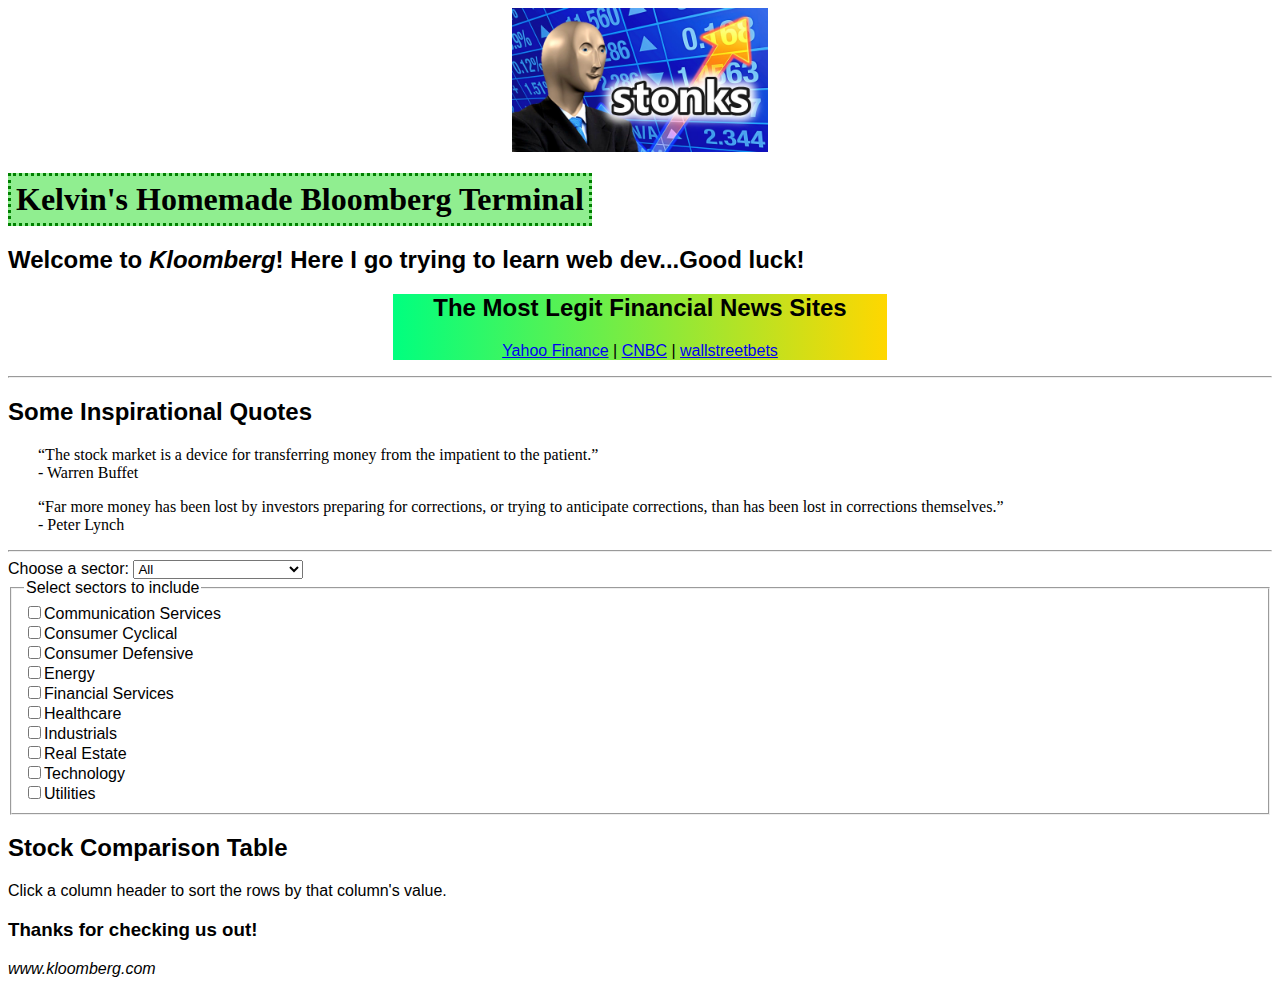
<file: src/WebDashboard/template.html>
<!DOCTYPE html>

<html lang="en">

  <head>
    <title>Kloomberg</title>
    <meta charset="utf-8">
    <meta name="viewport" content="width=device-width, initial-scale=1">
    <meta name="description" content="Kelvin's Homemade Bloomberg Terminal. It's a real game-changer, no cap!">

    <link rel="shortcut icon" href="diamond.ico" >
    <link rel="stylesheet" href="style.css">

  </head>
  
  <body>
    <noscript>JavaScript Is Not Enabled!</noscript>
    <header>
      <img id="stonks-pic" src="stonks.jpg" alt="Banner" width="256" height="144">
      <hgroup>
	<h1 onmouseover="this.style.color='#8B0000'" onmouseout="this.style.color='Black'">Kelvin's Homemade Bloomberg Terminal</h1>
	<h2>Welcome to <em>Kloomberg</em>! Here I go trying to learn web dev...Good luck!</h2>
      </hgroup>
    </header>

    <main>
      <menu id="financial-news">
	<h2>The Most Legit Financial News Sites</h2>
	<p>
	  <a href="https://finance.yahoo.com" title="Yahoo Finance">Yahoo Finance</a> |
	  <a href="https://www.cnbc.com" title="CNBC">CNBC</a> |
	  <a href="https://www.reddit.com/r/wallstreetbets/" title="wallstreetbets">wallstreetbets</a>
	</p>
      </menu>

      <hr>

      <!--TODO: Write code to display the current CNN Fear and Greed Index.-->
      <!--
      <section id="fear-and-greed-index">
	<h2>CNN Fear and Greed Index</h2>
	<meter min="0" low="25" high="75" max="100" optimum="100" value="76"></meter>
	<strong>76</strong>: Extreme Greed
	<hr>
      </section>
      -->

      <section id="inspirational-quotes">
	<h2>Some Inspirational Quotes</h2>
	<p class="quote">
	  <q>The stock market is a device for transferring money from the impatient to the patient.</q>
	  <br>- Warren Buffet
	</p>
	<p class="quote">
	  <q>Far more money has been lost by investors preparing for corrections, or trying to anticipate corrections, than has been lost in corrections themselves.</q>
	  <br>- Peter Lynch
	</p>
	<hr>
      </section>

      <section>
	<label for="Sectors">Choose a sector:</label>
	<select id="Sectors" name="Sectors">
	  <option value="all">All</option>
	  <option value="communication services">Communication Services</option>
	  <option value="consumer cyclical">Consumer Cyclical</option>
	  <option value="consumer defensive">Consumer Defensive</option>
	  <option value="energy">Energy</option>
	  <option value="financial services">Financial Services</option>
	  <option value="healthcare">Healthcare</option>
	  <option value="industrials">Industrials</option>
	  <option value="real estate">Real Estate</option>
	  <option value="technology">Technology</option>
	  <option value="utilities">Utilities</option>
	</select>

	<form id="SectorCheckboxes" method="POST">
	  <fieldset>
	    <legend>Select sectors to include</legend>
	    <div><input type="checkbox" name="Top" value="Communication Services">Communication Services</div>
	    <div><input type="checkbox" name="Top" value="Consumer Cyclical">Consumer Cyclical</div>
	    <div><input type="checkbox" name="Top" value="Consumer Defensive">Consumer Defensive</div>
	    <div><input type="checkbox" name="Top" value="Energy">Energy</div>
	    <div><input type="checkbox" name="Top" value="Financial Services">Financial Services</div>
	    <div><input type="checkbox" name="Top" value="Healthcare">Healthcare</div>
	    <div><input type="checkbox" name="Top" value="Industrials">Industrials</div>
	    <div><input type="checkbox" name="Top" value="Real Estate">Real Estate</div>
	    <div><input type="checkbox" name="Top" value="Technology">Technology</div>
	    <div><input type="checkbox" name="Top" value="Utilities">Utilities</div>
	  </fieldset>
	</form>
      </section>

      <section>
	<h2>Stock Comparison Table</h2>
	<p>Click a column header to sort the rows by that column's value.</p>
	<!--PLACEHOLDER: StockDataFrame table -->
      </section>
    </main>

    <footer>
      <h3>Thanks for checking us out!</h3>
      <address>www.kloomberg.com</address>
    </footer>

    <script src="sort-table.js"></script>
</html>
</file>
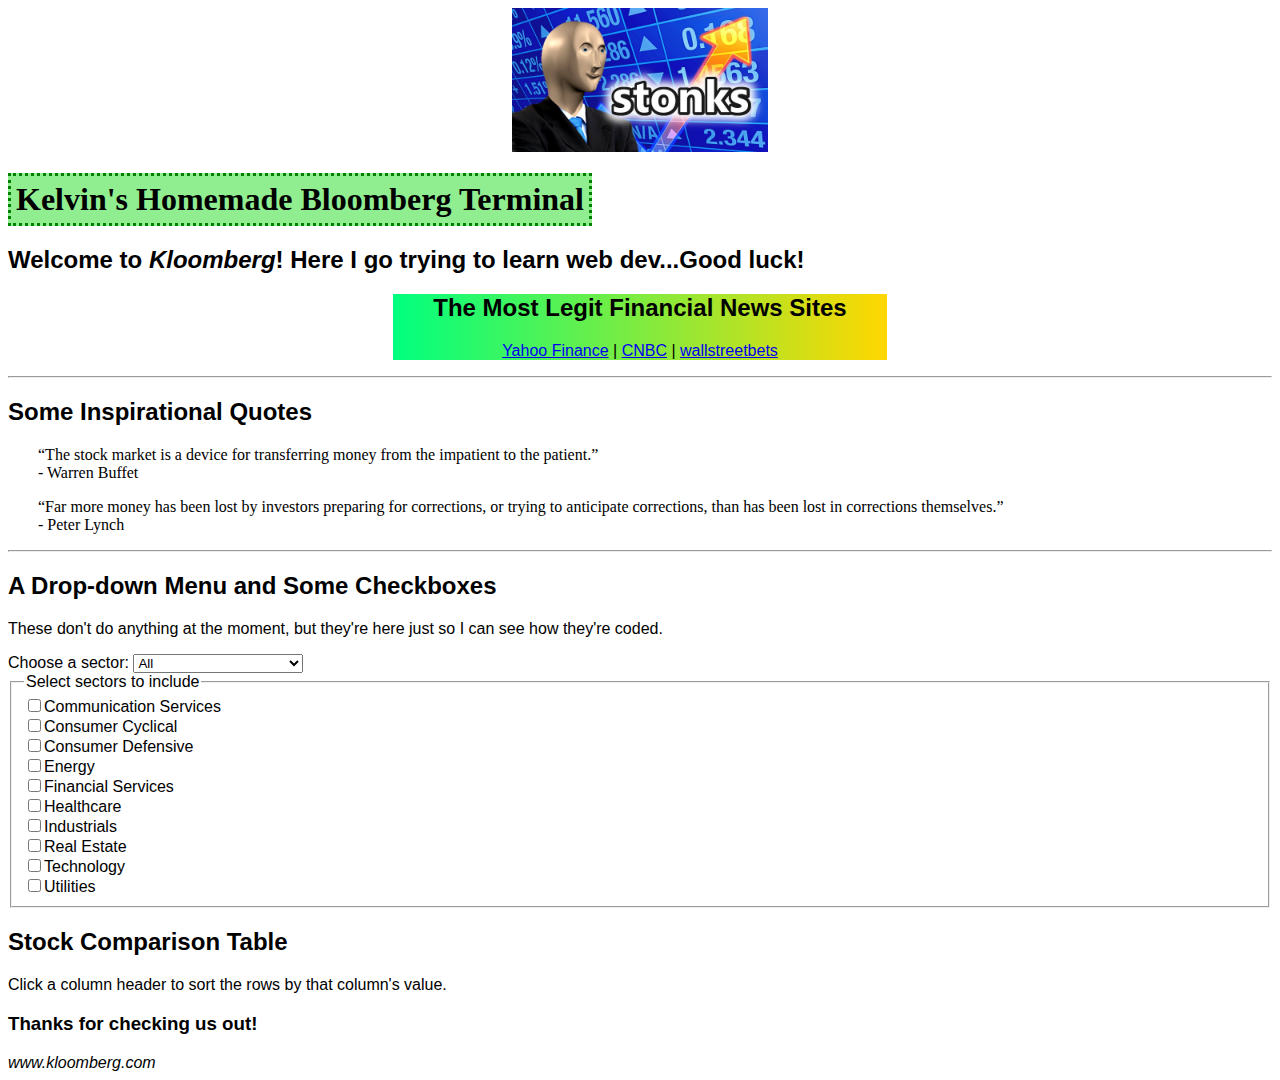
<file: src/WebDashboardLib/template.html>
<!DOCTYPE html>

<html lang="en">

  <head>
    <title>Kloomberg</title>
    <meta charset="utf-8">
    <meta name="viewport" content="width=device-width, initial-scale=1">
    <meta name="description" content="Kelvin's Homemade Bloomberg Terminal. It's a real game-changer, no cap!">

    <link rel="shortcut icon" href="diamond.ico" >
    <link rel="stylesheet" href="style.css">

  </head>
  
  <body>
    <noscript>JavaScript Is Not Enabled!</noscript>
    <header>
      <img id="stonks-pic" src="stonks.jpg" alt="Banner" width="256" height="144">
      <hgroup>
	<h1 onmouseover="this.style.color='#8B0000'" onmouseout="this.style.color='Black'">Kelvin's Homemade Bloomberg Terminal</h1>
	<h2>Welcome to <em>Kloomberg</em>! Here I go trying to learn web dev...Good luck!</h2>
      </hgroup>
    </header>

    <main>
      <menu id="financial-news">
	<h2>The Most Legit Financial News Sites</h2>
	<p>
	  <a href="https://finance.yahoo.com" title="Yahoo Finance">Yahoo Finance</a> |
	  <a href="https://www.cnbc.com" title="CNBC">CNBC</a> |
	  <a href="https://www.reddit.com/r/wallstreetbets/" title="wallstreetbets">wallstreetbets</a>
	</p>
      </menu>

      <hr>

      <!--TODO: Write code to display the current CNN Fear and Greed Index.-->
      <!--
      <section id="fear-and-greed-index">
	<h2>CNN Fear and Greed Index</h2>
	<meter min="0" low="25" high="75" max="100" optimum="100" value="76"></meter>
	<strong>76</strong>: Extreme Greed
	<hr>
      </section>
      -->

      <section id="inspirational-quotes">
	<h2>Some Inspirational Quotes</h2>
	<p class="quote">
	  <q>The stock market is a device for transferring money from the impatient to the patient.</q>
	  <br>- Warren Buffet
	</p>
	<p class="quote">
	  <q>Far more money has been lost by investors preparing for corrections, or trying to anticipate corrections, than has been lost in corrections themselves.</q>
	  <br>- Peter Lynch
	</p>
	<hr>
      </section>

      <section>
	<h2>A Drop-down Menu and Some Checkboxes</h2>
	<p>These don't do anything at the moment, but they're here just so I can see how they're coded.</p>
	<label for="Sectors">Choose a sector:</label>
	<select id="Sectors" name="Sectors">
	  <option value="all">All</option>
	  <option value="communication services">Communication Services</option>
	  <option value="consumer cyclical">Consumer Cyclical</option>
	  <option value="consumer defensive">Consumer Defensive</option>
	  <option value="energy">Energy</option>
	  <option value="financial services">Financial Services</option>
	  <option value="healthcare">Healthcare</option>
	  <option value="industrials">Industrials</option>
	  <option value="real estate">Real Estate</option>
	  <option value="technology">Technology</option>
	  <option value="utilities">Utilities</option>
	</select>

	<form id="SectorCheckboxes" method="POST">
	  <fieldset>
	    <legend>Select sectors to include</legend>
	    <div><input type="checkbox" name="Top" value="Communication Services">Communication Services</div>
	    <div><input type="checkbox" name="Top" value="Consumer Cyclical">Consumer Cyclical</div>
	    <div><input type="checkbox" name="Top" value="Consumer Defensive">Consumer Defensive</div>
	    <div><input type="checkbox" name="Top" value="Energy">Energy</div>
	    <div><input type="checkbox" name="Top" value="Financial Services">Financial Services</div>
	    <div><input type="checkbox" name="Top" value="Healthcare">Healthcare</div>
	    <div><input type="checkbox" name="Top" value="Industrials">Industrials</div>
	    <div><input type="checkbox" name="Top" value="Real Estate">Real Estate</div>
	    <div><input type="checkbox" name="Top" value="Technology">Technology</div>
	    <div><input type="checkbox" name="Top" value="Utilities">Utilities</div>
	  </fieldset>
	</form>
      </section>

      <section>
	<h2>Stock Comparison Table</h2>
	<p>Click a column header to sort the rows by that column's value.</p>
	<!--PLACEHOLDER: StockDataFrame table -->
      </section>
    </main>

    <footer>
      <h3>Thanks for checking us out!</h3>
      <address>www.kloomberg.com</address>
    </footer>

    <script src="sort-table.js"></script>
</html>
</file>
<file: src/WebDashboard/style.css>
#page-title
{
    onmouseover="this.style.color='#8B0000'";
    onmouseout="this.style.color='Black'";
}


body
{
    font-family: Arial;
}

h1
{
    font-family: Comic Sans MS;
    border: 3px dotted Green;
    width: fit-content;
    padding: 5px;
    background-color: #90ee90;
    margin-bottom: 0;
}

.quote
{
    margin-left: 30px;
    font-family: Garamond;
}

#stonks-pic
{
    display: block;
    margin-left: auto;
    margin-right: auto;
}

#financial-news
{
    width: fit-content;
    background-image: linear-gradient( to right, SpringGreen, Gold );
    display: block;
    margin-left: auto;
    margin-right: auto;
    text-align: center;
    padding: 0px 40px 0px 40px;
}
</file>
<file: src/WebDashboardLib/style.css>
#page-title
{
    onmouseover="this.style.color='#8B0000'";
    onmouseout="this.style.color='Black'";
}


body
{
    font-family: Arial;
}

h1
{
    font-family: Comic Sans MS;
    border: 3px dotted Green;
    width: fit-content;
    padding: 5px;
    background-color: #90ee90;
    margin-bottom: 0;
}

.quote
{
    margin-left: 30px;
    font-family: Garamond;
}

#stonks-pic
{
    display: block;
    margin-left: auto;
    margin-right: auto;
}

#financial-news
{
    width: fit-content;
    background-image: linear-gradient( to right, SpringGreen, Gold );
    display: block;
    margin-left: auto;
    margin-right: auto;
    text-align: center;
    padding: 0px 40px 0px 40px;
}
</file>
